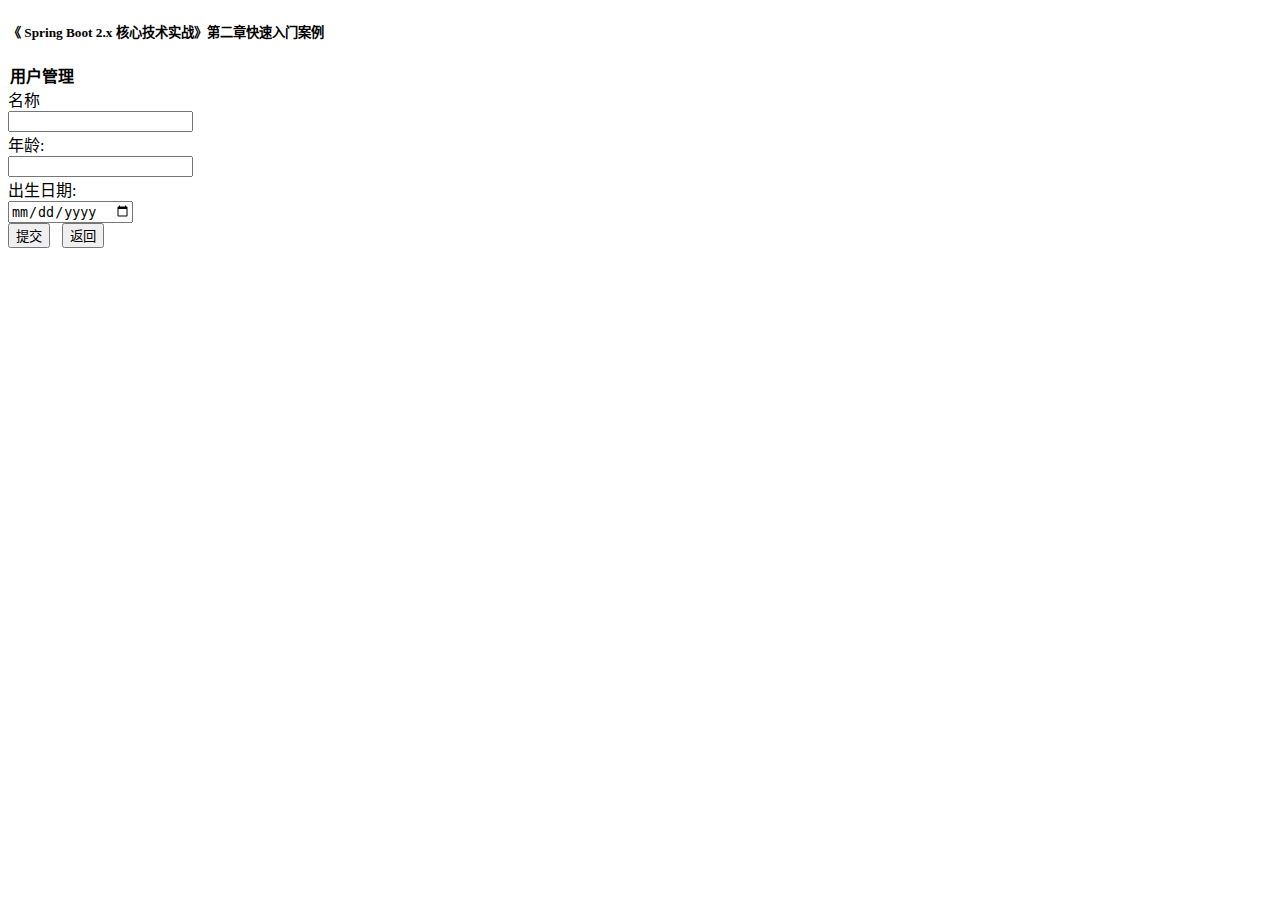
<file: chapter-2-spring-boot-quick-start/src/main/resources/templates/userForm.html>
<!DOCTYPE html>
<html lang="zh-CN">
    <head>
        <script type="text/javascript" th:src="@{https://cdn.bootcss.com/jquery/3.2.1/jquery.min.js}"></script>
        <link th:href="@{https://cdn.bootcss.com/bootstrap/3.3.7/css/bootstrap.min.css}" rel="stylesheet"/>
        <link th:href="@{/css/default.css}" rel="stylesheet"/>
        <link rel="icon" th:href="@{/images/favicon.ico}" type="image/x-icon"/>
        <meta charset="UTF-8"/>
        <title>用户管理</title>
    </head>

    <body>
        <div class="contentDiv">

            <h5> 《 Spring Boot 2.x 核心技术实战》第二章快速入门案例</h5>

            <legend>
                <strong>用户管理</strong>
            </legend>

            <form th:action="@{/users/{action}(action=${action})}" method="post" class="form-horizontal">

                <input type="hidden" name="id" th:value="${user.id}"/>

                <div class="form-group">
                    <label for="user_name" class="col-sm-2 control-label">名称</label>
                    <div class="col-xs-4">
                        <input type="text" class="form-control" id="user_name" name="name" th:value="${user.name}" />
                    </div>
                </div>

                <div class="form-group">
                    <label for="user_age" class="col-sm-2 control-label">年龄:</label>
                    <div class="col-xs-4">
                        <input type="text" class="form-control" id="user_age" name="age" th:value="${user.age}"/>
                    </div>
                </div>

                <div class="form-group">
                    <label for="user_birthday" class="col-sm-2 control-label">出生日期:</label>
                    <div class="col-xs-4">
                        <input type="date" class="form-control" id="user_birthday" name="birthday" th:value="${user.birthday}"/>
                    </div>
                </div>

                <div class="form-group">
                    <div class="col-sm-offset-2 col-sm-10">
                        <input class="btn btn-primary" type="submit" value="提交"/>&nbsp;&nbsp;
                        <input class="btn" type="button" value="返回" onclick="history.back()"/>
                    </div>
                </div>
            </form>
        </div>
    </body>
</html>
</file>
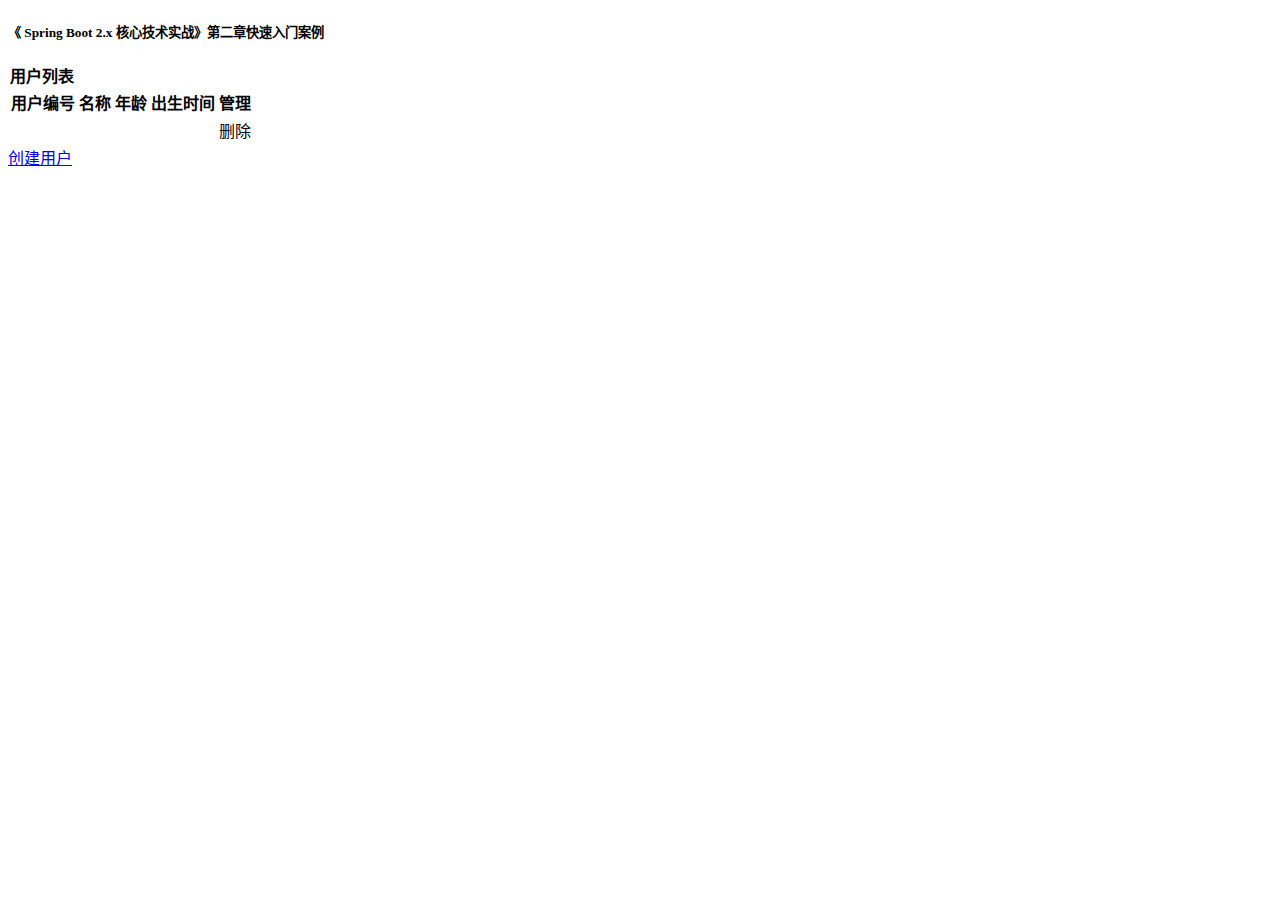
<file: chapter-2-spring-boot-quick-start/src/main/resources/templates/userList.html>
<!DOCTYPE html>
<html lang="zh-CN">
    <head>
        <script type="text/javascript" th:src="@{https://cdn.bootcss.com/jquery/3.2.1/jquery.min.js}"></script>
        <link th:href="@{https://cdn.bootcss.com/bootstrap/3.3.7/css/bootstrap.min.css}" rel="stylesheet"/>
        <link th:href="@{/css/default.css}" rel="stylesheet"/>
        <link rel="icon" th:href="@{/images/favicon.ico}" type="image/x-icon"/>
        <meta charset="UTF-8"/>
        <title>用户列表</title>
    </head>

    <body>

        <div class="contentDiv">

            <h5> 《 Spring Boot 2.x 核心技术实战》第二章快速入门案例</h5>

            <table class="table table-hover table-condensed">
                <legend>
                    <strong>用户列表</strong>
                </legend>
                <thead>
                    <tr>
                        <th>用户编号</th>
                        <th>名称</th>
                        <th>年龄</th>
                        <th>出生时间</th>
                        <th>管理</th>
                    </tr>
                </thead>
                <tbody>
                    <tr th:each="user : ${userList}">
                        <th scope="row" th:text="${user.id}"></th>
                        <td><a th:href="@{/users/update/{userId}(userId=${user.id})}" th:text="${user.name}"></a></td>
                        <td th:text="${user.age}"></td>
                        <td th:text="${user.birthday}"></td>
                        <td><a class="btn btn-danger" th:href="@{/users/delete/{userId}(userId=${user.id})}">删除</a></td>
                    </tr>
                </tbody>
            </table>

            <div><a class="btn btn-primary" href="/users/create" role="button">创建用户</a></div>
        </div>

    </body>
</html>
</file>
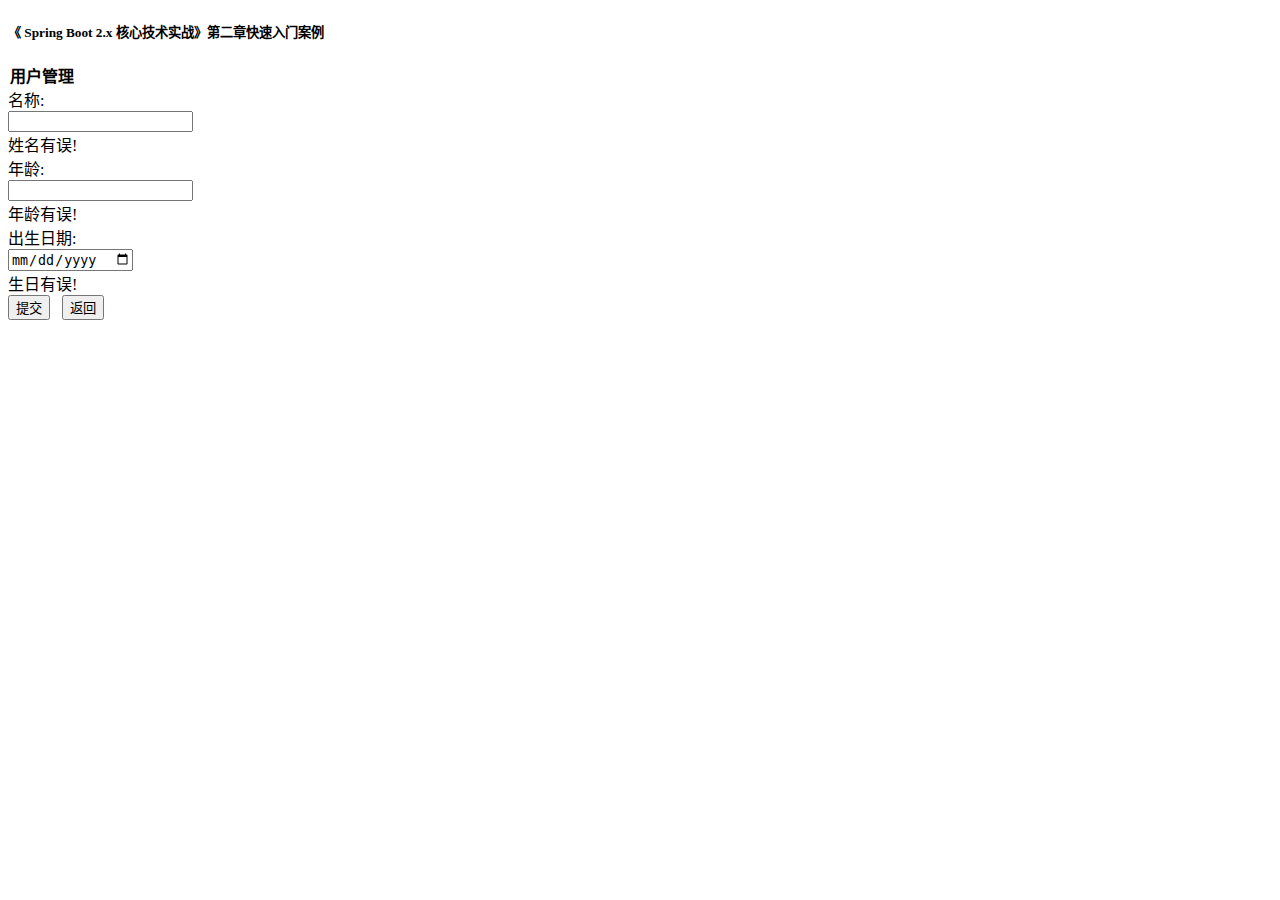
<file: chapter-4-spring-boot-validating-form-input/src/main/resources/templates/userForm.html>
<!DOCTYPE html>
<html lang="zh-CN">
    <head>
        <script type="text/javascript" th:src="@{https://cdn.bootcss.com/jquery/3.2.1/jquery.min.js}"></script>
        <link th:href="@{https://cdn.bootcss.com/bootstrap/3.3.7/css/bootstrap.min.css}" rel="stylesheet"/>
        <link th:href="@{/css/default.css}" rel="stylesheet"/>
        <link rel="icon" th:href="@{/images/favicon.ico}" type="image/x-icon"/>
        <meta charset="UTF-8"/>
        <title>用户管理</title>
    </head>

    <body>
        <div class="contentDiv">

            <h5> 《 Spring Boot 2.x 核心技术实战》第二章快速入门案例</h5>

            <legend>
                <strong>用户管理</strong>
            </legend>

            <form th:action="@{/users/{action}(action=${action})}" method="post" class="form-horizontal">

                <input type="hidden" name="id" th:value="${user.id}"/>

                <div class="form-group">
                    <label for="user_name" class="col-sm-2 control-label">名称:</label>
                    <div class="col-xs-4">
                        <input type="text" class="form-control" id="user_name" name="name" th:value="${user.name}" th:field="*{user.name}" />
                    </div>
                    <label class="col-sm-2 control-label text-danger" th:if="${#fields.hasErrors('user.name')}" th:errors="*{user.name}">姓名有误!</label>
                </div>

                <div class="form-group">
                    <label for="user_age" class="col-sm-2 control-label">年龄:</label>
                    <div class="col-xs-4">
                        <input type="text" class="form-control" id="user_age" name="age" th:value="${user.age}" th:field="*{user.age}" />
                    </div>
                    <label class="col-sm-2 control-label text-danger" th:if="${#fields.hasErrors('user.age')}" th:errors="*{user.age}">年龄有误!</label>
                </div>

                <div class="form-group">
                    <label for="user_birthday" class="col-sm-2 control-label">出生日期:</label>
                    <div class="col-xs-4">
                        <input type="date" class="form-control" id="user_birthday" name="birthday" th:value="${user.birthday}" th:field="*{user.birthday}"/>
                    </div>
                    <label class="col-sm-2 control-label text-danger" th:if="${#fields.hasErrors('user.birthday')}" th:errors="*{user.birthday}">生日有误!</label>
                </div>

                <div class="form-group">
                    <div class="col-sm-offset-2 col-sm-10">
                        <input class="btn btn-primary" type="submit" value="提交"/>&nbsp;&nbsp;
                        <input class="btn" type="button" value="返回" onclick="history.back()"/>
                    </div>
                </div>
            </form>
        </div>
    </body>
</html>
</file>
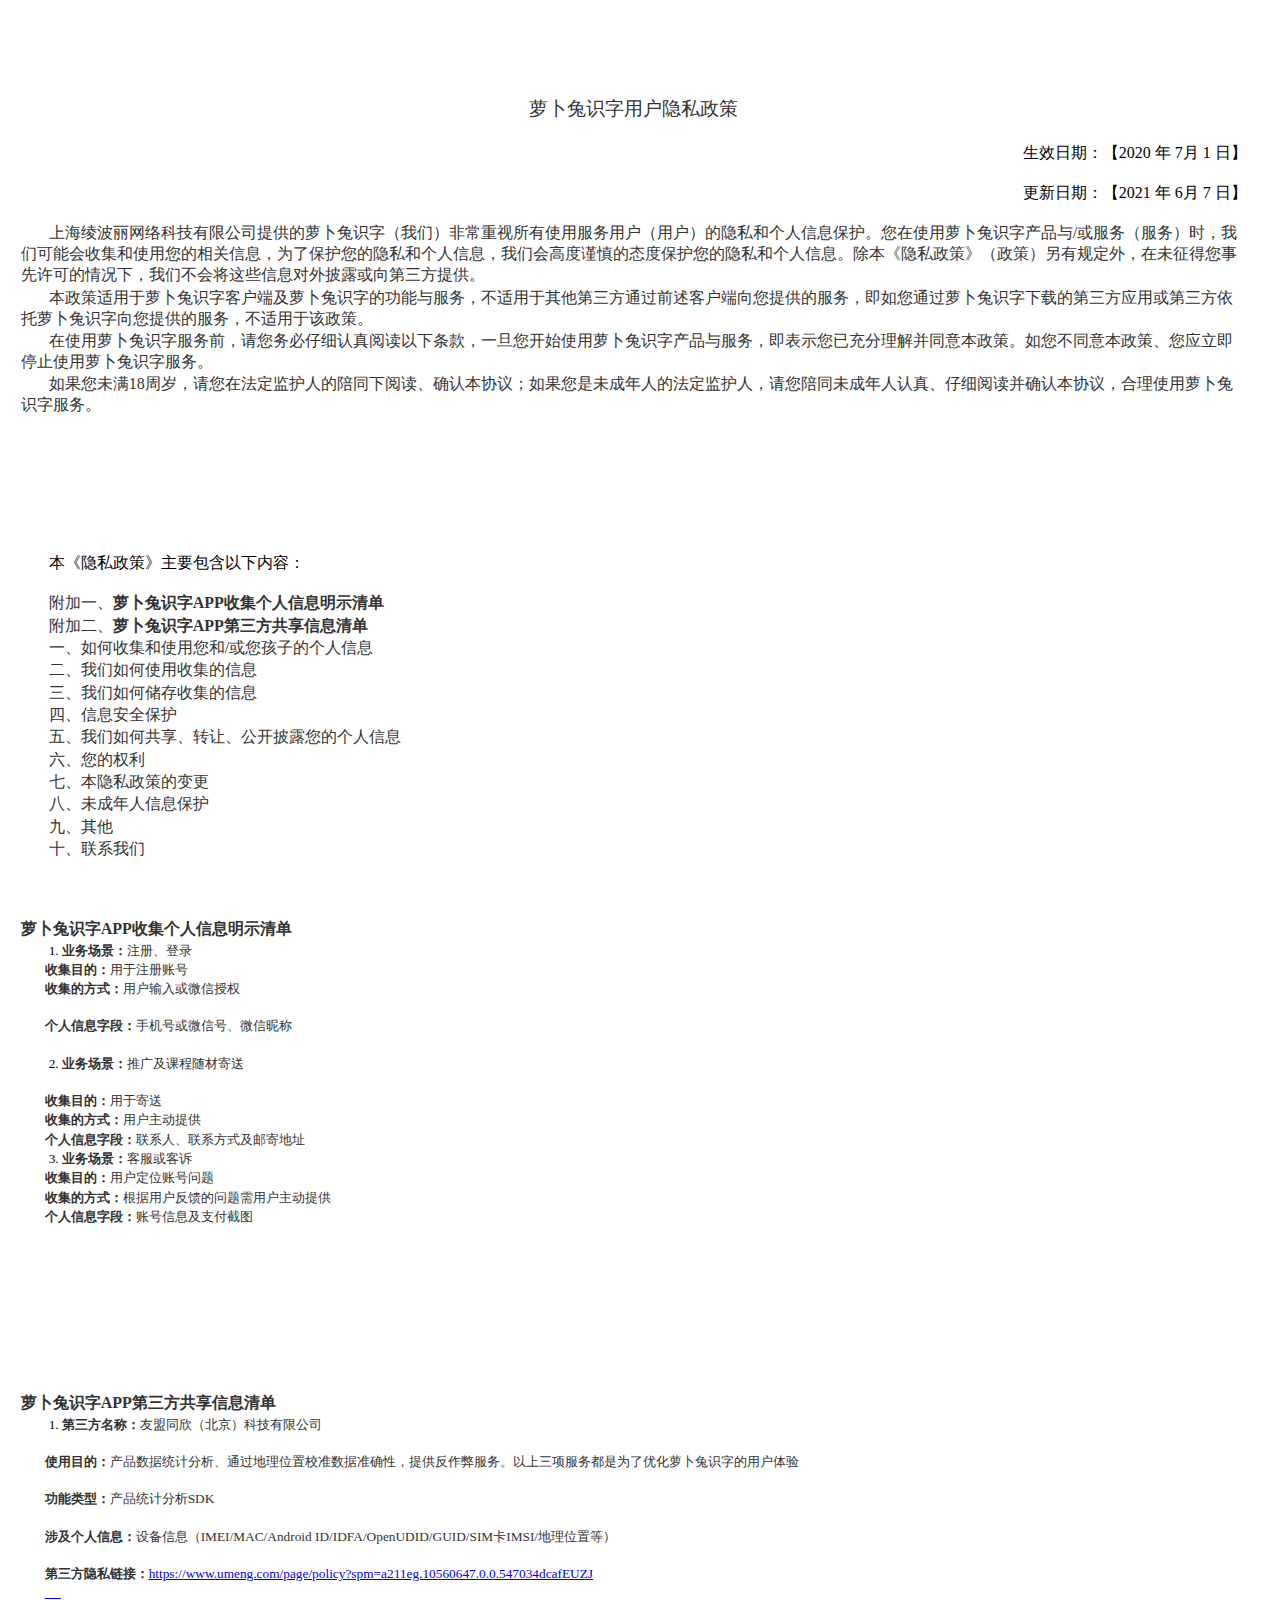
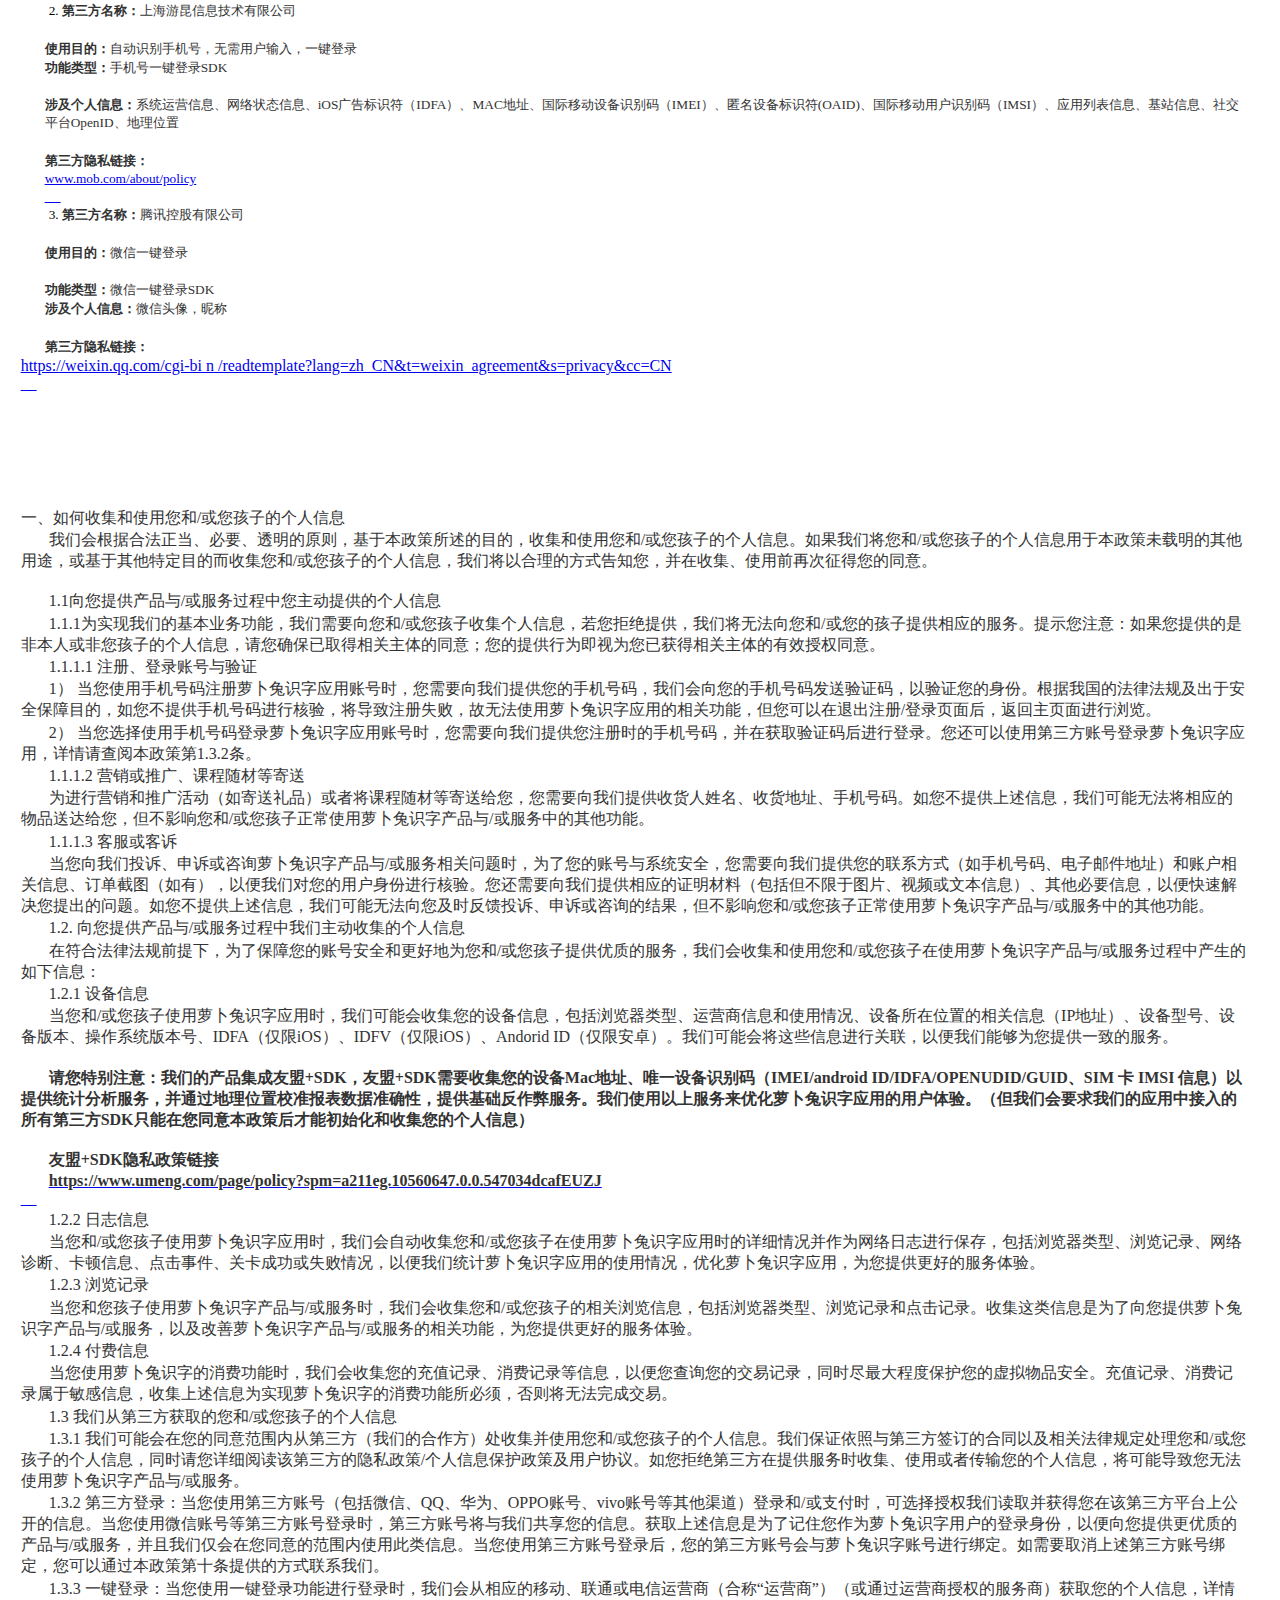
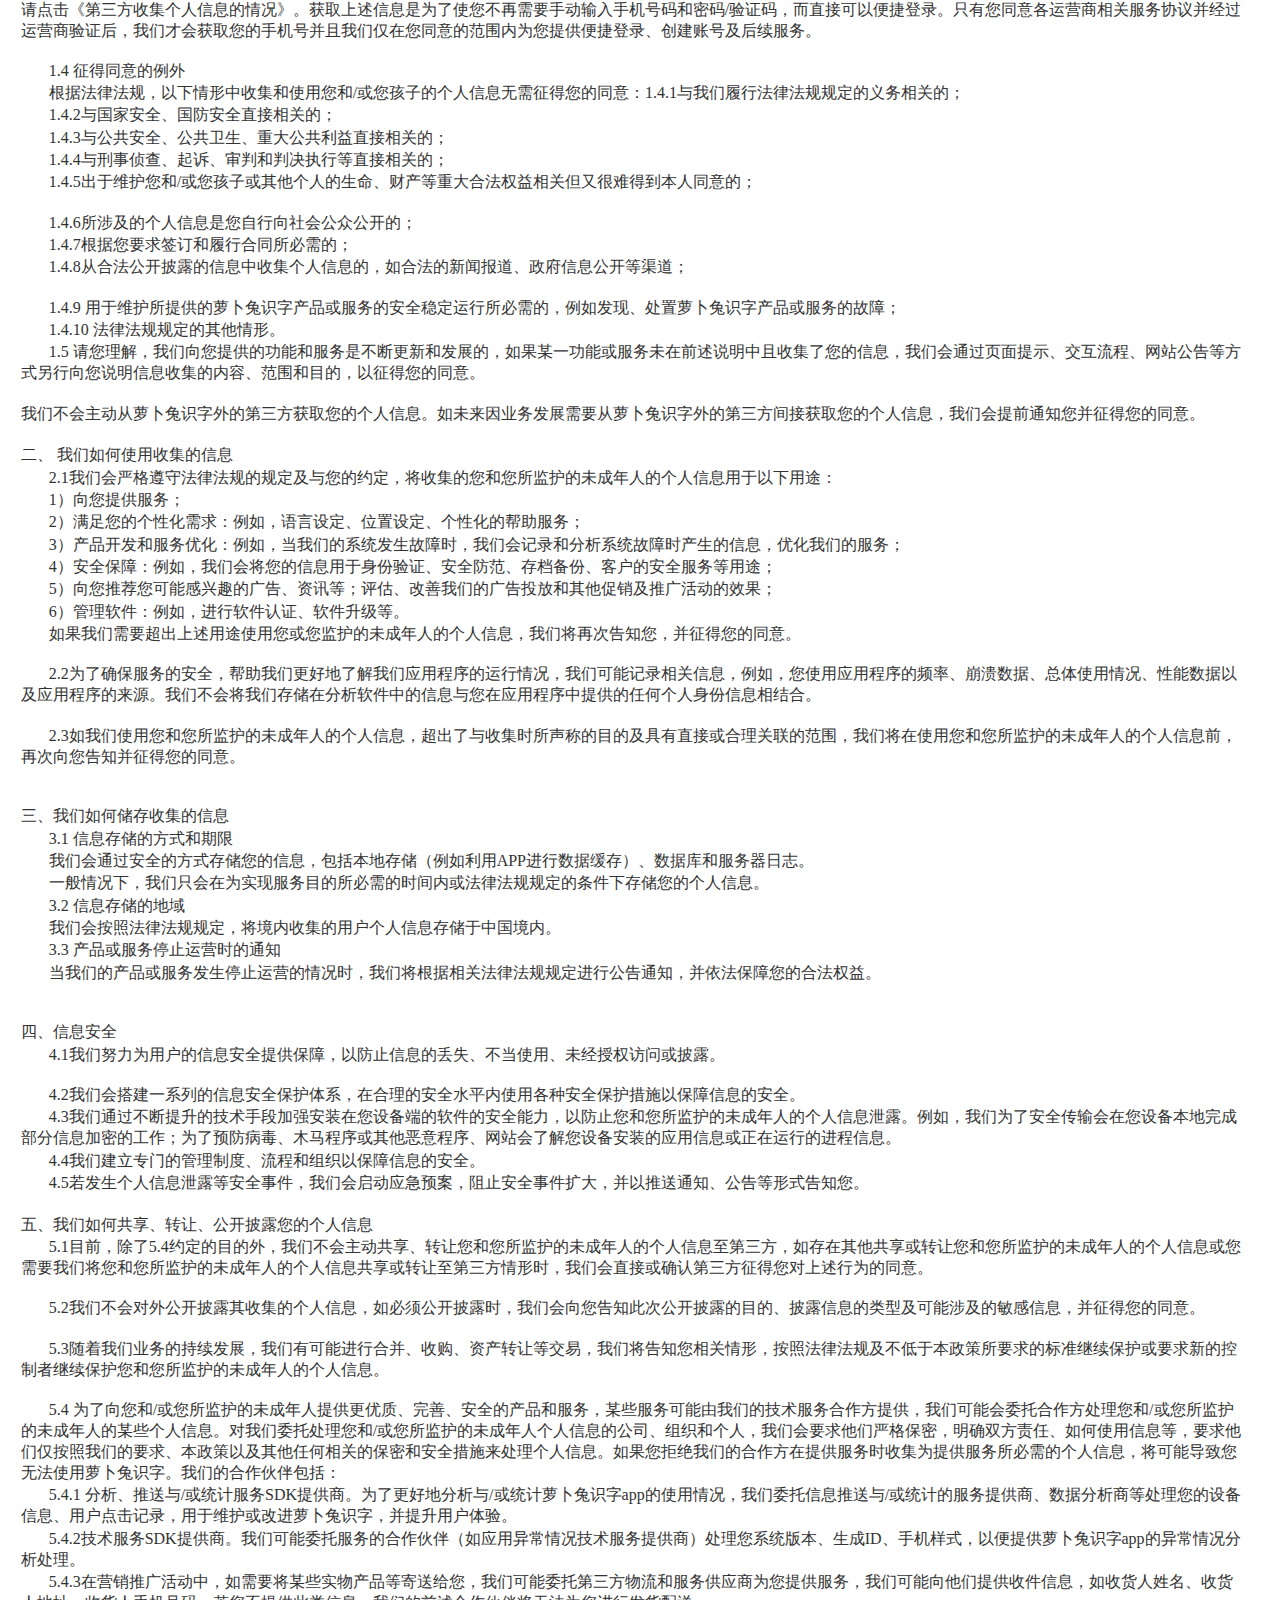
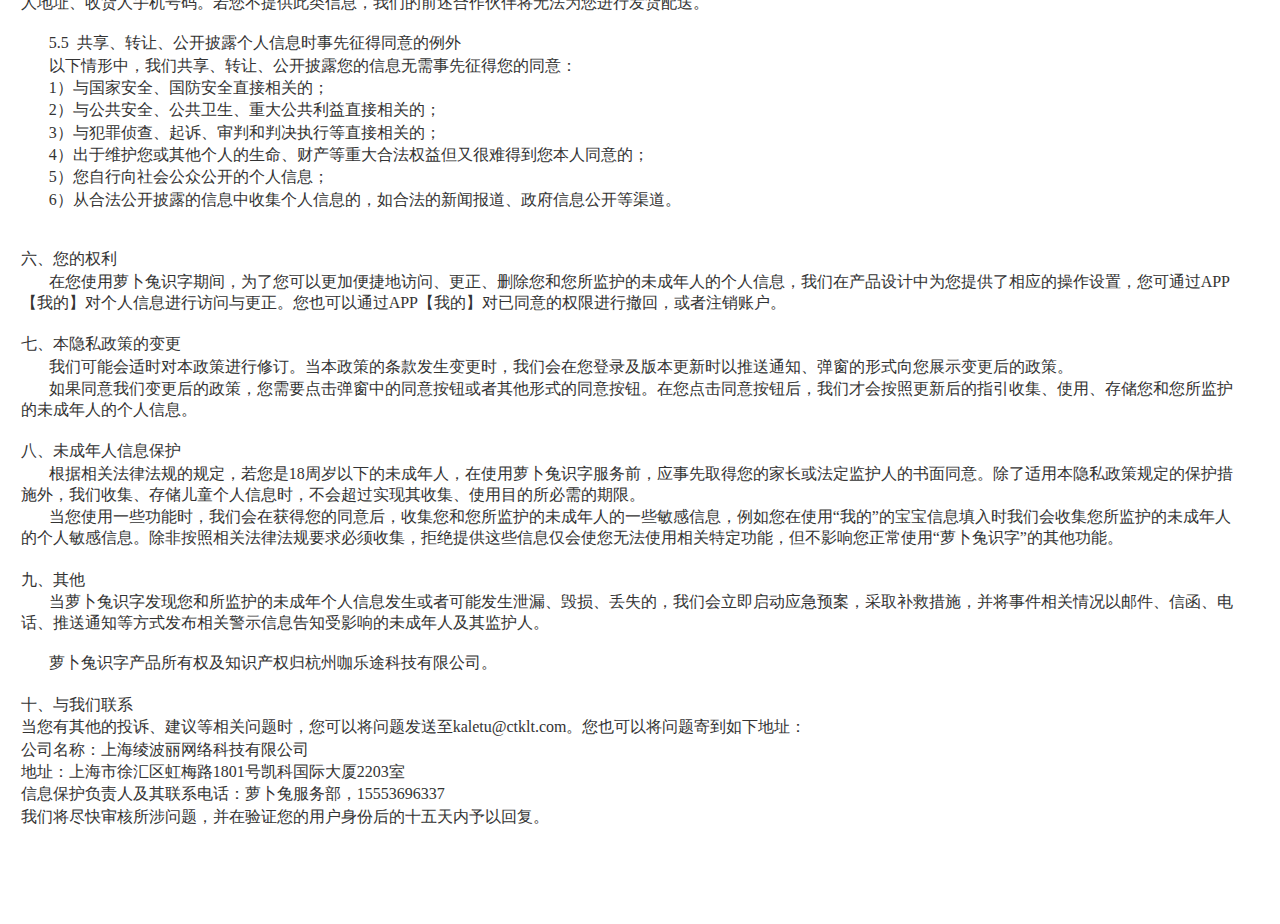
<file: springboot-mybatis-redis/src/main/resources/templates/1.html>
<html>
<head>
    <meta http-equiv="Content-Type" content="text/html;charset=utf-8">
    <style>p {
        margin-top: 0pt;
        margin-bottom: 1pt;
    }

    p.a {
        text-align: justified;
    }

    span.a {
        font-family: '等线';
        font-size: 10.0pt;
    }

    p.X4 {
        text-align: left;
        margin-top: 5.0pt;
        margin-bottom: 5.0pt;
    }

    span.X4 {
        font-family: '宋体';
        font-size: 12.0pt;
        font-weight: bold;
    }

    p.a3 {
        text-align: left;
    }

    span.a3 {
        font-family: 'Calibri';
    }

    span.a5 {
        font-size: 9.0pt;
    }

    p.a7 {
        text-align: left;
    }

    span.a7 {
        font-size: 9.0pt;
    }

    p.a9 {
        text-align: center;
    }

    span.a9 {
        font-size: 9.0pt;
    }

    p.ab {
        text-align: left;
        margin-top: 5.0pt;
        margin-bottom: 5.0pt;
    }

    span.ab {
        font-family: 'Calibri';
        font-size: 12.0pt;
    }

    span.ac {
        font-size: 10.0pt;
    }

    span.X40 {
        font-family: '宋体';
        font-size: 12.0pt;
        font-weight: bold;
    }

    span.aa {
        font-size: 9.0pt;
    }

    span.a8 {
        font-size: 9.0pt;
    }

    span.a6 {
        font-size: 9.0pt;
    }

    span.a4 {
        font-family: 'Calibri';
    }

    p.ad {
        text-indent: 21.0pt;
    }

    span.ae {
        color: #0000ff;
        text-decoration: underline;
    }

    span.af {
        font-weight: bold;
    }

    p.af0 {
        margin-left: 5.0pt;
    }

    span.af1 {
        font-family: '等线';
        font-size: 10.0pt;
    }

    span.af3 {
        color: #605e5c;
        background-color: #e1dfdd;
    }

    span.af4 {
        color: #954f72;
        text-decoration: underline;
    }</style>
</head>
<body>
<div style="width:97%;margin-bottom:72.0pt;margin-top:72.0pt;margin-left:1%;margin-right:1%;"><p
        style="text-align:center;white-space:pre-wrap;"><span
        style="font-family:'黑体';font-size:14.0pt;color:#333333;white-space:pre-wrap;">萝卜</span><span
        style="font-family:'黑体';font-size:14.0pt;color:#333333;white-space:pre-wrap;">兔</span><span
        style="font-family:'黑体';font-size:14.0pt;color:#333333;white-space:pre-wrap;">识字</span><span
        style="font-family:'黑体';font-size:14.0pt;color:#333333;white-space:pre-wrap;">用户隐私政策</span></p>
    <p style="text-align:right;white-space:pre-wrap;"><br/></p>
    <p style="text-align:right;white-space:pre-wrap;"><span
            style="font-family:'黑体';white-space:pre-wrap;">生效日期：【2020 年 </span><span
            style="font-family:'黑体';white-space:pre-wrap;">7</span><span style="font-family:'黑体';white-space:pre-wrap;">月 </span><span
            style="font-family:'黑体';white-space:pre-wrap;">1</span><span
            style="font-family:'黑体';white-space:pre-wrap;"> </span><span style="font-family:'黑体';white-space:pre-wrap;">日】</span>
    </p>
    <p style="text-align:right;white-space:pre-wrap;"><span
            style="font-family:'黑体';white-space:pre-wrap;">更新日期：【2</span><span
            style="font-family:'黑体';white-space:pre-wrap;">02</span><span
            style="font-family:'黑体';white-space:pre-wrap;">1 </span><span
            style="font-family:'黑体';white-space:pre-wrap;">年</span><span
            style="font-family:'黑体';white-space:pre-wrap;"> </span><span style="font-family:'黑体';white-space:pre-wrap;">6</span><span
            style="font-family:'黑体';white-space:pre-wrap;">月</span><span style="font-family:'黑体';white-space:pre-wrap;"> 7</span><span
            style="font-family:'黑体';white-space:pre-wrap;"> </span><span style="font-family:'黑体';white-space:pre-wrap;">日】</span>
    </p>
    <p style="text-indent:21.0pt;text-align:left;white-space:pre-wrap;"><span
            style="font-family:'黑体';color:#333333;white-space:pre-wrap;">上海</span><span
            style="font-family:'黑体';color:#333333;white-space:pre-wrap;">绫波丽网络</span><span
            style="font-family:'黑体';color:#333333;white-space:pre-wrap;">科技有限公司</span><span
            style="font-family:'黑体';color:#333333;white-space:pre-wrap;">提供的</span><span
            style="font-family:'黑体';color:#333333;white-space:pre-wrap;">萝卜</span><span
            style="font-family:'黑体';color:#333333;white-space:pre-wrap;">兔</span><span
            style="font-family:'黑体';color:#333333;white-space:pre-wrap;">识字</span><span
            style="font-family:'黑体';color:#333333;white-space:pre-wrap;">（我们）</span><span
            style="font-family:'黑体';color:#333333;white-space:pre-wrap;">非常重视</span><span
            style="font-family:'黑体';color:#333333;white-space:pre-wrap;">所有使用服务用户</span><span
            style="font-family:'黑体';color:#333333;white-space:pre-wrap;">（用户）</span><span
            style="font-family:'黑体';color:#333333;white-space:pre-wrap;">的隐私和个人信息保护。您在使用</span><span
            style="font-family:'黑体';color:#333333;white-space:pre-wrap;">萝卜</span><span
            style="font-family:'黑体';color:#333333;white-space:pre-wrap;">兔</span><span
            style="font-family:'黑体';color:#333333;white-space:pre-wrap;">识字</span><span
            style="font-family:'黑体';color:#333333;white-space:pre-wrap;">产品与/或服务</span><span
            style="font-family:'黑体';color:#333333;white-space:pre-wrap;">（服务）</span><span
            style="font-family:'黑体';color:#333333;white-space:pre-wrap;">时</span><span
            style="font-family:'黑体';color:#333333;white-space:pre-wrap;">，</span><span
            style="font-family:'黑体';color:#333333;white-space:pre-wrap;">我们</span><span
            style="font-family:'黑体';color:#333333;white-space:pre-wrap;">可能会收集和使用您的相关信息</span><span
            style="font-family:'黑体';color:#333333;white-space:pre-wrap;">，为了保护您的隐私和个人信息，</span><span
            style="font-family:'黑体';color:#333333;white-space:pre-wrap;">我们</span><span
            style="font-family:'黑体';color:#333333;white-space:pre-wrap;">会</span><span
            style="font-family:'黑体';color:#333333;white-space:pre-wrap;">高度谨慎的态度保护</span><span
            style="font-family:'黑体';color:#333333;white-space:pre-wrap;">您的隐私和个人信息。</span><span
            style="font-family:'黑体';color:#333333;white-space:pre-wrap;">除本</span><span
            style="font-family:'黑体';color:#333333;white-space:pre-wrap;">《</span><span
            style="font-family:'黑体';color:#333333;white-space:pre-wrap;">隐私政策</span><span
            style="font-family:'黑体';color:#333333;white-space:pre-wrap;">》（政策）</span><span
            style="font-family:'黑体';color:#333333;white-space:pre-wrap;">另有规定外，在未征得您事先许可的情况下，</span><span
            style="font-family:'黑体';color:#333333;white-space:pre-wrap;">我们</span><span
            style="font-family:'黑体';color:#333333;white-space:pre-wrap;">不会将这些信息对外披露或向第三方提供。</span></p>
    <p style="text-indent:21.0pt;text-align:left;white-space:pre-wrap;"><span
            style="font-family:'黑体';color:#333333;white-space:pre-wrap;">本政策适用于</span><span
            style="font-family:'黑体';color:#333333;white-space:pre-wrap;">萝卜</span><span
            style="font-family:'黑体';color:#333333;white-space:pre-wrap;">兔</span><span
            style="font-family:'黑体';color:#333333;white-space:pre-wrap;">识字</span><span
            style="font-family:'黑体';color:#333333;white-space:pre-wrap;">客户端及</span><span
            style="font-family:'黑体';color:#333333;white-space:pre-wrap;">萝卜</span><span
            style="font-family:'黑体';color:#333333;white-space:pre-wrap;">兔</span><span
            style="font-family:'黑体';color:#333333;white-space:pre-wrap;">识字</span><span
            style="font-family:'黑体';color:#333333;white-space:pre-wrap;">的功能与服务，不适用于</span><span
            style="font-family:'黑体';color:#333333;white-space:pre-wrap;">其他第三</span><span
            style="font-family:'黑体';color:#333333;white-space:pre-wrap;">方通过前述客户端向您提供的服务，</span><span
            style="font-family:'黑体';color:#333333;white-space:pre-wrap;">即如您</span><span
            style="font-family:'黑体';color:#333333;white-space:pre-wrap;">通过</span><span
            style="font-family:'黑体';color:#333333;white-space:pre-wrap;">萝卜</span><span
            style="font-family:'黑体';color:#333333;white-space:pre-wrap;">兔</span><span
            style="font-family:'黑体';color:#333333;white-space:pre-wrap;">识字</span><span
            style="font-family:'黑体';color:#333333;white-space:pre-wrap;">下载的第三</span><span
            style="font-family:'黑体';color:#333333;white-space:pre-wrap;">方应用</span><span
            style="font-family:'黑体';color:#333333;white-space:pre-wrap;">或第三方依托</span><span
            style="font-family:'黑体';color:#333333;white-space:pre-wrap;">萝卜</span><span
            style="font-family:'黑体';color:#333333;white-space:pre-wrap;">兔</span><span
            style="font-family:'黑体';color:#333333;white-space:pre-wrap;">识字</span><span
            style="font-family:'黑体';color:#333333;white-space:pre-wrap;">向您提供的服务，不适用于该政策。</span></p>
    <p style="text-indent:21.0pt;text-align:left;white-space:pre-wrap;"><span
            style="font-family:'黑体';color:#333333;white-space:pre-wrap;">在使用</span><span
            style="font-family:'黑体';color:#333333;white-space:pre-wrap;">萝卜</span><span
            style="font-family:'黑体';color:#333333;white-space:pre-wrap;">兔</span><span
            style="font-family:'黑体';color:#333333;white-space:pre-wrap;">识字</span><span
            style="font-family:'黑体';color:#333333;white-space:pre-wrap;">服务</span><span
            style="font-family:'黑体';color:#333333;white-space:pre-wrap;">前，请您务必仔细认真阅读以下条款，一旦您开始使用</span><span
            style="font-family:'黑体';color:#333333;white-space:pre-wrap;">萝卜</span><span
            style="font-family:'黑体';color:#333333;white-space:pre-wrap;">兔</span><span
            style="font-family:'黑体';color:#333333;white-space:pre-wrap;">识字</span><span
            style="font-family:'黑体';color:#333333;white-space:pre-wrap;">产品与服务</span><span
            style="font-family:'黑体';color:#333333;white-space:pre-wrap;">，即表示您已充分理解并同意本政策。如您不同意本政策、</span><span
            style="font-family:'黑体';color:#333333;white-space:pre-wrap;">您应</span><span
            style="font-family:'黑体';color:#333333;white-space:pre-wrap;">立即停止使用</span><span
            style="font-family:'黑体';color:#333333;white-space:pre-wrap;">萝卜</span><span
            style="font-family:'黑体';color:#333333;white-space:pre-wrap;">兔</span><span
            style="font-family:'黑体';color:#333333;white-space:pre-wrap;">识字</span><span
            style="font-family:'黑体';color:#333333;white-space:pre-wrap;">服务。</span></p>
    <p style="text-indent:21.0pt;text-align:left;white-space:pre-wrap;"><span
            style="font-family:'黑体';color:#333333;white-space:pre-wrap;">如果您未满18周岁，请您在法定监护人的陪同下阅读、确认本协议；如果您是未成年人的法定监护人，请您陪同未成年人认真、仔细阅读并确认本协议，合理使用</span><span
            style="font-family:'黑体';color:#333333;white-space:pre-wrap;">萝卜</span><span
            style="font-family:'黑体';color:#333333;white-space:pre-wrap;">兔</span><span
            style="font-family:'黑体';color:#333333;white-space:pre-wrap;">识字</span><span
            style="font-family:'黑体';color:#333333;white-space:pre-wrap;">服务。</span></p>
    <p style="text-align:left;white-space:pre-wrap;"><br/></p>
    <p style="text-align:left;white-space:pre-wrap;"><br/></p>
    <p style="text-align:left;white-space:pre-wrap;"><br/></p>
    <p style="text-align:left;white-space:pre-wrap;"><br/></p>
    <p style="text-align:left;white-space:pre-wrap;"><br/></p>
    <p style="text-align:left;white-space:pre-wrap;"><br/></p>
    <p style="text-align:left;white-space:pre-wrap;"><br/></p>
    <p style="text-indent:21.0pt;white-space:pre-wrap;"><span style="font-family:'黑体';white-space:pre-wrap;">本《隐私政策》主要包含以下内容：</span>
    </p>
    <p style="margin-left:21.0pt;text-align:left;background-color:#ffffff;white-space:pre-wrap;"><span
            style="font-family:'黑体';color:#333333;white-space:pre-wrap;">附加</span><span
            style="font-family:'黑体';color:#333333;white-space:pre-wrap;">一</span><span
            style="font-family:'黑体';color:#333333;white-space:pre-wrap;">、</span><span
            style="font-family:'黑体';font-weight:bold;color:#333333;white-space:pre-wrap;">萝卜</span><span
            style="font-family:'黑体';font-weight:bold;color:#333333;white-space:pre-wrap;">兔</span><span
            style="font-family:'黑体';font-weight:bold;color:#333333;white-space:pre-wrap;">识字</span><span
            style="font-family:'黑体';font-weight:bold;color:#333333;white-space:pre-wrap;">APP收集个人信息明示清单</span></p>
    <p style="margin-left:21.0pt;text-align:left;background-color:#ffffff;white-space:pre-wrap;"><span
            style="font-family:'黑体';color:#333333;white-space:pre-wrap;">附加二、</span><span
            style="font-family:'黑体';font-weight:bold;color:#333333;white-space:pre-wrap;">萝卜</span><span
            style="font-family:'黑体';font-weight:bold;color:#333333;white-space:pre-wrap;">兔</span><span
            style="font-family:'黑体';font-weight:bold;color:#333333;white-space:pre-wrap;">识字</span><span
            style="font-family:'黑体';font-weight:bold;color:#333333;white-space:pre-wrap;">APP第三方共享信息清单</span></p>
    <p style="margin-left:21.0pt;text-align:left;background-color:#ffffff;white-space:pre-wrap;"><span
            style="font-family:'黑体';color:#333333;white-space:pre-wrap;">一、</span><span
            style="font-family:'黑体';color:#333333;white-space:pre-wrap;">如何收集和使用您和/或您孩子的个人信息</span></p>
    <p style="margin-left:21.0pt;text-align:left;background-color:#ffffff;white-space:pre-wrap;"><span
            style="font-family:'黑体';color:#333333;white-space:pre-wrap;">二、</span><span
            style="font-family:'黑体';color:#333333;white-space:pre-wrap;">我们如何使用收集的</span><span
            style="font-family:'黑体';color:#333333;white-space:pre-wrap;">信息</span></p>
    <p style="margin-left:21.0pt;text-align:left;background-color:#ffffff;white-space:pre-wrap;"><span
            style="font-family:'黑体';color:#333333;white-space:pre-wrap;">三、我们如何储存收集的信息</span></p>
    <p style="margin-left:21.0pt;text-align:left;background-color:#ffffff;white-space:pre-wrap;"><span
            style="font-family:'黑体';color:#333333;white-space:pre-wrap;">四、信息安全保护</span></p>
    <p style="margin-left:21.0pt;text-align:left;background-color:#ffffff;white-space:pre-wrap;"><span
            style="font-family:'黑体';color:#333333;white-space:pre-wrap;">五、</span><span
            style="font-family:'黑体';color:#333333;white-space:pre-wrap;">我们如何共享、转让、公开披露您的个人信息</span></p>
    <p style="margin-left:21.0pt;text-align:left;background-color:#ffffff;white-space:pre-wrap;"><span
            style="font-family:'黑体';color:#333333;white-space:pre-wrap;">六、您的权利</span></p>
    <p style="margin-left:21.0pt;text-align:left;background-color:#ffffff;white-space:pre-wrap;"><span
            style="font-family:'黑体';color:#333333;white-space:pre-wrap;">七、</span><span
            style="font-family:'黑体';color:#333333;white-space:pre-wrap;">本隐私政策的</span><span
            style="font-family:'黑体';color:#333333;white-space:pre-wrap;">变更</span></p>
    <p style="margin-left:21.0pt;text-align:left;background-color:#ffffff;white-space:pre-wrap;"><span
            style="font-family:'黑体';color:#333333;white-space:pre-wrap;">八、未成年人</span><span
            style="font-family:'黑体';color:#333333;white-space:pre-wrap;">信息</span><span
            style="font-family:'黑体';color:#333333;white-space:pre-wrap;">保护</span></p>
    <p style="margin-left:21.0pt;text-align:left;background-color:#ffffff;white-space:pre-wrap;"><span
            style="font-family:'黑体';color:#333333;white-space:pre-wrap;">九、其他</span></p>
    <p style="margin-left:21.0pt;text-align:left;background-color:#ffffff;white-space:pre-wrap;"><span
            style="font-family:'黑体';color:#333333;white-space:pre-wrap;">十、联系我们</span></p>
    <p style="margin-left:21.0pt;text-align:left;background-color:#ffffff;white-space:pre-wrap;"><br/></p>
    <p style="margin-left:21.0pt;text-align:left;background-color:#ffffff;white-space:pre-wrap;"><br/></p>
    <p style="text-align:left;background-color:#ffffff;white-space:pre-wrap;"><br/></p>
    <p style="text-align:left;background-color:#ffffff;white-space:pre-wrap;"><span
            style="font-family:'黑体';font-weight:bold;color:#333333;white-space:pre-wrap;">萝卜</span><span
            style="font-family:'黑体';font-weight:bold;color:#333333;white-space:pre-wrap;">兔</span><span
            style="font-family:'黑体';font-weight:bold;color:#333333;white-space:pre-wrap;">识字</span><span
            style="font-family:'黑体';font-weight:bold;color:#333333;white-space:pre-wrap;">APP收集个人信息明示清单</span></p>
    <p class="a ad" style="text-align:left;background-color:#ffffff;white-space:pre-wrap;"><span class="a ad"
                                                                                                 style="text-align:left;background-color:#ffffff;white-space:pre-wrap;">1. </span><span
            class="a ad" style="font-family:'黑体';font-weight:bold;color:#333333;white-space:pre-wrap;">业务场景：</span><span
            class="a ad" style="font-family:'黑体';color:#333333;white-space:pre-wrap;">注册、登录</span></p>
    <p class="a ad"
       style="margin-left:18.0pt;text-indent:0.0pt;text-align:left;background-color:#ffffff;white-space:pre-wrap;"><span
            class="a ad" style="font-family:'黑体';font-weight:bold;color:#333333;white-space:pre-wrap;">收集目的：</span><span
            class="a ad" style="font-family:'黑体';color:#333333;white-space:pre-wrap;">用于注册账号</span></p>
    <p class="a ad"
       style="margin-left:18.0pt;text-indent:0.0pt;text-align:left;background-color:#ffffff;white-space:pre-wrap;"><span
            class="a ad"
            style="font-family:'黑体';font-weight:bold;color:#333333;white-space:pre-wrap;">收集的方式：</span><span
            class="a ad" style="font-family:'黑体';color:#333333;white-space:pre-wrap;">用户输入</span><span class="a ad"
                                                                                                       style="font-family:'黑体';color:#333333;white-space:pre-wrap;">或微信授权</span>
    </p>
    <p class="a ad"
       style="margin-left:18.0pt;text-indent:0.0pt;text-align:left;background-color:#ffffff;white-space:pre-wrap;"><span
            class="a ad"
            style="font-family:'黑体';font-weight:bold;color:#333333;white-space:pre-wrap;">个人信息字段：</span><span
            class="a ad" style="font-family:'黑体';color:#333333;white-space:pre-wrap;">手机号或微信号、</span><span class="a ad"
                                                                                                           style="font-family:'黑体';color:#333333;white-space:pre-wrap;">微信昵称</span>
    </p>
    <p class="a ad" style="text-align:left;background-color:#ffffff;white-space:pre-wrap;"><span class="a ad"
                                                                                                 style="text-align:left;background-color:#ffffff;white-space:pre-wrap;">2. </span><span
            class="a ad" style="font-family:'黑体';font-weight:bold;color:#333333;white-space:pre-wrap;">业务场景：</span><span
            class="a ad" style="font-family:'黑体';color:#333333;white-space:pre-wrap;">推广及</span><span class="a ad"
                                                                                                      style="font-family:'黑体';color:#333333;white-space:pre-wrap;">课程随材寄送</span>
    </p>
    <p class="a ad"
       style="margin-left:18.0pt;text-indent:0.0pt;text-align:left;background-color:#ffffff;white-space:pre-wrap;"><span
            class="a ad" style="font-family:'黑体';font-weight:bold;color:#333333;white-space:pre-wrap;">收集目的：</span><span
            class="a ad" style="font-family:'黑体';color:#333333;white-space:pre-wrap;">用于寄送</span></p>
    <p class="a ad"
       style="margin-left:18.0pt;text-indent:0.0pt;text-align:left;background-color:#ffffff;white-space:pre-wrap;"><span
            class="a ad"
            style="font-family:'黑体';font-weight:bold;color:#333333;white-space:pre-wrap;">收集的方式：</span><span
            class="a ad" style="font-family:'黑体';color:#333333;white-space:pre-wrap;">用户主动提供</span></p>
    <p class="a ad"
       style="margin-left:18.0pt;text-indent:0.0pt;text-align:left;background-color:#ffffff;white-space:pre-wrap;"><span
            class="a ad"
            style="font-family:'黑体';font-weight:bold;color:#333333;white-space:pre-wrap;">个人信息字段：</span><span
            class="a ad" style="font-family:'黑体';color:#333333;white-space:pre-wrap;">联系人、联系方式及邮寄地址</span></p>
    <p class="a ad" style="text-align:left;background-color:#ffffff;white-space:pre-wrap;"><span class="a ad"
                                                                                                 style="text-align:left;background-color:#ffffff;white-space:pre-wrap;">3. </span><span
            class="a ad" style="font-family:'黑体';font-weight:bold;color:#333333;white-space:pre-wrap;">业务场景：</span><span
            class="a ad" style="font-family:'黑体';color:#333333;white-space:pre-wrap;">客服或客诉</span></p>
    <p class="a ad"
       style="margin-left:18.0pt;text-indent:0.0pt;text-align:left;background-color:#ffffff;white-space:pre-wrap;"><span
            class="a ad" style="font-family:'黑体';font-weight:bold;color:#333333;white-space:pre-wrap;">收集目的：</span><span
            class="a ad" style="font-family:'黑体';color:#333333;white-space:pre-wrap;">用户定位账号问题</span></p>
    <p class="a ad"
       style="margin-left:18.0pt;text-indent:0.0pt;text-align:left;background-color:#ffffff;white-space:pre-wrap;"><span
            class="a ad"
            style="font-family:'黑体';font-weight:bold;color:#333333;white-space:pre-wrap;">收集的方式：</span><span
            class="a ad" style="font-family:'黑体';color:#333333;white-space:pre-wrap;">根据用户反馈的问题需用户主动提供</span></p>
    <p class="a ad"
       style="margin-left:18.0pt;text-indent:0.0pt;text-align:left;background-color:#ffffff;white-space:pre-wrap;"><span
            class="a ad"
            style="font-family:'黑体';font-weight:bold;color:#333333;white-space:pre-wrap;">个人信息字段：</span><span
            class="a ad" style="font-family:'黑体';color:#333333;white-space:pre-wrap;">账号信息及支付截图</span></p>
    <p class="a ad"
       style="margin-left:18.0pt;text-indent:0.0pt;text-align:left;background-color:#ffffff;white-space:pre-wrap;"><br/>
    </p>
    <p class="a ad"
       style="margin-left:18.0pt;text-indent:0.0pt;text-align:left;background-color:#ffffff;white-space:pre-wrap;"><br/>
    </p>
    <p class="a ad"
       style="margin-left:18.0pt;text-indent:0.0pt;text-align:left;background-color:#ffffff;white-space:pre-wrap;"><br/>
    </p>
    <p style="text-align:left;background-color:#ffffff;white-space:pre-wrap;"><span
            style="font-family:'黑体';font-weight:bold;color:#333333;white-space:pre-wrap;">萝卜</span><span
            style="font-family:'黑体';font-weight:bold;color:#333333;white-space:pre-wrap;">兔</span><span
            style="font-family:'黑体';font-weight:bold;color:#333333;white-space:pre-wrap;">识字</span><span
            style="font-family:'黑体';font-weight:bold;color:#333333;white-space:pre-wrap;">APP第三方共享信息清单</span></p>
    <p class="a ad" style="text-align:left;background-color:#ffffff;white-space:pre-wrap;"><span class="a ad"
                                                                                                 style="text-align:left;background-color:#ffffff;white-space:pre-wrap;">1. </span><span
            class="a ad" style="font-family:'黑体';font-weight:bold;color:#333333;white-space:pre-wrap;">第三方名称</span><span
            class="a ad" style="font-family:'黑体';font-weight:bold;color:#333333;white-space:pre-wrap;">：</span><span
            class="a ad" style="font-family:'黑体';color:#333333;white-space:pre-wrap;">友盟同</span><span class="a ad"
                                                                                                      style="font-family:'黑体';color:#333333;white-space:pre-wrap;">欣（北京）科技有限公司</span>
    </p>
    <p class="a ad"
       style="margin-left:18.0pt;text-indent:0.0pt;text-align:left;background-color:#ffffff;white-space:pre-wrap;"><span
            class="a ad" style="font-family:'黑体';font-weight:bold;color:#333333;white-space:pre-wrap;">使用目的</span><span
            class="a ad" style="font-family:'黑体';font-weight:bold;color:#333333;white-space:pre-wrap;">：</span><span
            class="a ad" style="font-family:'黑体';color:#333333;white-space:pre-wrap;">产品数据统计分析、通过地理位置校准数据准确性，提供反作弊服务。以上三项服务都是为了优化萝卜</span><span
            class="a ad" style="font-family:'黑体';color:#333333;white-space:pre-wrap;">兔</span><span class="a ad"
                                                                                                    style="font-family:'黑体';color:#333333;white-space:pre-wrap;">识字的用户体验</span>
    </p>
    <p class="a ad"
       style="margin-left:18.0pt;text-indent:0.0pt;text-align:left;background-color:#ffffff;white-space:pre-wrap;"><span
            class="a ad" style="font-family:'黑体';font-weight:bold;color:#333333;white-space:pre-wrap;">功能类型</span><span
            class="a ad" style="font-family:'黑体';font-weight:bold;color:#333333;white-space:pre-wrap;">：</span><span
            class="a ad" style="font-family:'黑体';color:#333333;white-space:pre-wrap;">产品统计分析</span><span class="a ad"
                                                                                                         style="font-family:'黑体';color:#333333;white-space:pre-wrap;">SDK</span>
    </p>
    <p class="a ad"
       style="margin-left:18.0pt;text-indent:0.0pt;text-align:left;background-color:#ffffff;white-space:pre-wrap;"><span
            class="a ad"
            style="font-family:'黑体';font-weight:bold;color:#333333;white-space:pre-wrap;">涉及个人信息</span><span
            class="a ad" style="font-family:'黑体';font-weight:bold;color:#333333;white-space:pre-wrap;">：</span><span
            class="a ad" style="font-family:'黑体';color:#333333;white-space:pre-wrap;">设备信息（</span><span class="a ad"
                                                                                                        style="font-family:'黑体';color:#333333;white-space:pre-wrap;">IMEI/MAC/Android ID/IDFA/</span><span
            class="a ad" style="font-family:'黑体';color:#333333;white-space:pre-wrap;">OpenUDID</span><span class="a ad"
                                                                                                           style="font-family:'黑体';color:#333333;white-space:pre-wrap;">/GUID/SIM卡IMSI/地理位置等）</span>
    </p>
    <p class="a ad"
       style="margin-left:18.0pt;text-indent:0.0pt;text-align:left;background-color:#ffffff;white-space:pre-wrap;"><span
            class="a ad"
            style="font-family:'黑体';font-weight:bold;color:#333333;white-space:pre-wrap;">第三方隐私链接</span><span
            class="a ad" style="font-family:'黑体';font-weight:bold;color:#333333;white-space:pre-wrap;">：</span><a
            href="https://www.umeng.com/page/policy?spm=a211eg.10560647.0.0.547034dcafEUZJ"><span class="a ad"
                                                                                                  style="font-family:'黑体';white-space:pre-wrap;">https://www.umeng.com/page/policy?spm=a211eg.10560647.0.0.547034dcafEUZJ</span>
    </a></p>
    <p class="a ad" style="text-align:left;background-color:#ffffff;white-space:pre-wrap;"><span class="a ad"
                                                                                                 style="text-align:left;background-color:#ffffff;white-space:pre-wrap;">2. </span><span
            class="a ad" style="font-family:'黑体';font-weight:bold;color:#333333;white-space:pre-wrap;">第三方名称</span><span
            class="a ad" style="font-family:'黑体';font-weight:bold;color:#333333;white-space:pre-wrap;">：</span><span
            class="a ad" style="font-family:'黑体';color:#333333;white-space:pre-wrap;">上海游昆信息技术</span><span class="a ad"
                                                                                                           style="font-family:'黑体';color:#333333;white-space:pre-wrap;">有限公司</span>
    </p>
    <p class="a ad"
       style="margin-left:18.0pt;text-indent:0.0pt;text-align:left;background-color:#ffffff;white-space:pre-wrap;"><span
            class="a ad" style="font-family:'黑体';font-weight:bold;color:#333333;white-space:pre-wrap;">使用目的</span><span
            class="a ad" style="font-family:'黑体';font-weight:bold;color:#333333;white-space:pre-wrap;">：</span><span
            class="a ad" style="font-family:'黑体';color:#333333;white-space:pre-wrap;">自动识别手机号，无需用户输入，一键登录</span></p>
    <p class="a ad"
       style="margin-left:18.0pt;text-indent:0.0pt;text-align:left;background-color:#ffffff;white-space:pre-wrap;"><span
            class="a ad" style="font-family:'黑体';font-weight:bold;color:#333333;white-space:pre-wrap;">功能类型</span><span
            class="a ad" style="font-family:'黑体';font-weight:bold;color:#333333;white-space:pre-wrap;">：</span><span
            class="a ad" style="font-family:'黑体';color:#333333;white-space:pre-wrap;">手机号一键登录</span><span class="a ad"
                                                                                                          style="font-family:'黑体';color:#333333;white-space:pre-wrap;">SDK</span>
    </p>
    <p class="a ad"
       style="margin-left:18.0pt;text-indent:0.0pt;text-align:left;background-color:#ffffff;white-space:pre-wrap;"><span
            class="a ad"
            style="font-family:'黑体';font-weight:bold;color:#333333;white-space:pre-wrap;">涉及个人信息</span><span
            class="a ad" style="font-family:'黑体';font-weight:bold;color:#333333;white-space:pre-wrap;">：</span><span
            class="a ad" style="font-family:'黑体';color:#333333;white-space:pre-wrap;">系统运营信息、网络状态信息、</span><span
            class="a ad" style="font-family:'黑体';color:#333333;white-space:pre-wrap;">iOS广告标识符（IDFA）、MAC地址、国际移动设备识别码（IMEI）、匿名设备标识符(OAID)、国际移动用户识别码（IMSI）、应用列表信息、基站信息、社交平台OpenID、地理位置</span>
    </p>
    <p class="a ad"
       style="margin-left:18.0pt;text-indent:0.0pt;text-align:left;background-color:#ffffff;white-space:pre-wrap;"><span
            class="a ad"
            style="font-family:'黑体';font-weight:bold;color:#333333;white-space:pre-wrap;">第三方隐私链接</span><span
            class="a ad" style="font-family:'黑体';font-weight:bold;color:#333333;white-space:pre-wrap;">：</span></p>
    <p class="a ad"
       style="margin-left:18.0pt;text-indent:0.0pt;text-align:left;background-color:#ffffff;white-space:pre-wrap;"><a
            href="http://www.mob.com/about/policy"><span class="a ad" style="font-family:'黑体';white-space:pre-wrap;">www.mob.com/about/policy</span>
    </a></p>
    <p class="a ad" style="text-align:left;background-color:#ffffff;white-space:pre-wrap;"><span class="a ad"
                                                                                                 style="text-align:left;background-color:#ffffff;white-space:pre-wrap;">3. </span><span
            class="a ad" style="font-family:'黑体';font-weight:bold;color:#333333;white-space:pre-wrap;">第三方名称</span><span
            class="a ad" style="font-family:'黑体';font-weight:bold;color:#333333;white-space:pre-wrap;">：</span><span
            class="a ad" style="font-family:'黑体';color:#333333;white-space:pre-wrap;">腾讯控股</span><span class="a ad"
                                                                                                       style="font-family:'黑体';color:#333333;white-space:pre-wrap;">有限公司</span>
    </p>
    <p class="a ad"
       style="margin-left:18.0pt;text-indent:0.0pt;text-align:left;background-color:#ffffff;white-space:pre-wrap;"><span
            class="a ad" style="font-family:'黑体';font-weight:bold;color:#333333;white-space:pre-wrap;">使用目的</span><span
            class="a ad" style="font-family:'黑体';font-weight:bold;color:#333333;white-space:pre-wrap;">：</span><span
            class="a ad" style="font-family:'黑体';color:#333333;white-space:pre-wrap;">微信一键</span><span class="a ad"
                                                                                                       style="font-family:'黑体';color:#333333;white-space:pre-wrap;">登录</span>
    </p>
    <p class="a ad"
       style="margin-left:18.0pt;text-indent:0.0pt;text-align:left;background-color:#ffffff;white-space:pre-wrap;"><span
            class="a ad" style="font-family:'黑体';font-weight:bold;color:#333333;white-space:pre-wrap;">功能类型</span><span
            class="a ad" style="font-family:'黑体';font-weight:bold;color:#333333;white-space:pre-wrap;">：</span><span
            class="a ad" style="font-family:'黑体';color:#333333;white-space:pre-wrap;">微信一键</span><span class="a ad"
                                                                                                       style="font-family:'黑体';color:#333333;white-space:pre-wrap;">登录</span><span
            class="a ad" style="font-family:'黑体';color:#333333;white-space:pre-wrap;">SDK</span></p>
    <p class="a ad"
       style="margin-left:18.0pt;text-indent:0.0pt;text-align:left;background-color:#ffffff;white-space:pre-wrap;"><span
            class="a ad"
            style="font-family:'黑体';font-weight:bold;color:#333333;white-space:pre-wrap;">涉及个人信息</span><span
            class="a ad" style="font-family:'黑体';font-weight:bold;color:#333333;white-space:pre-wrap;">：</span><span
            class="a ad" style="font-family:'黑体';color:#333333;white-space:pre-wrap;">微信头像</span><span class="a ad"
                                                                                                       style="font-family:'黑体';color:#333333;white-space:pre-wrap;">，昵称</span>
    </p>
    <p class="a ad"
       style="margin-left:18.0pt;text-indent:0.0pt;text-align:left;background-color:#ffffff;white-space:pre-wrap;"><span
            class="a ad"
            style="font-family:'黑体';font-weight:bold;color:#333333;white-space:pre-wrap;">第三方隐私链接</span><span
            class="a ad" style="font-family:'黑体';font-weight:bold;color:#333333;white-space:pre-wrap;">：</span></p>
    <p style="text-align:left;white-space:pre-wrap;"><a
            href="https://weixin.qq.com/cgi-bin/readtemplate?lang=zh_CN&t=weixin_agreement&s=privacy&cc=CN"><span
            style="font-family:'黑体';white-space:pre-wrap;">https://weixin.qq.com/cgi-bi</span> </a><a
            href="https://weixin.qq.com/cgi-bin/readtemplate?lang=zh_CN&t=weixin_agreement&s=privacy&cc=CN"><span
            style="font-family:'黑体';white-space:pre-wrap;">n</span> </a><a
            href="https://weixin.qq.com/cgi-bin/readtemplate?lang=zh_CN&t=weixin_agreement&s=privacy&cc=CN"><span
            style="font-family:'黑体';white-space:pre-wrap;">/readtemplate?lang=zh_CN&amp;t=weixin_agreement&amp;s=privacy&amp;cc=CN</span>
    </a></p>
    <p style="text-align:left;white-space:pre-wrap;"><br/></p>
    <p class="a ad"
       style="margin-left:18.0pt;text-indent:0.0pt;text-align:left;background-color:#ffffff;white-space:pre-wrap;"><br/>
    </p>
    <p style="text-align:left;background-color:#ffffff;white-space:pre-wrap;"><br/></p>
    <p style="text-align:left;background-color:#ffffff;white-space:pre-wrap;"><br/></p>
    <p style="text-align:left;background-color:#ffffff;white-space:pre-wrap;"><span
            style="font-family:'黑体';color:#333333;white-space:pre-wrap;">一、</span><span
            style="font-family:'黑体';color:#333333;white-space:pre-wrap;">如何收集和使用您和/或您孩子的个人信息</span></p>
    <p style="text-indent:21.0pt;text-align:left;background-color:#ffffff;white-space:pre-wrap;"><span
            style="font-family:'黑体';color:#333333;white-space:pre-wrap;">我们会根据合法正当、必要、透明的原则，基于本政策所述的目的，收集和使用您和/或您孩子的个人信息。如果我们将您和/或您孩子的个人信息用于本政策未载明的其他用途，或基于其他特定目的而收集您和/或您孩子的个人信息，我们将以合理的方式告知您，并在收集、使用前再次征得您的同意。</span>
    </p>
    <p style="text-indent:21.0pt;text-align:left;background-color:#ffffff;white-space:pre-wrap;"><span
            style="font-family:'黑体';color:#333333;white-space:pre-wrap;">1.1</span><span
            style="font-family:'黑体';color:#333333;white-space:pre-wrap;">向您提供产品与/或服务过程中您主动提供的个人信息</span></p>
    <p style="text-indent:21.0pt;text-align:left;background-color:#ffffff;white-space:pre-wrap;"><span
            style="font-family:'黑体';color:#333333;white-space:pre-wrap;">1</span><span
            style="font-family:'黑体';color:#333333;white-space:pre-wrap;">.1.1</span><span
            style="font-family:'黑体';color:#333333;white-space:pre-wrap;">为实现我们的基本业务功能，我们需要向您和/或您孩子收集个人信息，若</span><span
            style="font-family:'黑体';color:#333333;white-space:pre-wrap;">您拒绝</span><span
            style="font-family:'黑体';color:#333333;white-space:pre-wrap;">提供，我们将无法向您和/或您的孩子提供相应的服务。提示您注意：如果您提供的是非本人或非您孩子的个人信息，请</span><span
            style="font-family:'黑体';color:#333333;white-space:pre-wrap;">您确保</span><span
            style="font-family:'黑体';color:#333333;white-space:pre-wrap;">已取得相关主体的同意；您的提供行为即视为您已获得相关主体的有效授权同意。</span></p>
    <p style="text-indent:21.0pt;text-align:left;background-color:#ffffff;white-space:pre-wrap;"><span
            style="font-family:'黑体';color:#333333;white-space:pre-wrap;">1.1.1.1</span><span
            style="font-family:'黑体';color:#333333;white-space:pre-wrap;"> 注册、登录账号与验证</span></p>
    <p style="text-indent:21.0pt;text-align:left;background-color:#ffffff;white-space:pre-wrap;"><span
            style="font-family:'黑体';color:#333333;white-space:pre-wrap;">1</span><span
            style="font-family:'黑体';color:#333333;white-space:pre-wrap;">）</span><span
            style="font-family:'黑体';color:#333333;white-space:pre-wrap;"> 当您使用手机号码注册</span><span
            style="font-family:'黑体';color:#333333;white-space:pre-wrap;">萝卜</span><span
            style="font-family:'黑体';color:#333333;white-space:pre-wrap;">兔</span><span
            style="font-family:'黑体';color:#333333;white-space:pre-wrap;">识字</span><span
            style="font-family:'黑体';color:#333333;white-space:pre-wrap;">应用账号时，您需要向我们提供您的手机号码，我们会向您的手机号码发送验证码，以</span><span
            style="font-family:'黑体';color:#333333;white-space:pre-wrap;">验证您</span><span
            style="font-family:'黑体';color:#333333;white-space:pre-wrap;">的身份。根据我国的法律法规及出于安全保障目的，如您不提供手机号码进行核验，将导致注册失败，故无法使用</span><span
            style="font-family:'黑体';color:#333333;white-space:pre-wrap;">萝卜</span><span
            style="font-family:'黑体';color:#333333;white-space:pre-wrap;">兔</span><span
            style="font-family:'黑体';color:#333333;white-space:pre-wrap;">识字</span><span
            style="font-family:'黑体';color:#333333;white-space:pre-wrap;">应用的相关功能，但您可以在退出注册/登录页面后，返回主页面进行浏览。</span></p>
    <p style="text-indent:21.0pt;text-align:left;background-color:#ffffff;white-space:pre-wrap;"><span
            style="font-family:'黑体';color:#333333;white-space:pre-wrap;">2</span><span
            style="font-family:'黑体';color:#333333;white-space:pre-wrap;">）</span><span
            style="font-family:'黑体';color:#333333;white-space:pre-wrap;"> 当您选择使用手机号码登录</span><span
            style="font-family:'黑体';color:#333333;white-space:pre-wrap;">萝卜</span><span
            style="font-family:'黑体';color:#333333;white-space:pre-wrap;">兔</span><span
            style="font-family:'黑体';color:#333333;white-space:pre-wrap;">识字</span><span
            style="font-family:'黑体';color:#333333;white-space:pre-wrap;">应用账号时，您需要向我们提供</span><span
            style="font-family:'黑体';color:#333333;white-space:pre-wrap;">您注册</span><span
            style="font-family:'黑体';color:#333333;white-space:pre-wrap;">时的手机号码，并在获取验证码后进行登录。您还可以使用第三方账号登录</span><span
            style="font-family:'黑体';color:#333333;white-space:pre-wrap;">萝卜</span><span
            style="font-family:'黑体';color:#333333;white-space:pre-wrap;">兔</span><span
            style="font-family:'黑体';color:#333333;white-space:pre-wrap;">识字</span><span
            style="font-family:'黑体';color:#333333;white-space:pre-wrap;">应用，详情请查阅</span><span
            style="font-family:'黑体';color:#333333;white-space:pre-wrap;">本政策第</span><span
            style="font-family:'黑体';color:#333333;white-space:pre-wrap;">1.3</span><span
            style="font-family:'黑体';color:#333333;white-space:pre-wrap;">.2条。</span></p>
    <p style="text-indent:21.0pt;text-align:left;background-color:#ffffff;white-space:pre-wrap;"><span
            style="font-family:'黑体';color:#333333;white-space:pre-wrap;">1.1.1.2 营销或推广、</span><span
            style="font-family:'黑体';color:#333333;white-space:pre-wrap;">课程随材等</span><span
            style="font-family:'黑体';color:#333333;white-space:pre-wrap;">寄送</span></p>
    <p style="text-indent:21.0pt;text-align:left;background-color:#ffffff;white-space:pre-wrap;"><span
            style="font-family:'黑体';color:#333333;white-space:pre-wrap;">为进行营销和推广活动（如寄送礼品）或者将课程</span><span
            style="font-family:'黑体';color:#333333;white-space:pre-wrap;">随材等寄</span><span
            style="font-family:'黑体';color:#333333;white-space:pre-wrap;">送给您，您需要向我们提供收货人姓名、收货地址、手机号码。如您不提供上述信息，我们可能无法将相应的物品送达给您，但不影响您和/或您孩子正常使用</span><span
            style="font-family:'黑体';color:#333333;white-space:pre-wrap;">萝卜</span><span
            style="font-family:'黑体';color:#333333;white-space:pre-wrap;">兔</span><span
            style="font-family:'黑体';color:#333333;white-space:pre-wrap;">识字</span><span
            style="font-family:'黑体';color:#333333;white-space:pre-wrap;">产品与/或服务中的其他功能。</span></p>
    <p style="text-indent:21.0pt;text-align:left;background-color:#ffffff;white-space:pre-wrap;"><span
            style="font-family:'黑体';color:#333333;white-space:pre-wrap;">1.1.1.3</span><span
            style="font-family:'黑体';color:#333333;white-space:pre-wrap;"> 客服或客诉</span></p>
    <p style="text-indent:21.0pt;text-align:left;background-color:#ffffff;white-space:pre-wrap;"><span
            style="font-family:'黑体';color:#333333;white-space:pre-wrap;">当您向我们投诉、申诉或咨询</span><span
            style="font-family:'黑体';color:#333333;white-space:pre-wrap;">萝卜</span><span
            style="font-family:'黑体';color:#333333;white-space:pre-wrap;">兔</span><span
            style="font-family:'黑体';color:#333333;white-space:pre-wrap;">识字</span><span
            style="font-family:'黑体';color:#333333;white-space:pre-wrap;">产品与/或服务相关问题时，为了您的账号与系统安全，您需要向我们提供您的联系方式（如手机号码、电子邮件地址）和账户相关信息、订单截图（如有），以便我们对您的用户身份进行核验。您还需要向我们提供相应的证明材料（包括但不限于图片、视频或文本信息）、其他必要信息，以便快速解决您提出的问题。如您不提供上述信息，我们可能无法向您及时反馈投诉、申诉或咨询的结果，但不影响您和/或您孩子正常使用</span><span
            style="font-family:'黑体';color:#333333;white-space:pre-wrap;">萝卜</span><span
            style="font-family:'黑体';color:#333333;white-space:pre-wrap;">兔</span><span
            style="font-family:'黑体';color:#333333;white-space:pre-wrap;">识字</span><span
            style="font-family:'黑体';color:#333333;white-space:pre-wrap;">产品与/或服务中的其他功能。</span></p>
    <p style="text-indent:21.0pt;text-align:left;background-color:#ffffff;white-space:pre-wrap;"><span
            style="font-family:'黑体';color:#333333;white-space:pre-wrap;">1.2. 向您提供产品与/或服务过程中我们主动收集的个人信息</span></p>
    <p style="text-indent:21.0pt;text-align:left;background-color:#ffffff;white-space:pre-wrap;"><span
            style="font-family:'黑体';color:#333333;white-space:pre-wrap;">在符合法律法规前提下，为了保障您的账号安全和更好地为您和/或您孩子提供优质的服务，我们会收集和使用您和/或您孩子在使用</span><span
            style="font-family:'黑体';color:#333333;white-space:pre-wrap;">萝卜</span><span
            style="font-family:'黑体';color:#333333;white-space:pre-wrap;">兔</span><span
            style="font-family:'黑体';color:#333333;white-space:pre-wrap;">识字</span><span
            style="font-family:'黑体';color:#333333;white-space:pre-wrap;">产品与/或服务过程中产生的如下信息：</span></p>
    <p style="text-indent:21.0pt;text-align:left;background-color:#ffffff;white-space:pre-wrap;"><span
            style="font-family:'黑体';color:#333333;white-space:pre-wrap;">1.2.1</span><span
            style="font-family:'黑体';color:#333333;white-space:pre-wrap;"> 设备信息</span></p>
    <p style="text-indent:21.0pt;text-align:left;background-color:#ffffff;white-space:pre-wrap;"><span
            style="font-family:'黑体';color:#333333;white-space:pre-wrap;">当您和/或您孩子使用</span><span
            style="font-family:'黑体';color:#333333;white-space:pre-wrap;">萝卜</span><span
            style="font-family:'黑体';color:#333333;white-space:pre-wrap;">兔</span><span
            style="font-family:'黑体';color:#333333;white-space:pre-wrap;">识字</span><span
            style="font-family:'黑体';color:#333333;white-space:pre-wrap;">应用时，我们可能会收集您的设备信息，包括浏览器类型、运营商信息和使用情况、设备所在位置的相关信息（IP地址）、设备型号、设备版本、操作系统版本号、IDFA（仅限iOS）、IDFV（仅限iOS）、</span><span
            style="font-family:'黑体';color:#333333;white-space:pre-wrap;">Andorid</span><span
            style="font-family:'黑体';color:#333333;white-space:pre-wrap;"> ID（仅限安卓）。我们可能会将这些信息进行关联，以便我们能够为您提供一致的服务。</span>
    </p>
    <p style="text-indent:21.1pt;text-align:left;background-color:#ffffff;white-space:pre-wrap;"><span
            style="font-family:'黑体';font-weight:bold;color:#333333;white-space:pre-wrap;">请您特别注意：</span><span
            style="font-family:'黑体';font-weight:bold;color:#333333;white-space:pre-wrap;">我们的产品</span><span
            style="font-family:'黑体';font-weight:bold;color:#333333;white-space:pre-wrap;">集成友盟</span><span
            style="font-family:'黑体';font-weight:bold;color:#333333;white-space:pre-wrap;">+SDK，</span><span
            style="font-family:'黑体';font-weight:bold;color:#333333;white-space:pre-wrap;">友盟</span><span
            style="font-family:'黑体';font-weight:bold;color:#333333;white-space:pre-wrap;">+SDK需要收集您的设备Mac地址、唯一设备识别码（IMEI/android ID/IDFA/OPENUDID/GUID、SIM 卡 IMSI 信息）以提供统计分析服务，并通过地理位置校准报表数据准确性，提供基础反作弊服务。</span><span
            style="font-family:'黑体';font-weight:bold;color:#333333;white-space:pre-wrap;">我们使用</span><span
            style="font-family:'黑体';font-weight:bold;color:#333333;white-space:pre-wrap;">以上服务来优化萝卜</span><span
            style="font-family:'黑体';font-weight:bold;color:#333333;white-space:pre-wrap;">兔</span><span
            style="font-family:'黑体';font-weight:bold;color:#333333;white-space:pre-wrap;">识字</span><span
            style="font-family:'黑体';font-weight:bold;color:#333333;white-space:pre-wrap;">应用的</span><span
            style="font-family:'黑体';font-weight:bold;color:#333333;white-space:pre-wrap;">用户体验。</span><span
            style="font-family:'黑体';font-weight:bold;color:#333333;white-space:pre-wrap;">（但我们会要求我们的应用中接入的</span><span
            style="font-family:'黑体';font-weight:bold;color:#333333;white-space:pre-wrap;">所有第三</span><span
            style="font-family:'黑体';font-weight:bold;color:#333333;white-space:pre-wrap;">方SDK只能在您同意本政策后才能初始化和收集您的个人信息）</span>
    </p>
    <p style="text-indent:21.1pt;text-align:left;background-color:#ffffff;white-space:pre-wrap;"><span
            style="font-family:'黑体';font-weight:bold;color:#333333;white-space:pre-wrap;">友盟</span><span
            style="font-family:'黑体';font-weight:bold;color:#333333;white-space:pre-wrap;">+SDK隐私政策链接</span></p>
    <p style="text-indent:21.0pt;text-align:left;background-color:#ffffff;white-space:pre-wrap;"><a
            href="https://www.umeng.com/page/policy?spm=a211eg.10560647.0.0.547034dcafEUZJ"><span
            style="font-family:'黑体';font-weight:bold;color:#333333;white-space:pre-wrap;">https://www.umeng.com/page/policy?spm=a211eg.10560647.0.0.547034dcafEUZJ</span>
    </a></p>
    <p style="text-indent:21.0pt;text-align:left;background-color:#ffffff;white-space:pre-wrap;"><span
            style="font-family:'黑体';color:#333333;white-space:pre-wrap;">1.2.2</span><span
            style="font-family:'黑体';color:#333333;white-space:pre-wrap;"> 日志信息</span></p>
    <p style="text-indent:21.0pt;text-align:left;background-color:#ffffff;white-space:pre-wrap;"><span
            style="font-family:'黑体';color:#333333;white-space:pre-wrap;">当您和/或您孩子使用</span><span
            style="font-family:'黑体';color:#333333;white-space:pre-wrap;">萝卜</span><span
            style="font-family:'黑体';color:#333333;white-space:pre-wrap;">兔</span><span
            style="font-family:'黑体';color:#333333;white-space:pre-wrap;">识字</span><span
            style="font-family:'黑体';color:#333333;white-space:pre-wrap;">应用时，我们会自动收集您和/或您孩子在使用</span><span
            style="font-family:'黑体';color:#333333;white-space:pre-wrap;">萝卜</span><span
            style="font-family:'黑体';color:#333333;white-space:pre-wrap;">兔</span><span
            style="font-family:'黑体';color:#333333;white-space:pre-wrap;">识字</span><span
            style="font-family:'黑体';color:#333333;white-space:pre-wrap;">应用时的详细情况并作为网络日志进行保存，包括浏览器类型、浏览记录、网络诊断、卡顿信息、点击事件、关卡成功或失败情况，以便我们统计</span><span
            style="font-family:'黑体';color:#333333;white-space:pre-wrap;">萝卜</span><span
            style="font-family:'黑体';color:#333333;white-space:pre-wrap;">兔</span><span
            style="font-family:'黑体';color:#333333;white-space:pre-wrap;">识字</span><span
            style="font-family:'黑体';color:#333333;white-space:pre-wrap;">应用的使用情况，优化</span><span
            style="font-family:'黑体';color:#333333;white-space:pre-wrap;">萝卜</span><span
            style="font-family:'黑体';color:#333333;white-space:pre-wrap;">兔</span><span
            style="font-family:'黑体';color:#333333;white-space:pre-wrap;">识字</span><span
            style="font-family:'黑体';color:#333333;white-space:pre-wrap;">应用，为您提供更好的服务体验。</span></p>
    <p style="text-indent:21.0pt;text-align:left;background-color:#ffffff;white-space:pre-wrap;"><span
            style="font-family:'黑体';color:#333333;white-space:pre-wrap;">1.2.3</span><span
            style="font-family:'黑体';color:#333333;white-space:pre-wrap;"> 浏览记录</span></p>
    <p style="text-indent:21.0pt;text-align:left;background-color:#ffffff;white-space:pre-wrap;"><span
            style="font-family:'黑体';color:#333333;white-space:pre-wrap;">当您和您孩子使用</span><span
            style="font-family:'黑体';color:#333333;white-space:pre-wrap;">萝卜</span><span
            style="font-family:'黑体';color:#333333;white-space:pre-wrap;">兔</span><span
            style="font-family:'黑体';color:#333333;white-space:pre-wrap;">识字</span><span
            style="font-family:'黑体';color:#333333;white-space:pre-wrap;">产品与/或服务时，我们会收集您和/或您孩子的相关浏览信息，包括浏览器类型、浏览记录和点击记录。收集这类信息是为了向您提供</span><span
            style="font-family:'黑体';color:#333333;white-space:pre-wrap;">萝卜</span><span
            style="font-family:'黑体';color:#333333;white-space:pre-wrap;">兔</span><span
            style="font-family:'黑体';color:#333333;white-space:pre-wrap;">识字</span><span
            style="font-family:'黑体';color:#333333;white-space:pre-wrap;">产品与/或服务，以及改善</span><span
            style="font-family:'黑体';color:#333333;white-space:pre-wrap;">萝卜</span><span
            style="font-family:'黑体';color:#333333;white-space:pre-wrap;">兔</span><span
            style="font-family:'黑体';color:#333333;white-space:pre-wrap;">识字</span><span
            style="font-family:'黑体';color:#333333;white-space:pre-wrap;">产品与/或服务的相关功能，为您提供更好的服务体验。</span></p>
    <p style="text-indent:21.0pt;text-align:left;background-color:#ffffff;white-space:pre-wrap;"><span
            style="font-family:'黑体';color:#333333;white-space:pre-wrap;">1.2.4</span><span
            style="font-family:'黑体';color:#333333;white-space:pre-wrap;"> </span><span
            style="font-family:'黑体';color:#333333;white-space:pre-wrap;">付费</span><span
            style="font-family:'黑体';color:#333333;white-space:pre-wrap;">信息</span></p>
    <p style="text-indent:21.0pt;text-align:left;background-color:#ffffff;white-space:pre-wrap;"><span
            style="font-family:'黑体';color:#333333;white-space:pre-wrap;">当您使用</span><span
            style="font-family:'黑体';color:#333333;white-space:pre-wrap;">萝卜</span><span
            style="font-family:'黑体';color:#333333;white-space:pre-wrap;">兔</span><span
            style="font-family:'黑体';color:#333333;white-space:pre-wrap;">识字</span><span
            style="font-family:'黑体';color:#333333;white-space:pre-wrap;">的消费功能时，我们会收集您的充值记录、消费记录等信息，以便您</span><span
            style="font-family:'黑体';color:#333333;white-space:pre-wrap;">查询您</span><span
            style="font-family:'黑体';color:#333333;white-space:pre-wrap;">的交易记录，同时尽最大程度保护您的虚拟物品安全。充值记录、消费记录属于敏感信息，收集上述信息为实现</span><span
            style="font-family:'黑体';color:#333333;white-space:pre-wrap;">萝卜</span><span
            style="font-family:'黑体';color:#333333;white-space:pre-wrap;">兔</span><span
            style="font-family:'黑体';color:#333333;white-space:pre-wrap;">识字</span><span
            style="font-family:'黑体';color:#333333;white-space:pre-wrap;">的消费功能所必须，否则将无法完成交易。</span></p>
    <p style="text-indent:21.0pt;text-align:left;background-color:#ffffff;white-space:pre-wrap;"><span
            style="font-family:'黑体';color:#333333;white-space:pre-wrap;">1.</span><span
            style="font-family:'黑体';color:#333333;white-space:pre-wrap;">3</span><span
            style="font-family:'黑体';color:#333333;white-space:pre-wrap;"> 我们从第三方获取的您和/或您孩子的个人信息</span></p>
    <p style="text-indent:21.0pt;text-align:left;background-color:#ffffff;white-space:pre-wrap;"><span
            style="font-family:'黑体';color:#333333;white-space:pre-wrap;">1.3.1 我们可能会在您的同意范围内从第三方（我们的合作方）处收集并使用您和/或您孩子的个人信息。我们保证依照与第三方签订的合同以及相关法律规定处理您和/或您孩子的个人信息，同时请您详细阅读该第三方的隐私政策/个人信息保护政策及用户协议。如</span><span
            style="font-family:'黑体';color:#333333;white-space:pre-wrap;">您拒绝</span><span
            style="font-family:'黑体';color:#333333;white-space:pre-wrap;">第三方在提供服务时收集、使用或者传输您的个人信息，将可能导致您无法使用</span><span
            style="font-family:'黑体';color:#333333;white-space:pre-wrap;">萝卜</span><span
            style="font-family:'黑体';color:#333333;white-space:pre-wrap;">兔</span><span
            style="font-family:'黑体';color:#333333;white-space:pre-wrap;">识字</span><span
            style="font-family:'黑体';color:#333333;white-space:pre-wrap;">产品与/或服务。</span></p>
    <p style="text-indent:21.0pt;text-align:left;background-color:#ffffff;white-space:pre-wrap;"><span
            style="font-family:'黑体';color:#333333;white-space:pre-wrap;">1.</span><span
            style="font-family:'黑体';color:#333333;white-space:pre-wrap;">3</span><span
            style="font-family:'黑体';color:#333333;white-space:pre-wrap;">.2 第三方登录：当您使用第三方账号（包括微信、QQ、华为、OPPO账号、vivo账号等其他渠道）登录和/或支付时，可选择授权我们读取并获得您在该第三方平台上公开的信息。当您使用</span><span
            style="font-family:'黑体';color:#333333;white-space:pre-wrap;">微信账号</span><span
            style="font-family:'黑体';color:#333333;white-space:pre-wrap;">等第三方账号登录时，第三方账号将与我们共享您的信息。获取上述信息是为了记住您作为</span><span
            style="font-family:'黑体';color:#333333;white-space:pre-wrap;">萝卜</span><span
            style="font-family:'黑体';color:#333333;white-space:pre-wrap;">兔</span><span
            style="font-family:'黑体';color:#333333;white-space:pre-wrap;">识字</span><span
            style="font-family:'黑体';color:#333333;white-space:pre-wrap;">用户的登录身份，以便向您提供更优质的产品与/或服务，并且我们仅会在您同意的范围内使用此类信息。当您使用第三方账号登录后，您的第三方账号会与</span><span
            style="font-family:'黑体';color:#333333;white-space:pre-wrap;">萝卜</span><span
            style="font-family:'黑体';color:#333333;white-space:pre-wrap;">兔</span><span
            style="font-family:'黑体';color:#333333;white-space:pre-wrap;">识字</span><span
            style="font-family:'黑体';color:#333333;white-space:pre-wrap;">账号进行绑定。如需要取消</span><span
            style="font-family:'黑体';color:#333333;white-space:pre-wrap;">上述第三</span><span
            style="font-family:'黑体';color:#333333;white-space:pre-wrap;">方账号绑定，您可以通过本政策第</span><span
            style="font-family:'黑体';color:#333333;white-space:pre-wrap;">十</span><span
            style="font-family:'黑体';color:#333333;white-space:pre-wrap;">条提供的方式联系我们。</span></p>
    <p style="text-indent:21.0pt;text-align:left;background-color:#ffffff;white-space:pre-wrap;"><span
            style="font-family:'黑体';color:#333333;white-space:pre-wrap;">1.3.3 一键登录：当您使用一键登录功能进行登录时，我们会从相应的移动、联通或电信运营商（合称&ldquo;运营商&rdquo;）（或通过运营商授权的服务商）获取您的个人信息，详情请点击《第三方收集个人信息的情况》。获取上述信息是为了使您不再需要手动输入手机号码和密码/验证码，而直接可以便捷登录。只有您同意各运营</span><span
            style="font-family:'黑体';color:#333333;white-space:pre-wrap;">商相关</span><span
            style="font-family:'黑体';color:#333333;white-space:pre-wrap;">服务协议并经过运营商验证后，我们才会获取您的手机号并且我们仅在您同意的范围内为您提供便捷登录、创建账号及后续服务。</span>
    </p>
    <p style="text-indent:21.0pt;text-align:left;background-color:#ffffff;white-space:pre-wrap;"><span
            style="font-family:'黑体';color:#333333;white-space:pre-wrap;">1.</span><span
            style="font-family:'黑体';color:#333333;white-space:pre-wrap;">4</span><span
            style="font-family:'黑体';color:#333333;white-space:pre-wrap;"> 征得同意的例外</span></p>
    <p style="text-indent:21.0pt;text-align:left;background-color:#ffffff;white-space:pre-wrap;"><span
            style="font-family:'黑体';color:#333333;white-space:pre-wrap;">根据法律法规，以下情形中收集和使用您和/或您孩子的个人信息无需征得您的同意：</span><span
            style="font-family:'黑体';color:#333333;white-space:pre-wrap;">1</span><span
            style="font-family:'黑体';color:#333333;white-space:pre-wrap;">.4.1</span><span
            style="font-family:'黑体';color:#333333;white-space:pre-wrap;">与我们履行法律法规规定的义务相关的；</span></p>
    <p style="text-indent:21.0pt;text-align:left;background-color:#ffffff;white-space:pre-wrap;"><span
            style="font-family:'黑体';color:#333333;white-space:pre-wrap;">1.4.2</span><span
            style="font-family:'黑体';color:#333333;white-space:pre-wrap;">与国家安全、国防安全直接相关的；</span></p>
    <p style="text-indent:21.0pt;text-align:left;background-color:#ffffff;white-space:pre-wrap;"><span
            style="font-family:'黑体';color:#333333;white-space:pre-wrap;">1.4.3</span><span
            style="font-family:'黑体';color:#333333;white-space:pre-wrap;">与公共安全、公共卫生、重大公共利益直接相关的；</span></p>
    <p style="text-indent:21.0pt;text-align:left;background-color:#ffffff;white-space:pre-wrap;"><span
            style="font-family:'黑体';color:#333333;white-space:pre-wrap;">1.4.4</span><span
            style="font-family:'黑体';color:#333333;white-space:pre-wrap;">与刑事侦查、起诉、审判和判决执行等直接相关的；</span></p>
    <p style="text-indent:21.0pt;text-align:left;background-color:#ffffff;white-space:pre-wrap;"><span
            style="font-family:'黑体';color:#333333;white-space:pre-wrap;">1.4.5</span><span
            style="font-family:'黑体';color:#333333;white-space:pre-wrap;">出于维护您和/或您孩子或其他个人的生命、财产等重大合法权益相关但又很难得到本人同意的；</span>
    </p>
    <p style="text-indent:21.0pt;text-align:left;background-color:#ffffff;white-space:pre-wrap;"><span
            style="font-family:'黑体';color:#333333;white-space:pre-wrap;">1.4.6</span><span
            style="font-family:'黑体';color:#333333;white-space:pre-wrap;">所涉及的个人信息是您自行向社会公众公开的；</span></p>
    <p style="text-indent:21.0pt;text-align:left;background-color:#ffffff;white-space:pre-wrap;"><span
            style="font-family:'黑体';color:#333333;white-space:pre-wrap;">1.4.7根据您要求签订和履行合同所必需的；</span></p>
    <p style="text-indent:21.0pt;text-align:left;background-color:#ffffff;white-space:pre-wrap;"><span
            style="font-family:'黑体';color:#333333;white-space:pre-wrap;">1.4.8</span><span
            style="font-family:'黑体';color:#333333;white-space:pre-wrap;">从合法公开披露的信息中收集个人信息的，如合法的新闻报道、政府信息公开等渠道；</span>
    </p>
    <p style="text-indent:21.0pt;text-align:left;background-color:#ffffff;white-space:pre-wrap;"><span
            style="font-family:'黑体';color:#333333;white-space:pre-wrap;">1.4.9</span><span
            style="font-family:'黑体';color:#333333;white-space:pre-wrap;"> 用于维护所提供的</span><span
            style="font-family:'黑体';color:#333333;white-space:pre-wrap;">萝卜</span><span
            style="font-family:'黑体';color:#333333;white-space:pre-wrap;">兔</span><span
            style="font-family:'黑体';color:#333333;white-space:pre-wrap;">识字</span><span
            style="font-family:'黑体';color:#333333;white-space:pre-wrap;">产品或服务的安全稳定运行所必需的，例如发现、处置</span><span
            style="font-family:'黑体';color:#333333;white-space:pre-wrap;">萝卜</span><span
            style="font-family:'黑体';color:#333333;white-space:pre-wrap;">兔</span><span
            style="font-family:'黑体';color:#333333;white-space:pre-wrap;">识字</span><span
            style="font-family:'黑体';color:#333333;white-space:pre-wrap;">产品或服务的故障；</span></p>
    <p style="text-indent:21.0pt;text-align:left;background-color:#ffffff;white-space:pre-wrap;"><span
            style="font-family:'黑体';color:#333333;white-space:pre-wrap;">1.4.10</span><span
            style="font-family:'黑体';color:#333333;white-space:pre-wrap;"> 法律法规规定的其他情形。</span></p>
    <p style="text-indent:21.0pt;text-align:left;background-color:#ffffff;white-space:pre-wrap;"><span
            style="font-family:'黑体';color:#333333;white-space:pre-wrap;">1.5</span><span
            style="font-family:'黑体';color:#333333;white-space:pre-wrap;"> 请您理解，我们向您提供的功能和服务是不断更新和发展的，如果某一功能或服务未在前述说明中且收集了您的信息，我们会通过页面提示、交互流程、网站公告等方式另行向您说明信息收集的内容、范围和目的，以征得您的同意。</span>
    </p>
    <p style="text-align:left;background-color:#ffffff;white-space:pre-wrap;"><span
            style="font-family:'黑体';color:#333333;white-space:pre-wrap;">我们不会主动从</span><span
            style="font-family:'黑体';color:#333333;white-space:pre-wrap;">萝卜</span><span
            style="font-family:'黑体';color:#333333;white-space:pre-wrap;">兔</span><span
            style="font-family:'黑体';color:#333333;white-space:pre-wrap;">识字</span><span
            style="font-family:'黑体';color:#333333;white-space:pre-wrap;">外的第三方获取您的个人信息。如</span><span
            style="font-family:'黑体';color:#333333;white-space:pre-wrap;">未来</span><span
            style="font-family:'黑体';color:#333333;white-space:pre-wrap;">因</span><span
            style="font-family:'黑体';color:#333333;white-space:pre-wrap;">业务发展需要从</span><span
            style="font-family:'黑体';color:#333333;white-space:pre-wrap;">萝卜</span><span
            style="font-family:'黑体';color:#333333;white-space:pre-wrap;">兔</span><span
            style="font-family:'黑体';color:#333333;white-space:pre-wrap;">识字</span><span
            style="font-family:'黑体';color:#333333;white-space:pre-wrap;">外的第三方间接获取您的个人信息，</span><span
            style="font-family:'黑体';color:#333333;white-space:pre-wrap;">我们会提前通知您并征得您的同意。</span></p>
    <p style="text-align:left;background-color:#ffffff;white-space:pre-wrap;"><br/></p>
    <p style="text-align:left;background-color:#ffffff;white-space:pre-wrap;"><span
            style="font-family:'黑体';color:#333333;white-space:pre-wrap;">二、 我们如何使用收集的信息</span></p>
    <p style="text-indent:21.0pt;text-align:left;background-color:#ffffff;white-space:pre-wrap;"><span
            style="font-family:'黑体';color:#333333;white-space:pre-wrap;">2.1</span><span
            style="font-family:'黑体';color:#333333;white-space:pre-wrap;">我们</span><span
            style="font-family:'黑体';color:#333333;white-space:pre-wrap;">会</span><span
            style="font-family:'黑体';color:#333333;white-space:pre-wrap;">严格遵守法律法规的规定</span><span
            style="font-family:'黑体';color:#333333;white-space:pre-wrap;">及与您的约定</span><span
            style="font-family:'黑体';color:#333333;white-space:pre-wrap;">，将收集的您和您所监护的未成年人的个人信息用于以下用途：</span></p>
    <p style="text-indent:21.0pt;text-align:left;background-color:#ffffff;white-space:pre-wrap;"><span
            style="font-family:'黑体';color:#333333;white-space:pre-wrap;">1</span><span
            style="font-family:'黑体';color:#333333;white-space:pre-wrap;">）</span><span
            style="font-family:'黑体';color:#333333;white-space:pre-wrap;">向您提供服务</span><span
            style="font-family:'黑体';color:#333333;white-space:pre-wrap;">；</span></p>
    <p style="text-indent:21.0pt;text-align:left;background-color:#ffffff;white-space:pre-wrap;"><span
            style="font-family:'黑体';color:#333333;white-space:pre-wrap;">2</span><span
            style="font-family:'黑体';color:#333333;white-space:pre-wrap;">）</span><span
            style="font-family:'黑体';color:#333333;white-space:pre-wrap;">满足您的个性化需求</span><span
            style="font-family:'黑体';color:#333333;white-space:pre-wrap;">：</span><span
            style="font-family:'黑体';color:#333333;white-space:pre-wrap;">例如，语言设定、位置设定、个性化的帮助服务</span><span
            style="font-family:'黑体';color:#333333;white-space:pre-wrap;">；</span></p>
    <p style="text-indent:21.0pt;text-align:left;background-color:#ffffff;white-space:pre-wrap;"><span
            style="font-family:'黑体';color:#333333;white-space:pre-wrap;">3</span><span
            style="font-family:'黑体';color:#333333;white-space:pre-wrap;">）</span><span
            style="font-family:'黑体';color:#333333;white-space:pre-wrap;">产品开发和服务优化</span><span
            style="font-family:'黑体';color:#333333;white-space:pre-wrap;">：</span><span
            style="font-family:'黑体';color:#333333;white-space:pre-wrap;">例如，当我们的系统发生故障时，我们会记录和分析系统故障时产生的信息，优化我们的服务</span><span
            style="font-family:'黑体';color:#333333;white-space:pre-wrap;">；</span></p>
    <p style="text-indent:21.0pt;text-align:left;background-color:#ffffff;white-space:pre-wrap;"><span
            style="font-family:'黑体';color:#333333;white-space:pre-wrap;">4</span><span
            style="font-family:'黑体';color:#333333;white-space:pre-wrap;">）</span><span
            style="font-family:'黑体';color:#333333;white-space:pre-wrap;">安全保障</span><span
            style="font-family:'黑体';color:#333333;white-space:pre-wrap;">：</span><span
            style="font-family:'黑体';color:#333333;white-space:pre-wrap;">例如，我们会将您的信息用于身份验证、安全防范、存档备份、客户的安全服务等用途</span><span
            style="font-family:'黑体';color:#333333;white-space:pre-wrap;">；</span></p>
    <p style="text-indent:21.0pt;text-align:left;background-color:#ffffff;white-space:pre-wrap;"><span
            style="font-family:'黑体';color:#333333;white-space:pre-wrap;">5</span><span
            style="font-family:'黑体';color:#333333;white-space:pre-wrap;">）</span><span
            style="font-family:'黑体';color:#333333;white-space:pre-wrap;">向您推荐您可能感兴趣的广告、资讯等</span><span
            style="font-family:'黑体';color:#333333;white-space:pre-wrap;">；</span><span
            style="font-family:'黑体';color:#333333;white-space:pre-wrap;">评估、改善我们的广告投放和其他促销及推广活动的效果</span><span
            style="font-family:'黑体';color:#333333;white-space:pre-wrap;">；</span></p>
    <p style="text-indent:21.0pt;text-align:left;background-color:#ffffff;white-space:pre-wrap;"><span
            style="font-family:'黑体';color:#333333;white-space:pre-wrap;">6</span><span
            style="font-family:'黑体';color:#333333;white-space:pre-wrap;">）</span><span
            style="font-family:'黑体';color:#333333;white-space:pre-wrap;">管理软件</span><span
            style="font-family:'黑体';color:#333333;white-space:pre-wrap;">：</span><span
            style="font-family:'黑体';color:#333333;white-space:pre-wrap;">例如，进行软件认证、软件升级等。</span></p>
    <p style="text-indent:21.0pt;text-align:left;background-color:#ffffff;white-space:pre-wrap;"><span
            style="font-family:'黑体';color:#333333;white-space:pre-wrap;">如果我们需要超出上述用途使用您或您监护的未成年人的个人信息，我们将再次告知您，并征得您的同意。</span>
    </p>
    <p style="text-indent:21.0pt;text-align:left;background-color:#ffffff;white-space:pre-wrap;"><span
            style="font-family:'黑体';color:#333333;white-space:pre-wrap;">2</span><span
            style="font-family:'黑体';color:#333333;white-space:pre-wrap;">.2</span><span
            style="font-family:'黑体';color:#333333;white-space:pre-wrap;">为了确保服务的安全，帮助我们更好地了解我们应用程序的运行情况，我们可能记录相关信息，例如，您使用应用程序的频率、崩溃数据、总体使用情况、性能数据以及应用程序的来源。我们不会将我们存储在分析软件中的信息与您在应用程序中提供的任何个人身份信息相结合。</span>
    </p>
    <p style="text-indent:21.0pt;text-align:left;background-color:#ffffff;white-space:pre-wrap;"><span
            style="font-family:'黑体';color:#333333;white-space:pre-wrap;">2</span><span
            style="font-family:'黑体';color:#333333;white-space:pre-wrap;">.3</span><span
            style="font-family:'黑体';color:#333333;white-space:pre-wrap;">如我们使用您和您所监护的未成年人的个人信息，超出了与收集时所声称的目的及具有直接或合理关联的范围，我们将在使用您和您所监护的未成年人的个人信息前，再次向您告知并征得您的同意。</span>
    </p>
    <p style="text-indent:21.0pt;text-align:left;background-color:#ffffff;white-space:pre-wrap;"><br/></p>
    <p style="text-align:left;background-color:#ffffff;white-space:pre-wrap;"><span
            style="font-family:'黑体';color:#333333;white-space:pre-wrap;">三、</span><span
            style="font-family:'黑体';color:#333333;white-space:pre-wrap;">我们如何储存收集的信息</span></p>
    <p style="text-indent:21.0pt;text-align:left;background-color:#ffffff;white-space:pre-wrap;"><span
            style="font-family:'黑体';color:#333333;white-space:pre-wrap;">3.1 信息存储的方式和期限</span></p>
    <p style="text-indent:21.0pt;text-align:left;background-color:#ffffff;white-space:pre-wrap;"><span
            style="font-family:'黑体';color:#333333;white-space:pre-wrap;">我们会通过安全的方式</span><span
            style="font-family:'黑体';color:#333333;white-space:pre-wrap;">存储您</span><span
            style="font-family:'黑体';color:#333333;white-space:pre-wrap;">的信息，包括本地存储（例如利用</span><span
            style="font-family:'黑体';color:#333333;white-space:pre-wrap;">APP进行数据缓存）、数据库和服务器日志。</span></p>
    <p style="text-indent:21.0pt;text-align:left;background-color:#ffffff;white-space:pre-wrap;"><span
            style="font-family:'黑体';color:#333333;white-space:pre-wrap;">一般情况下，我们只会在为实现服务目的所必需的时间内或法律法规规定的条件下</span><span
            style="font-family:'黑体';color:#333333;white-space:pre-wrap;">存储您</span><span
            style="font-family:'黑体';color:#333333;white-space:pre-wrap;">的个人信息。</span></p>
    <p style="text-indent:21.0pt;text-align:left;background-color:#ffffff;white-space:pre-wrap;"><span
            style="font-family:'黑体';color:#333333;white-space:pre-wrap;">3.2 信息存储的地域</span></p>
    <p style="text-indent:21.0pt;text-align:left;background-color:#ffffff;white-space:pre-wrap;"><span
            style="font-family:'黑体';color:#333333;white-space:pre-wrap;">我们会按照法律法规规定，将境内收集的用户个人信息存储于中国境内。</span></p>
    <p style="text-indent:21.0pt;text-align:left;background-color:#ffffff;white-space:pre-wrap;"><span
            style="font-family:'黑体';color:#333333;white-space:pre-wrap;">3.3 产品或服务停止运营时的通知</span></p>
    <p style="text-indent:21.0pt;text-align:left;background-color:#ffffff;white-space:pre-wrap;"><span
            style="font-family:'黑体';color:#333333;white-space:pre-wrap;">当我们的产品或服务发生停止运营的情况时，我们将根据相关法律法规规定进行公告通知，并依法保障您的合法权益。</span>
    </p>
    <p style="text-align:left;background-color:#ffffff;white-space:pre-wrap;"><br/></p>
    <p style="text-align:left;background-color:#ffffff;white-space:pre-wrap;"><span
            style="font-family:'黑体';color:#333333;white-space:pre-wrap;">四</span><span
            style="font-family:'黑体';color:#333333;white-space:pre-wrap;">、信息安全</span></p>
    <p style="text-indent:21.0pt;text-align:left;background-color:#ffffff;white-space:pre-wrap;"><span
            style="font-family:'黑体';color:#333333;white-space:pre-wrap;">4</span><span
            style="font-family:'黑体';color:#333333;white-space:pre-wrap;">.1</span><span
            style="font-family:'黑体';color:#333333;white-space:pre-wrap;">我们努力为用户的信息安全提供保障，以防止信息的丢失、不当使用、未经授权访问或披露。</span>
    </p>
    <p style="text-indent:21.0pt;text-align:left;background-color:#ffffff;white-space:pre-wrap;"><span
            style="font-family:'黑体';color:#333333;white-space:pre-wrap;">4</span><span
            style="font-family:'黑体';color:#333333;white-space:pre-wrap;">.2</span><span
            style="font-family:'黑体';color:#333333;white-space:pre-wrap;">我们</span><span
            style="font-family:'黑体';color:#333333;white-space:pre-wrap;">会搭建一系列的信息安全保护体系，</span><span
            style="font-family:'黑体';color:#333333;white-space:pre-wrap;">在合理的安全水平内使用各种安全保护措施以保障信息的安全。</span></p>
    <p style="text-indent:21.0pt;text-align:left;background-color:#ffffff;white-space:pre-wrap;"><span
            style="font-family:'黑体';color:#333333;white-space:pre-wrap;">4</span><span
            style="font-family:'黑体';color:#333333;white-space:pre-wrap;">.3</span><span
            style="font-family:'黑体';color:#333333;white-space:pre-wrap;">我们通过不断提升的技术手段加强安装在</span><span
            style="font-family:'黑体';color:#333333;white-space:pre-wrap;">您设备</span><span
            style="font-family:'黑体';color:#333333;white-space:pre-wrap;">端的软件的安全能力，以防止您和您所监护的未成年人的个人信息泄露。例如，我们为了安全传输会在</span><span
            style="font-family:'黑体';color:#333333;white-space:pre-wrap;">您设备本地</span><span
            style="font-family:'黑体';color:#333333;white-space:pre-wrap;">完成部分信息加密的工作；为了预防病毒、木马程序或其他恶意程序、网站会了解</span><span
            style="font-family:'黑体';color:#333333;white-space:pre-wrap;">您设备</span><span
            style="font-family:'黑体';color:#333333;white-space:pre-wrap;">安装的应用信息或正在运行的进程信息。</span></p>
    <p style="text-indent:21.0pt;text-align:left;background-color:#ffffff;white-space:pre-wrap;"><span
            style="font-family:'黑体';color:#333333;white-space:pre-wrap;">4</span><span
            style="font-family:'黑体';color:#333333;white-space:pre-wrap;">.4</span><span
            style="font-family:'黑体';color:#333333;white-space:pre-wrap;">我们建立专门的管理制度、流程和组织以保障信息的安全。</span></p>
    <p style="text-indent:21.0pt;text-align:left;background-color:#ffffff;white-space:pre-wrap;"><span
            style="font-family:'黑体';color:#333333;white-space:pre-wrap;">4</span><span
            style="font-family:'黑体';color:#333333;white-space:pre-wrap;">.5</span><span
            style="font-family:'黑体';color:#333333;white-space:pre-wrap;">若发生个人信息泄露等安全事件，我们会启动应急预案，阻止安全事件扩大，并以推送通知、公告等形式告知您。</span><span
            style="font-family:'Calibri';color:#333333;white-space:pre-wrap;">&nbsp;</span></p>
    <p style="text-align:left;background-color:#ffffff;white-space:pre-wrap;"><br/></p>
    <p style="text-align:left;background-color:#ffffff;white-space:pre-wrap;"><span
            style="font-family:'黑体';color:#333333;white-space:pre-wrap;">五、</span><span
            style="font-family:'黑体';color:#333333;white-space:pre-wrap;">我们如何共享、转让、公开披露您的个人信息</span></p>
    <p style="text-indent:21.0pt;text-align:left;background-color:#ffffff;white-space:pre-wrap;"><span
            style="font-family:'黑体';color:#333333;white-space:pre-wrap;">5</span><span
            style="font-family:'黑体';color:#333333;white-space:pre-wrap;">.1</span><span
            style="font-family:'黑体';color:#333333;white-space:pre-wrap;">目前，</span><span
            style="font-family:'黑体';color:#333333;white-space:pre-wrap;">除了5</span><span
            style="font-family:'黑体';color:#333333;white-space:pre-wrap;">.4</span><span
            style="font-family:'黑体';color:#333333;white-space:pre-wrap;">约定的目的外，</span><span
            style="font-family:'黑体';color:#333333;white-space:pre-wrap;">我们不会主动共享</span><span
            style="font-family:'黑体';color:#333333;white-space:pre-wrap;">、</span><span
            style="font-family:'黑体';color:#333333;white-space:pre-wrap;">转让您</span><span
            style="font-family:'黑体';color:#333333;white-space:pre-wrap;">和您所监护的未成年人的个人信息至第三方，如存在其他共享或</span><span
            style="font-family:'黑体';color:#333333;white-space:pre-wrap;">转让您</span><span
            style="font-family:'黑体';color:#333333;white-space:pre-wrap;">和您所监护的未成年人的个人信息或您需要我们将您和您所监护的未成年人的个人信息共享或转让至第三方情形时，我们会直接或确认第三方征得您对上述行为的同意。</span>
    </p>
    <p style="text-indent:21.0pt;text-align:left;background-color:#ffffff;white-space:pre-wrap;"><span
            style="font-family:'黑体';color:#333333;white-space:pre-wrap;">5</span><span
            style="font-family:'黑体';color:#333333;white-space:pre-wrap;">.2</span><span
            style="font-family:'黑体';color:#333333;white-space:pre-wrap;">我们不会对外公开披露其收集的个人信息，如必须公开披露时，我们会向您告知此次公开披露的目的、披露信息的类型及可能涉及的敏感信息，并征得您的同意。</span>
    </p>
    <p style="text-indent:21.0pt;text-align:left;background-color:#ffffff;white-space:pre-wrap;"><span
            style="font-family:'黑体';color:#333333;white-space:pre-wrap;">5.3</span><span
            style="font-family:'黑体';color:#333333;white-space:pre-wrap;">随着我们业务的持续发展，我们有可能进行合并、收购、资产转让等交易，我们将告知</span><span
            style="font-family:'黑体';color:#333333;white-space:pre-wrap;">您相关</span><span
            style="font-family:'黑体';color:#333333;white-space:pre-wrap;">情形，按照法律法规及不低于本政策所要求的标准继续保护或要求新的控制者继续保护您和您所监护的未成年人的个人信息。</span>
    </p>
    <p style="text-indent:21.0pt;text-align:left;background-color:#ffffff;white-space:pre-wrap;"><span
            style="font-family:'黑体';color:#333333;white-space:pre-wrap;">5</span><span
            style="font-family:'黑体';color:#333333;white-space:pre-wrap;">.4 </span><span
            style="font-family:'黑体';color:#333333;white-space:pre-wrap;">为了向您和/或</span><span
            style="font-family:'黑体';color:#333333;white-space:pre-wrap;">您所监护的未成年人</span><span
            style="font-family:'黑体';color:#333333;white-space:pre-wrap;">提供更优质</span><span
            style="font-family:'黑体';color:#333333;white-space:pre-wrap;">、完善、安全</span><span
            style="font-family:'黑体';color:#333333;white-space:pre-wrap;">的产品和服务，某些</span><span
            style="font-family:'黑体';color:#333333;white-space:pre-wrap;">服务</span><span
            style="font-family:'黑体';color:#333333;white-space:pre-wrap;">可能由我们的技术服务合作方提供，我们可能会委托合作方处理您和/或</span><span
            style="font-family:'黑体';color:#333333;white-space:pre-wrap;">您所监护的未成年人</span><span
            style="font-family:'黑体';color:#333333;white-space:pre-wrap;">的某些个人信息。对我们委托处理您和/或</span><span
            style="font-family:'黑体';color:#333333;white-space:pre-wrap;">您所监护的未成年人</span><span
            style="font-family:'黑体';color:#333333;white-space:pre-wrap;">个人信息的公司、组织和个人，我们</span><span
            style="font-family:'黑体';color:#333333;white-space:pre-wrap;">会要求他们严格保密，</span><span
            style="font-family:'黑体';color:#333333;white-space:pre-wrap;">明确双方责任、</span><span
            style="font-family:'黑体';color:#333333;white-space:pre-wrap;">如何使用信息</span><span
            style="font-family:'黑体';color:#333333;white-space:pre-wrap;">等，要求他们仅按照我们的要求、本政策以及其他任何相关的保密和安全措施来处理个人信息。如果</span><span
            style="font-family:'黑体';color:#333333;white-space:pre-wrap;">您拒绝</span><span
            style="font-family:'黑体';color:#333333;white-space:pre-wrap;">我们的合作方在提供服务时收集为提供服务所必需的个人信息，将可能导致您无法使用</span><span
            style="font-family:'黑体';color:#333333;white-space:pre-wrap;">萝卜</span><span
            style="font-family:'黑体';color:#333333;white-space:pre-wrap;">兔</span><span
            style="font-family:'黑体';color:#333333;white-space:pre-wrap;">识字</span><span
            style="font-family:'黑体';color:#333333;white-space:pre-wrap;">。我们的合作伙伴包括：</span></p>
    <p style="text-indent:21.0pt;text-align:left;background-color:#ffffff;white-space:pre-wrap;"><span
            style="font-family:'黑体';color:#333333;white-space:pre-wrap;">5.4.1</span><span
            style="font-family:'黑体';color:#333333;white-space:pre-wrap;"> 分析、推送与/或统计服务SDK提供商。为了更好地分析与/或统计</span><span
            style="font-family:'黑体';color:#333333;white-space:pre-wrap;">萝卜</span><span
            style="font-family:'黑体';color:#333333;white-space:pre-wrap;">兔</span><span
            style="font-family:'黑体';color:#333333;white-space:pre-wrap;">识字app</span><span
            style="font-family:'黑体';color:#333333;white-space:pre-wrap;">的使用情况，我们委托信息推送与/或统计的服务提供商</span><span
            style="font-family:'黑体';color:#333333;white-space:pre-wrap;">、</span><span
            style="font-family:'黑体';color:#333333;white-space:pre-wrap;">数据分析</span><span
            style="font-family:'黑体';color:#333333;white-space:pre-wrap;">商等</span><span
            style="font-family:'黑体';color:#333333;white-space:pre-wrap;">处理您的设备信息、用户点击记录，用于维护或改进</span><span
            style="font-family:'黑体';color:#333333;white-space:pre-wrap;">萝卜</span><span
            style="font-family:'黑体';color:#333333;white-space:pre-wrap;">兔</span><span
            style="font-family:'黑体';color:#333333;white-space:pre-wrap;">识字</span><span
            style="font-family:'黑体';color:#333333;white-space:pre-wrap;">，并提升用户体验。</span></p>
    <p style="text-indent:21.0pt;text-align:left;background-color:#ffffff;white-space:pre-wrap;"><span
            style="font-family:'黑体';color:#333333;white-space:pre-wrap;">5.4.2</span><span
            style="font-family:'黑体';color:#333333;white-space:pre-wrap;">技术服务SDK提供商。我们可能委托服务的合作伙伴（如应用异常情况技术服务提供商）处理您系统版本、生成ID、手机样式，以便提供</span><span
            style="font-family:'黑体';color:#333333;white-space:pre-wrap;">萝卜</span><span
            style="font-family:'黑体';color:#333333;white-space:pre-wrap;">兔</span><span
            style="font-family:'黑体';color:#333333;white-space:pre-wrap;">识字app</span><span
            style="font-family:'黑体';color:#333333;white-space:pre-wrap;">的异常情况分析处理。</span></p>
    <p style="text-indent:21.0pt;text-align:left;background-color:#ffffff;white-space:pre-wrap;"><span
            style="font-family:'黑体';color:#333333;white-space:pre-wrap;">5.4.3</span><span
            style="font-family:'黑体';color:#333333;white-space:pre-wrap;">在营销推广活动中，如需要</span><span
            style="font-family:'黑体';color:#333333;white-space:pre-wrap;">将某些实物</span><span
            style="font-family:'黑体';color:#333333;white-space:pre-wrap;">产品</span><span
            style="font-family:'黑体';color:#333333;white-space:pre-wrap;">等</span><span
            style="font-family:'黑体';color:#333333;white-space:pre-wrap;">寄送给</span><span
            style="font-family:'黑体';color:#333333;white-space:pre-wrap;">您，我们可能委托第三方物流和服务供应商为您提供服务，我们可能向他们提供</span><span
            style="font-family:'黑体';color:#333333;white-space:pre-wrap;">收件信息，如</span><span
            style="font-family:'黑体';color:#333333;white-space:pre-wrap;">收货人姓名、收货人地址、收货人手机号码。若您不提供此类信息，我们的前述合作伙伴将无法为您进行发货配送。</span>
    </p>
    <p style="text-indent:21.0pt;text-align:left;background-color:#ffffff;white-space:pre-wrap;"><span
            style="font-family:'黑体';color:#333333;white-space:pre-wrap;">5</span><span
            style="font-family:'黑体';color:#333333;white-space:pre-wrap;">.</span><span
            style="font-family:'黑体';color:#333333;white-space:pre-wrap;">5</span><span
            style="font-family:'黑体';color:#333333;white-space:pre-wrap;"> </span><span
            style="font-family:'Calibri';color:#333333;white-space:pre-wrap;">&nbsp;</span><span
            style="font-family:'黑体';color:#333333;white-space:pre-wrap;">共享、转让、公开披露个人信息时事先征得同意的例外</span></p>
    <p style="text-indent:21.0pt;text-align:left;background-color:#ffffff;white-space:pre-wrap;"><span
            style="font-family:'黑体';color:#333333;white-space:pre-wrap;">以下情形中，我们共享、转让、公开披露您的信息无需事先征得您的同意：</span></p>
    <p style="text-indent:21.0pt;text-align:left;background-color:#ffffff;white-space:pre-wrap;"><span
            style="font-family:'黑体';color:#333333;white-space:pre-wrap;">1</span><span
            style="font-family:'黑体';color:#333333;white-space:pre-wrap;">）</span><span
            style="font-family:'黑体';color:#333333;white-space:pre-wrap;">与国家安全、国防安全直接相关的；</span></p>
    <p style="text-indent:21.0pt;text-align:left;background-color:#ffffff;white-space:pre-wrap;"><span
            style="font-family:'黑体';color:#333333;white-space:pre-wrap;">2</span><span
            style="font-family:'黑体';color:#333333;white-space:pre-wrap;">）</span><span
            style="font-family:'黑体';color:#333333;white-space:pre-wrap;">与公共安全、公共卫生、重大公共利益直接相关的；</span></p>
    <p style="text-indent:21.0pt;text-align:left;background-color:#ffffff;white-space:pre-wrap;"><span
            style="font-family:'黑体';color:#333333;white-space:pre-wrap;">3</span><span
            style="font-family:'黑体';color:#333333;white-space:pre-wrap;">）</span><span
            style="font-family:'黑体';color:#333333;white-space:pre-wrap;">与犯罪侦查、起诉、审判和判决执行等直接相关的；</span></p>
    <p style="text-indent:21.0pt;text-align:left;background-color:#ffffff;white-space:pre-wrap;"><span
            style="font-family:'黑体';color:#333333;white-space:pre-wrap;">4</span><span
            style="font-family:'黑体';color:#333333;white-space:pre-wrap;">）</span><span
            style="font-family:'黑体';color:#333333;white-space:pre-wrap;">出于维护您或其他个人的生命、财产等重大合法权益但又很难得到您本人同意的；</span></p>
    <p style="text-indent:21.0pt;text-align:left;background-color:#ffffff;white-space:pre-wrap;"><span
            style="font-family:'黑体';color:#333333;white-space:pre-wrap;">5</span><span
            style="font-family:'黑体';color:#333333;white-space:pre-wrap;">）</span><span
            style="font-family:'黑体';color:#333333;white-space:pre-wrap;">您自行向社会公众公开的个人信息；</span></p>
    <p style="text-indent:21.0pt;text-align:left;background-color:#ffffff;white-space:pre-wrap;"><span
            style="font-family:'黑体';color:#333333;white-space:pre-wrap;">6</span><span
            style="font-family:'黑体';color:#333333;white-space:pre-wrap;">）</span><span
            style="font-family:'黑体';color:#333333;white-space:pre-wrap;">从合法公开披露的信息中收集个人信息的，如合法的新闻报道、政府信息公开等渠道。</span>
    </p>
    <p style="text-indent:21.0pt;text-align:left;background-color:#ffffff;white-space:pre-wrap;"><br/></p>
    <p style="text-align:left;background-color:#ffffff;white-space:pre-wrap;"><span
            style="font-family:'黑体';color:#333333;white-space:pre-wrap;">六、</span><span
            style="font-family:'黑体';color:#333333;white-space:pre-wrap;">您的权利</span></p>
    <p style="text-indent:21.0pt;text-align:left;background-color:#ffffff;white-space:pre-wrap;"><span
            style="font-family:'黑体';color:#333333;white-space:pre-wrap;">在您使用</span><span
            style="font-family:'黑体';color:#333333;white-space:pre-wrap;">萝卜</span><span
            style="font-family:'黑体';color:#333333;white-space:pre-wrap;">兔</span><span
            style="font-family:'黑体';color:#333333;white-space:pre-wrap;">识字</span><span
            style="font-family:'黑体';color:#333333;white-space:pre-wrap;">期间，为了您可以更加便捷地访问、更正、</span><span
            style="font-family:'黑体';color:#333333;white-space:pre-wrap;">删除您</span><span
            style="font-family:'黑体';color:#333333;white-space:pre-wrap;">和您所监护的未成年人的个人信息，我们在产品设计中为您提供了相应的操作设置，您可通过APP【</span><span
            style="font-family:'黑体';color:#333333;white-space:pre-wrap;">我的</span><span
            style="font-family:'黑体';color:#333333;white-space:pre-wrap;">】对个人信息进行访问与更正。您也可以通过APP【</span><span
            style="font-family:'黑体';color:#333333;white-space:pre-wrap;">我的</span><span
            style="font-family:'黑体';color:#333333;white-space:pre-wrap;">】对已同意的权限进行撤回，或者注销账户。</span></p>
    <p style="text-align:left;background-color:#ffffff;white-space:pre-wrap;"><br/></p>
    <p style="text-align:left;background-color:#ffffff;white-space:pre-wrap;"><span
            style="font-family:'黑体';color:#333333;white-space:pre-wrap;">七、</span><span
            style="font-family:'黑体';color:#333333;white-space:pre-wrap;">本隐私政策的</span><span
            style="font-family:'黑体';color:#333333;white-space:pre-wrap;">变</span><span
            style="font-family:'黑体';color:#333333;white-space:pre-wrap;">更</span></p>
    <p style="text-indent:21.0pt;text-align:left;background-color:#ffffff;white-space:pre-wrap;"><span
            style="font-family:'黑体';color:#333333;white-space:pre-wrap;">我们可能会适时对本政策进行修订。当本政策的条款发生变更时，我们会在您登录及版本更新时以推送通知、</span><span
            style="font-family:'黑体';color:#333333;white-space:pre-wrap;">弹窗的</span><span
            style="font-family:'黑体';color:#333333;white-space:pre-wrap;">形式向您展示变更后的政策</span><span
            style="font-family:'黑体';color:#333333;white-space:pre-wrap;">。</span></p>
    <p style="text-indent:21.0pt;text-align:left;background-color:#ffffff;white-space:pre-wrap;"><span
            style="font-family:'黑体';color:#333333;white-space:pre-wrap;">如果同意我们变更后的政策，您需要</span><span
            style="font-family:'黑体';color:#333333;white-space:pre-wrap;">点击弹窗中的同意按钮</span><span
            style="font-family:'黑体';color:#333333;white-space:pre-wrap;">或者其他形式的同意按钮</span><span
            style="font-family:'黑体';color:#333333;white-space:pre-wrap;">。在您点击同意按钮后，</span><span
            style="font-family:'黑体';color:#333333;white-space:pre-wrap;">我们才会按照更新后的指引收集、使用、</span><span
            style="font-family:'黑体';color:#333333;white-space:pre-wrap;">存储您</span><span
            style="font-family:'黑体';color:#333333;white-space:pre-wrap;">和您所监护的未成年人的个人信息。</span></p>
    <p style="text-align:left;background-color:#ffffff;white-space:pre-wrap;"><br/></p>
    <p style="text-align:left;background-color:#ffffff;white-space:pre-wrap;"><span
            style="font-family:'黑体';color:#333333;white-space:pre-wrap;">八、</span><span
            style="font-family:'黑体';color:#333333;white-space:pre-wrap;">未成年人</span><span
            style="font-family:'黑体';color:#333333;white-space:pre-wrap;">信息</span><span
            style="font-family:'黑体';color:#333333;white-space:pre-wrap;">保护</span></p>
    <p style="text-indent:21.0pt;text-align:left;background-color:#ffffff;white-space:pre-wrap;"><span
            style="font-family:'黑体';color:#333333;white-space:pre-wrap;">根据相关法律法规的规定，若您是</span><span
            style="font-family:'黑体';color:#333333;white-space:pre-wrap;">18周岁以下的未成年人，在使用</span><span
            style="font-family:'黑体';color:#333333;white-space:pre-wrap;">萝卜</span><span
            style="font-family:'黑体';color:#333333;white-space:pre-wrap;">兔</span><span
            style="font-family:'黑体';color:#333333;white-space:pre-wrap;">识字</span><span
            style="font-family:'黑体';color:#333333;white-space:pre-wrap;">服务前，应事先取得您的家长或法定监护人的书面同意。</span><span
            style="font-family:'黑体';color:#333333;white-space:pre-wrap;">除了适用本隐私政策规定的保护措施外，我们收集、</span><span
            style="font-family:'黑体';color:#333333;white-space:pre-wrap;">存储儿童个人信息</span><span
            style="font-family:'黑体';color:#333333;white-space:pre-wrap;">时</span><span
            style="font-family:'黑体';color:#333333;white-space:pre-wrap;">，不会超过实现其收集、使用目的所必需的期限。</span></p>
    <p style="text-indent:21.0pt;text-align:left;background-color:#ffffff;white-space:pre-wrap;"><span
            style="font-family:'黑体';color:#333333;white-space:pre-wrap;">当您使用一些功能时，我们会在获得您的同意后，收集您和您所监护的未成年人的一些敏感信息，例如您在使用&ldquo;我的&rdquo;的宝宝信息填入时我们会收集您所监护的未成年人的个人敏感信息。除非按照相关法律法规要求必须收集，拒绝提供这些信息仅会使您无法使用相关特定功能，但不影响</span><span
            style="font-family:'黑体';color:#333333;white-space:pre-wrap;">您正常</span><span
            style="font-family:'黑体';color:#333333;white-space:pre-wrap;">使用</span><span
            style="font-family:'黑体';color:#333333;white-space:pre-wrap;">&ldquo;</span><span
            style="font-family:'黑体';color:#333333;white-space:pre-wrap;">萝卜兔识字</span><span
            style="font-family:'黑体';color:#333333;white-space:pre-wrap;">&rdquo;</span><span
            style="font-family:'黑体';color:#333333;white-space:pre-wrap;">的其他功能。</span></p>
    <p style="text-align:left;background-color:#ffffff;white-space:pre-wrap;"><br/></p>
    <p style="text-align:left;background-color:#ffffff;white-space:pre-wrap;"><span
            style="font-family:'黑体';color:#333333;white-space:pre-wrap;">九、</span><span
            style="font-family:'黑体';color:#333333;white-space:pre-wrap;">其他</span></p>
    <p style="text-indent:21.0pt;text-align:left;background-color:#ffffff;white-space:pre-wrap;"><span
            style="font-family:'黑体';color:#333333;white-space:pre-wrap;">当</span><span
            style="font-family:'黑体';color:#333333;white-space:pre-wrap;">萝卜</span><span
            style="font-family:'黑体';color:#333333;white-space:pre-wrap;">兔</span><span
            style="font-family:'黑体';color:#333333;white-space:pre-wrap;">识字</span><span
            style="font-family:'黑体';color:#333333;white-space:pre-wrap;">发现您和所监护的未成年个人信息发生或者可能发生泄漏、毁损、丢失的，我们会立即启动应急预案，采取补救措施，并将事件相关情况以邮件、信函、电话、推送通知等方式发布相关警示信息告知受影响的未成年人及其监护人。</span>
    </p>
    <p style="text-indent:21.0pt;text-align:left;background-color:#ffffff;white-space:pre-wrap;"><span
            style="font-family:'黑体';color:#333333;white-space:pre-wrap;">萝卜</span><span
            style="font-family:'黑体';color:#333333;white-space:pre-wrap;">兔</span><span
            style="font-family:'黑体';color:#333333;white-space:pre-wrap;">识字</span><span
            style="font-family:'黑体';color:#333333;white-space:pre-wrap;">产品所有权及知识产权归</span><span
            style="font-family:'黑体';color:#333333;white-space:pre-wrap;">杭州</span><span
            style="font-family:'黑体';color:#333333;white-space:pre-wrap;">咖乐途科技</span><span
            style="font-family:'黑体';color:#333333;white-space:pre-wrap;">有限公司</span><span
            style="font-family:'黑体';color:#333333;white-space:pre-wrap;">。</span></p>
    <p style="text-align:left;background-color:#ffffff;white-space:pre-wrap;"><br/></p>
    <p style="text-align:left;background-color:#ffffff;white-space:pre-wrap;"><span
            style="font-family:'黑体';color:#333333;white-space:pre-wrap;">十、与我们联系</span></p>
    <p style="text-align:left;background-color:#ffffff;white-space:pre-wrap;"><span
            style="font-family:'黑体';color:#333333;white-space:pre-wrap;">当您有其他的投诉、建议等相关问题时，您可以将问题发送至</span><span
            style="font-family:'黑体';color:#333333;white-space:pre-wrap;">kaletu@ctklt.com。您也可以将问题寄到如下地址：</span></p>
    <p style="text-align:left;background-color:#ffffff;white-space:pre-wrap;"><span
            style="font-family:'黑体';color:#333333;white-space:pre-wrap;">公司名称：上海</span><span
            style="font-family:'黑体';color:#333333;white-space:pre-wrap;">绫波丽网络</span><span
            style="font-family:'黑体';color:#333333;white-space:pre-wrap;">科技有限公司</span></p>
    <p style="text-align:left;background-color:#ffffff;white-space:pre-wrap;"><span
            style="font-family:'黑体';color:#333333;white-space:pre-wrap;">地址：上海市</span><span
            style="font-family:'黑体';color:#333333;white-space:pre-wrap;">徐汇区虹梅</span><span
            style="font-family:'黑体';color:#333333;white-space:pre-wrap;">路</span><span
            style="font-family:'黑体';color:#333333;white-space:pre-wrap;">1801号</span><span
            style="font-family:'黑体';color:#333333;white-space:pre-wrap;">凯</span><span
            style="font-family:'黑体';color:#333333;white-space:pre-wrap;">科国际大厦2203室</span></p>
    <p style="text-align:left;background-color:#ffffff;white-space:pre-wrap;"><span
            style="font-family:'黑体';color:#333333;white-space:pre-wrap;">信息保护负责人及其联系电话：萝卜</span><span
            style="font-family:'黑体';color:#333333;white-space:pre-wrap;">兔</span><span
            style="font-family:'黑体';color:#333333;white-space:pre-wrap;">服务部，</span><span
            style="font-family:'黑体';color:#333333;white-space:pre-wrap;">15553696337</span></p>
    <p style="text-align:left;background-color:#ffffff;white-space:pre-wrap;"><span
            style="font-family:'黑体';color:#333333;white-space:pre-wrap;">我们将尽快审核所涉问题，并在</span><span
            style="font-family:'黑体';color:#333333;white-space:pre-wrap;">验证您</span><span
            style="font-family:'黑体';color:#333333;white-space:pre-wrap;">的用户身份后的十五天内予以回复。</span></p></div>
</body>
</html>
</file>
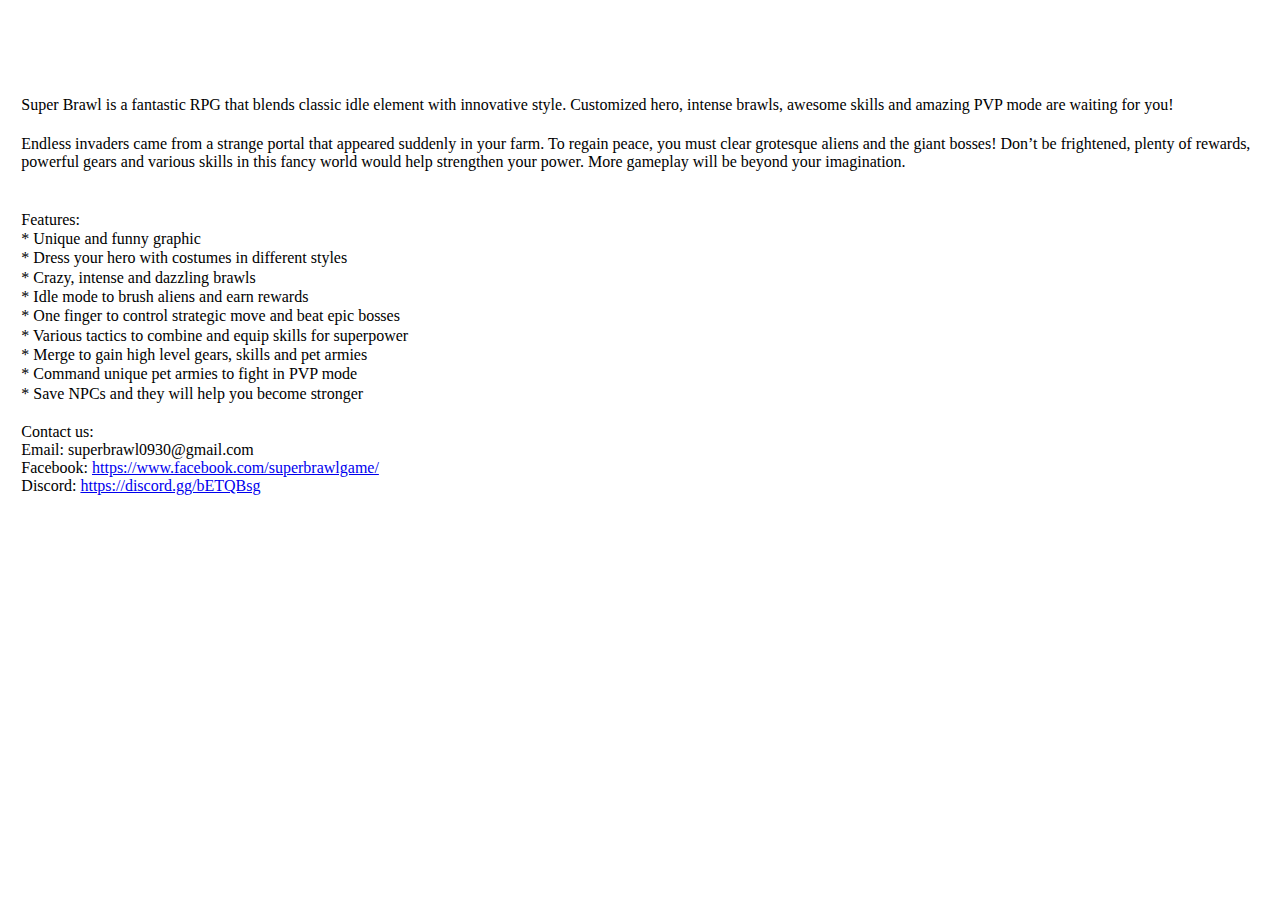
<file: springboot-mybatis-redis/src/main/resources/templates/agreement.html>
<html>
<head>
    <style>p {
        margin-top: 0pt;
        margin-bottom: 1pt;
    }

    span.a {
        font-family: 'ËÎÌå';
        font-size: 12.0pt;
    }

    span.a3 {
        color: #0000ff;
        text-decoration: underline;
    }</style>
</head>
<body>
<div style="width:100%;margin-bottom:72.0pt;margin-top:72.0pt;margin-left:10pt;margin-right:10.0pt;"><p
        style="text-align:justified;white-space:pre-wrap;"><span
        style="font-family:'Times New Roman';white-space:pre-wrap;">Super Brawl is a </span><span
        style="font-family:'Times New Roman';white-space:pre-wrap;">fantastic</span><span
        style="font-family:'Times New Roman';white-space:pre-wrap;"> RPG that blend</span><span
        style="font-family:'Times New Roman';white-space:pre-wrap;">s </span><span
        style="font-family:'Times New Roman';white-space:pre-wrap;">classic idle </span><span
        style="font-family:'Times New Roman';white-space:pre-wrap;">element</span><span
        style="font-family:'Times New Roman';white-space:pre-wrap;"> with </span><span
        style="font-family:'Times New Roman';white-space:pre-wrap;">innovative</span><span
        style="font-family:'Times New Roman';white-space:pre-wrap;"> style. </span><span
        style="font-family:'Times New Roman';white-space:pre-wrap;">Customized</span><span
        style="font-family:'Times New Roman';white-space:pre-wrap;"> </span><span
        style="font-family:'Times New Roman';white-space:pre-wrap;">hero</span><span
        style="font-family:'Times New Roman';white-space:pre-wrap;">, i</span><span
        style="font-family:'Times New Roman';white-space:pre-wrap;">ntense </span><span
        style="font-family:'Times New Roman';white-space:pre-wrap;">brawl</span><span
        style="font-family:'Times New Roman';white-space:pre-wrap;">s, awesome s</span><span
        style="font-family:'Times New Roman';white-space:pre-wrap;">kills</span><span
        style="font-family:'Times New Roman';white-space:pre-wrap;"> </span><span
        style="font-family:'Times New Roman';white-space:pre-wrap;">and </span><span
        style="font-family:'Times New Roman';white-space:pre-wrap;">amazing </span><span
        style="font-family:'Times New Roman';white-space:pre-wrap;">PVP </span><span
        style="font-family:'Times New Roman';white-space:pre-wrap;">mode</span><span
        style="font-family:'Times New Roman';white-space:pre-wrap;"> </span><span
        style="font-family:'Times New Roman';white-space:pre-wrap;">are</span><span
        style="font-family:'Times New Roman';white-space:pre-wrap;"> waiting for you!</span></p>
    <p style="text-align:justified;white-space:pre-wrap;"><br/></p>
    <p style="text-align:justified;white-space:pre-wrap;"><span
            style="font-family:'Times New Roman';white-space:pre-wrap;">Endless invaders came from a strange portal that appeared</span><span
            style="font-family:'Times New Roman';white-space:pre-wrap;"> </span><span
            style="font-family:'Times New Roman';white-space:pre-wrap;">suddenly</span><span
            style="font-family:'Times New Roman';white-space:pre-wrap;"> in your farm. To regain peace, you must clear </span><span
            style="font-family:'Times New Roman';white-space:pre-wrap;">grotesque</span> <span
            style="font-family:'Times New Roman';white-space:pre-wrap;">aliens </span><span
            style="font-family:'Times New Roman';white-space:pre-wrap;">and</span><span
            style="font-family:'Times New Roman';white-space:pre-wrap;"> </span><span
            style="font-family:'Times New Roman';white-space:pre-wrap;">the</span><span
            style="font-family:'Times New Roman';white-space:pre-wrap;"> </span><span
            style="font-family:'Times New Roman';white-space:pre-wrap;">giant bosses! Don&rsquo;t be frightened,</span><span
            style="font-family:'Times New Roman';white-space:pre-wrap;"> </span><span
            style="font-family:'Times New Roman';white-space:pre-wrap;">plenty of rewards, </span><span
            style="font-family:'Times New Roman';white-space:pre-wrap;">p</span><span
            style="font-family:'Times New Roman';white-space:pre-wrap;">owerful gears</span><span
            style="font-family:'Times New Roman';white-space:pre-wrap;"> and</span><span
            style="font-family:'Times New Roman';white-space:pre-wrap;"> </span><span
            style="font-family:'Times New Roman';white-space:pre-wrap;">various skills</span><span
            style="font-family:'Times New Roman';white-space:pre-wrap;"> </span><span
            style="font-family:'Times New Roman';white-space:pre-wrap;">in this fancy world would</span><span
            style="font-family:'Times New Roman';white-space:pre-wrap;"> </span><span
            style="font-family:'Times New Roman';white-space:pre-wrap;">help</span><span
            style="font-family:'Times New Roman';white-space:pre-wrap;"> </span><span
            style="font-family:'Times New Roman';white-space:pre-wrap;">strengthen</span><span
            style="font-family:'Times New Roman';white-space:pre-wrap;"> your power</span><span
            style="font-family:'Times New Roman';white-space:pre-wrap;">.</span><span
            style="font-family:'Times New Roman';white-space:pre-wrap;"> </span><span
            style="font-family:'Times New Roman';white-space:pre-wrap;">More</span><span
            style="font-family:'Times New Roman';white-space:pre-wrap;"> </span><span
            style="font-family:'Times New Roman';white-space:pre-wrap;">gameplay</span><span
            style="font-family:'Times New Roman';white-space:pre-wrap;"> will be beyond your imagination.</span></p>
    <p style="text-align:justified;white-space:pre-wrap;"><br/></p>
    <p style="text-align:justified;white-space:pre-wrap;"><br/></p>
    <p><span style="font-family:'Times New Roman';white-space:pre-wrap;">Features:</span></p>
    <p><span style="font-family:'Times New Roman';white-space:pre-wrap;">* </span><span
            style="font-family:'Times New Roman';white-space:pre-wrap;">Unique</span><span
            style="font-family:'Times New Roman';white-space:pre-wrap;"> </span><span
            style="font-family:'Times New Roman';white-space:pre-wrap;">and funny </span><span
            style="font-family:'Times New Roman';white-space:pre-wrap;">graphic</span></p>
    <p><span style="font-family:'Times New Roman';white-space:pre-wrap;">*</span><span
            style="font-family:'Times New Roman';white-space:pre-wrap;"> </span><span
            style="font-family:'Times New Roman';white-space:pre-wrap;">Dress your hero with costumes in different styles</span>
    </p>
    <p><span style="font-family:'Times New Roman';white-space:pre-wrap;">*</span><span
            style="font-family:'Times New Roman';white-space:pre-wrap;"> Crazy</span><span
            style="font-family:'Times New Roman';white-space:pre-wrap;">, intense and dazzling</span><span
            style="font-family:'Times New Roman';white-space:pre-wrap;"> </span><span
            style="font-family:'Times New Roman';white-space:pre-wrap;">brawls</span></p>
    <p><span style="font-family:'Times New Roman';white-space:pre-wrap;">*</span><span
            style="font-family:'Times New Roman';white-space:pre-wrap;"> </span><span
            style="font-family:'Times New Roman';white-space:pre-wrap;">Idle</span><span
            style="font-family:'Times New Roman';white-space:pre-wrap;"> </span><span
            style="font-family:'Times New Roman';white-space:pre-wrap;">mode</span><span
            style="font-family:'Times New Roman';white-space:pre-wrap;"> to </span><span
            style="font-family:'Times New Roman';white-space:pre-wrap;">brush</span><span
            style="font-family:'Times New Roman';white-space:pre-wrap;"> </span><span
            style="font-family:'Times New Roman';white-space:pre-wrap;">aliens</span><span
            style="font-family:'Times New Roman';white-space:pre-wrap;"> </span><span
            style="font-family:'Times New Roman';white-space:pre-wrap;">and</span><span
            style="font-family:'Times New Roman';white-space:pre-wrap;"> earn rewards</span></p>
    <p><span style="font-family:'Times New Roman';white-space:pre-wrap;">* One finger to </span><span
            style="font-family:'Times New Roman';white-space:pre-wrap;">control</span><span
            style="font-family:'Times New Roman';white-space:pre-wrap;"> strategic move </span><span
            style="font-family:'Times New Roman';white-space:pre-wrap;">and beat </span><span
            style="font-family:'Times New Roman';white-space:pre-wrap;">epic</span><span
            style="font-family:'Times New Roman';white-space:pre-wrap;"> </span><span
            style="font-family:'Times New Roman';white-space:pre-wrap;">bosses</span></p>
    <p><span style="font-family:'Times New Roman';white-space:pre-wrap;">*</span><span
            style="font-family:'Times New Roman';white-space:pre-wrap;"> </span><span
            style="font-family:'Times New Roman';white-space:pre-wrap;">Various </span><span
            style="font-family:'Times New Roman';white-space:pre-wrap;">t</span><span
            style="font-family:'Times New Roman';white-space:pre-wrap;">actics to combine</span><span
            style="font-family:'Times New Roman';white-space:pre-wrap;"> and equip</span><span
            style="font-family:'Times New Roman';white-space:pre-wrap;"> </span><span
            style="font-family:'Times New Roman';white-space:pre-wrap;">skills</span><span
            style="font-family:'Times New Roman';white-space:pre-wrap;"> for superpower</span><span
            style="font-family:'Times New Roman';white-space:pre-wrap;"> </span></p>
    <p><span style="font-family:'Times New Roman';white-space:pre-wrap;">*</span><span
            style="font-family:'Times New Roman';white-space:pre-wrap;"> Merge to </span><span
            style="font-family:'Times New Roman';white-space:pre-wrap;">gain </span><span
            style="font-family:'Times New Roman';white-space:pre-wrap;">high level </span><span
            style="font-family:'Times New Roman';white-space:pre-wrap;">gears</span><span
            style="font-family:'Times New Roman';white-space:pre-wrap;">, skills and </span><span
            style="font-family:'Times New Roman';white-space:pre-wrap;">pet</span><span
            style="font-family:'Times New Roman';white-space:pre-wrap;"> </span><span
            style="font-family:'Times New Roman';white-space:pre-wrap;">armies</span></p>
    <p><span style="font-family:'Times New Roman';white-space:pre-wrap;">*</span><span
            style="font-family:'Times New Roman';white-space:pre-wrap;"> </span><span
            style="font-family:'Times New Roman';white-space:pre-wrap;">Command</span><span
            style="font-family:'Times New Roman';white-space:pre-wrap;"> </span><span
            style="font-family:'Times New Roman';white-space:pre-wrap;">u</span><span
            style="font-family:'Times New Roman';white-space:pre-wrap;">nique</span><span
            style="font-family:'Times New Roman';white-space:pre-wrap;"> </span><span
            style="font-family:'Times New Roman';white-space:pre-wrap;">pet</span><span
            style="font-family:'Times New Roman';white-space:pre-wrap;"> </span><span
            style="font-family:'Times New Roman';white-space:pre-wrap;">armies</span><span
            style="font-family:'Times New Roman';white-space:pre-wrap;"> </span><span
            style="font-family:'Times New Roman';white-space:pre-wrap;">to</span><span
            style="font-family:'Times New Roman';white-space:pre-wrap;"> fight</span><span
            style="font-family:'Times New Roman';white-space:pre-wrap;"> </span><span
            style="font-family:'Times New Roman';white-space:pre-wrap;">in </span><span
            style="font-family:'Times New Roman';white-space:pre-wrap;">PVP</span><span
            style="font-family:'Times New Roman';white-space:pre-wrap;"> </span><span
            style="font-family:'Times New Roman';white-space:pre-wrap;">mode</span></p>
    <p><span style="font-family:'Times New Roman';white-space:pre-wrap;">* </span><span
            style="font-family:'Times New Roman';white-space:pre-wrap;">Save</span><span
            style="font-family:'Times New Roman';white-space:pre-wrap;"> NPCs</span><span
            style="font-family:'Times New Roman';white-space:pre-wrap;"> </span><span
            style="font-family:'Times New Roman';white-space:pre-wrap;">and</span><span
            style="font-family:'Times New Roman';white-space:pre-wrap;"> they</span><span
            style="font-family:'Times New Roman';white-space:pre-wrap;"> will help you become stronger </span></p>
    <p><br/></p>
    <p><span style="font-family:'Times New Roman';white-space:pre-wrap;">Contact us:</span><br/><span
            style="font-family:'Times New Roman';white-space:pre-wrap;">Email: superbrawl0930@gmail.com</span><br/><span
            style="font-family:'Times New Roman';white-space:pre-wrap;">Facebook: </span><a
            href="https://www.facebook.com/superbrawlgame/"><span
            style="font-family:'Times New Roman';white-space:pre-wrap;">https://www.facebook.com/superbrawlgame/</span>
    </a><br/><span style="font-family:'Times New Roman';white-space:pre-wrap;">Discord: </span><a
            href="https://discord.gg/bETQBsg"><span style="font-family:'Times New Roman';white-space:pre-wrap;">https://discord.gg/bETQBsg</span>
    </a></p>
    <p/></div>
</body>
</html>
</file>
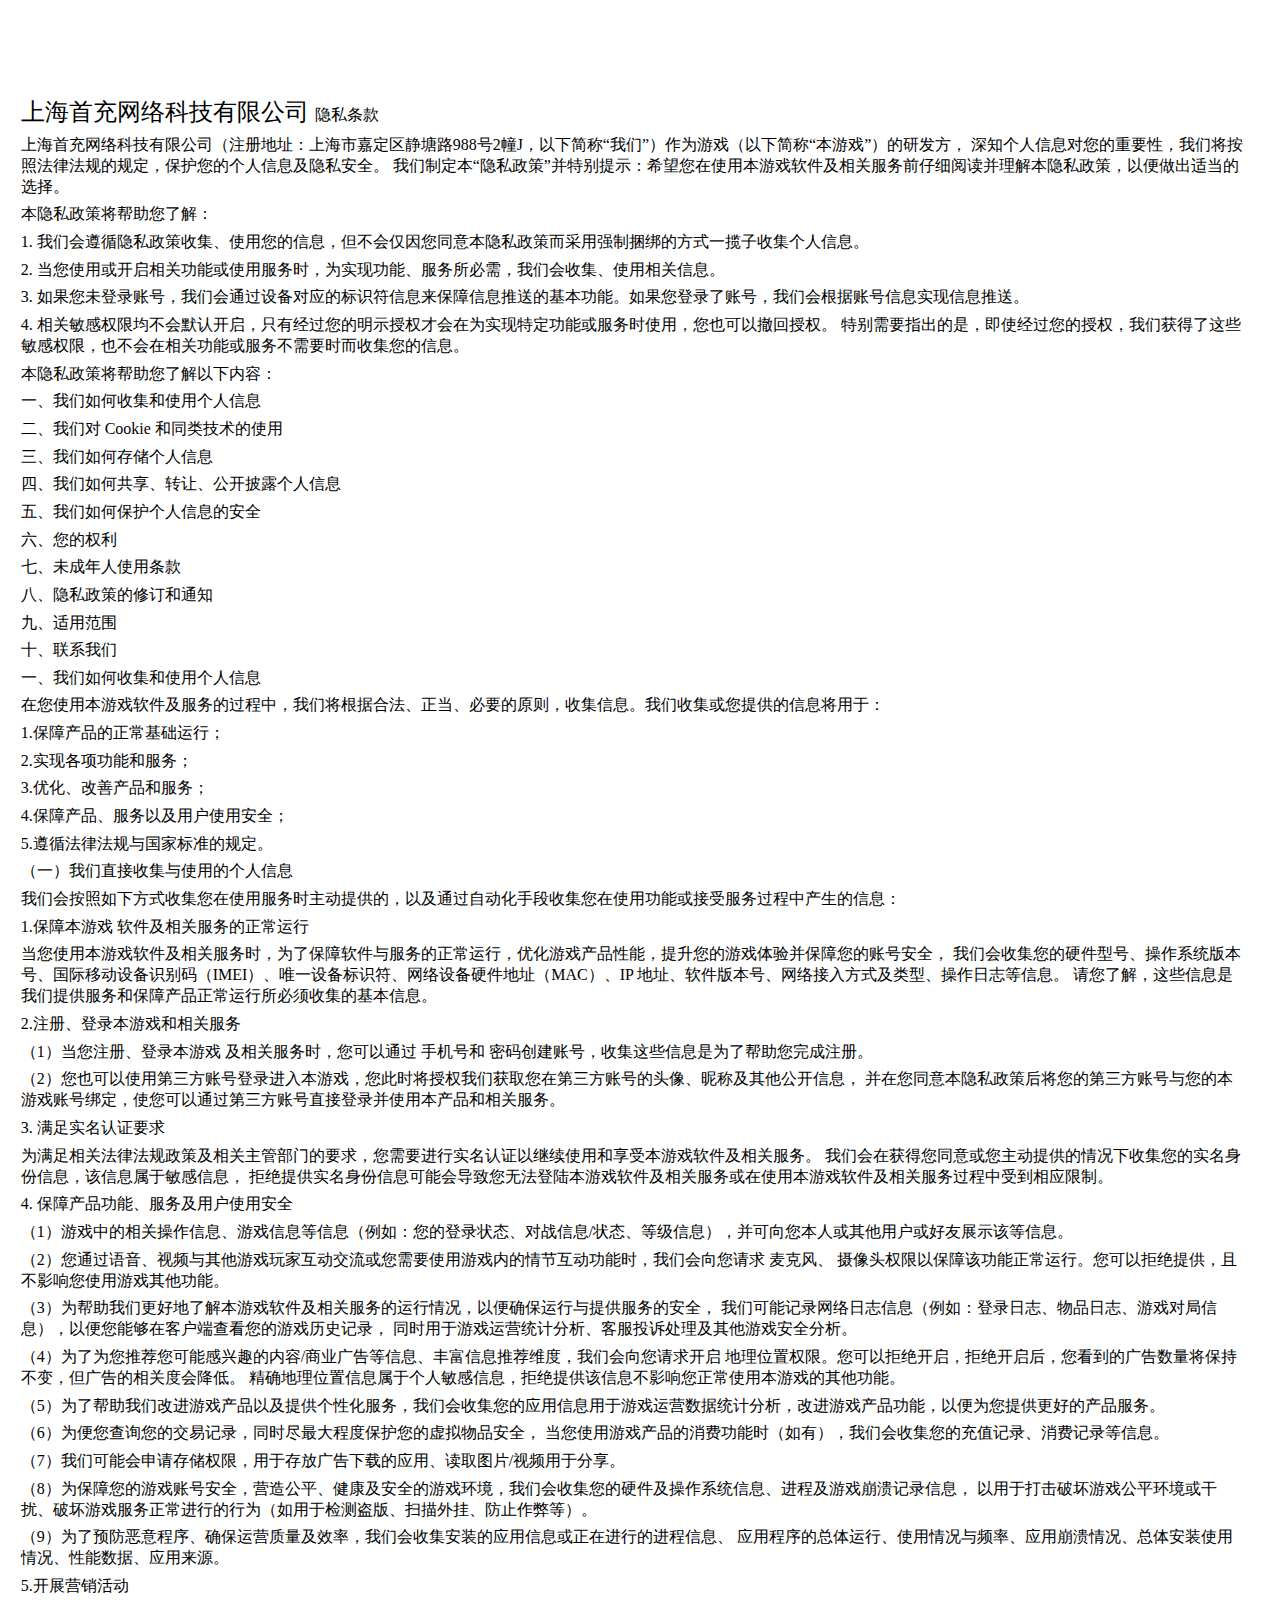
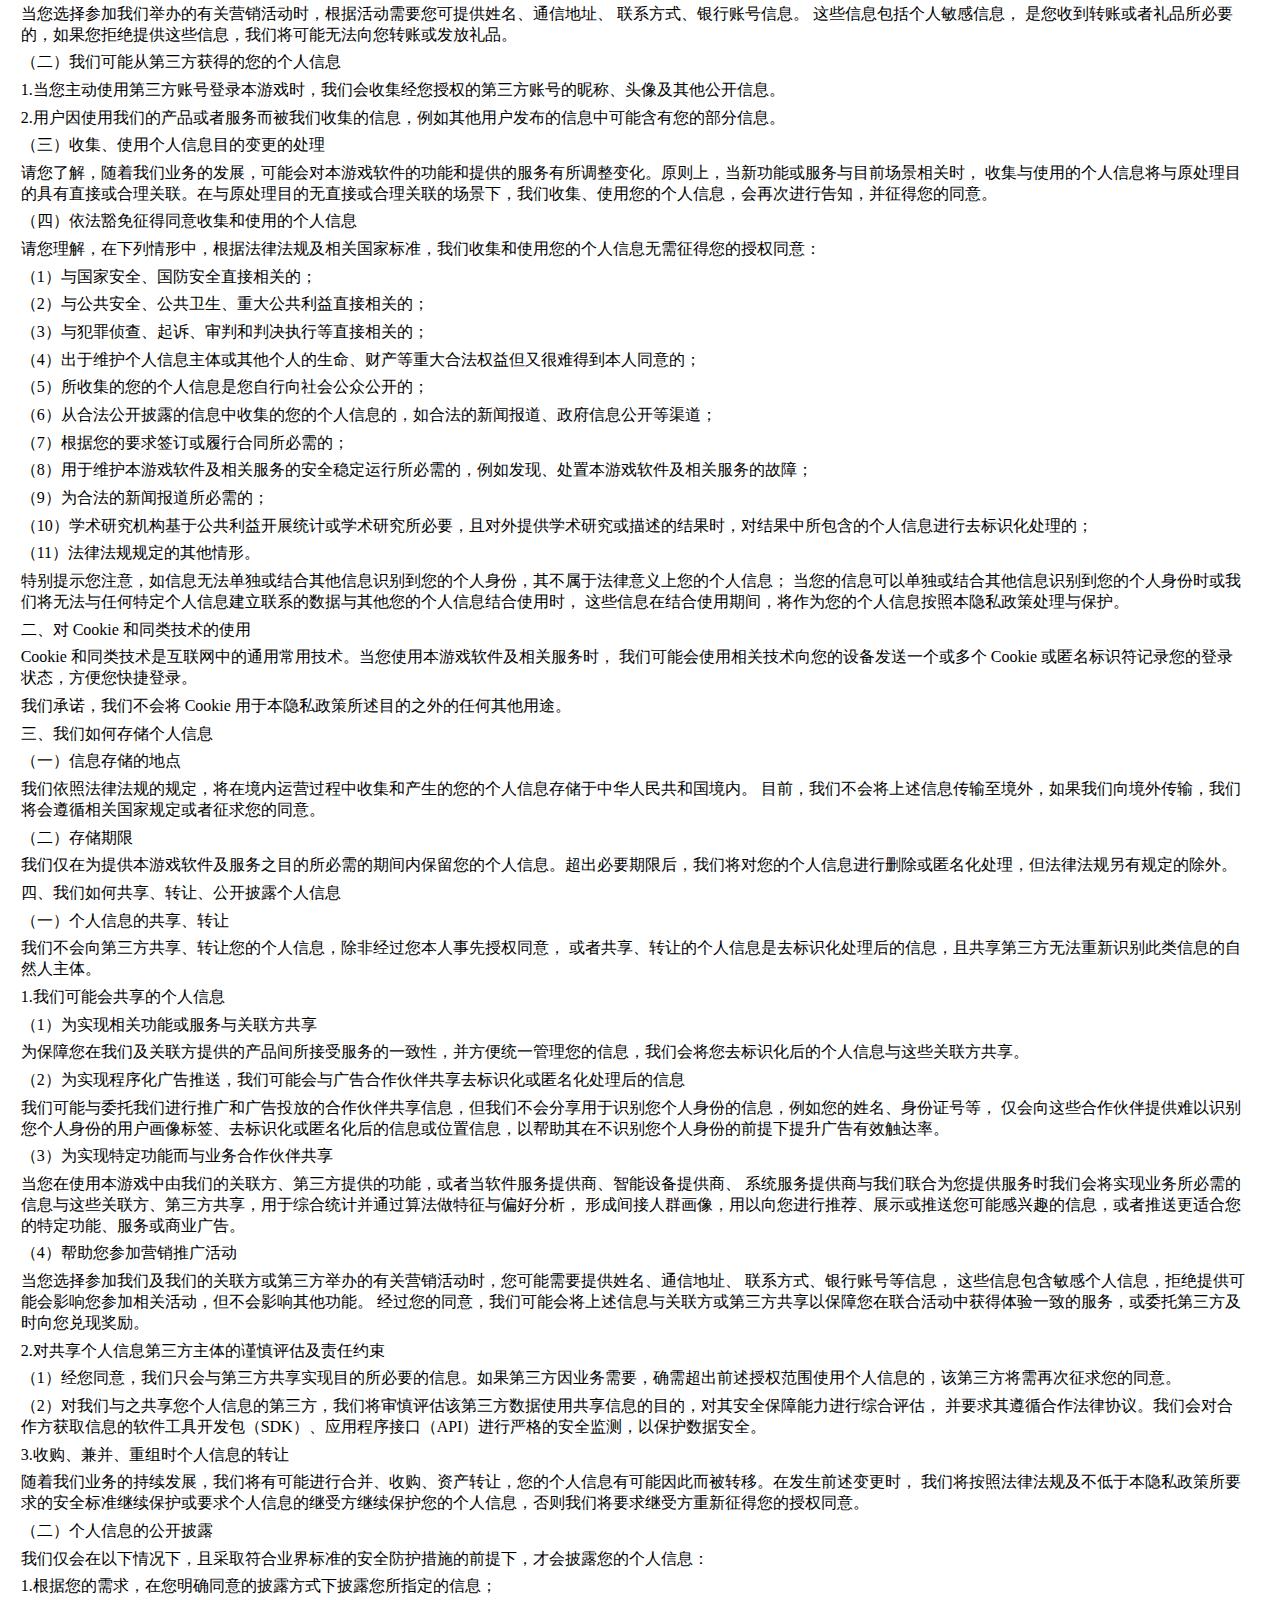
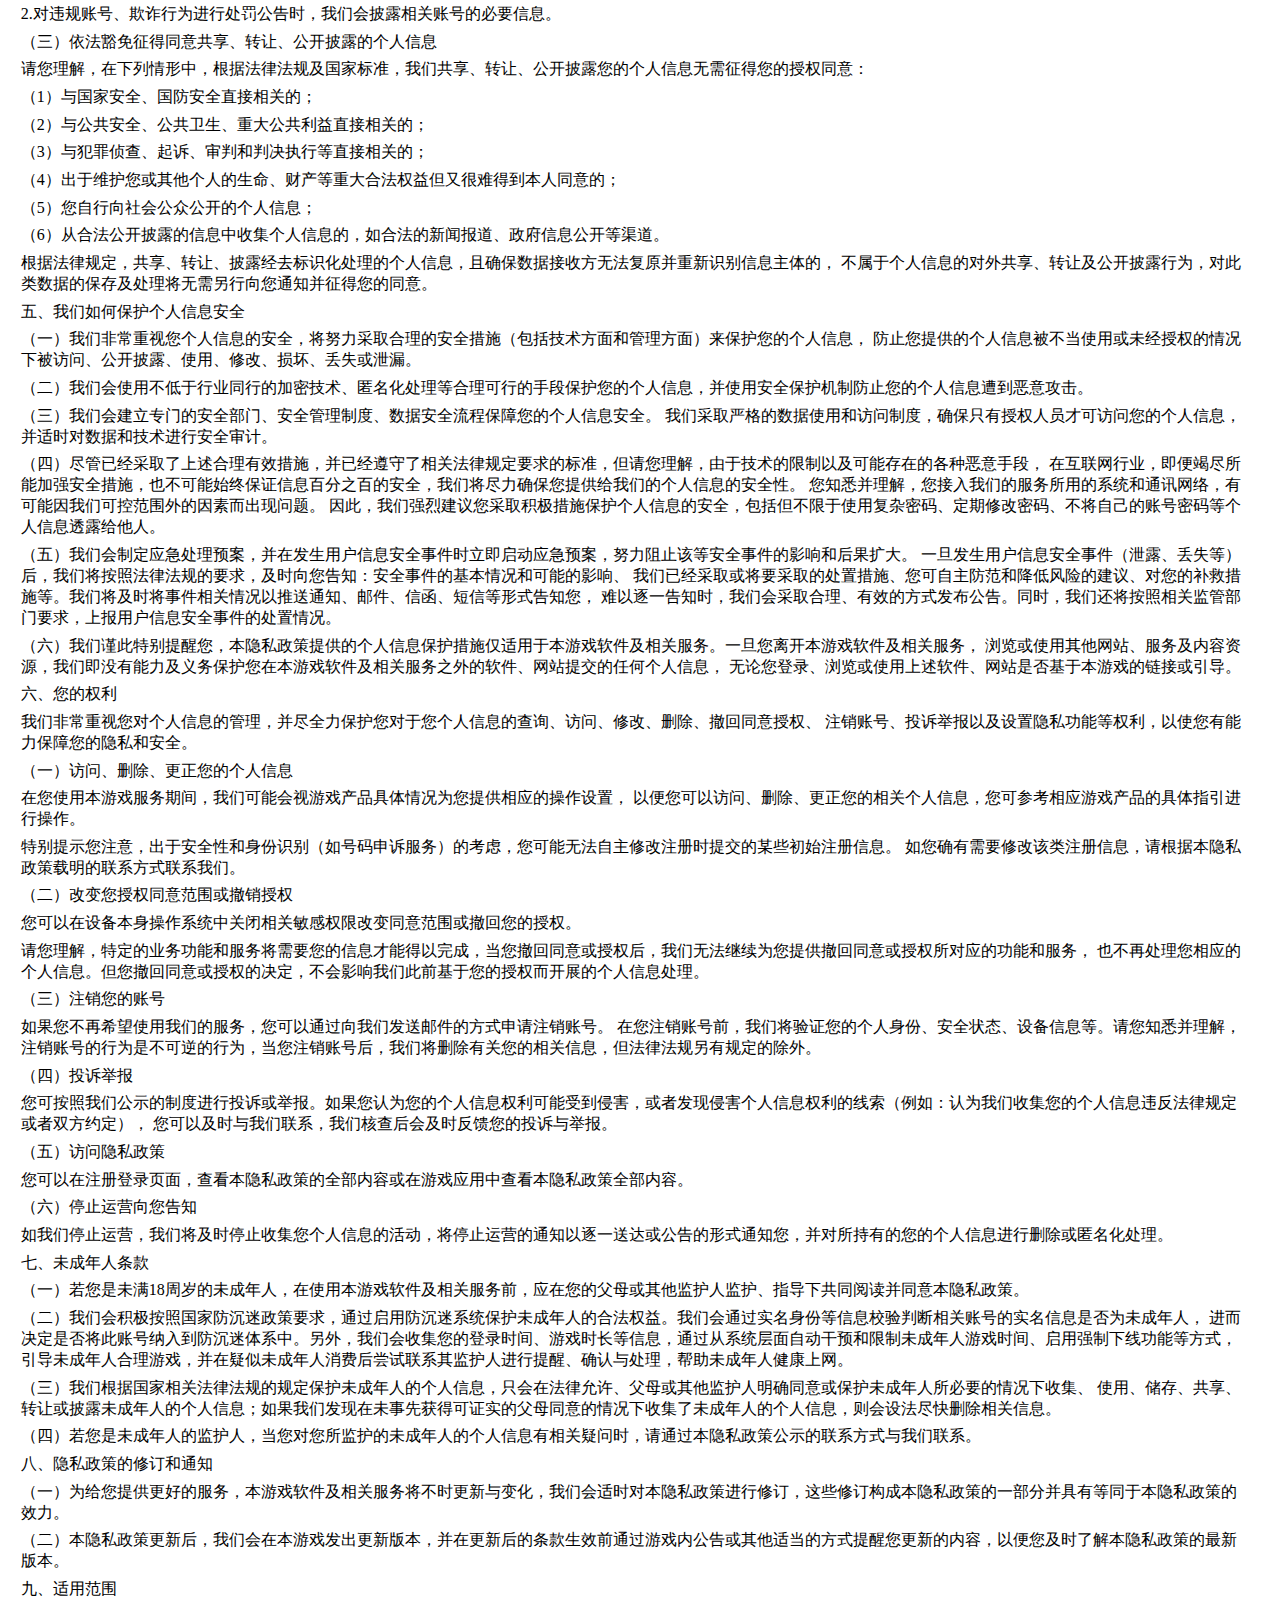
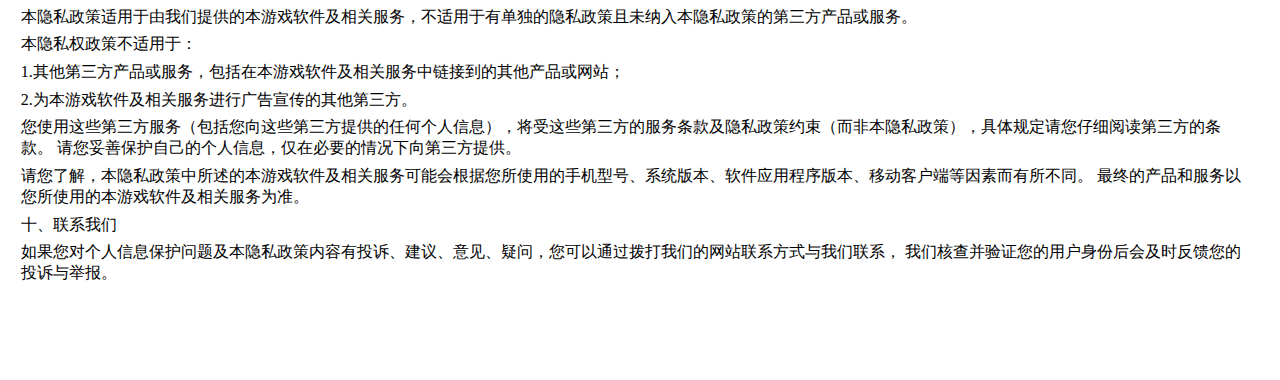
<file: springboot-mybatis-redis/src/main/resources/templates/money_privacy.html>
<html>
<head>
    <meta http-equiv="Content-Type" content="text/html;charset=utf-8">
    <style>p {
        margin-top: 0pt;
        margin-bottom: 1pt;
    }

    p.a {
        text-align: justified;
    }

    p.a3 {
        text-align: center;
    }

    span.a3 {
        font-size: 9.0pt;
    }

    span.a4 {
        font-size: 9.0pt;
    }

    p.a5 {
        text-align: left;
    }

    span.a5 {
        font-size: 9.0pt;
    }

    span.a6 {
        font-size: 9.0pt;
    }

    p.bold {
        text-align: left;
        margin-top: 5.0pt;
        margin-bottom: 5.0pt;
    }

    span.bold {
        font-family: '宋体';
        font-size: 12.0pt;
    }

    span.a7 {
        font-weight: bold;
    }

    p.a8 {
        text-align: left;
        margin-top: 5.0pt;
        margin-bottom: 5.0pt;
    }

    span.a8 {
        font-family: '宋体';
        font-size: 12.0pt;
    }</style>
</head>
<body>
<div style="width:97%;margin-bottom:72.0pt;margin-top:72.0pt;margin-left:1%;margin-right:1%;"><p class="a bold">
    <span class="a bold" style="font-size:18.0pt;white-space:pre-wrap;">上海首充网络科技有限公司 </span><span
        class="a bold">隐私</span><span class="a bold">条款</span></p>
    <p class="a a8"><span class="a a8">上海首充网络科技有限公司（注册地址：上海市嘉定</span><span class="a a8">区静塘路</span><span class="a a8">988号2幢J，以下简称&ldquo;我们&rdquo;）作为游戏（以下简称&ldquo;本游戏&rdquo;）的</span><span
            class="a a8">研发</span><span class="a a8">方， 深知个人信息对您的重要性，我们将按照法律法规的规定，保护您的个人信息及隐私安全。 我们制定本&ldquo;隐私政策&rdquo;并特别提示：希望您在使用本游戏软件及相关服务前仔细阅读并理解本隐私政策，以便做出适当的选择。</span>
    </p>
    <p class="a bold"><span class="a bold">本隐私政策将帮助您了解：</span></p>
    <p class="a a8"><span class="a a8">1. 我们会遵循隐私政策收集、使用您的信息，但不会仅因您同意本隐私政策而采用强制捆绑的方式一揽子收集个人信息。</span></p>
    <p class="a a8"><span class="a a8">2. 当您使用或开启相关功能或使用服务时，为实现功能、服务所必需，我们会收集、使用相关信息。</span></p>
    <p class="a a8"><span class="a a8">3. </span><span class="a a8">如果您未登录</span><span class="a a8">账号，我们会通过设备对应的标识符信息来保障信息推送的基本功能。如果您登录了账号，我们会根据账号信息实现信息推送。</span>
    </p>
    <p class="a a8"><span class="a a8">4. 相关敏感权限均不会默认开启，只有经过您的明示授权才会在为实现特定功能或服务时使用，您也可以撤回授权。 </span><span class="a a8">特别需要指出的是，即使经过您的授权，我们获得了这些敏感权限，也不会在相关功能或服务不需要时而收集您的信息。</span><span
            class="a a8"> </span></p>
    <p class="a bold"><span class="a bold">本隐私政策将帮助您了解以下内容：</span></p>
    <p class="a a8"><span class="a a8">一、我们如何收集和使用个人信息</span></p>
    <p class="a a8"><span class="a a8">二、我们对 Cookie 和同类技术的使用</span></p>
    <p class="a a8"><span class="a a8">三、我们如何存储个人信息</span></p>
    <p class="a a8"><span class="a a8">四、我们如何共享、转让、公开披露个人信息</span></p>
    <p class="a a8"><span class="a a8">五、我们如何保护个人信息的安全</span></p>
    <p class="a a8"><span class="a a8">六、您的权利</span></p>
    <p class="a a8"><span class="a a8">七、未成年人使用条款</span></p>
    <p class="a a8"><span class="a a8">八、隐私政策的修订和通知</span></p>
    <p class="a a8"><span class="a a8">九、适用范围</span></p>
    <p class="a a8"><span class="a a8">十、联系我们</span></p>
    <p class="a bold"><span class="a bold">一、我们如何收集和使用个人信息</span></p>
    <p class="a a8"><span class="a a8">在您使用本游戏软件及服务的过程中，我们将根据合法、正当、必要的原则，收集信息。我们收集或您提供的信息将用于：</span></p>
    <p class="a bold"><span class="a bold">1.保障产品的正常基础运行；</span></p>
    <p class="a bold"><span class="a bold">2.实现各项功能和服务；</span></p>
    <p class="a bold"><span class="a bold">3.优化、改善产品和服务；</span></p>
    <p class="a bold"><span class="a bold">4.保障产品、服务以及用户使用安全；</span></p>
    <p class="a bold"><span class="a bold">5.遵循法律法规与国家标准的规定。</span></p>
    <p class="a bold"><span class="a bold">（一）我们直接收集与使用的个人信息</span></p>
    <p class="a a8"><span class="a a8">我们会按照如下方式收集您在使用服务时主动提供的，以及通过自动化手段收集您在使用功能或接受服务过程中产生的信息：</span></p>
    <p class="a bold"><span class="a bold">1.保障本游戏 软件及相关服务的正常运行</span></p>
    <p class="a a8"><span class="a a8">当您使用本游戏软件及相关服务时，为了保障软件与服务的正常运行，优化游戏产品性能，提升您的游戏体验并保障您的账号安全， 我们会收集您的硬件型号、操作系统版本号、国际移动设备识别码（IMEI）、唯一设备标识符、网络设备硬件地址（MAC）、IP 地址、软件版本号、网络接入方式及类型、操作日志等信息。 </span><span
            class="a a8">请您了解，这些信息是我们提供服务和保障产品正常运行所必须收集的基本信息。</span></p>
    <p class="a bold"><span class="a bold">2.注册、登录本游戏和相关服务</span></p>
    <p class="a a8"><span class="a a8">（1）当您注册、登录本游戏 及相关服务时，您可以通过 </span><span class="a a8">手机号</span><span
            class="a a8">和 </span><span class="a a8">密码</span><span class="a a8">创建账号，收集这些信息是为了帮助您完成注册。</span></p>
    <p class="a a8"><span class="a a8">（2）您也可以使用第三方账号登录进入本游戏，</span><span class="a a8">您此时</span><span class="a a8">将授权我们获取您在第三方账号的头像、昵称及其他公开信息， 并在您同意本隐私政策后将您的第三方账号与您的本游戏账号绑定，使您可以通过第三方账号直接登录并使用本产品和相关服务。</span>
    </p>
    <p class="a bold"><span class="a bold">3. 满足实名认证要求</span></p>
    <p class="a a8"><span class="a a8">为满足相关法律法规政策及相关主管部门的要求，您需要进行实名认证以继续使用和享受本游戏软件及相关服务。 我们会在获得您同意或您主动提供的情况下收集您的实名身份信息，该信息属于敏感信息， 拒绝提供实名身份信息可能会导致您无法登陆本游戏软件及相关服务或在使用本游戏软件及相关服务过程中受到相应限制。</span>
    </p>
    <p class="a bold"><span class="a bold">4. 保障产品功能、服务及用户使用安全</span></p>
    <p class="a a8"><span class="a a8">（1）游戏中的相关操作信息、游戏信息等信息（例如：您的登录状态、对战信息/状态、等级信息），并可向您本人或其他用户或好友展示该等信息。</span></p>
    <p class="a a8"><span class="a a8">（2）您通过语音、视频与其他游戏玩家互动交流或您需要使用游戏内的情节互动功能时，我们会向您请求 </span><span
            class="a a8">麦克风</span><span class="a a8">、 </span><span class="a a8">摄像头</span><span class="a a8">权限以保障该功能正常运行。您可以拒绝提供，且不影响您使用游戏其他功能。</span>
    </p>
    <p class="a a8"><span class="a a8">（3）为帮助我们更好地了解本游戏软件及相关服务的运行情况，以便确保运行与提供服务的安全， 我们可能记录网络日志信息（例如：登录日志、物品日志、游戏对局信息），以便您能够在客户端</span><span
            class="a a8">查看您</span><span class="a a8">的游戏历史记录， 同时用于游戏运营统计分析、客</span><span class="a a8">服投诉</span><span
            class="a a8">处理及其他游戏安全分析。</span></p>
    <p class="a a8"><span class="a a8">（4）为了为您推荐您可能感兴趣的内容/商业广告等信息、丰富信息推荐维度，我们会向您请求开启 </span><span class="a a8">地理位置权限。您可以拒绝开启，拒绝开启后，您看到的广告数量将保持不变，但广告的相关度会降低。 精确地理位置信息属于个人敏感信息，拒绝提供该信息不影响</span><span
            class="a a8">您正常</span><span class="a a8">使用本游戏的其他功能。 </span></p>
    <p class="a a8"><span class="a a8">（5）为了帮助我们改进游戏产品以及提供个性化服务，我们会收集您的应用信息用于游戏运营数据统计分析，改进游戏产品功能，以便为您提供更好的产品服务。</span>
    </p>
    <p class="a a8"><span class="a a8">（6）为</span><span class="a a8">便您查询您</span><span class="a a8">的交易记录，同时尽最大程度保护您的虚拟物品安全， </span><span
            class="a a8">当您使用游戏产品的消费功能时（如有），我们会收集您的充值记录、消费记录等信息。</span><span class="a a8"> </span></p>
    <p class="a a8"><span class="a a8">（7）我们可能会申请存储权限，用于存放广告下载的应用、读取图片/视频用于分享。</span></p>
    <p class="a a8"><span class="a a8">（8）为保障您的游戏账号安全，营造公平、健康及安全的游戏环境，我们会收集您的硬件及操作系统信息、进程及游戏崩溃记录信息， 以用于打击破坏游戏公平环境或干扰、破坏游戏服务正常进行的行为（如用于检测盗版、扫描外挂、防止作弊等）。</span>
    </p>
    <p class="a a8"><span class="a a8">（9）为了预防恶意程序、确保运营质量及效率，我们会收集安装的应用信息或正在进行的进程信息、 应用程序的总体运行、使用情况与频率、应用崩溃情况、总体安装使用情况、性能数据、应用来源。</span>
    </p>
    <p class="a bold"><span class="a bold">5.开展营销活动</span></p>
    <p class="a a8"><span class="a a8">当您选择参加我们举办的有关营销活动时，根据活动需要您可提供姓名、通信地址、 </span><span
            class="a a8">联系方式、银行账号</span><span class="a a8">信息。 </span><span class="a a8">这些信息包括个人敏感信息</span><span
            class="a a8">， 是您收到转账或者礼品所必要的，如果</span><span class="a a8">您拒绝</span><span class="a a8">提供这些信息，我们将可能无法向您转账或发放礼品。</span>
    </p>
    <p class="a bold"><span class="a bold">（二）我们可能从第三方获得的您的个人信息</span></p>
    <p class="a a8"><span class="a a8">1.当您主动使用第三方账号登录本游戏时，我们会</span><span class="a a8">收集经您授权</span><span class="a a8">的第三方账号的昵称、头像及其他公开信息。</span>
    </p>
    <p class="a a8"><span class="a a8">2.用户因使用我们的产品或者服务而被我们收集的信息，例如其他用户发布的信息中可能含有您的部分信息。</span></p>
    <p class="a bold"><span class="a bold">（三）收集、使用个人信息目的变更的处理</span></p>
    <p class="a a8"><span class="a a8">请您了解，随着我们业务的发展，可能会对本游戏软件的功能和提供的服务有所调整变化。原则上，当新功能或服务与目前场景相关时， 收集与使用的个人信息将与原处理目的具有直接或合理关联。在与原处理目的无直接或合理关联的场景下，我们收集、使用您的个人信息，会再次进行告知，并征得您的同意。</span>
    </p>
    <p class="a bold"><span class="a bold">（四）依法豁免征得同意收集和使用的个人信息</span></p>
    <p class="a a8"><span class="a a8">请您理解，在下列情形中，根据法律法规及相关国家标准，我们收集和使用您的个人信息无需征得您的授权同意：</span></p>
    <p class="a a8"><span class="a a8">（1）与国家安全、国防安全直接相关的；</span></p>
    <p class="a a8"><span class="a a8">（2）与公共安全、公共卫生、重大公共利益直接相关的；</span></p>
    <p class="a a8"><span class="a a8">（3）与犯罪侦查、起诉、审判和判决执行等直接相关的；</span></p>
    <p class="a a8"><span class="a a8">（4）出于维护个人信息主体或其他个人的生命、财产等重大合法权益但又很难得到本人同意的；</span></p>
    <p class="a a8"><span class="a a8">（5）所收集的您的个人信息是您自行向社会公众公开的；</span></p>
    <p class="a a8"><span class="a a8">（6）从合法公开披露的信息中收集的您的个人信息的，如合法的新闻报道、政府信息公开等渠道；</span></p>
    <p class="a a8"><span class="a a8">（7）根据您的要求签订或履行合同所必需的；</span></p>
    <p class="a a8"><span class="a a8">（8）用于维护本游戏软件及相关服务的安全稳定运行所必需的，例如发现、处置本游戏软件及相关服务的故障；</span></p>
    <p class="a a8"><span class="a a8">（9）为合法的新闻报道所必需的；</span></p>
    <p class="a a8"><span class="a a8">（10）学术研究机构基于公共利益开展统计或学术研究所必要，</span><span class="a a8">且对外</span><span
            class="a a8">提供学术研究或描述的结果时，对结果中所包含的个人信息进行去标识化处理的；</span></p>
    <p class="a a8"><span class="a a8">（11）法律法规规定的其他情形。</span></p>
    <p class="a bold"><span class="a bold">特别提示您注意，如信息无法单独或结合其他信息识别到您的个人身份，其不属于法律意义上您的个人信息； 当您的信息可以单独或结合其他信息识别到您的个人身份时或我们将无法与任何特定个人信息建立联系的数据</span><span
            class="a bold">与其他您的</span><span class="a bold">个人信息结合使用时， 这些信息在结合使用期间，将作为您的个人信息按照本隐私政策处理与保护。</span></p>
    <p class="a bold"><span class="a bold">二、对 Cookie 和同类技术的使用</span></p>
    <p class="a a8"><span class="a a8">Cookie 和同类技术是互联网中的通用常用技术。当您使用本游戏软件及相关服务时， 我们可能会使用相关技术向您的设备发送一个或多个 Cookie 或匿名标识符记录您的登录状态，方便您快捷登录。</span>
    </p>
    <p class="a a8"><span class="a a8">我们承诺，我们不会将 Cookie 用于本隐私政策所述目的之外的任何其他用途。</span></p>
    <p class="a bold"><span class="a bold">三、我们如何存储个人信息</span></p>
    <p class="a bold"><span class="a bold">（一）信息存储的地点</span></p>
    <p class="a a8"><span class="a a8">我们依照法律法规的规定，将在境内运营过程中收集和产生的您的个人信息存储于中华人民共和国境内。 目前，我们不会将上述信息传输至境外，如果我们向境外传输，我们将会遵循相关国家规定或者征求您的同意。</span>
    </p>
    <p class="a bold"><span class="a bold">（二）存储期限</span></p>
    <p class="a a8"><span
            class="a a8">我们仅在为提供本游戏软件及服务之目的所必需的期间内保留您的个人信息。超出必要期限后，我们将对您的个人信息进行删除或匿名化处理，但法律法规另有规定的除外。</span></p>
    <p class="a bold"><span class="a bold">四、我们如何共享、转让、公开披露个人信息</span></p>
    <p class="a bold"><span class="a bold">（一）个人信息的共享、转让</span></p>
    <p class="a a8"><span class="a a8">我们不会向第三方共享、</span><span class="a a8">转让您</span><span class="a a8">的个人信息，除非经过您本人事先授权同意， 或者共享、转让的个人信息是去标识化处理后的信息，且共享第三方无法重新识别此类信息的自然人主体。</span>
    </p>
    <p class="a bold"><span class="a bold">1.我们可能会共享的个人信息</span></p>
    <p class="a bold"><span class="a bold">（1）为实现相关功能或服务与关联方共享</span></p>
    <p class="a a8"><span class="a a8">为保障您在我们及关联方提供的产品间所接受服务的一致性，并方便统一</span><span class="a a8">管理您</span><span
            class="a a8">的信息，我们会将您去标识化后的个人信息与这些关联方共享。</span></p>
    <p class="a bold"><span class="a bold">（2）为实现程序化广告推送，我们可能会与广告合作伙伴共享去标识化或匿名化处理后的信息</span></p>
    <p class="a a8"><span class="a a8">我们可能与委托我们进行推广和广告投放的合作伙伴共享信息，但我们不会分享用于</span><span class="a a8">识别您</span><span
            class="a a8">个人身份的信息，例如您的姓名、身份证号等， 仅会向这些合作伙伴提供难以</span><span class="a a8">识别您</span><span class="a a8">个人身份的用户画像标签、去标识化或匿名化后的信息或位置信息，以帮助其在不</span><span
            class="a a8">识别您</span><span class="a a8">个人身份的前提下提升广告</span><span class="a a8">有效触达率</span><span
            class="a a8">。</span></p>
    <p class="a bold"><span class="a bold">（3）为实现特定功能而与业务合作伙伴共享</span></p>
    <p class="a a8"><span class="a a8">当您在使用本游戏中由我们的关联方、第三方提供的功能，或者当软件服务提供商、智能设备提供商、 系统服务提供商与我们联合为您提供服务时我们会将实现业务所必需的信息与这些关联方、第三方共享，用于综合统计并通过算法</span><span
            class="a a8">做特征</span><span
            class="a a8">与偏好分析， 形成间接人群画像，用以向您进行推荐、展示或推送您可能感兴趣的信息，或者推送更适合您的特定功能、服务或商业广告。</span></p>
    <p class="a bold"><span class="a bold">（4）帮助您参加营销推广活动</span></p>
    <p class="a a8"><span class="a a8">当您选择参加我们及我们的关联方或第三方举办的有关营销活动时，您可能需要提供姓名、通信地址、 </span><span
            class="a a8">联系方式、银行账号</span><span class="a a8">等信息， </span><span class="a a8">这些信息包含敏感个人信息，拒绝提供可能会影响您参加相关活动，但不会影响其他功能。</span><span
            class="a a8"> 经过您的同意，我们可能会将上述信息与关联方或第三方共享以保障您在联合活动中获得体验一致的服务，或委托第三方及时向您兑现奖励。</span></p>
    <p class="a bold"><span class="a bold">2.对共享个人信息第三</span><span class="a bold">方主体</span><span class="a bold">的谨慎评估及责任约束</span>
    </p>
    <p class="a a8"><span class="a a8">（1）</span><span class="a a8">经您同意</span><span class="a a8">，我们只会与第三方共享实现目的所必要的信息。如果第三方因业务需要，确需超出前述授权范围使用个人信息的，该第三方将需再次征求您的同意。</span>
    </p>
    <p class="a a8"><span class="a a8">（2）对我们与之共享您个人信息的第三方，我们将审慎评估该第三方数据使用共享信息的目的，对其安全保障能力进行综合评估， 并要求其遵循合作法律协议。我们会对合作方获取信息的软件工具开发包（SDK）、应用程序接口（API）进行严格的安全监测，以保护数据安全。</span>
    </p>
    <p class="a bold"><span class="a bold">3.收购、兼并、重组时个人信息的转让</span></p>
    <p class="a a8"><span class="a a8">随着我们业务的持续发展，我们将有可能进行合并、收购、资产转让，您的个人信息有可能因此而被转移。在发生前述变更时， 我们将按照法律法规及不低于本隐私政策所要求的安全标准继续保护或要求个人信息的继受方继续保护您的个人信息，否则我们将要求继受方重新征得您的授权同意。</span>
    </p>
    <p class="a bold"><span class="a bold">（二）个人信息的公开披露</span></p>
    <p class="a a8"><span class="a a8">我们仅会在以下情况下，且采取符合业界标准的安全防护措施的前提下，才会披露您的个人信息：</span></p>
    <p class="a bold"><span class="a bold">1.根据您的需求，在</span><span class="a bold">您明确</span><span class="a bold">同意的披露方式下披露您所指定的信息；</span>
    </p>
    <p class="a bold"><span class="a bold">2.对违规账号、欺诈行为进行处罚公告时，我们会披露相关账号的必要信息。</span></p>
    <p class="a a8"><span class="a a8">（三）依法豁免征得同意共享、转让、公开披露的个人信息</span></p>
    <p class="a a8"><span class="a a8">请您理解，在下列情形中，根据法律法规及国家标准，我们共享、转让、公开披露您的个人信息无需征得您的授权同意：</span></p>
    <p class="a a8"><span class="a a8">（1）与国家安全、国防安全直接相关的；</span></p>
    <p class="a a8"><span class="a a8">（2）与公共安全、公共卫生、重大公共利益直接相关的；</span></p>
    <p class="a bold"><span class="a bold">（3）与犯罪侦查、起诉、审判和判决执行等直接相关的；</span></p>
    <p class="a a8"><span class="a a8">（4）出于维护您或其他个人的生命、财产等重大合法权益但又很难得到本人同意的；</span></p>
    <p class="a a8"><span class="a a8">（5）您自行向社会公众公开的个人信息；</span></p>
    <p class="a a8"><span class="a a8">（6）从合法公开披露的信息中收集个人信息的，如合法的新闻报道、政府信息公开等渠道。</span></p>
    <p class="a bold"><span class="a bold">根据法律规定，共享、转让、披露经去标识化处理的个人信息，且确保数据接收方无法复原并重新识别信息主体的， 不属于个人信息的对外共享、转让及公开披露行为，对此类数据的保存及处理将无需另行向您通知并征得您的同意。</span>
    </p>
    <p class="a bold"><span class="a bold">五、我们如何保护个人信息安全</span></p>
    <p class="a a8"><span class="a a8">（一）我们非常重视您个人信息的安全，将努力采取合理的安全措施（包括技术方面和管理方面）来保护您的个人信息， 防止您提供的个人信息被不当使用或未经授权的情况下被访问、公开披露、使用、修改、损坏、丢失或泄漏。</span>
    </p>
    <p class="a a8"><span class="a a8">（二）我们会使用不低于行业同行的加密技术、匿名化处理等合理可行的手段保护您的个人信息，并使用安全保护机制防止您的个人信息遭到恶意攻击。</span></p>
    <p class="a a8"><span class="a a8">（三）我们会建立专门的安全部门、安全管理制度、数据安全流程保障您的个人信息安全。 我们采取严格的数据使用和访问制度，确保只有授权人员才可</span><span
            class="a a8">访问您</span><span class="a a8">的个人信息，并适时对数据和技术进行安全审计。</span></p>
    <p class="a bold"><span class="a bold">（四）尽管已经采取了上述合理有效措施，并已经遵守了相关法律规定要求的标准，但请您理解，由于技术的限制以及可能存在的各种恶意手段， 在互联网行业，即便竭尽所能加强安全措施，也不可能始终保证信息百分之百的安全，我们将尽力确保您提供给我们的个人信息的安全性。 您知悉并理解，您接入我们的服务所用的系统和通讯网络，有可能因我们可控范围外的因素而出现问题。 因此，我们强烈建议</span><span
            class="a bold">您采取</span><span class="a bold">积极措施保护个人信息的安全，包括但不限于使用复杂密码、定期修改密码、不将自己的账号密码等个人信息透露给他人。</span>
    </p>
    <p class="a a8"><span class="a a8">（五）我们会制定应急处理预案，并在发生用户信息安全事件时立即启动应急预案，努力阻止该等安全事件的影响和后果扩大。 一旦发生用户信息安全事件（泄露、丢失等）后，我们将按照法律法规的要求，及时向您告知：安全事件的基本情况和可能的影响、 我们已经采取或将要采取的处置措施、您可自主防范和降低风险的建议、对您的补救措施等。我们将及时将事件相关情况以推送通知、邮件、信函、短信等形式告知您， 难以逐一告知时，我们会采取合理、有效的方式发布公告。同时，我们还将按照相关监管部门要求，上报用户信息安全事件的处置情况。</span>
    </p>
    <p class="a bold"><span class="a bold">（六）我们谨此特别提醒您，本隐私政策提供的个人信息保护措施仅适用于本游戏软件及相关服务。一旦您离开本游戏软件及相关服务， 浏览或使用其他网站、服务及内容资源，我们即没有能力及义务保护您在本游戏软件及相关服务之外的软件、网站提交的任何个人信息， 无论您登录、浏览或使用上述软件、网站是否基于本游戏的链接或引导。</span>
    </p>
    <p class="a bold"><span class="a bold">六、您的权利</span></p>
    <p class="a a8"><span class="a a8">我们非常重视您对个人信息的管理，并尽全力保护您对于您个人信息的查询、访问、修改、删除、撤回同意授权、 注销账号、投诉举报以及设置隐私功能等权利，以使您有能力保障您的隐私和安全。</span>
    </p>
    <p class="a bold"><span class="a bold">（一）访问、删除、</span><span class="a bold">更正您</span><span
            class="a bold">的个人信息</span></p>
    <p class="a a8"><span class="a a8">在您使用本游戏服务期间，我们可能会视游戏产品具体情况为您提供相应的操作设置， 以便您可以访问、删除、</span><span
            class="a a8">更正您</span><span class="a a8">的相关个人信息，您可参考相应游戏产品的具体指引进行操作。</span></p>
    <p class="a bold"><span class="a bold">特别提示您注意，出于安全性和身份识别（如号码申诉服务）的考虑，您可能无法自主修改注册时提交的某些初始注册信息。 如您确有需要修改该类注册信息，请根据本隐私政策载明的联系方式联系我们。</span>
    </p>
    <p class="a bold"><span class="a bold">（二）改变您授权同意范围或撤销授权</span></p>
    <p class="a a8"><span class="a a8">您可以在设备本身操作系统中关闭相关敏感权限改变同意范围或撤回您的授权。</span></p>
    <p class="a bold"><span
            class="a bold">请您理解，特定的业务功能和服务将需要您的信息才能得以完成，当您撤回同意或授权后，我们无法继续为您提供撤回同意或授权所对应的功能和服务， 也</span><span
            class="a bold">不</span><span class="a bold">再处理</span><span class="a bold">您相应</span><span class="a bold">的个人信息。但您撤回同意或授权的决定，不会影响我们此前基于您的授权而开展的个人信息处理。</span>
    </p>
    <p class="a bold"><span class="a bold">（三）注销您的账号</span></p>
    <p class="a a8"><span class="a a8">如果您不再希望使用我们的服务，您可以通过向我们发送邮件的方式申请注销账号。 在您注销账号前，我们将</span><span
            class="a a8">验证您</span><span class="a a8">的个人身份、安全状态、设备信息等。</span><span class="a a8">请您知悉并理解，注销账号的行为是不可逆的行为，当您注销账号后，我们将删除有关您的相关信息，但法律法规另有规定的除外。</span>
    </p>
    <p class="a bold"><span class="a bold">（四）投诉举报</span></p>
    <p class="a a8"><span class="a a8">您可按照我们公示的制度进行投诉或举报。如果您认为您的个人信息权利可能受到侵害，或者发现侵害个人信息权利的线索（例如：认为我们收集您的个人信息违反法律规定或者双方约定）， 您可以及时与我们联系，我们核查后会及时</span><span
            class="a a8">反馈您</span><span class="a a8">的投诉与举报。</span></p>
    <p class="a bold"><span class="a bold">（五）访问隐私政策</span></p>
    <p class="a a8"><span class="a a8">您可以在注册登录页面，查看本隐私政策的全部内容或在游戏应用中查看本隐私政策全部内容。</span></p>
    <p class="a bold"><span class="a bold">（六）停止运营向您告知</span></p>
    <p class="a a8"><span class="a a8">如我们停止运营，我们将及时停止收集您个人信息的活动，将停止运营的通知以逐一送达或公告的形式通知您，并对所持有的您的个人信息进行删除或匿名化处理。</span>
    </p>
    <p class="a bold"><span class="a bold">七、未成年人条款</span></p>
    <p class="a bold"><span class="a bold">（一）若您是未满18周岁的未成年人，在使用本游戏软件及相关服务前，应在您的父母或其他监护人监护、指导下共同阅读并同意本隐私政策。</span></p>
    <p class="a bold"><span class="a bold">（二）我们会积极按照国家防沉迷政策要求，通过启用防沉迷系统保护未成年人的合法权益。我们会通过实名身份等信息校验判断相关账号的实名信息是否为未成年人， 进而决定是否将此账号纳入到防沉迷体系中。另外，我们会收集您的登录时间、游戏时长等信息，通过从系统层面自动干预和限制未成年人游戏时间、启用强制下线功能等方式， 引导未成年人合理游戏，并在疑似未成年人消费后尝试联系其监护人进行提醒、确认与处理，帮助未成年人健康上网。</span>
    </p>
    <p class="a bold"><span class="a bold">（三）我们根据国家相关法律法规的规定保护未成年人的个人信息，只会在法律允许、父母或其他监护人明确同意或保护未成年人所必要的情况下收集、 使用、储存、共享、转让或披露未成年人的个人信息；如果我们发现在未事先获得可证实的父母同意的情况下收集了未成年人的个人信息，则会设法尽快删除相关信息。</span>
    </p>
    <p class="a bold"><span class="a bold">（四）若您是未成年人的监护人，当您对您所监护的未成年人的个人信息有相关疑问时，请通过本隐私政策公示的联系方式与我们联系。</span></p>
    <p class="a bold"><span class="a bold">八、隐私政策的修订和通知</span></p>
    <p class="a a8"><span
            class="a a8">（一）为给您提供更好的服务，本游戏软件及相关服务将不时更新与变化，我们会适时对本隐私政策进行修订，这些修订构成本隐私政策的一部分并具有等同于本隐私政策的效力。</span></p>
    <p class="a a8"><span
            class="a a8">（二）本隐私政策更新后，我们会在本游戏发出更新版本，并在更新后的条款生效前通过游戏内公告或其他适当的方式提醒您更新的内容，以便您及时了解本隐私政策的最新版本。</span></p>
    <p class="a bold"><span class="a bold">九、适用范围</span></p>
    <p class="a a8"><span class="a a8">本隐私政策适用于由我们提供的本游戏软件及相关服务，不适用于有单独的隐私政策且未纳入本隐私政策的第三方产品或服务。</span></p>
    <p class="a a8"><span class="a a8">本隐私权政策不适用于：</span></p>
    <p class="a a8"><span class="a a8">1.</span><span class="a a8">其他第三</span><span class="a a8">方产品或服务，包括在本游戏软件及相关服务中链接到的其他产品或网站；</span>
    </p>
    <p class="a a8"><span class="a a8">2.为本游戏软件及相关服务进行广告宣传的</span><span class="a a8">其他第三</span><span
            class="a a8">方。</span></p>
    <p class="a bold"><span class="a bold">您使用这些第三方服务（包括您向这些第三方提供的任何个人信息），将受这些第三方的服务条款及隐私政策约束（而非本隐私政策），具体规定请您仔细阅读第三方的条款。 请您妥善保护自己的个人信息，仅在必要的情况下向第三方提供。</span>
    </p>
    <p class="a bold"><span class="a bold">请您了解，本隐私政策中所述的本游戏软件及相关服务可能会根据您所使用的手机型号、系统版本、软件应用程序版本、移动客户端等因素而有所不同。 最终的产品和服务以您所使用的本游戏软件及相关服务为准。</span>
    </p>
    <p class="a a8"><span class="a a8">十、联系我们</span></p>
    <p class="a bold"><span class="a bold">如果您对个人信息保护问题及本隐私政策内容有投诉、建议、意见、疑问，您可以通过拨打我们的网站联系方式与我们联系， 我们核查并</span><span
            class="a bold">验证您</span><span class="a bold">的用户身份后会及时</span><span class="a bold">反馈您</span><span
            class="a bold">的投诉与举报。</span></p></div>
</body>
</html>
</file>
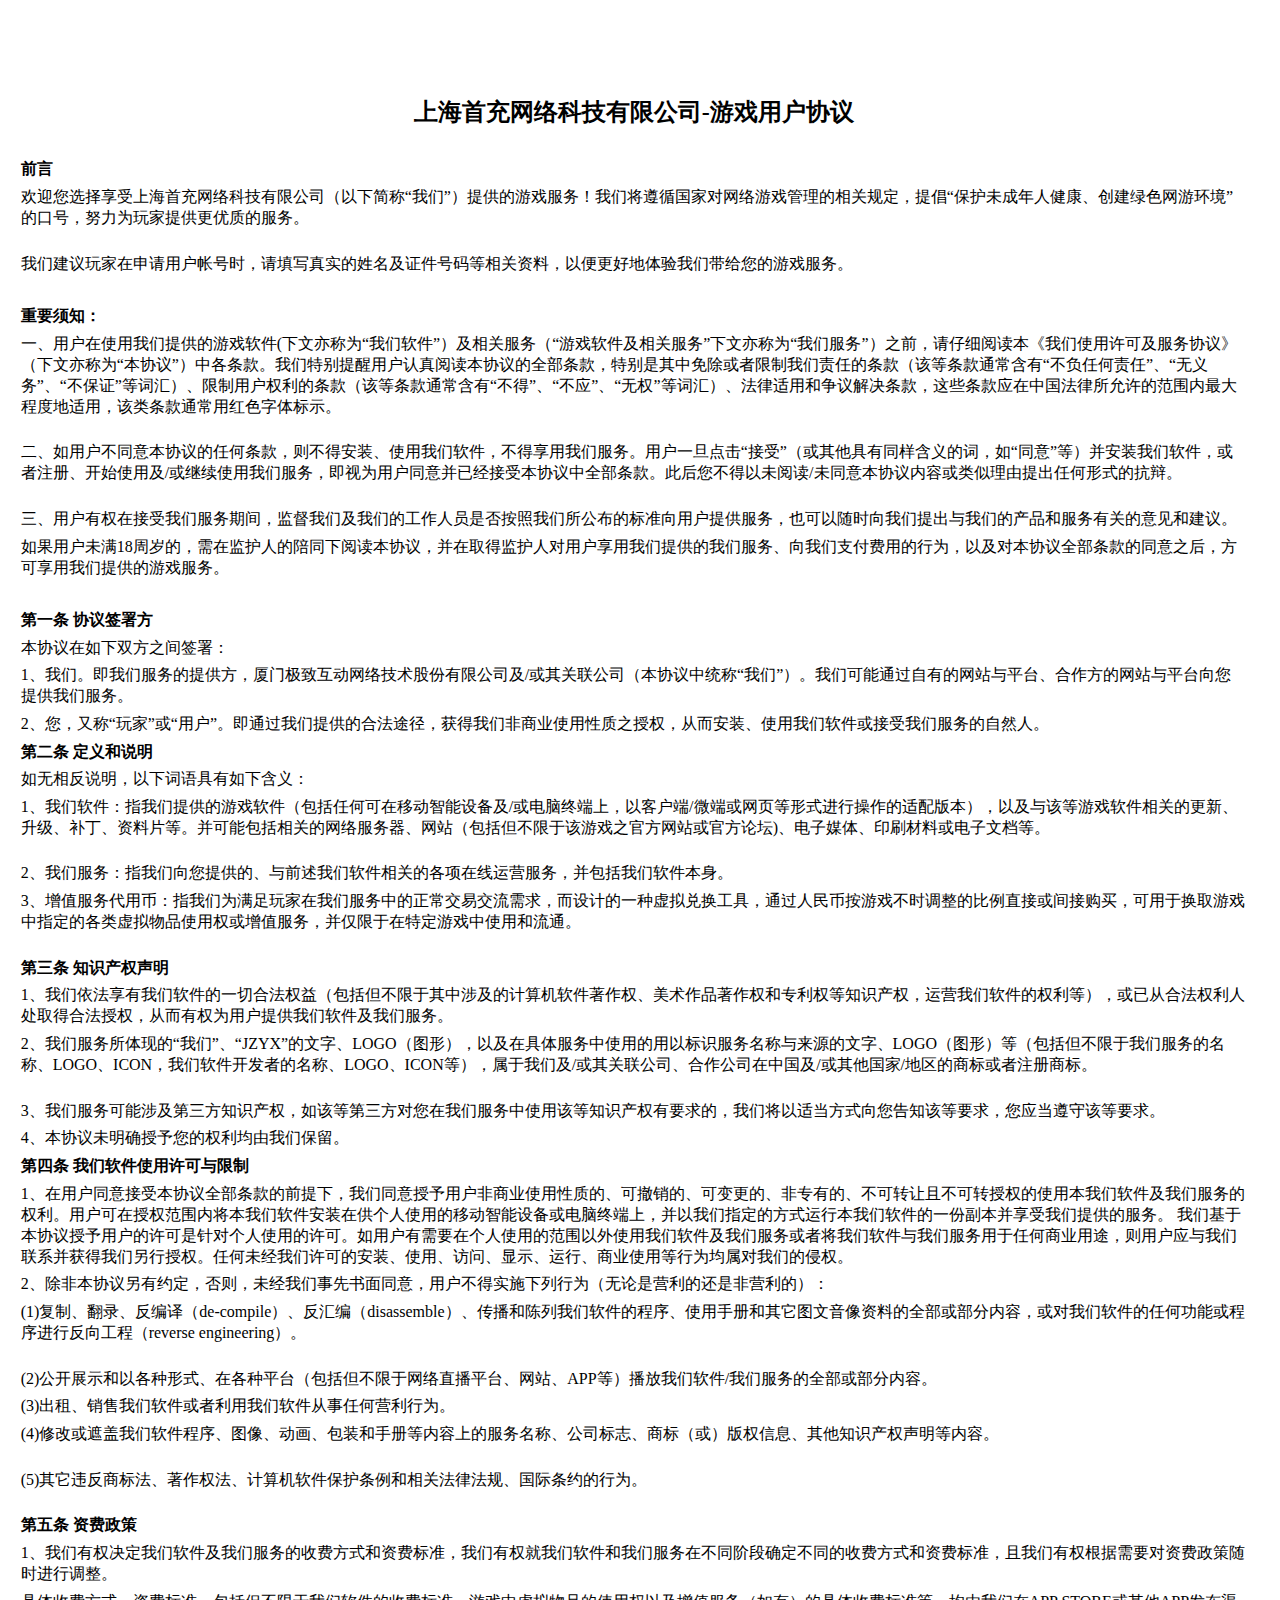
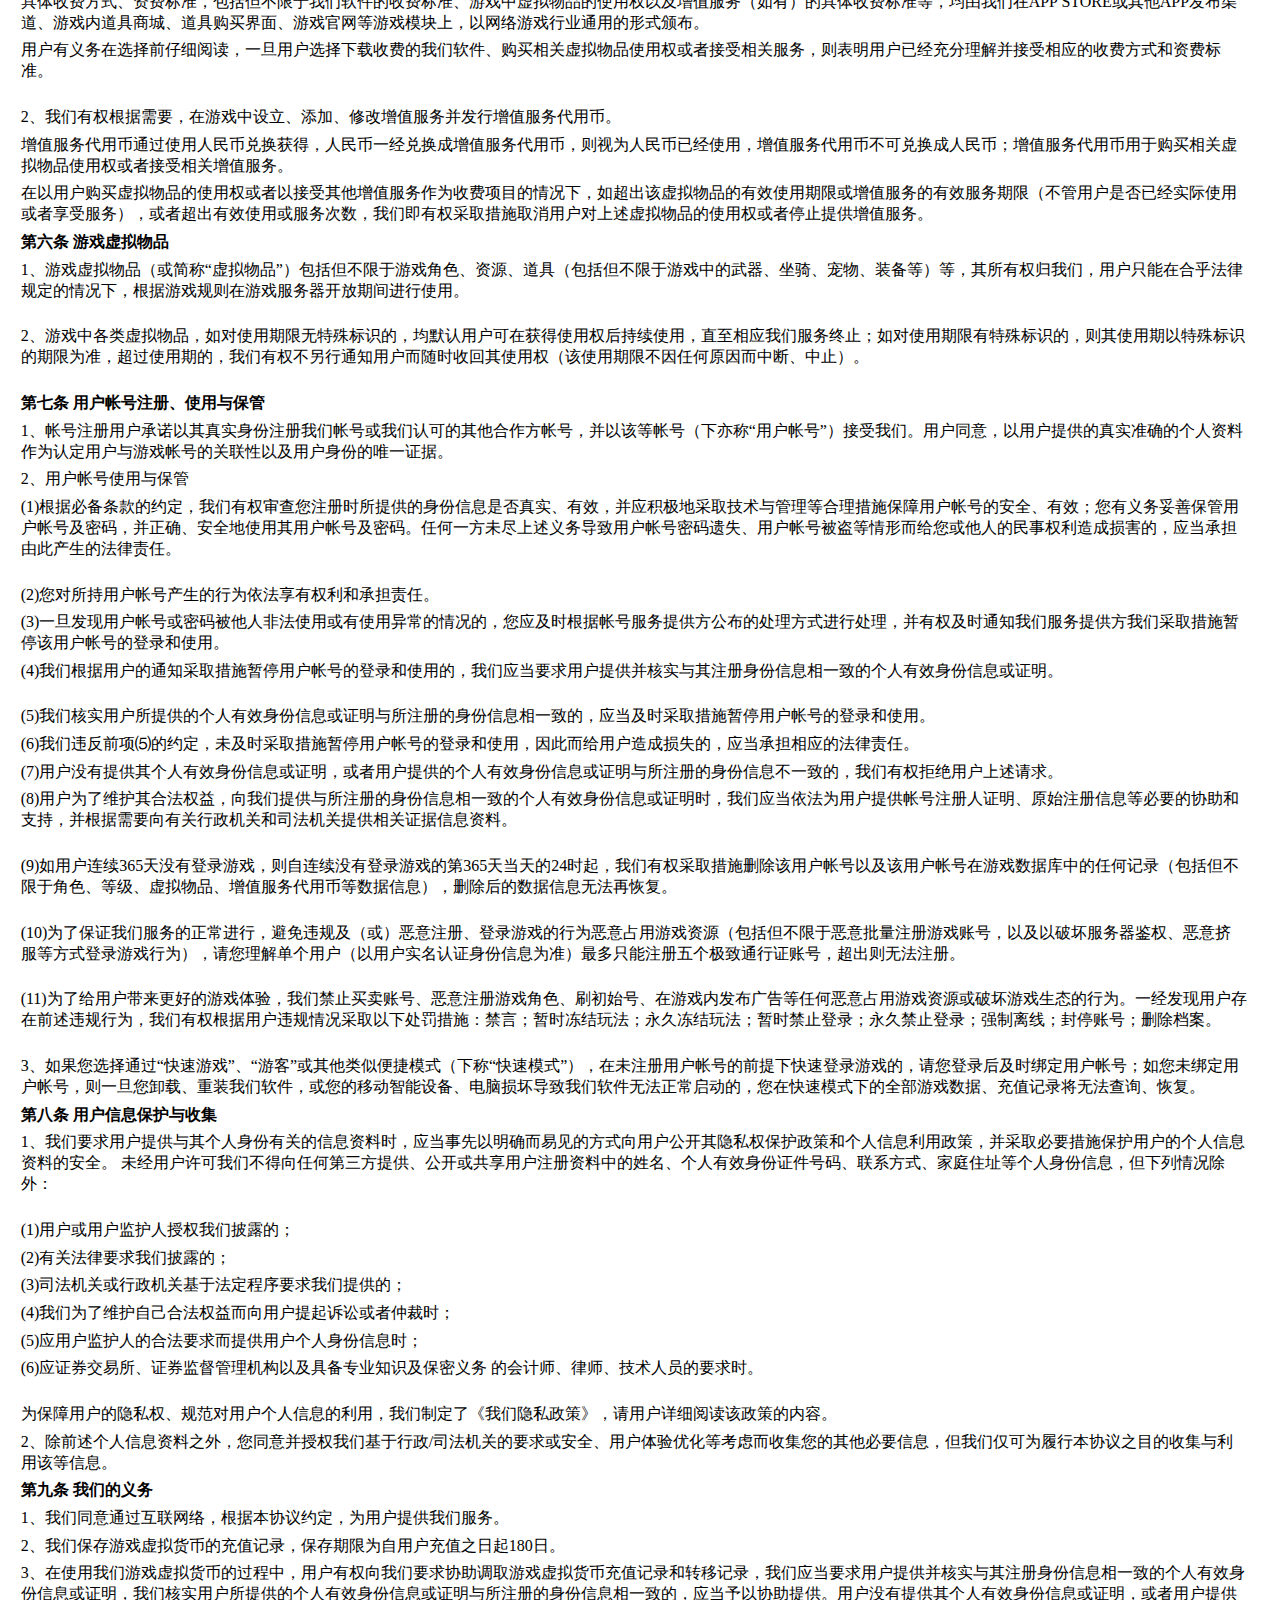
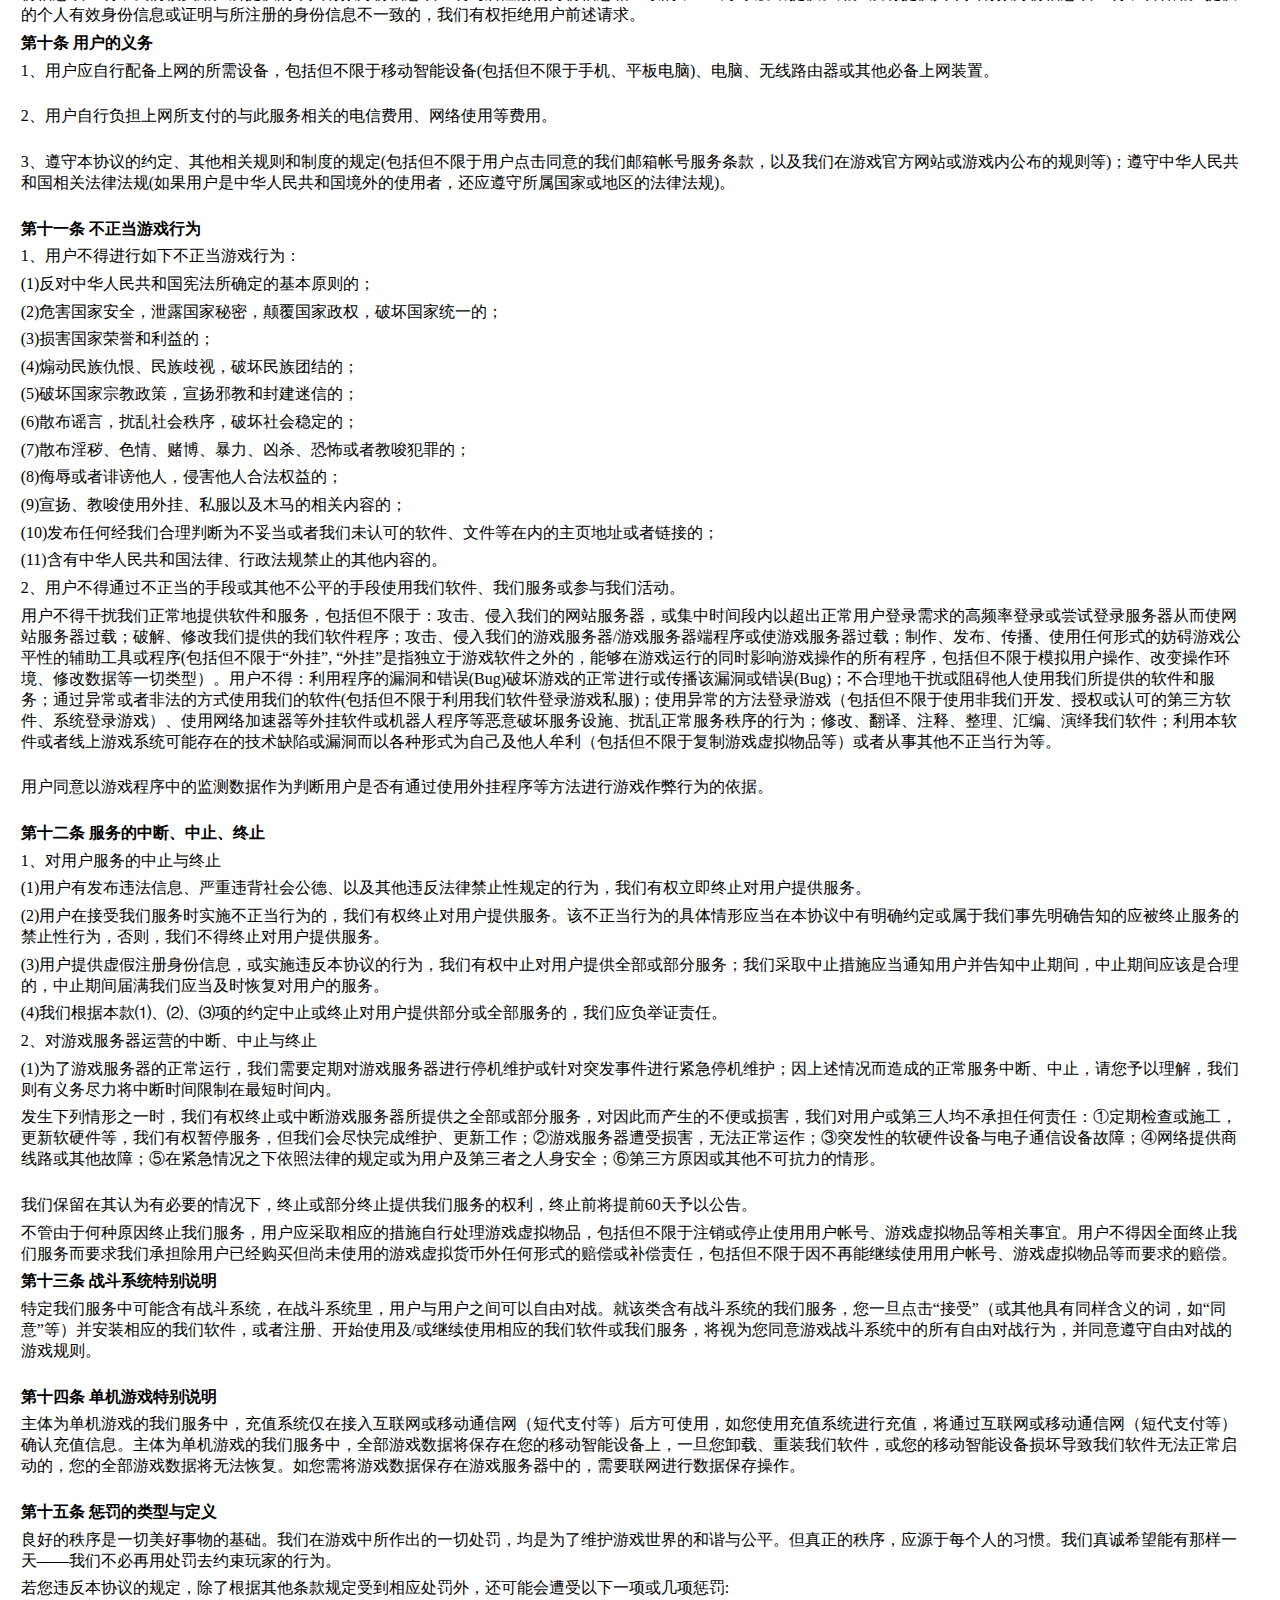
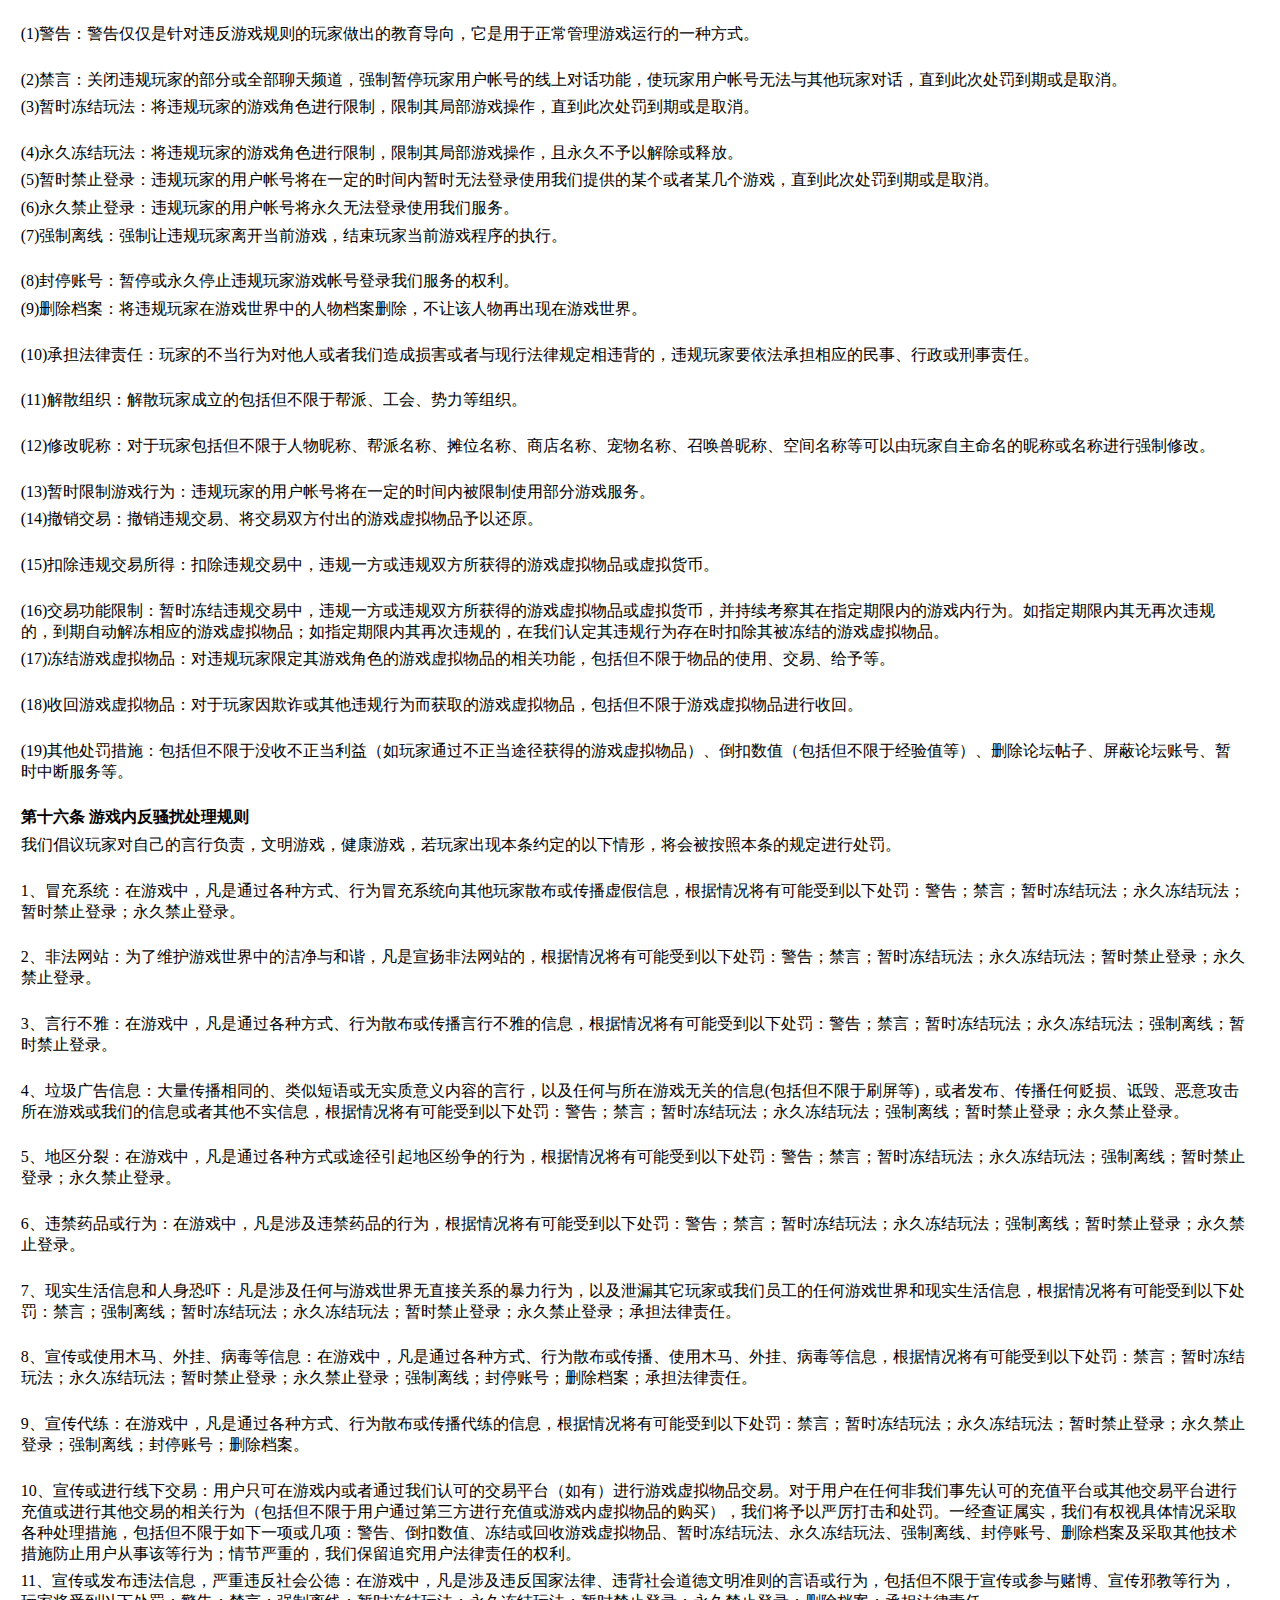
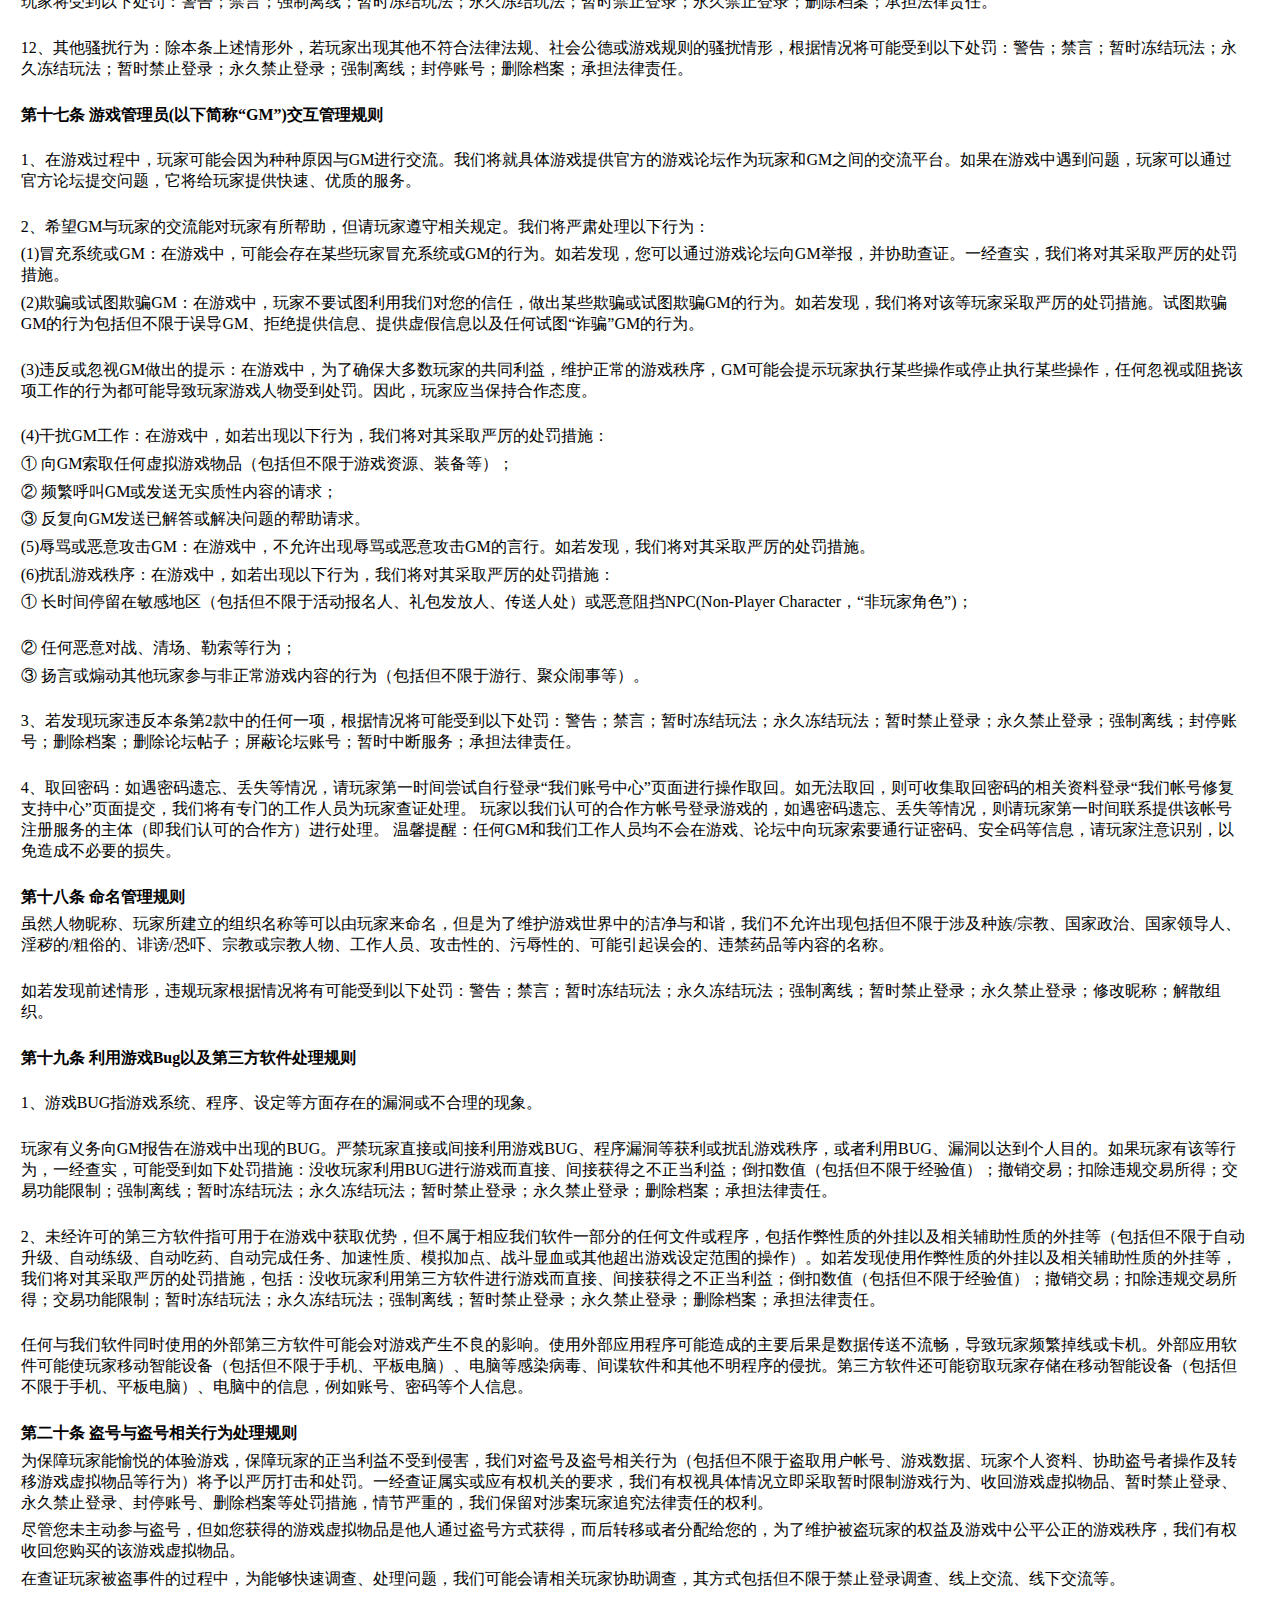
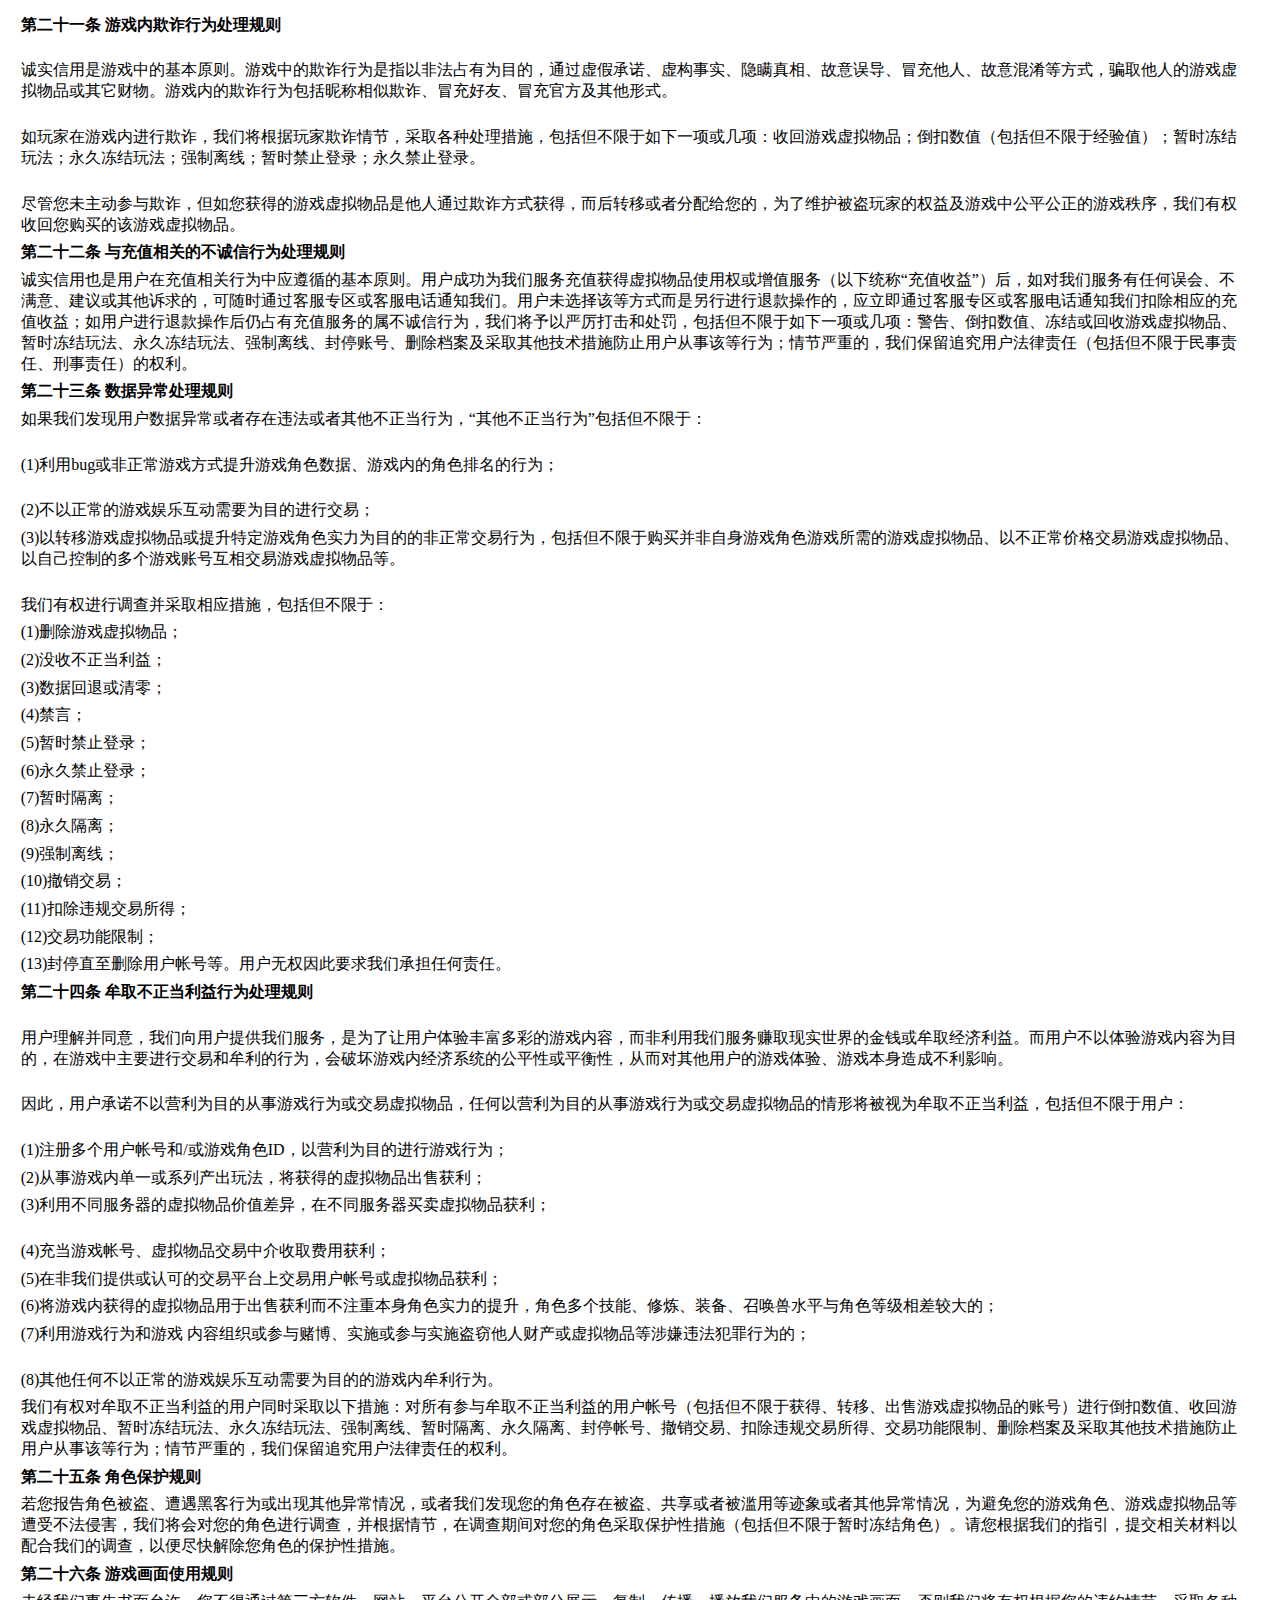
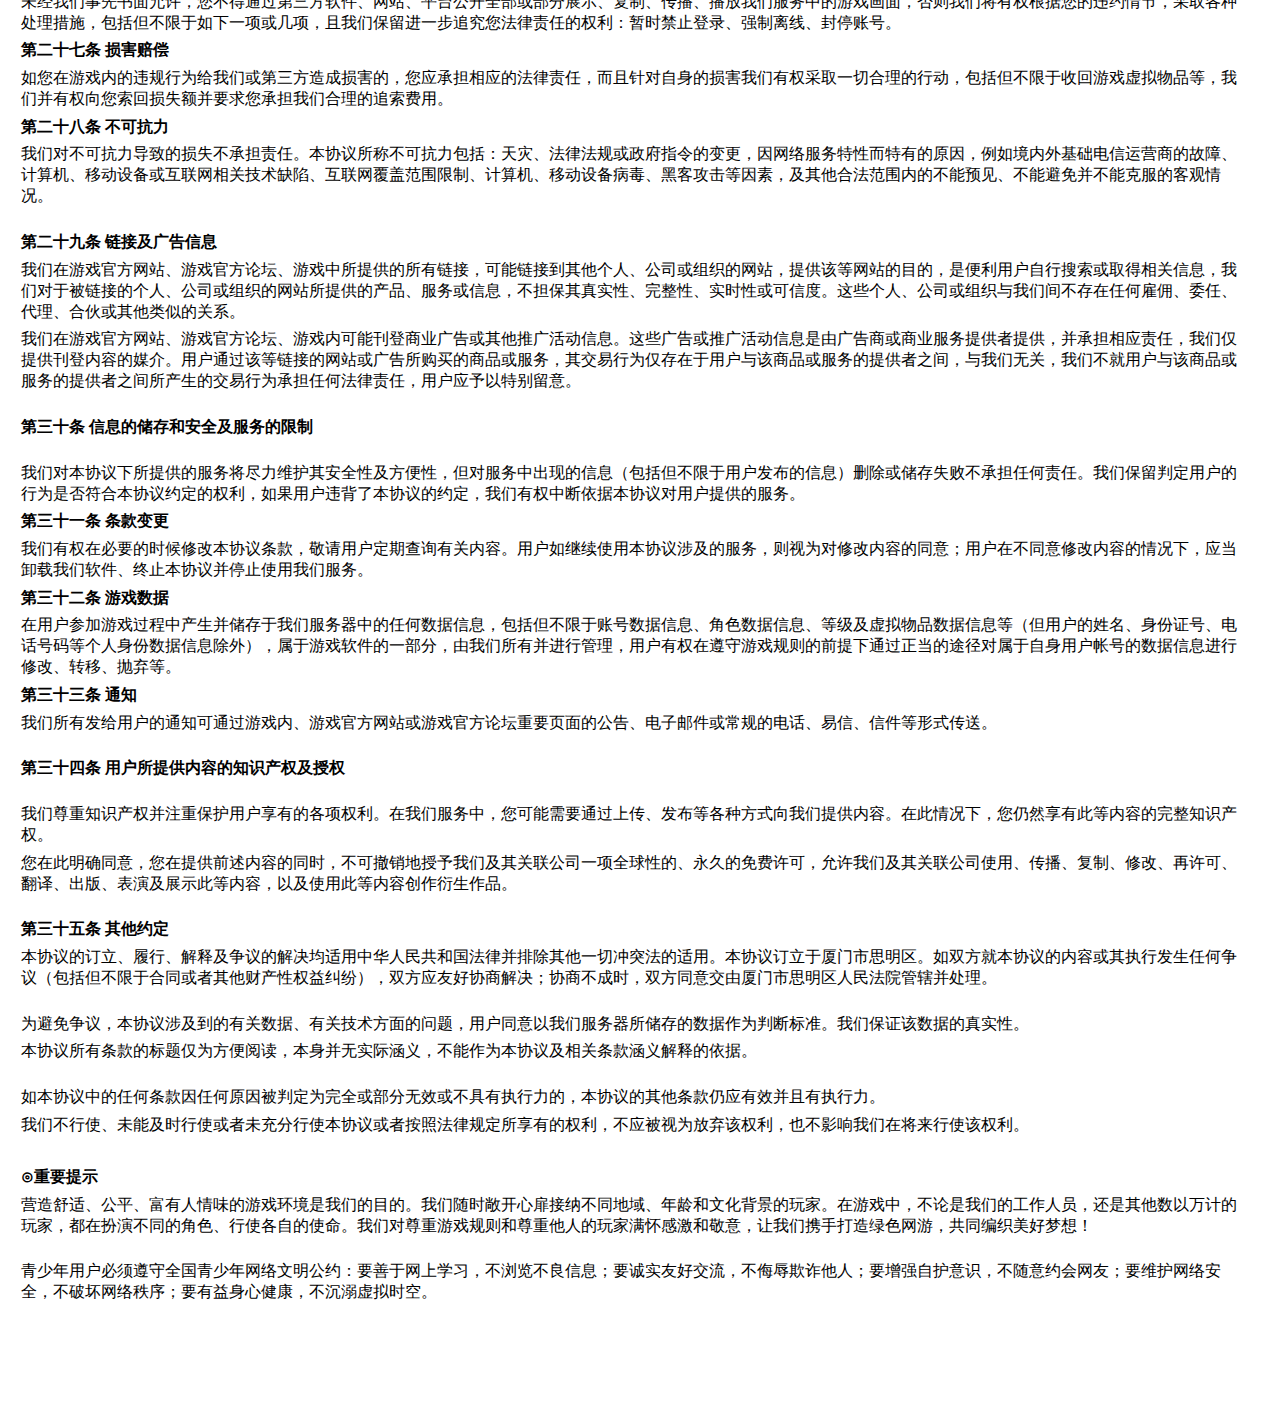
<file: springboot-mybatis-redis/src/main/resources/templates/money_user.html>
<html>
<head>
    <meta http-equiv="Content-Type" content="text/html;charset=utf-8">
    <style>p {
        margin-top: 0pt;
        margin-bottom: 1pt;
    }

    p.a {
        text-align: justified;
    }

    p.X2 {
        text-align: left;
        margin-top: 5.0pt;
        margin-bottom: 5.0pt;
    }

    span.X2 {
        font-family: '宋体';
        font-size: 18.0pt;
        font-weight: bold;
    }

    span.X20 {
        font-family: '宋体';
        font-size: 18.0pt;
        font-weight: bold;
    }

    p.a3 {
        text-align: left;
        margin-top: 5.0pt;
        margin-bottom: 5.0pt;
    }

    span.a3 {
        font-family: '宋体';
        font-size: 12.0pt;
    }

    span.a4 {
        font-weight: bold;
    }</style>
</head>
<body>
<div style="width:97%;margin-bottom:72.0pt;margin-top:72.0pt;margin-left:1%;margin-right:1%;"><p
        style="text-align:center;margin-top:5.0pt;margin-bottom:5.0pt;white-space:pre-wrap;"><span
        style="font-family:'宋体';font-size:18.0pt;font-weight:bold;white-space:pre-wrap;">上海首充网络科技有限公司-</span><span
        style="font-family:'宋体';font-size:18.0pt;font-weight:bold;white-space:pre-wrap;">游戏用户协议</span></p>
    <p style="text-align:left;margin-top:5.0pt;margin-bottom:5.0pt;white-space:pre-wrap;"><span
            style="font-family:'宋体';font-size:12.0pt;white-space:pre-wrap;">&nbsp;</span></p>
    <p style="text-align:left;margin-top:5.0pt;margin-bottom:5.0pt;white-space:pre-wrap;"><span
            style="font-family:'宋体';font-size:12.0pt;font-weight:bold;white-space:pre-wrap;">前言</span></p>
    <p style="text-align:left;margin-top:5.0pt;margin-bottom:5.0pt;white-space:pre-wrap;"><span
            style="font-family:'宋体';font-size:12.0pt;white-space:pre-wrap;">欢迎您选择享受</span><span
            style="font-family:'宋体';font-size:12.0pt;white-space:pre-wrap;">上海首充网络科技</span><span
            style="font-family:'宋体';font-size:12.0pt;white-space:pre-wrap;">有限公司（以下简称&ldquo;</span><span
            style="font-family:'宋体';font-size:12.0pt;white-space:pre-wrap;">我们</span><span
            style="font-family:'宋体';font-size:12.0pt;white-space:pre-wrap;">&rdquo;）提供的游戏服务！</span><span
            style="font-family:'宋体';font-size:12.0pt;white-space:pre-wrap;">我们</span><span
            style="font-family:'宋体';font-size:12.0pt;white-space:pre-wrap;">将遵循国家对网络游戏管理的相关规定，提倡&ldquo;保护未成年人健康、创建绿色网游环境&rdquo;的口号，努力为玩家提供更优质的服务。</span>
    </p>
    <p style="text-align:left;margin-top:5.0pt;margin-bottom:5.0pt;white-space:pre-wrap;"><span
            style="font-family:'宋体';font-size:12.0pt;white-space:pre-wrap;">我们</span><span
            style="font-family:'宋体';font-size:12.0pt;white-space:pre-wrap;">建议玩家在申请用户</span><span
            style="font-family:'宋体';font-size:12.0pt;white-space:pre-wrap;">帐号</span><span
            style="font-family:'宋体';font-size:12.0pt;white-space:pre-wrap;">时，请填写真实的姓名及证件号码等相关资料，以便更好地体验</span><span
            style="font-family:'宋体';font-size:12.0pt;white-space:pre-wrap;">我们</span><span
            style="font-family:'宋体';font-size:12.0pt;white-space:pre-wrap;">带给您的游戏服务。</span></p>
    <p style="text-align:left;margin-top:5.0pt;margin-bottom:5.0pt;white-space:pre-wrap;"><span
            style="font-family:'宋体';font-size:12.0pt;white-space:pre-wrap;">&nbsp;</span></p>
    <p style="text-align:left;margin-top:5.0pt;margin-bottom:5.0pt;white-space:pre-wrap;"><span
            style="font-family:'宋体';font-size:12.0pt;font-weight:bold;white-space:pre-wrap;">重要须知：</span></p>
    <p style="text-align:left;margin-top:5.0pt;margin-bottom:5.0pt;white-space:pre-wrap;"><span
            style="font-family:'宋体';font-size:12.0pt;white-space:pre-wrap;">一、用户在使用</span><span
            style="font-family:'宋体';font-size:12.0pt;white-space:pre-wrap;">我们</span><span
            style="font-family:'宋体';font-size:12.0pt;white-space:pre-wrap;">提供的游戏软件(下文亦称为&ldquo;</span><span
            style="font-family:'宋体';font-size:12.0pt;white-space:pre-wrap;">我们</span><span
            style="font-family:'宋体';font-size:12.0pt;white-space:pre-wrap;">软件&rdquo;）及相关服务（&ldquo;游戏软件及相关服务&rdquo;下文亦称为&ldquo;</span><span
            style="font-family:'宋体';font-size:12.0pt;white-space:pre-wrap;">我们</span><span
            style="font-family:'宋体';font-size:12.0pt;white-space:pre-wrap;">服务&rdquo;）之前，请仔细阅读本《</span><span
            style="font-family:'宋体';font-size:12.0pt;white-space:pre-wrap;">我们</span><span
            style="font-family:'宋体';font-size:12.0pt;white-space:pre-wrap;">使用许可及服务协议》（下文亦称为&ldquo;本协议&rdquo;）中各条款。</span><span
            style="font-family:'宋体';font-size:12.0pt;white-space:pre-wrap;">我们</span><span
            style="font-family:'宋体';font-size:12.0pt;white-space:pre-wrap;">特别提醒用户认真阅读本协议的全部条款，特别是其中免除或者限制</span><span
            style="font-family:'宋体';font-size:12.0pt;white-space:pre-wrap;">我们</span><span
            style="font-family:'宋体';font-size:12.0pt;white-space:pre-wrap;">责任的条款（该等条款通常含有&ldquo;不负任何责任&rdquo;、&ldquo;无义务&rdquo;、&ldquo;不保证&rdquo;等词汇）、限制用户权利的条款（该等条款通常含有&ldquo;不得&rdquo;、&ldquo;不应&rdquo;、&ldquo;无权&rdquo;等词汇）、法律适用和争议解决条款，这些条款应在中国法律所允许的范围内最大程度地适用，该类条款通常用红色字体标示。</span>
    </p>
    <p style="text-align:left;margin-top:5.0pt;margin-bottom:5.0pt;white-space:pre-wrap;"><span
            style="font-family:'宋体';font-size:12.0pt;white-space:pre-wrap;">二、如用户不同意本协议的任何条款，则不得安装、使用</span><span
            style="font-family:'宋体';font-size:12.0pt;white-space:pre-wrap;">我们</span><span
            style="font-family:'宋体';font-size:12.0pt;white-space:pre-wrap;">软件，不得享用</span><span
            style="font-family:'宋体';font-size:12.0pt;white-space:pre-wrap;">我们</span><span
            style="font-family:'宋体';font-size:12.0pt;white-space:pre-wrap;">服务。用户一旦点击&ldquo;接受&rdquo;（或其他具有同样含义的词，如&ldquo;同意&rdquo;等）并安装</span><span
            style="font-family:'宋体';font-size:12.0pt;white-space:pre-wrap;">我们</span><span
            style="font-family:'宋体';font-size:12.0pt;white-space:pre-wrap;">软件，或者注册、开始使用及/或继续使用</span><span
            style="font-family:'宋体';font-size:12.0pt;white-space:pre-wrap;">我们</span><span
            style="font-family:'宋体';font-size:12.0pt;white-space:pre-wrap;">服务，即视为用户同意并已经接受本协议中全部条款。此后您不得以未阅读/未同意本协议内容或类似理由提出任何形式的抗辩。</span>
    </p>
    <p style="text-align:left;margin-top:5.0pt;margin-bottom:5.0pt;white-space:pre-wrap;"><span
            style="font-family:'宋体';font-size:12.0pt;white-space:pre-wrap;">三、用户有权在接受</span><span
            style="font-family:'宋体';font-size:12.0pt;white-space:pre-wrap;">我们</span><span
            style="font-family:'宋体';font-size:12.0pt;white-space:pre-wrap;">服务期间，监督</span><span
            style="font-family:'宋体';font-size:12.0pt;white-space:pre-wrap;">我们</span><span
            style="font-family:'宋体';font-size:12.0pt;white-space:pre-wrap;">及</span><span
            style="font-family:'宋体';font-size:12.0pt;white-space:pre-wrap;">我们</span><span
            style="font-family:'宋体';font-size:12.0pt;white-space:pre-wrap;">的工作人员是否按照</span><span
            style="font-family:'宋体';font-size:12.0pt;white-space:pre-wrap;">我们</span><span
            style="font-family:'宋体';font-size:12.0pt;white-space:pre-wrap;">所公布的标准向用户提供服务，也可以随时向</span><span
            style="font-family:'宋体';font-size:12.0pt;white-space:pre-wrap;">我们</span><span
            style="font-family:'宋体';font-size:12.0pt;white-space:pre-wrap;">提出与</span><span
            style="font-family:'宋体';font-size:12.0pt;white-space:pre-wrap;">我们</span><span
            style="font-family:'宋体';font-size:12.0pt;white-space:pre-wrap;">的产品和服务有关的意见和建议。</span></p>
    <p style="text-align:left;margin-top:5.0pt;margin-bottom:5.0pt;white-space:pre-wrap;"><span
            style="font-family:'宋体';font-size:12.0pt;white-space:pre-wrap;">如果用户未满18周岁的，需在监护人的陪同下阅读本协议，并在取得监护人对用户享用</span><span
            style="font-family:'宋体';font-size:12.0pt;white-space:pre-wrap;">我们</span><span
            style="font-family:'宋体';font-size:12.0pt;white-space:pre-wrap;">提供的</span><span
            style="font-family:'宋体';font-size:12.0pt;white-space:pre-wrap;">我们</span><span
            style="font-family:'宋体';font-size:12.0pt;white-space:pre-wrap;">服务、向</span><span
            style="font-family:'宋体';font-size:12.0pt;white-space:pre-wrap;">我们</span><span
            style="font-family:'宋体';font-size:12.0pt;white-space:pre-wrap;">支付费用的行为，以及对本协议全部条款的同意之后，方可享用</span><span
            style="font-family:'宋体';font-size:12.0pt;white-space:pre-wrap;">我们</span><span
            style="font-family:'宋体';font-size:12.0pt;white-space:pre-wrap;">提供的游戏服务。</span></p>
    <p style="text-align:left;margin-top:5.0pt;margin-bottom:5.0pt;white-space:pre-wrap;"><span
            style="font-family:'宋体';font-size:12.0pt;white-space:pre-wrap;">&nbsp;</span></p>
    <p style="text-align:left;margin-top:5.0pt;margin-bottom:5.0pt;white-space:pre-wrap;"><span
            style="font-family:'宋体';font-size:12.0pt;font-weight:bold;white-space:pre-wrap;">第一条 协议签署方</span></p>
    <p style="text-align:left;margin-top:5.0pt;margin-bottom:5.0pt;white-space:pre-wrap;"><span
            style="font-family:'宋体';font-size:12.0pt;white-space:pre-wrap;">本协议在如下双方之间签署：</span></p>
    <p style="text-align:left;margin-top:5.0pt;margin-bottom:5.0pt;white-space:pre-wrap;"><span
            style="font-family:'宋体';font-size:12.0pt;white-space:pre-wrap;">1、</span><span
            style="font-family:'宋体';font-size:12.0pt;white-space:pre-wrap;">我们</span><span
            style="font-family:'宋体';font-size:12.0pt;white-space:pre-wrap;">。即</span><span
            style="font-family:'宋体';font-size:12.0pt;white-space:pre-wrap;">我们</span><span
            style="font-family:'宋体';font-size:12.0pt;white-space:pre-wrap;">服务的提供方，厦门极致互动网络技术股份有限公司及/或其关联公司（本协议中统称&ldquo;</span><span
            style="font-family:'宋体';font-size:12.0pt;white-space:pre-wrap;">我们</span><span
            style="font-family:'宋体';font-size:12.0pt;white-space:pre-wrap;">&rdquo;）。</span><span
            style="font-family:'宋体';font-size:12.0pt;white-space:pre-wrap;">我们</span><span
            style="font-family:'宋体';font-size:12.0pt;white-space:pre-wrap;">可能通过自有的网站与平台、合作方的网站与平台向您提供</span><span
            style="font-family:'宋体';font-size:12.0pt;white-space:pre-wrap;">我们</span><span
            style="font-family:'宋体';font-size:12.0pt;white-space:pre-wrap;">服务。</span></p>
    <p style="text-align:left;margin-top:5.0pt;margin-bottom:5.0pt;white-space:pre-wrap;"><span
            style="font-family:'宋体';font-size:12.0pt;white-space:pre-wrap;">2、您，又称&ldquo;玩家&rdquo;或&ldquo;用户&rdquo;。即通过</span><span
            style="font-family:'宋体';font-size:12.0pt;white-space:pre-wrap;">我们</span><span
            style="font-family:'宋体';font-size:12.0pt;white-space:pre-wrap;">提供的合法途径，获得</span><span
            style="font-family:'宋体';font-size:12.0pt;white-space:pre-wrap;">我们</span><span
            style="font-family:'宋体';font-size:12.0pt;white-space:pre-wrap;">非商业使用性质之授权，从而安装、使用</span><span
            style="font-family:'宋体';font-size:12.0pt;white-space:pre-wrap;">我们</span><span
            style="font-family:'宋体';font-size:12.0pt;white-space:pre-wrap;">软件或接受</span><span
            style="font-family:'宋体';font-size:12.0pt;white-space:pre-wrap;">我们</span><span
            style="font-family:'宋体';font-size:12.0pt;white-space:pre-wrap;">服务的自然人。</span></p>
    <p style="text-align:left;margin-top:5.0pt;margin-bottom:5.0pt;white-space:pre-wrap;"><span
            style="font-family:'宋体';font-size:12.0pt;font-weight:bold;white-space:pre-wrap;">第二条 定义和说明</span></p>
    <p style="text-align:left;margin-top:5.0pt;margin-bottom:5.0pt;white-space:pre-wrap;"><span
            style="font-family:'宋体';font-size:12.0pt;white-space:pre-wrap;">如无相反说明，以下词语具有如下含义：</span></p>
    <p style="text-align:left;margin-top:5.0pt;margin-bottom:5.0pt;white-space:pre-wrap;"><span
            style="font-family:'宋体';font-size:12.0pt;white-space:pre-wrap;">1、</span><span
            style="font-family:'宋体';font-size:12.0pt;white-space:pre-wrap;">我们</span><span
            style="font-family:'宋体';font-size:12.0pt;white-space:pre-wrap;">软件：指</span><span
            style="font-family:'宋体';font-size:12.0pt;white-space:pre-wrap;">我们</span><span
            style="font-family:'宋体';font-size:12.0pt;white-space:pre-wrap;">提供的游戏软件（包括任何可在移动智能设备及/或电脑终端上，以客户端/</span><span
            style="font-family:'宋体';font-size:12.0pt;white-space:pre-wrap;">微端或</span><span
            style="font-family:'宋体';font-size:12.0pt;white-space:pre-wrap;">网页等形式进行操作的适配版本），以及与该等游戏软件相关的更新、升级、补丁、资料片等。并可能包括相关的网络服务器、网站（包括但不限于该游戏之官方网站或官方论坛)、电子媒体、印刷材料或电子文档等。</span>
    </p>
    <p style="text-align:left;margin-top:5.0pt;margin-bottom:5.0pt;white-space:pre-wrap;"><span
            style="font-family:'宋体';font-size:12.0pt;white-space:pre-wrap;">2、</span><span
            style="font-family:'宋体';font-size:12.0pt;white-space:pre-wrap;">我们</span><span
            style="font-family:'宋体';font-size:12.0pt;white-space:pre-wrap;">服务：指</span><span
            style="font-family:'宋体';font-size:12.0pt;white-space:pre-wrap;">我们</span><span
            style="font-family:'宋体';font-size:12.0pt;white-space:pre-wrap;">向您提供的、与前述</span><span
            style="font-family:'宋体';font-size:12.0pt;white-space:pre-wrap;">我们</span><span
            style="font-family:'宋体';font-size:12.0pt;white-space:pre-wrap;">软件相关的各项在线运营服务，并包括</span><span
            style="font-family:'宋体';font-size:12.0pt;white-space:pre-wrap;">我们</span><span
            style="font-family:'宋体';font-size:12.0pt;white-space:pre-wrap;">软件本身。</span></p>
    <p style="text-align:left;margin-top:5.0pt;margin-bottom:5.0pt;white-space:pre-wrap;"><span
            style="font-family:'宋体';font-size:12.0pt;white-space:pre-wrap;">3、增值服务代用币：指</span><span
            style="font-family:'宋体';font-size:12.0pt;white-space:pre-wrap;">我们</span><span
            style="font-family:'宋体';font-size:12.0pt;white-space:pre-wrap;">为满足玩家在</span><span
            style="font-family:'宋体';font-size:12.0pt;white-space:pre-wrap;">我们</span><span
            style="font-family:'宋体';font-size:12.0pt;white-space:pre-wrap;">服务中的正常交易交流需求，而设计的一种虚拟兑换工具，通过人民币按游戏不时调整的比例直接或间接购买，可用于换取游戏中指定的各类虚拟物品使用权或增值服务，并仅限于在特定游戏中使用和流通。</span>
    </p>
    <p style="text-align:left;margin-top:5.0pt;margin-bottom:5.0pt;white-space:pre-wrap;"><span
            style="font-family:'宋体';font-size:12.0pt;font-weight:bold;white-space:pre-wrap;">第三条 知识产权声明</span></p>
    <p style="text-align:left;margin-top:5.0pt;margin-bottom:5.0pt;white-space:pre-wrap;"><span
            style="font-family:'宋体';font-size:12.0pt;white-space:pre-wrap;">1、</span><span
            style="font-family:'宋体';font-size:12.0pt;white-space:pre-wrap;">我们</span><span
            style="font-family:'宋体';font-size:12.0pt;white-space:pre-wrap;">依法享有</span><span
            style="font-family:'宋体';font-size:12.0pt;white-space:pre-wrap;">我们</span><span
            style="font-family:'宋体';font-size:12.0pt;white-space:pre-wrap;">软件的一切合法权益（包括但不限于其中涉及的计算机软件著作权、美术作品著作权和专利权等知识产权，运营</span><span
            style="font-family:'宋体';font-size:12.0pt;white-space:pre-wrap;">我们</span><span
            style="font-family:'宋体';font-size:12.0pt;white-space:pre-wrap;">软件的权利等），或已从合法权利人处取得合法授权，从而有权为用户提供</span><span
            style="font-family:'宋体';font-size:12.0pt;white-space:pre-wrap;">我们</span><span
            style="font-family:'宋体';font-size:12.0pt;white-space:pre-wrap;">软件及</span><span
            style="font-family:'宋体';font-size:12.0pt;white-space:pre-wrap;">我们</span><span
            style="font-family:'宋体';font-size:12.0pt;white-space:pre-wrap;">服务。</span></p>
    <p style="text-align:left;margin-top:5.0pt;margin-bottom:5.0pt;white-space:pre-wrap;"><span
            style="font-family:'宋体';font-size:12.0pt;white-space:pre-wrap;">2、</span><span
            style="font-family:'宋体';font-size:12.0pt;white-space:pre-wrap;">我们</span><span
            style="font-family:'宋体';font-size:12.0pt;white-space:pre-wrap;">服务所体现的&ldquo;</span><span
            style="font-family:'宋体';font-size:12.0pt;white-space:pre-wrap;">我们</span><span
            style="font-family:'宋体';font-size:12.0pt;white-space:pre-wrap;">&rdquo;、&ldquo;JZYX&rdquo;的文字、LOGO（图形），以及在具体服务中使用的用以标识服务名称与来源的文字、LOGO（图形）等（包括但不限于</span><span
            style="font-family:'宋体';font-size:12.0pt;white-space:pre-wrap;">我们</span><span
            style="font-family:'宋体';font-size:12.0pt;white-space:pre-wrap;">服务的名称、LOGO、ICON，</span><span
            style="font-family:'宋体';font-size:12.0pt;white-space:pre-wrap;">我们</span><span
            style="font-family:'宋体';font-size:12.0pt;white-space:pre-wrap;">软件开发者的名称、LOGO、ICON等），属于</span><span
            style="font-family:'宋体';font-size:12.0pt;white-space:pre-wrap;">我们</span><span
            style="font-family:'宋体';font-size:12.0pt;white-space:pre-wrap;">及/或其关联公司、合作公司在中国及/或其他国家/地区的商标或者注册商标。</span>
    </p>
    <p style="text-align:left;margin-top:5.0pt;margin-bottom:5.0pt;white-space:pre-wrap;"><span
            style="font-family:'宋体';font-size:12.0pt;white-space:pre-wrap;">3、</span><span
            style="font-family:'宋体';font-size:12.0pt;white-space:pre-wrap;">我们</span><span
            style="font-family:'宋体';font-size:12.0pt;white-space:pre-wrap;">服务可能涉及第三方知识产权，如该等第三方对您在</span><span
            style="font-family:'宋体';font-size:12.0pt;white-space:pre-wrap;">我们</span><span
            style="font-family:'宋体';font-size:12.0pt;white-space:pre-wrap;">服务中使用该等知识产权有要求的，</span><span
            style="font-family:'宋体';font-size:12.0pt;white-space:pre-wrap;">我们</span><span
            style="font-family:'宋体';font-size:12.0pt;white-space:pre-wrap;">将以适当方式向您告知该等要求，您应当遵守该等要求。</span></p>
    <p style="text-align:left;margin-top:5.0pt;margin-bottom:5.0pt;white-space:pre-wrap;"><span
            style="font-family:'宋体';font-size:12.0pt;white-space:pre-wrap;">4、本协议未明确授予您的权利均由</span><span
            style="font-family:'宋体';font-size:12.0pt;white-space:pre-wrap;">我们</span><span
            style="font-family:'宋体';font-size:12.0pt;white-space:pre-wrap;">保留。</span></p>
    <p style="text-align:left;margin-top:5.0pt;margin-bottom:5.0pt;white-space:pre-wrap;"><span
            style="font-family:'宋体';font-size:12.0pt;font-weight:bold;white-space:pre-wrap;">第四条 </span><span
            style="font-family:'宋体';font-size:12.0pt;font-weight:bold;white-space:pre-wrap;">我们</span><span
            style="font-family:'宋体';font-size:12.0pt;font-weight:bold;white-space:pre-wrap;">软件使用许可与限制</span></p>
    <p style="text-align:left;margin-top:5.0pt;margin-bottom:5.0pt;white-space:pre-wrap;"><span
            style="font-family:'宋体';font-size:12.0pt;white-space:pre-wrap;">1、在用户同意接受本协议全部条款的前提下，</span><span
            style="font-family:'宋体';font-size:12.0pt;white-space:pre-wrap;">我们</span><span
            style="font-family:'宋体';font-size:12.0pt;white-space:pre-wrap;">同意授予用户非商业使用性质的、可撤销的、可变更的、非专有的、不可转让且不可转授权的使用本</span><span
            style="font-family:'宋体';font-size:12.0pt;white-space:pre-wrap;">我</span><span
            style="font-family:'宋体';font-size:12.0pt;white-space:pre-wrap;">们</span><span
            style="font-family:'宋体';font-size:12.0pt;white-space:pre-wrap;">软件</span><span
            style="font-family:'宋体';font-size:12.0pt;white-space:pre-wrap;">及</span><span
            style="font-family:'宋体';font-size:12.0pt;white-space:pre-wrap;">我们</span><span
            style="font-family:'宋体';font-size:12.0pt;white-space:pre-wrap;">服务的权利。用户可在授权范围内将本</span><span
            style="font-family:'宋体';font-size:12.0pt;white-space:pre-wrap;">我</span><span
            style="font-family:'宋体';font-size:12.0pt;white-space:pre-wrap;">们</span><span
            style="font-family:'宋体';font-size:12.0pt;white-space:pre-wrap;">软件</span><span
            style="font-family:'宋体';font-size:12.0pt;white-space:pre-wrap;">安装在供个人使用的移动智能设备或电脑终端上，并以</span><span
            style="font-family:'宋体';font-size:12.0pt;white-space:pre-wrap;">我们</span><span
            style="font-family:'宋体';font-size:12.0pt;white-space:pre-wrap;">指定的方式运行本</span><span
            style="font-family:'宋体';font-size:12.0pt;white-space:pre-wrap;">我</span><span
            style="font-family:'宋体';font-size:12.0pt;white-space:pre-wrap;">们</span><span
            style="font-family:'宋体';font-size:12.0pt;white-space:pre-wrap;">软件</span><span
            style="font-family:'宋体';font-size:12.0pt;white-space:pre-wrap;">的一份副本并享受</span><span
            style="font-family:'宋体';font-size:12.0pt;white-space:pre-wrap;">我们</span><span
            style="font-family:'宋体';font-size:12.0pt;white-space:pre-wrap;">提供的服务。 </span><span
            style="font-family:'宋体';font-size:12.0pt;white-space:pre-wrap;">我们</span><span
            style="font-family:'宋体';font-size:12.0pt;white-space:pre-wrap;">基于本协议授予用户的许可是针对个人使用的许可。如用户有需要在个人使用的范围以外使用</span><span
            style="font-family:'宋体';font-size:12.0pt;white-space:pre-wrap;">我们</span><span
            style="font-family:'宋体';font-size:12.0pt;white-space:pre-wrap;">软件及</span><span
            style="font-family:'宋体';font-size:12.0pt;white-space:pre-wrap;">我们</span><span
            style="font-family:'宋体';font-size:12.0pt;white-space:pre-wrap;">服务或者将</span><span
            style="font-family:'宋体';font-size:12.0pt;white-space:pre-wrap;">我们</span><span
            style="font-family:'宋体';font-size:12.0pt;white-space:pre-wrap;">软件与</span><span
            style="font-family:'宋体';font-size:12.0pt;white-space:pre-wrap;">我们</span><span
            style="font-family:'宋体';font-size:12.0pt;white-space:pre-wrap;">服务用于任何商业用途，则用户应与</span><span
            style="font-family:'宋体';font-size:12.0pt;white-space:pre-wrap;">我们</span><span
            style="font-family:'宋体';font-size:12.0pt;white-space:pre-wrap;">联系并获得</span><span
            style="font-family:'宋体';font-size:12.0pt;white-space:pre-wrap;">我们</span><span
            style="font-family:'宋体';font-size:12.0pt;white-space:pre-wrap;">另行授权。任何未经</span><span
            style="font-family:'宋体';font-size:12.0pt;white-space:pre-wrap;">我们</span><span
            style="font-family:'宋体';font-size:12.0pt;white-space:pre-wrap;">许可的安装、使用、访问、显示、运行、商业使用等行为均属对</span><span
            style="font-family:'宋体';font-size:12.0pt;white-space:pre-wrap;">我们</span><span
            style="font-family:'宋体';font-size:12.0pt;white-space:pre-wrap;">的侵权。</span></p>
    <p style="text-align:left;margin-top:5.0pt;margin-bottom:5.0pt;white-space:pre-wrap;"><span
            style="font-family:'宋体';font-size:12.0pt;white-space:pre-wrap;">2、除非本协议另有约定，否则，未经</span><span
            style="font-family:'宋体';font-size:12.0pt;white-space:pre-wrap;">我们</span><span
            style="font-family:'宋体';font-size:12.0pt;white-space:pre-wrap;">事先书面同意，用户不得实施下列行为（无论是营利的还是非营利的）：</span></p>
    <p style="text-align:left;margin-top:5.0pt;margin-bottom:5.0pt;white-space:pre-wrap;"><span
            style="font-family:'宋体';font-size:12.0pt;white-space:pre-wrap;">(1)复制、翻录、反编译（de-compile）、反汇编（disassemble）、传播和陈列</span><span
            style="font-family:'宋体';font-size:12.0pt;white-space:pre-wrap;">我们</span><span
            style="font-family:'宋体';font-size:12.0pt;white-space:pre-wrap;">软件的程序、使用手册和其它图文音像资料的全部或部分内容，或对</span><span
            style="font-family:'宋体';font-size:12.0pt;white-space:pre-wrap;">我们</span><span
            style="font-family:'宋体';font-size:12.0pt;white-space:pre-wrap;">软件的任何功能或程序进行反向工程（reverse engineering）。</span>
    </p>
    <p style="text-align:left;margin-top:5.0pt;margin-bottom:5.0pt;white-space:pre-wrap;"><span
            style="font-family:'宋体';font-size:12.0pt;white-space:pre-wrap;">(2)公开展示和以各种形式、在各种平台（包括但不限于网络直播平台、网站、APP等）播放</span><span
            style="font-family:'宋体';font-size:12.0pt;white-space:pre-wrap;">我们</span><span
            style="font-family:'宋体';font-size:12.0pt;white-space:pre-wrap;">软件/</span><span
            style="font-family:'宋体';font-size:12.0pt;white-space:pre-wrap;">我们</span><span
            style="font-family:'宋体';font-size:12.0pt;white-space:pre-wrap;">服务的全部或部分内容。</span></p>
    <p style="text-align:left;margin-top:5.0pt;margin-bottom:5.0pt;white-space:pre-wrap;"><span
            style="font-family:'宋体';font-size:12.0pt;white-space:pre-wrap;">(3)出租、销售</span><span
            style="font-family:'宋体';font-size:12.0pt;white-space:pre-wrap;">我们</span><span
            style="font-family:'宋体';font-size:12.0pt;white-space:pre-wrap;">软件或者利用</span><span
            style="font-family:'宋体';font-size:12.0pt;white-space:pre-wrap;">我们</span><span
            style="font-family:'宋体';font-size:12.0pt;white-space:pre-wrap;">软件从事任何营利行为。</span></p>
    <p style="text-align:left;margin-top:5.0pt;margin-bottom:5.0pt;white-space:pre-wrap;"><span
            style="font-family:'宋体';font-size:12.0pt;white-space:pre-wrap;">(4)修改或遮盖</span><span
            style="font-family:'宋体';font-size:12.0pt;white-space:pre-wrap;">我们</span><span
            style="font-family:'宋体';font-size:12.0pt;white-space:pre-wrap;">软件程序、图像、动画、包装和手册等内容上的服务名称、公司标志、商标（或）版权信息、其他知识产权声明等内容。</span>
    </p>
    <p style="text-align:left;margin-top:5.0pt;margin-bottom:5.0pt;white-space:pre-wrap;"><span
            style="font-family:'宋体';font-size:12.0pt;white-space:pre-wrap;">(5)其它违反商标法、著作权法、计算机软件保护条例和相关法律法规、国际条约的行为。</span>
    </p>
    <p style="text-align:left;margin-top:5.0pt;margin-bottom:5.0pt;white-space:pre-wrap;"><span
            style="font-family:'宋体';font-size:12.0pt;font-weight:bold;white-space:pre-wrap;">第五条 资费政策</span></p>
    <p style="text-align:left;margin-top:5.0pt;margin-bottom:5.0pt;white-space:pre-wrap;"><span
            style="font-family:'宋体';font-size:12.0pt;white-space:pre-wrap;">1、</span><span
            style="font-family:'宋体';font-size:12.0pt;white-space:pre-wrap;">我们</span><span
            style="font-family:'宋体';font-size:12.0pt;white-space:pre-wrap;">有权决定</span><span
            style="font-family:'宋体';font-size:12.0pt;white-space:pre-wrap;">我们</span><span
            style="font-family:'宋体';font-size:12.0pt;white-space:pre-wrap;">软件及</span><span
            style="font-family:'宋体';font-size:12.0pt;white-space:pre-wrap;">我们</span><span
            style="font-family:'宋体';font-size:12.0pt;white-space:pre-wrap;">服务的收费方式和资费标准，</span><span
            style="font-family:'宋体';font-size:12.0pt;white-space:pre-wrap;">我们</span><span
            style="font-family:'宋体';font-size:12.0pt;white-space:pre-wrap;">有权就</span><span
            style="font-family:'宋体';font-size:12.0pt;white-space:pre-wrap;">我们</span><span
            style="font-family:'宋体';font-size:12.0pt;white-space:pre-wrap;">软件和</span><span
            style="font-family:'宋体';font-size:12.0pt;white-space:pre-wrap;">我们</span><span
            style="font-family:'宋体';font-size:12.0pt;white-space:pre-wrap;">服务在不同阶段确定不同的收费方式和资费标准，且</span><span
            style="font-family:'宋体';font-size:12.0pt;white-space:pre-wrap;">我们</span><span
            style="font-family:'宋体';font-size:12.0pt;white-space:pre-wrap;">有权根据需要对资费政策随时进行调整。</span></p>
    <p style="text-align:left;margin-top:5.0pt;margin-bottom:5.0pt;white-space:pre-wrap;"><span
            style="font-family:'宋体';font-size:12.0pt;white-space:pre-wrap;">具体收费方式、资费标准，包括但不限于</span><span
            style="font-family:'宋体';font-size:12.0pt;white-space:pre-wrap;">我们</span><span
            style="font-family:'宋体';font-size:12.0pt;white-space:pre-wrap;">软件的收费标准、游戏中虚拟物品的使用权以及增值服务（如有）的具体收费标准等，均由</span><span
            style="font-family:'宋体';font-size:12.0pt;white-space:pre-wrap;">我们</span><span
            style="font-family:'宋体';font-size:12.0pt;white-space:pre-wrap;">在APP STORE或其他APP发布渠道、游戏内道具商城、道具购买界面、</span><span
            style="font-family:'宋体';font-size:12.0pt;white-space:pre-wrap;">游戏官网等</span><span
            style="font-family:'宋体';font-size:12.0pt;white-space:pre-wrap;">游戏模块上，以网络游戏行业通用的形式颁布。</span></p>
    <p style="text-align:left;margin-top:5.0pt;margin-bottom:5.0pt;white-space:pre-wrap;"><span
            style="font-family:'宋体';font-size:12.0pt;white-space:pre-wrap;">用户有义务在选择前仔细阅读，一旦用户选择下载收费的</span><span
            style="font-family:'宋体';font-size:12.0pt;white-space:pre-wrap;">我们</span><span
            style="font-family:'宋体';font-size:12.0pt;white-space:pre-wrap;">软件、购买相关虚拟物品使用权或者接受相关服务，则表明用户已经充分理解并接受相应的收费方式和资费标准。</span>
    </p>
    <p style="text-align:left;margin-top:5.0pt;margin-bottom:5.0pt;white-space:pre-wrap;"><span
            style="font-family:'宋体';font-size:12.0pt;white-space:pre-wrap;">2、</span><span
            style="font-family:'宋体';font-size:12.0pt;white-space:pre-wrap;">我们</span><span
            style="font-family:'宋体';font-size:12.0pt;white-space:pre-wrap;">有权根据需要，在游戏中设立、添加、</span><span
            style="font-family:'宋体';font-size:12.0pt;white-space:pre-wrap;">修改增值</span><span
            style="font-family:'宋体';font-size:12.0pt;white-space:pre-wrap;">服务并发行增值服务代用币。</span></p>
    <p style="text-align:left;margin-top:5.0pt;margin-bottom:5.0pt;white-space:pre-wrap;"><span
            style="font-family:'宋体';font-size:12.0pt;white-space:pre-wrap;">增值服务代用</span><span
            style="font-family:'宋体';font-size:12.0pt;white-space:pre-wrap;">币通过</span><span
            style="font-family:'宋体';font-size:12.0pt;white-space:pre-wrap;">使用人民币兑换获得，人民币一经兑换成增值服务代用币，则视为人民币已经使用，增值服务代用</span><span
            style="font-family:'宋体';font-size:12.0pt;white-space:pre-wrap;">币不可</span><span
            style="font-family:'宋体';font-size:12.0pt;white-space:pre-wrap;">兑换成人民币；增值服务代用</span><span
            style="font-family:'宋体';font-size:12.0pt;white-space:pre-wrap;">币用于</span><span
            style="font-family:'宋体';font-size:12.0pt;white-space:pre-wrap;">购买相关虚拟物品使用权或者接受相关增值服务。</span></p>
    <p style="text-align:left;margin-top:5.0pt;margin-bottom:5.0pt;white-space:pre-wrap;"><span
            style="font-family:'宋体';font-size:12.0pt;white-space:pre-wrap;">在以用户购买虚拟物品的使用权或者以接受其他增值服务作为收费项目的情况下，如超出该虚拟物品的有效使用期限或增值服务的有效服务期限（不管用户是否已经实际使用或者享受服务），或者超出有效使用或服务次数，</span><span
            style="font-family:'宋体';font-size:12.0pt;white-space:pre-wrap;">我们</span><span
            style="font-family:'宋体';font-size:12.0pt;white-space:pre-wrap;">即有权采取措施取消用户对上述虚拟物品的使用权或者停止提供增值服务。</span></p>
    <p style="text-align:left;margin-top:5.0pt;margin-bottom:5.0pt;white-space:pre-wrap;"><span
            style="font-family:'宋体';font-size:12.0pt;font-weight:bold;white-space:pre-wrap;">第六条 游戏虚拟物品</span></p>
    <p style="text-align:left;margin-top:5.0pt;margin-bottom:5.0pt;white-space:pre-wrap;"><span
            style="font-family:'宋体';font-size:12.0pt;white-space:pre-wrap;">1、游戏虚拟物品（或简称&ldquo;虚拟物品&rdquo;）包括但不限于游戏角色、资源、道具（包括但不限于游戏中的武器、坐骑、宠物、装备等）等，其所有权归</span><span
            style="font-family:'宋体';font-size:12.0pt;white-space:pre-wrap;">我们</span><span
            style="font-family:'宋体';font-size:12.0pt;white-space:pre-wrap;">，用户只能在合乎法律规定的情况下，根据游戏规则在游戏服务器开放期间进行使用。</span>
    </p>
    <p style="text-align:left;margin-top:5.0pt;margin-bottom:5.0pt;white-space:pre-wrap;"><span
            style="font-family:'宋体';font-size:12.0pt;white-space:pre-wrap;">2、游戏中各类虚拟物品，如对使用期限无特殊标识的，均默认用户可在获得使用权后持续使用，直至相应</span><span
            style="font-family:'宋体';font-size:12.0pt;white-space:pre-wrap;">我们</span><span
            style="font-family:'宋体';font-size:12.0pt;white-space:pre-wrap;">服务终止；如对使用期限有特殊标识的，则其使用期以特殊标识的期限为准，超过使用期的，</span><span
            style="font-family:'宋体';font-size:12.0pt;white-space:pre-wrap;">我们</span><span
            style="font-family:'宋体';font-size:12.0pt;white-space:pre-wrap;">有权不另行通知用户而随时收回其使用权（该使用期限不因任何原因而中断、中止）。</span>
    </p>
    <p style="text-align:left;margin-top:5.0pt;margin-bottom:5.0pt;white-space:pre-wrap;"><span
            style="font-family:'宋体';font-size:12.0pt;font-weight:bold;white-space:pre-wrap;">第七条 用户</span><span
            style="font-family:'宋体';font-size:12.0pt;font-weight:bold;white-space:pre-wrap;">帐号</span><span
            style="font-family:'宋体';font-size:12.0pt;font-weight:bold;white-space:pre-wrap;">注册、使用与保管</span></p>
    <p style="text-align:left;margin-top:5.0pt;margin-bottom:5.0pt;white-space:pre-wrap;"><span
            style="font-family:'宋体';font-size:12.0pt;white-space:pre-wrap;">1、</span><span
            style="font-family:'宋体';font-size:12.0pt;white-space:pre-wrap;">帐号</span><span
            style="font-family:'宋体';font-size:12.0pt;white-space:pre-wrap;">注册用户承诺以其真实身份注册</span><span
            style="font-family:'宋体';font-size:12.0pt;white-space:pre-wrap;">我们</span><span
            style="font-family:'宋体';font-size:12.0pt;white-space:pre-wrap;">帐号</span><span
            style="font-family:'宋体';font-size:12.0pt;white-space:pre-wrap;">或</span><span
            style="font-family:'宋体';font-size:12.0pt;white-space:pre-wrap;">我们</span><span
            style="font-family:'宋体';font-size:12.0pt;white-space:pre-wrap;">认可的其他合作方</span><span
            style="font-family:'宋体';font-size:12.0pt;white-space:pre-wrap;">帐号</span><span
            style="font-family:'宋体';font-size:12.0pt;white-space:pre-wrap;">，并以该等</span><span
            style="font-family:'宋体';font-size:12.0pt;white-space:pre-wrap;">帐号</span><span
            style="font-family:'宋体';font-size:12.0pt;white-space:pre-wrap;">（下亦称&ldquo;用户</span><span
            style="font-family:'宋体';font-size:12.0pt;white-space:pre-wrap;">帐号</span><span
            style="font-family:'宋体';font-size:12.0pt;white-space:pre-wrap;">&rdquo;）接受</span><span
            style="font-family:'宋体';font-size:12.0pt;white-space:pre-wrap;">我们</span><span
            style="font-family:'宋体';font-size:12.0pt;white-space:pre-wrap;">。用户同意，以用户提供的真实准确的个人资料作为认定用户与游戏</span><span
            style="font-family:'宋体';font-size:12.0pt;white-space:pre-wrap;">帐号</span><span
            style="font-family:'宋体';font-size:12.0pt;white-space:pre-wrap;">的关联性以及用户身份的唯一证据。</span></p>
    <p style="text-align:left;margin-top:5.0pt;margin-bottom:5.0pt;white-space:pre-wrap;"><span
            style="font-family:'宋体';font-size:12.0pt;white-space:pre-wrap;">2、用户</span><span
            style="font-family:'宋体';font-size:12.0pt;white-space:pre-wrap;">帐号</span><span
            style="font-family:'宋体';font-size:12.0pt;white-space:pre-wrap;">使用与保管</span></p>
    <p style="text-align:left;margin-top:5.0pt;margin-bottom:5.0pt;white-space:pre-wrap;"><span
            style="font-family:'宋体';font-size:12.0pt;white-space:pre-wrap;">(1)根据必备条款的约定，</span><span
            style="font-family:'宋体';font-size:12.0pt;white-space:pre-wrap;">我们</span><span
            style="font-family:'宋体';font-size:12.0pt;white-space:pre-wrap;">有权</span><span
            style="font-family:'宋体';font-size:12.0pt;white-space:pre-wrap;">审查您注册</span><span
            style="font-family:'宋体';font-size:12.0pt;white-space:pre-wrap;">时所提供的身份信息是否真实、有效，并应积极地采取技术与管理等合理措施保障用户</span><span
            style="font-family:'宋体';font-size:12.0pt;white-space:pre-wrap;">帐号</span><span
            style="font-family:'宋体';font-size:12.0pt;white-space:pre-wrap;">的安全、有效；您有义务妥善保管用户</span><span
            style="font-family:'宋体';font-size:12.0pt;white-space:pre-wrap;">帐号</span><span
            style="font-family:'宋体';font-size:12.0pt;white-space:pre-wrap;">及密码，并正确、安全地使用其用户</span><span
            style="font-family:'宋体';font-size:12.0pt;white-space:pre-wrap;">帐号</span><span
            style="font-family:'宋体';font-size:12.0pt;white-space:pre-wrap;">及密码。任何一方未尽上述义务导致用户</span><span
            style="font-family:'宋体';font-size:12.0pt;white-space:pre-wrap;">帐号</span><span
            style="font-family:'宋体';font-size:12.0pt;white-space:pre-wrap;">密码遗失、用户</span><span
            style="font-family:'宋体';font-size:12.0pt;white-space:pre-wrap;">帐号</span><span
            style="font-family:'宋体';font-size:12.0pt;white-space:pre-wrap;">被盗等情形而给您或他人的民事权利造成损害的，应当承担由此产生的法律责任。</span>
    </p>
    <p style="text-align:left;margin-top:5.0pt;margin-bottom:5.0pt;white-space:pre-wrap;"><span
            style="font-family:'宋体';font-size:12.0pt;white-space:pre-wrap;">(2)您对所持用户</span><span
            style="font-family:'宋体';font-size:12.0pt;white-space:pre-wrap;">帐号</span><span
            style="font-family:'宋体';font-size:12.0pt;white-space:pre-wrap;">产生的行为依法享有权利和承担责任。</span></p>
    <p style="text-align:left;margin-top:5.0pt;margin-bottom:5.0pt;white-space:pre-wrap;"><span
            style="font-family:'宋体';font-size:12.0pt;white-space:pre-wrap;">(3)一旦发现用户</span><span
            style="font-family:'宋体';font-size:12.0pt;white-space:pre-wrap;">帐号</span><span
            style="font-family:'宋体';font-size:12.0pt;white-space:pre-wrap;">或密码被他人非法使用或有使用异常的情况的，您应及时根据</span><span
            style="font-family:'宋体';font-size:12.0pt;white-space:pre-wrap;">帐号</span><span
            style="font-family:'宋体';font-size:12.0pt;white-space:pre-wrap;">服务提供</span><span
            style="font-family:'宋体';font-size:12.0pt;white-space:pre-wrap;">方公布</span><span
            style="font-family:'宋体';font-size:12.0pt;white-space:pre-wrap;">的处理方式进行处理，并有权及时通知</span><span
            style="font-family:'宋体';font-size:12.0pt;white-space:pre-wrap;">我们</span><span
            style="font-family:'宋体';font-size:12.0pt;white-space:pre-wrap;">服务提供方</span><span
            style="font-family:'宋体';font-size:12.0pt;white-space:pre-wrap;">我们</span><span
            style="font-family:'宋体';font-size:12.0pt;white-space:pre-wrap;">采取措施暂停该用户</span><span
            style="font-family:'宋体';font-size:12.0pt;white-space:pre-wrap;">帐号</span><span
            style="font-family:'宋体';font-size:12.0pt;white-space:pre-wrap;">的登录和使用。</span></p>
    <p style="text-align:left;margin-top:5.0pt;margin-bottom:5.0pt;white-space:pre-wrap;"><span
            style="font-family:'宋体';font-size:12.0pt;white-space:pre-wrap;">(4)</span><span
            style="font-family:'宋体';font-size:12.0pt;white-space:pre-wrap;">我们</span><span
            style="font-family:'宋体';font-size:12.0pt;white-space:pre-wrap;">根据用户的通知采取措施暂停用户</span><span
            style="font-family:'宋体';font-size:12.0pt;white-space:pre-wrap;">帐号</span><span
            style="font-family:'宋体';font-size:12.0pt;white-space:pre-wrap;">的登录和使用的，</span><span
            style="font-family:'宋体';font-size:12.0pt;white-space:pre-wrap;">我们</span><span
            style="font-family:'宋体';font-size:12.0pt;white-space:pre-wrap;">应当要求用户提供并核实与其注册身份信息相一致的个人有效身份信息或证明。</span>
    </p>
    <p style="text-align:left;margin-top:5.0pt;margin-bottom:5.0pt;white-space:pre-wrap;"><span
            style="font-family:'宋体';font-size:12.0pt;white-space:pre-wrap;">(5)</span><span
            style="font-family:'宋体';font-size:12.0pt;white-space:pre-wrap;">我们</span><span
            style="font-family:'宋体';font-size:12.0pt;white-space:pre-wrap;">核实用户所提供的个人有效身份信息或证明与所注册的身份信息相一致的，应当及时采取措施暂停用户</span><span
            style="font-family:'宋体';font-size:12.0pt;white-space:pre-wrap;">帐号</span><span
            style="font-family:'宋体';font-size:12.0pt;white-space:pre-wrap;">的登录和使用。</span></p>
    <p style="text-align:left;margin-top:5.0pt;margin-bottom:5.0pt;white-space:pre-wrap;"><span
            style="font-family:'宋体';font-size:12.0pt;white-space:pre-wrap;">(6)</span><span
            style="font-family:'宋体';font-size:12.0pt;white-space:pre-wrap;">我们</span><span
            style="font-family:'宋体';font-size:12.0pt;white-space:pre-wrap;">违反前项⑸的约定，未及时采取措施暂停用户</span><span
            style="font-family:'宋体';font-size:12.0pt;white-space:pre-wrap;">帐号</span><span
            style="font-family:'宋体';font-size:12.0pt;white-space:pre-wrap;">的登录和使用，因此而给用户造成损失的，应当承担相应的法律责任。</span></p>
    <p style="text-align:left;margin-top:5.0pt;margin-bottom:5.0pt;white-space:pre-wrap;"><span
            style="font-family:'宋体';font-size:12.0pt;white-space:pre-wrap;">(7)用户没有提供其个人有效身份信息或证明，或者用户提供的个人有效身份信息或证明与所注册的身份信息不一致的，</span><span
            style="font-family:'宋体';font-size:12.0pt;white-space:pre-wrap;">我们</span><span
            style="font-family:'宋体';font-size:12.0pt;white-space:pre-wrap;">有权拒绝用户上述请求。</span></p>
    <p style="text-align:left;margin-top:5.0pt;margin-bottom:5.0pt;white-space:pre-wrap;"><span
            style="font-family:'宋体';font-size:12.0pt;white-space:pre-wrap;">(8)用户为了维护其合法权益，向</span><span
            style="font-family:'宋体';font-size:12.0pt;white-space:pre-wrap;">我们</span><span
            style="font-family:'宋体';font-size:12.0pt;white-space:pre-wrap;">提供与所注册的身份信息相一致的个人有效身份信息或证明时，</span><span
            style="font-family:'宋体';font-size:12.0pt;white-space:pre-wrap;">我们</span><span
            style="font-family:'宋体';font-size:12.0pt;white-space:pre-wrap;">应当依法为用户提供</span><span
            style="font-family:'宋体';font-size:12.0pt;white-space:pre-wrap;">帐号</span><span
            style="font-family:'宋体';font-size:12.0pt;white-space:pre-wrap;">注册人证明、原始注册信息等必要的协助和支持，并根据需要向有关行政机关和司法机关提供相关证据信息资料。</span>
    </p>
    <p style="text-align:left;margin-top:5.0pt;margin-bottom:5.0pt;white-space:pre-wrap;"><span
            style="font-family:'宋体';font-size:12.0pt;white-space:pre-wrap;">(9)如用户连续365天没有登录游戏，则</span><span
            style="font-family:'宋体';font-size:12.0pt;white-space:pre-wrap;">自连续</span><span
            style="font-family:'宋体';font-size:12.0pt;white-space:pre-wrap;">没有登录游戏的第365天当天的24时起，</span><span
            style="font-family:'宋体';font-size:12.0pt;white-space:pre-wrap;">我们</span><span
            style="font-family:'宋体';font-size:12.0pt;white-space:pre-wrap;">有权采取措施删除该用户</span><span
            style="font-family:'宋体';font-size:12.0pt;white-space:pre-wrap;">帐号</span><span
            style="font-family:'宋体';font-size:12.0pt;white-space:pre-wrap;">以及该用户</span><span
            style="font-family:'宋体';font-size:12.0pt;white-space:pre-wrap;">帐号</span><span
            style="font-family:'宋体';font-size:12.0pt;white-space:pre-wrap;">在游戏数据库中的任何记录（包括但不限于角色、等级、虚拟物品、增值服务代用币等数据信息），删除后的数据信息无法再恢复。</span>
    </p>
    <p style="text-align:left;margin-top:5.0pt;margin-bottom:5.0pt;white-space:pre-wrap;"><span
            style="font-family:'宋体';font-size:12.0pt;white-space:pre-wrap;">(10)为了保证</span><span
            style="font-family:'宋体';font-size:12.0pt;white-space:pre-wrap;">我们</span><span
            style="font-family:'宋体';font-size:12.0pt;white-space:pre-wrap;">服务的正常进行，避免违规及（或）恶意注册、登录游戏的行为恶意占用游戏资源（包括但不限于恶意批量注册游戏账号，以及以破坏服务器鉴权、</span><span
            style="font-family:'宋体';font-size:12.0pt;white-space:pre-wrap;">恶意挤服等</span><span
            style="font-family:'宋体';font-size:12.0pt;white-space:pre-wrap;">方式登录游戏行为），请您理解单个用户（以用户实名认证身份信息为准）最多只能注册五个极致通行证账号，超出则无法注册。</span>
    </p>
    <p style="text-align:left;margin-top:5.0pt;margin-bottom:5.0pt;white-space:pre-wrap;"><span
            style="font-family:'宋体';font-size:12.0pt;white-space:pre-wrap;">(11)为了给用户带来更好的游戏体验，</span><span
            style="font-family:'宋体';font-size:12.0pt;white-space:pre-wrap;">我们</span><span
            style="font-family:'宋体';font-size:12.0pt;white-space:pre-wrap;">禁止买卖账号、恶意注册游戏角色、刷初始号、在游戏内发布广告等任何恶意占用游戏资源或破坏游戏生态的行为。一经发现用户存在前述违规行为，</span><span
            style="font-family:'宋体';font-size:12.0pt;white-space:pre-wrap;">我们</span><span
            style="font-family:'宋体';font-size:12.0pt;white-space:pre-wrap;">有权根据用户违规情况采取以下处罚措施：禁言；暂时冻结玩法；永久冻结玩法；暂时禁止登录；永久禁止登录；强制离线；封停账号；删除档案。</span>
    </p>
    <p style="text-align:left;margin-top:5.0pt;margin-bottom:5.0pt;white-space:pre-wrap;"><span
            style="font-family:'宋体';font-size:12.0pt;white-space:pre-wrap;">3、如果您选择通过&ldquo;快速游戏&rdquo;、&ldquo;游客&rdquo;或其他类似便捷模式（下称&ldquo;快速模式&rdquo;），在未注册用户</span><span
            style="font-family:'宋体';font-size:12.0pt;white-space:pre-wrap;">帐号</span><span
            style="font-family:'宋体';font-size:12.0pt;white-space:pre-wrap;">的前提下快速登录游戏的，请您登录后及时绑定用户</span><span
            style="font-family:'宋体';font-size:12.0pt;white-space:pre-wrap;">帐号</span><span
            style="font-family:'宋体';font-size:12.0pt;white-space:pre-wrap;">；</span><span
            style="font-family:'宋体';font-size:12.0pt;white-space:pre-wrap;">如您未绑定</span><span
            style="font-family:'宋体';font-size:12.0pt;white-space:pre-wrap;">用户</span><span
            style="font-family:'宋体';font-size:12.0pt;white-space:pre-wrap;">帐号</span><span
            style="font-family:'宋体';font-size:12.0pt;white-space:pre-wrap;">，则一旦您卸载、重装</span><span
            style="font-family:'宋体';font-size:12.0pt;white-space:pre-wrap;">我们</span><span
            style="font-family:'宋体';font-size:12.0pt;white-space:pre-wrap;">软件，或您的移动智能设备、电脑损坏导致</span><span
            style="font-family:'宋体';font-size:12.0pt;white-space:pre-wrap;">我们</span><span
            style="font-family:'宋体';font-size:12.0pt;white-space:pre-wrap;">软件无法正常启动的，您在快速模式下的全部游戏数据、充</span><span
            style="font-family:'宋体';font-size:12.0pt;white-space:pre-wrap;">值记录</span><span
            style="font-family:'宋体';font-size:12.0pt;white-space:pre-wrap;">将无法查询、恢复。</span></p>
    <p style="text-align:left;margin-top:5.0pt;margin-bottom:5.0pt;white-space:pre-wrap;"><span
            style="font-family:'宋体';font-size:12.0pt;font-weight:bold;white-space:pre-wrap;">第八条 用户信息保护与收集</span></p>
    <p style="text-align:left;margin-top:5.0pt;margin-bottom:5.0pt;white-space:pre-wrap;"><span
            style="font-family:'宋体';font-size:12.0pt;white-space:pre-wrap;">1、</span><span
            style="font-family:'宋体';font-size:12.0pt;white-space:pre-wrap;">我们</span><span
            style="font-family:'宋体';font-size:12.0pt;white-space:pre-wrap;">要求用户提供与其个人身份有关的信息资料时，应当事先以明确而易见的方式向用户公开其隐私权保护政策和个人信息利用政策，并采取必要措施保护用户的个人信息资料的安全。 未经用户许可</span><span
            style="font-family:'宋体';font-size:12.0pt;white-space:pre-wrap;">我们</span><span
            style="font-family:'宋体';font-size:12.0pt;white-space:pre-wrap;">不得向任何第三方提供、公开或共享用户注册资料中的姓名、个人有效身份证件号码、联系方式、家庭住址等个人身份信息，但下列情况除外：</span>
    </p>
    <p style="text-align:left;margin-top:5.0pt;margin-bottom:5.0pt;white-space:pre-wrap;"><span
            style="font-family:'宋体';font-size:12.0pt;white-space:pre-wrap;">(1)用户或用户监护人授权</span><span
            style="font-family:'宋体';font-size:12.0pt;white-space:pre-wrap;">我们</span><span
            style="font-family:'宋体';font-size:12.0pt;white-space:pre-wrap;">披露的；</span></p>
    <p style="text-align:left;margin-top:5.0pt;margin-bottom:5.0pt;white-space:pre-wrap;"><span
            style="font-family:'宋体';font-size:12.0pt;white-space:pre-wrap;">(2)有关法律要求</span><span
            style="font-family:'宋体';font-size:12.0pt;white-space:pre-wrap;">我们</span><span
            style="font-family:'宋体';font-size:12.0pt;white-space:pre-wrap;">披露的；</span></p>
    <p style="text-align:left;margin-top:5.0pt;margin-bottom:5.0pt;white-space:pre-wrap;"><span
            style="font-family:'宋体';font-size:12.0pt;white-space:pre-wrap;">(3)司法机关或行政机关基于法定程序要求</span><span
            style="font-family:'宋体';font-size:12.0pt;white-space:pre-wrap;">我们</span><span
            style="font-family:'宋体';font-size:12.0pt;white-space:pre-wrap;">提供的；</span></p>
    <p style="text-align:left;margin-top:5.0pt;margin-bottom:5.0pt;white-space:pre-wrap;"><span
            style="font-family:'宋体';font-size:12.0pt;white-space:pre-wrap;">(4)</span><span
            style="font-family:'宋体';font-size:12.0pt;white-space:pre-wrap;">我们</span><span
            style="font-family:'宋体';font-size:12.0pt;white-space:pre-wrap;">为了维护自己合法权益而向用户提起诉讼或者仲裁时；</span></p>
    <p style="text-align:left;margin-top:5.0pt;margin-bottom:5.0pt;white-space:pre-wrap;"><span
            style="font-family:'宋体';font-size:12.0pt;white-space:pre-wrap;">(5)应用户监护人的合法要求而提供用户个人身份信息时；</span></p>
    <p style="text-align:left;margin-top:5.0pt;margin-bottom:5.0pt;white-space:pre-wrap;"><span
            style="font-family:'宋体';font-size:12.0pt;white-space:pre-wrap;">(6)应证券交易所、证券监督管理机构以及具备专业知识及保密义务 的会计师、律师、技术人员的要求时。</span>
    </p>
    <p style="text-align:left;margin-top:5.0pt;margin-bottom:5.0pt;white-space:pre-wrap;"><span
            style="font-family:'宋体';font-size:12.0pt;white-space:pre-wrap;">为保障用户的隐私权、规范对用户个人信息的利用，</span><span
            style="font-family:'宋体';font-size:12.0pt;white-space:pre-wrap;">我们</span><span
            style="font-family:'宋体';font-size:12.0pt;white-space:pre-wrap;">制定了《</span><span
            style="font-family:'宋体';font-size:12.0pt;white-space:pre-wrap;">我们</span><span
            style="font-family:'宋体';font-size:12.0pt;white-space:pre-wrap;">隐私政策》，请用户详细阅读该政策的内容。</span></p>
    <p style="text-align:left;margin-top:5.0pt;margin-bottom:5.0pt;white-space:pre-wrap;"><span
            style="font-family:'宋体';font-size:12.0pt;white-space:pre-wrap;">2、除前述个人信息资料之外，您同意并授权</span><span
            style="font-family:'宋体';font-size:12.0pt;white-space:pre-wrap;">我们</span><span
            style="font-family:'宋体';font-size:12.0pt;white-space:pre-wrap;">基于行政/司法机关的要求或安全、用户体验优化等考虑而收集您的其他必要信息，但</span><span
            style="font-family:'宋体';font-size:12.0pt;white-space:pre-wrap;">我们</span><span
            style="font-family:'宋体';font-size:12.0pt;white-space:pre-wrap;">仅可为履行本协议之目的收集与利用该等信息。</span></p>
    <p style="text-align:left;margin-top:5.0pt;margin-bottom:5.0pt;white-space:pre-wrap;"><span
            style="font-family:'宋体';font-size:12.0pt;font-weight:bold;white-space:pre-wrap;">第九条 </span><span
            style="font-family:'宋体';font-size:12.0pt;font-weight:bold;white-space:pre-wrap;">我们</span><span
            style="font-family:'宋体';font-size:12.0pt;font-weight:bold;white-space:pre-wrap;">的义务</span></p>
    <p style="text-align:left;margin-top:5.0pt;margin-bottom:5.0pt;white-space:pre-wrap;"><span
            style="font-family:'宋体';font-size:12.0pt;white-space:pre-wrap;">1、</span><span
            style="font-family:'宋体';font-size:12.0pt;white-space:pre-wrap;">我们</span><span
            style="font-family:'宋体';font-size:12.0pt;white-space:pre-wrap;">同意通过互联网络，根据本协议约定，为用户提供</span><span
            style="font-family:'宋体';font-size:12.0pt;white-space:pre-wrap;">我们</span><span
            style="font-family:'宋体';font-size:12.0pt;white-space:pre-wrap;">服务。</span></p>
    <p style="text-align:left;margin-top:5.0pt;margin-bottom:5.0pt;white-space:pre-wrap;"><span
            style="font-family:'宋体';font-size:12.0pt;white-space:pre-wrap;">2、</span><span
            style="font-family:'宋体';font-size:12.0pt;white-space:pre-wrap;">我们</span><span
            style="font-family:'宋体';font-size:12.0pt;white-space:pre-wrap;">保存游戏虚拟货币的充值记录，保存期限为自用户充值之日起180日。</span></p>
    <p style="text-align:left;margin-top:5.0pt;margin-bottom:5.0pt;white-space:pre-wrap;"><span
            style="font-family:'宋体';font-size:12.0pt;white-space:pre-wrap;">3、在使用</span><span
            style="font-family:'宋体';font-size:12.0pt;white-space:pre-wrap;">我们</span><span
            style="font-family:'宋体';font-size:12.0pt;white-space:pre-wrap;">游戏虚拟货币的过程中，用户有权向</span><span
            style="font-family:'宋体';font-size:12.0pt;white-space:pre-wrap;">我们</span><span
            style="font-family:'宋体';font-size:12.0pt;white-space:pre-wrap;">要求协助调取游戏虚拟货币充</span><span
            style="font-family:'宋体';font-size:12.0pt;white-space:pre-wrap;">值记录</span><span
            style="font-family:'宋体';font-size:12.0pt;white-space:pre-wrap;">和转移记录，</span><span
            style="font-family:'宋体';font-size:12.0pt;white-space:pre-wrap;">我们</span><span
            style="font-family:'宋体';font-size:12.0pt;white-space:pre-wrap;">应当要求用户提供并核实与其注册身份信息相一致的个人有效身份信息或证明，</span><span
            style="font-family:'宋体';font-size:12.0pt;white-space:pre-wrap;">我们</span><span
            style="font-family:'宋体';font-size:12.0pt;white-space:pre-wrap;">核实用户所提供的个人有效身份信息或证明与所注册的身份信息相一致的，应当予以协助提供。用户没有提供其个人有效身份信息或证明，或者用户提供的个人有效身份信息或证明与所注册的身份信息不一致的，</span><span
            style="font-family:'宋体';font-size:12.0pt;white-space:pre-wrap;">我们</span><span
            style="font-family:'宋体';font-size:12.0pt;white-space:pre-wrap;">有权拒绝用户前述请求。</span></p>
    <p style="text-align:left;margin-top:5.0pt;margin-bottom:5.0pt;white-space:pre-wrap;"><span
            style="font-family:'宋体';font-size:12.0pt;font-weight:bold;white-space:pre-wrap;">第十条 用户的义务</span></p>
    <p style="text-align:left;margin-top:5.0pt;margin-bottom:5.0pt;white-space:pre-wrap;"><span
            style="font-family:'宋体';font-size:12.0pt;white-space:pre-wrap;">1、用户应自行配备上网的所需设备，包括但不限于移动智能设备(包括但不限于手机、平板电脑)、电脑、无线路由器或其他必备上网装置。</span>
    </p>
    <p style="text-align:left;margin-top:5.0pt;margin-bottom:5.0pt;white-space:pre-wrap;"><span
            style="font-family:'宋体';font-size:12.0pt;white-space:pre-wrap;">2、用户自行负担上网所支付的与此服务相关的电信费用、网络使用等费用。</span>
    </p>
    <p style="text-align:left;margin-top:5.0pt;margin-bottom:5.0pt;white-space:pre-wrap;"><span
            style="font-family:'宋体';font-size:12.0pt;white-space:pre-wrap;">3、遵守本协议的约定、其他相关规则和制度的规定(包括但不限于用户点击同意的</span><span
            style="font-family:'宋体';font-size:12.0pt;white-space:pre-wrap;">我们</span><span
            style="font-family:'宋体';font-size:12.0pt;white-space:pre-wrap;">邮箱</span><span
            style="font-family:'宋体';font-size:12.0pt;white-space:pre-wrap;">帐号</span><span
            style="font-family:'宋体';font-size:12.0pt;white-space:pre-wrap;">服务条款，以及</span><span
            style="font-family:'宋体';font-size:12.0pt;white-space:pre-wrap;">我们</span><span
            style="font-family:'宋体';font-size:12.0pt;white-space:pre-wrap;">在游戏官方网站或游戏内公布的规则等)；遵守中华人民共和国相关法律法规(如果用户是中华人民共和国境外的使用者，还应遵守所属国家或地区的法律法规)。</span>
    </p>
    <p style="text-align:left;margin-top:5.0pt;margin-bottom:5.0pt;white-space:pre-wrap;"><span
            style="font-family:'宋体';font-size:12.0pt;font-weight:bold;white-space:pre-wrap;">第十一条 不正当游戏行为</span></p>
    <p style="text-align:left;margin-top:5.0pt;margin-bottom:5.0pt;white-space:pre-wrap;"><span
            style="font-family:'宋体';font-size:12.0pt;white-space:pre-wrap;">1、用户不得进行如下不正当游戏行为：</span></p>
    <p style="text-align:left;margin-top:5.0pt;margin-bottom:5.0pt;white-space:pre-wrap;"><span
            style="font-family:'宋体';font-size:12.0pt;white-space:pre-wrap;">(1)反对中华人民共和国宪法所确定的基本原则的；</span></p>
    <p style="text-align:left;margin-top:5.0pt;margin-bottom:5.0pt;white-space:pre-wrap;"><span
            style="font-family:'宋体';font-size:12.0pt;white-space:pre-wrap;">(2)危害国家安全，泄露国家秘密，颠覆国家政权，破坏国家统一的；</span></p>
    <p style="text-align:left;margin-top:5.0pt;margin-bottom:5.0pt;white-space:pre-wrap;"><span
            style="font-family:'宋体';font-size:12.0pt;white-space:pre-wrap;">(3)损害国家荣誉和利益的；</span></p>
    <p style="text-align:left;margin-top:5.0pt;margin-bottom:5.0pt;white-space:pre-wrap;"><span
            style="font-family:'宋体';font-size:12.0pt;white-space:pre-wrap;">(4)煽动民族仇恨、民族歧视，破坏民族团结的；</span></p>
    <p style="text-align:left;margin-top:5.0pt;margin-bottom:5.0pt;white-space:pre-wrap;"><span
            style="font-family:'宋体';font-size:12.0pt;white-space:pre-wrap;">(5)破坏国家宗教政策，宣扬邪教和封建迷信的；</span></p>
    <p style="text-align:left;margin-top:5.0pt;margin-bottom:5.0pt;white-space:pre-wrap;"><span
            style="font-family:'宋体';font-size:12.0pt;white-space:pre-wrap;">(6)散布谣言，扰乱社会秩序，破坏社会稳定的；</span></p>
    <p style="text-align:left;margin-top:5.0pt;margin-bottom:5.0pt;white-space:pre-wrap;"><span
            style="font-family:'宋体';font-size:12.0pt;white-space:pre-wrap;">(7)散布淫秽、色情、赌博、暴力、凶杀、恐怖或者教唆犯罪的；</span></p>
    <p style="text-align:left;margin-top:5.0pt;margin-bottom:5.0pt;white-space:pre-wrap;"><span
            style="font-family:'宋体';font-size:12.0pt;white-space:pre-wrap;">(8)侮辱或者诽谤他人，侵害他人合法权益的；</span></p>
    <p style="text-align:left;margin-top:5.0pt;margin-bottom:5.0pt;white-space:pre-wrap;"><span
            style="font-family:'宋体';font-size:12.0pt;white-space:pre-wrap;">(9)宣扬、教唆使用外挂、</span><span
            style="font-family:'宋体';font-size:12.0pt;white-space:pre-wrap;">私服以及</span><span
            style="font-family:'宋体';font-size:12.0pt;white-space:pre-wrap;">木马的相关内容的；</span></p>
    <p style="text-align:left;margin-top:5.0pt;margin-bottom:5.0pt;white-space:pre-wrap;"><span
            style="font-family:'宋体';font-size:12.0pt;white-space:pre-wrap;">(10)发布任何经</span><span
            style="font-family:'宋体';font-size:12.0pt;white-space:pre-wrap;">我们</span><span
            style="font-family:'宋体';font-size:12.0pt;white-space:pre-wrap;">合理判断为不妥当或者</span><span
            style="font-family:'宋体';font-size:12.0pt;white-space:pre-wrap;">我们</span><span
            style="font-family:'宋体';font-size:12.0pt;white-space:pre-wrap;">未认可的软件、文件等在内的主页地址或者链接的；</span></p>
    <p style="text-align:left;margin-top:5.0pt;margin-bottom:5.0pt;white-space:pre-wrap;"><span
            style="font-family:'宋体';font-size:12.0pt;white-space:pre-wrap;">(11)含有中华人民共和国法律、行政法规禁止的其他内容的。</span></p>
    <p style="text-align:left;margin-top:5.0pt;margin-bottom:5.0pt;white-space:pre-wrap;"><span
            style="font-family:'宋体';font-size:12.0pt;white-space:pre-wrap;">2、用户不得通过不正当的手段或其他不公平的手段使用</span><span
            style="font-family:'宋体';font-size:12.0pt;white-space:pre-wrap;">我们</span><span
            style="font-family:'宋体';font-size:12.0pt;white-space:pre-wrap;">软件、</span><span
            style="font-family:'宋体';font-size:12.0pt;white-space:pre-wrap;">我们</span><span
            style="font-family:'宋体';font-size:12.0pt;white-space:pre-wrap;">服务或参与</span><span
            style="font-family:'宋体';font-size:12.0pt;white-space:pre-wrap;">我们</span><span
            style="font-family:'宋体';font-size:12.0pt;white-space:pre-wrap;">活动。</span></p>
    <p style="text-align:left;margin-top:5.0pt;margin-bottom:5.0pt;white-space:pre-wrap;"><span
            style="font-family:'宋体';font-size:12.0pt;white-space:pre-wrap;">用户不得干扰</span><span
            style="font-family:'宋体';font-size:12.0pt;white-space:pre-wrap;">我们</span><span
            style="font-family:'宋体';font-size:12.0pt;white-space:pre-wrap;">正常地提供软件和服务，包括但不限于：攻击、侵入</span><span
            style="font-family:'宋体';font-size:12.0pt;white-space:pre-wrap;">我们</span><span
            style="font-family:'宋体';font-size:12.0pt;white-space:pre-wrap;">的网站服务器，或集中时间段内以超出正常用户登录需求的高频率登录或尝试登录服务器从而使网站服务器过载；破解、修改</span><span
            style="font-family:'宋体';font-size:12.0pt;white-space:pre-wrap;">我们</span><span
            style="font-family:'宋体';font-size:12.0pt;white-space:pre-wrap;">提供的</span><span
            style="font-family:'宋体';font-size:12.0pt;white-space:pre-wrap;">我们</span><span
            style="font-family:'宋体';font-size:12.0pt;white-space:pre-wrap;">软件程序；攻击、侵入</span><span
            style="font-family:'宋体';font-size:12.0pt;white-space:pre-wrap;">我们</span><span
            style="font-family:'宋体';font-size:12.0pt;white-space:pre-wrap;">的游戏服务器/游戏服务器端程序或使游戏服务器过载；制作、发布、传播、使用任何形式的妨碍游戏公平性的辅助工具或程序(包括但不限于&ldquo;外挂&rdquo;, &ldquo;外挂&rdquo;是指独立于游戏软件之外的，能够在游戏运行的同时影响游戏操作的所有程序，包括但不限于模拟用户操作、改变操作环境、修改数据等一切类型）。用户不得：利用程序的漏洞和错误(Bug)破坏游戏的正常进行或传播该漏洞或错误(Bug)；不合理地干扰或阻碍他人使用</span><span
            style="font-family:'宋体';font-size:12.0pt;white-space:pre-wrap;">我们</span><span
            style="font-family:'宋体';font-size:12.0pt;white-space:pre-wrap;">所提供的软件和服务；通过异常或者非法的方式使用</span><span
            style="font-family:'宋体';font-size:12.0pt;white-space:pre-wrap;">我们</span><span
            style="font-family:'宋体';font-size:12.0pt;white-space:pre-wrap;">的软件(包括但不限于利用</span><span
            style="font-family:'宋体';font-size:12.0pt;white-space:pre-wrap;">我们</span><span
            style="font-family:'宋体';font-size:12.0pt;white-space:pre-wrap;">软件登录</span><span
            style="font-family:'宋体';font-size:12.0pt;white-space:pre-wrap;">游戏私服</span><span
            style="font-family:'宋体';font-size:12.0pt;white-space:pre-wrap;">)；使用异常的方法登录游戏（包括但不限于使用非</span><span
            style="font-family:'宋体';font-size:12.0pt;white-space:pre-wrap;">我们</span><span
            style="font-family:'宋体';font-size:12.0pt;white-space:pre-wrap;">开发、授权或认可的第三方软件、系统登录游戏）、使用网络加速器等外挂软件或机器人程序等恶意破坏服务设施、扰乱正常服务秩序的行为；修改、翻译、注释、整理、汇编、演绎</span><span
            style="font-family:'宋体';font-size:12.0pt;white-space:pre-wrap;">我们</span><span
            style="font-family:'宋体';font-size:12.0pt;white-space:pre-wrap;">软件；利用本软件或者线上游戏系统可能存在的技术缺陷或漏洞而以各种形式为自己及他人牟利（包括但不限于复制游戏虚拟物品等）或者从事其他不正当行为等。</span>
    </p>
    <p style="text-align:left;margin-top:5.0pt;margin-bottom:5.0pt;white-space:pre-wrap;"><span
            style="font-family:'宋体';font-size:12.0pt;white-space:pre-wrap;">用户同意以游戏程序中的监测数据作为判断用户是否有通过使用外挂程序等方法进行游戏作弊行为的依据。</span>
    </p>
    <p style="text-align:left;margin-top:5.0pt;margin-bottom:5.0pt;white-space:pre-wrap;"><span
            style="font-family:'宋体';font-size:12.0pt;font-weight:bold;white-space:pre-wrap;">第十二条 服务的中断、中止、终止</span></p>
    <p style="text-align:left;margin-top:5.0pt;margin-bottom:5.0pt;white-space:pre-wrap;"><span
            style="font-family:'宋体';font-size:12.0pt;white-space:pre-wrap;">1、对用户服务的中止与终止</span></p>
    <p style="text-align:left;margin-top:5.0pt;margin-bottom:5.0pt;white-space:pre-wrap;"><span
            style="font-family:'宋体';font-size:12.0pt;white-space:pre-wrap;">(1)用户有发布违法信息、严重违背社会公德、以及其他违反法律禁止性规定的行为，</span><span
            style="font-family:'宋体';font-size:12.0pt;white-space:pre-wrap;">我们</span><span
            style="font-family:'宋体';font-size:12.0pt;white-space:pre-wrap;">有权立即终止对用户提供服务。</span></p>
    <p style="text-align:left;margin-top:5.0pt;margin-bottom:5.0pt;white-space:pre-wrap;"><span
            style="font-family:'宋体';font-size:12.0pt;white-space:pre-wrap;">(2)用户在接受</span><span
            style="font-family:'宋体';font-size:12.0pt;white-space:pre-wrap;">我们</span><span
            style="font-family:'宋体';font-size:12.0pt;white-space:pre-wrap;">服务时实施不正当行为的，</span><span
            style="font-family:'宋体';font-size:12.0pt;white-space:pre-wrap;">我们</span><span
            style="font-family:'宋体';font-size:12.0pt;white-space:pre-wrap;">有权终止对用户提供服务。该不正当行为的具体情形应当在本协议中有明确约定或属于</span><span
            style="font-family:'宋体';font-size:12.0pt;white-space:pre-wrap;">我们</span><span
            style="font-family:'宋体';font-size:12.0pt;white-space:pre-wrap;">事先明确告知的应被终止服务的禁止性行为，否则，</span><span
            style="font-family:'宋体';font-size:12.0pt;white-space:pre-wrap;">我们</span><span
            style="font-family:'宋体';font-size:12.0pt;white-space:pre-wrap;">不得终止对用户提供服务。</span></p>
    <p style="text-align:left;margin-top:5.0pt;margin-bottom:5.0pt;white-space:pre-wrap;"><span
            style="font-family:'宋体';font-size:12.0pt;white-space:pre-wrap;">(3)用户提供虚假注册身份信息，或实施违反本协议的行为，</span><span
            style="font-family:'宋体';font-size:12.0pt;white-space:pre-wrap;">我们</span><span
            style="font-family:'宋体';font-size:12.0pt;white-space:pre-wrap;">有权中止对用户提供全部或部分服务；</span><span
            style="font-family:'宋体';font-size:12.0pt;white-space:pre-wrap;">我们</span><span
            style="font-family:'宋体';font-size:12.0pt;white-space:pre-wrap;">采取中止措施应当通知用户并告知中止期间，中止期间应该是合理的，中止期间届满</span><span
            style="font-family:'宋体';font-size:12.0pt;white-space:pre-wrap;">我们</span><span
            style="font-family:'宋体';font-size:12.0pt;white-space:pre-wrap;">应当及时恢复对用户的服务。</span></p>
    <p style="text-align:left;margin-top:5.0pt;margin-bottom:5.0pt;white-space:pre-wrap;"><span
            style="font-family:'宋体';font-size:12.0pt;white-space:pre-wrap;">(4)</span><span
            style="font-family:'宋体';font-size:12.0pt;white-space:pre-wrap;">我们</span><span
            style="font-family:'宋体';font-size:12.0pt;white-space:pre-wrap;">根据本款⑴、⑵、⑶项的约定中止或终止对用户提供部分或全部服务的，</span><span
            style="font-family:'宋体';font-size:12.0pt;white-space:pre-wrap;">我们</span><span
            style="font-family:'宋体';font-size:12.0pt;white-space:pre-wrap;">应负举证责任。</span></p>
    <p style="text-align:left;margin-top:5.0pt;margin-bottom:5.0pt;white-space:pre-wrap;"><span
            style="font-family:'宋体';font-size:12.0pt;white-space:pre-wrap;">2、对游戏服务器运营的中断、中止与终止</span></p>
    <p style="text-align:left;margin-top:5.0pt;margin-bottom:5.0pt;white-space:pre-wrap;"><span
            style="font-family:'宋体';font-size:12.0pt;white-space:pre-wrap;">(1)为了游戏服务器的正常运行，</span><span
            style="font-family:'宋体';font-size:12.0pt;white-space:pre-wrap;">我们</span><span
            style="font-family:'宋体';font-size:12.0pt;white-space:pre-wrap;">需要定期对游戏服务器进行停机维护或针对突发事件进行紧急停机维护；因上述情况而造成的正常服务中断、中止，请</span><span
            style="font-family:'宋体';font-size:12.0pt;white-space:pre-wrap;">您予以</span><span
            style="font-family:'宋体';font-size:12.0pt;white-space:pre-wrap;">理解，</span><span
            style="font-family:'宋体';font-size:12.0pt;white-space:pre-wrap;">我们</span><span
            style="font-family:'宋体';font-size:12.0pt;white-space:pre-wrap;">则有义务尽力将中断时间限制在最短时间内。</span></p>
    <p style="text-align:left;margin-top:5.0pt;margin-bottom:5.0pt;white-space:pre-wrap;"><span
            style="font-family:'宋体';font-size:12.0pt;white-space:pre-wrap;">发生下列情形之一时，</span><span
            style="font-family:'宋体';font-size:12.0pt;white-space:pre-wrap;">我们</span><span
            style="font-family:'宋体';font-size:12.0pt;white-space:pre-wrap;">有权终止或中断游戏服务器所提供之全部或部分服务，对因此而产生的不便或损害，</span><span
            style="font-family:'宋体';font-size:12.0pt;white-space:pre-wrap;">我们</span><span
            style="font-family:'宋体';font-size:12.0pt;white-space:pre-wrap;">对用户或第三人均不承担任何责任：①定期检查或施工，更新软硬件等，</span><span
            style="font-family:'宋体';font-size:12.0pt;white-space:pre-wrap;">我们</span><span
            style="font-family:'宋体';font-size:12.0pt;white-space:pre-wrap;">有权暂停服务，但</span><span
            style="font-family:'宋体';font-size:12.0pt;white-space:pre-wrap;">我们</span><span
            style="font-family:'宋体';font-size:12.0pt;white-space:pre-wrap;">会尽快完成维护、更新工作；②游戏服务器遭受损害，无法正常运作；③突发性的软硬件设备与电子通信设备故障；④网络提供商线路或其他故障；⑤在紧急情况之下依照法律的规定或为用户及第三者之人身安全；⑥第三方原因或其他不可抗力的情形。</span>
    </p>
    <p style="text-align:left;margin-top:5.0pt;margin-bottom:5.0pt;white-space:pre-wrap;"><span
            style="font-family:'宋体';font-size:12.0pt;white-space:pre-wrap;">我们</span><span
            style="font-family:'宋体';font-size:12.0pt;white-space:pre-wrap;">保留在其认为有必要的情况下，终止或部分终止提供</span><span
            style="font-family:'宋体';font-size:12.0pt;white-space:pre-wrap;">我们</span><span
            style="font-family:'宋体';font-size:12.0pt;white-space:pre-wrap;">服务的权利，终止前将提前60天予以公告。</span></p>
    <p style="text-align:left;margin-top:5.0pt;margin-bottom:5.0pt;white-space:pre-wrap;"><span
            style="font-family:'宋体';font-size:12.0pt;white-space:pre-wrap;">不管由于何种原因终止</span><span
            style="font-family:'宋体';font-size:12.0pt;white-space:pre-wrap;">我们</span><span
            style="font-family:'宋体';font-size:12.0pt;white-space:pre-wrap;">服务，用户应采取相应的措施自行处理游戏虚拟物品，包括但不限于注销或停止使用用户</span><span
            style="font-family:'宋体';font-size:12.0pt;white-space:pre-wrap;">帐号</span><span
            style="font-family:'宋体';font-size:12.0pt;white-space:pre-wrap;">、游戏虚拟物品等相关事宜。用户不得因全面终止</span><span
            style="font-family:'宋体';font-size:12.0pt;white-space:pre-wrap;">我们</span><span
            style="font-family:'宋体';font-size:12.0pt;white-space:pre-wrap;">服务而要求</span><span
            style="font-family:'宋体';font-size:12.0pt;white-space:pre-wrap;">我们</span><span
            style="font-family:'宋体';font-size:12.0pt;white-space:pre-wrap;">承担</span><span
            style="font-family:'宋体';font-size:12.0pt;white-space:pre-wrap;">除用户</span><span
            style="font-family:'宋体';font-size:12.0pt;white-space:pre-wrap;">已经购买但尚未使用的游戏虚拟货币外任何形式的赔偿或补偿责任，包括但不限于因不再能继续使用用户</span><span
            style="font-family:'宋体';font-size:12.0pt;white-space:pre-wrap;">帐号</span><span
            style="font-family:'宋体';font-size:12.0pt;white-space:pre-wrap;">、游戏虚拟物品等而要求的赔偿。</span></p>
    <p style="text-align:left;margin-top:5.0pt;margin-bottom:5.0pt;white-space:pre-wrap;"><span
            style="font-family:'宋体';font-size:12.0pt;font-weight:bold;white-space:pre-wrap;">第十三条 战斗系统特别说明</span></p>
    <p style="text-align:left;margin-top:5.0pt;margin-bottom:5.0pt;white-space:pre-wrap;"><span
            style="font-family:'宋体';font-size:12.0pt;white-space:pre-wrap;">特定</span><span
            style="font-family:'宋体';font-size:12.0pt;white-space:pre-wrap;">我们</span><span
            style="font-family:'宋体';font-size:12.0pt;white-space:pre-wrap;">服务中可能含有战斗系统，在战斗系统里，用户与用户之间可以自由对战。就该类含有战斗系统的</span><span
            style="font-family:'宋体';font-size:12.0pt;white-space:pre-wrap;">我们</span><span
            style="font-family:'宋体';font-size:12.0pt;white-space:pre-wrap;">服务，您一旦点击&ldquo;接受&rdquo;（或其他具有同</span><span
            style="font-family:'宋体';font-size:12.0pt;white-space:pre-wrap;">样含义的词，如&ldquo;同意&rdquo;等）并安装相应的</span><span
            style="font-family:'宋体';font-size:12.0pt;white-space:pre-wrap;">我们</span><span
            style="font-family:'宋体';font-size:12.0pt;white-space:pre-wrap;">软件，或者注册、开始使用及/或继续使用相应的</span><span
            style="font-family:'宋体';font-size:12.0pt;white-space:pre-wrap;">我们</span><span
            style="font-family:'宋体';font-size:12.0pt;white-space:pre-wrap;">软件或</span><span
            style="font-family:'宋体';font-size:12.0pt;white-space:pre-wrap;">我们</span><span
            style="font-family:'宋体';font-size:12.0pt;white-space:pre-wrap;">服务，将视为您同意游戏战斗系统中的所有自由对战行为，并同意遵守自由对战的游戏规则。</span>
    </p>
    <p style="text-align:left;margin-top:5.0pt;margin-bottom:5.0pt;white-space:pre-wrap;"><span
            style="font-family:'宋体';font-size:12.0pt;font-weight:bold;white-space:pre-wrap;">第十四条 单机游戏特别说明</span></p>
    <p style="text-align:left;margin-top:5.0pt;margin-bottom:5.0pt;white-space:pre-wrap;"><span
            style="font-family:'宋体';font-size:12.0pt;white-space:pre-wrap;">主体为单机游戏的</span><span
            style="font-family:'宋体';font-size:12.0pt;white-space:pre-wrap;">我们</span><span
            style="font-family:'宋体';font-size:12.0pt;white-space:pre-wrap;">服务中，充值系统仅在接入互联网或移动通信网（</span><span
            style="font-family:'宋体';font-size:12.0pt;white-space:pre-wrap;">短代支付</span><span
            style="font-family:'宋体';font-size:12.0pt;white-space:pre-wrap;">等）后方可使用，如您使用充值系统进行充值，将通过互联网或移动通信网（</span><span
            style="font-family:'宋体';font-size:12.0pt;white-space:pre-wrap;">短代支付</span><span
            style="font-family:'宋体';font-size:12.0pt;white-space:pre-wrap;">等）确认充值信息。主体为单机游戏的</span><span
            style="font-family:'宋体';font-size:12.0pt;white-space:pre-wrap;">我们</span><span
            style="font-family:'宋体';font-size:12.0pt;white-space:pre-wrap;">服务中，全部游戏数据将保存在您的移动智能设备上，一旦您卸载、重装</span><span
            style="font-family:'宋体';font-size:12.0pt;white-space:pre-wrap;">我们</span><span
            style="font-family:'宋体';font-size:12.0pt;white-space:pre-wrap;">软件，或您的移动智能设备损坏导致</span><span
            style="font-family:'宋体';font-size:12.0pt;white-space:pre-wrap;">我们</span><span
            style="font-family:'宋体';font-size:12.0pt;white-space:pre-wrap;">软件无法正常启动的，您的全部游戏数据将无法恢复。如您需将游戏数据保存在游戏服务器中的，需要联网进行数据保存操作。</span>
    </p>
    <p style="text-align:left;margin-top:5.0pt;margin-bottom:5.0pt;white-space:pre-wrap;"><span
            style="font-family:'宋体';font-size:12.0pt;font-weight:bold;white-space:pre-wrap;">第十五条 惩罚的类型与定义</span></p>
    <p style="text-align:left;margin-top:5.0pt;margin-bottom:5.0pt;white-space:pre-wrap;"><span
            style="font-family:'宋体';font-size:12.0pt;white-space:pre-wrap;">良好的秩序是一切美好事物的基础。</span><span
            style="font-family:'宋体';font-size:12.0pt;white-space:pre-wrap;">我们</span><span
            style="font-family:'宋体';font-size:12.0pt;white-space:pre-wrap;">在游戏中所</span><span
            style="font-family:'宋体';font-size:12.0pt;white-space:pre-wrap;">作出</span><span
            style="font-family:'宋体';font-size:12.0pt;white-space:pre-wrap;">的一切处罚，均是为了维护游戏世界的和谐与公平。但真正的秩序，应源于每个人的习惯。</span><span
            style="font-family:'宋体';font-size:12.0pt;white-space:pre-wrap;">我们</span><span
            style="font-family:'宋体';font-size:12.0pt;white-space:pre-wrap;">真诚希望能有那样一天&mdash;&mdash;</span><span
            style="font-family:'宋体';font-size:12.0pt;white-space:pre-wrap;">我们</span><span
            style="font-family:'宋体';font-size:12.0pt;white-space:pre-wrap;">不必再用处罚去约束玩家的行为。</span></p>
    <p style="text-align:left;margin-top:5.0pt;margin-bottom:5.0pt;white-space:pre-wrap;"><span
            style="font-family:'宋体';font-size:12.0pt;white-space:pre-wrap;">若您违反本协议的规定，除了根据其他条款规定受到相应处罚外，还可能会遭受以下一项或几项惩罚:</span>
    </p>
    <p style="text-align:left;margin-top:5.0pt;margin-bottom:5.0pt;white-space:pre-wrap;"><span
            style="font-family:'宋体';font-size:12.0pt;white-space:pre-wrap;">(1)警告：警告仅仅是针对违反游戏规则的玩家做出的教育导向，它是用于正常管理游戏运行的一种方式。</span>
    </p>
    <p style="text-align:left;margin-top:5.0pt;margin-bottom:5.0pt;white-space:pre-wrap;"><span
            style="font-family:'宋体';font-size:12.0pt;white-space:pre-wrap;">(2)禁言：关闭违规玩家的部分或全部聊天频道，强制暂停玩家用户</span><span
            style="font-family:'宋体';font-size:12.0pt;white-space:pre-wrap;">帐号</span><span
            style="font-family:'宋体';font-size:12.0pt;white-space:pre-wrap;">的线上对话功能，使玩家用户</span><span
            style="font-family:'宋体';font-size:12.0pt;white-space:pre-wrap;">帐号</span><span
            style="font-family:'宋体';font-size:12.0pt;white-space:pre-wrap;">无法与其他玩家对话，直到此次处罚到期或是取消。</span></p>
    <p style="text-align:left;margin-top:5.0pt;margin-bottom:5.0pt;white-space:pre-wrap;"><span
            style="font-family:'宋体';font-size:12.0pt;white-space:pre-wrap;">(3)暂时冻结玩法：将违规玩家的游戏角色进行限制，限制其局部游戏操作，直到此次处罚到期或是取消。</span>
    </p>
    <p style="text-align:left;margin-top:5.0pt;margin-bottom:5.0pt;white-space:pre-wrap;"><span
            style="font-family:'宋体';font-size:12.0pt;white-space:pre-wrap;">(4)永久冻结玩法：将违规玩家的游戏角色进行限制，限制其局部游戏操作，且</span><span
            style="font-family:'宋体';font-size:12.0pt;white-space:pre-wrap;">永久不</span><span
            style="font-family:'宋体';font-size:12.0pt;white-space:pre-wrap;">予以解除或释放。</span></p>
    <p style="text-align:left;margin-top:5.0pt;margin-bottom:5.0pt;white-space:pre-wrap;"><span
            style="font-family:'宋体';font-size:12.0pt;white-space:pre-wrap;">(5)暂时禁止登录：违规玩家的用户</span><span
            style="font-family:'宋体';font-size:12.0pt;white-space:pre-wrap;">帐号</span><span
            style="font-family:'宋体';font-size:12.0pt;white-space:pre-wrap;">将在一定的时间内暂时无法登录使用</span><span
            style="font-family:'宋体';font-size:12.0pt;white-space:pre-wrap;">我们</span><span
            style="font-family:'宋体';font-size:12.0pt;white-space:pre-wrap;">提供的某个或者某几个游戏，直到此次处罚到期或是取消。</span></p>
    <p style="text-align:left;margin-top:5.0pt;margin-bottom:5.0pt;white-space:pre-wrap;"><span
            style="font-family:'宋体';font-size:12.0pt;white-space:pre-wrap;">(6)永久禁止登录：违规玩家的用户</span><span
            style="font-family:'宋体';font-size:12.0pt;white-space:pre-wrap;">帐号</span><span
            style="font-family:'宋体';font-size:12.0pt;white-space:pre-wrap;">将永久无法登录使用</span><span
            style="font-family:'宋体';font-size:12.0pt;white-space:pre-wrap;">我们</span><span
            style="font-family:'宋体';font-size:12.0pt;white-space:pre-wrap;">服务。</span></p>
    <p style="text-align:left;margin-top:5.0pt;margin-bottom:5.0pt;white-space:pre-wrap;"><span
            style="font-family:'宋体';font-size:12.0pt;white-space:pre-wrap;">(7)强制离线：强制让违规玩家离开当前游戏，结束玩家当前游戏程序的执行。</span>
    </p>
    <p style="text-align:left;margin-top:5.0pt;margin-bottom:5.0pt;white-space:pre-wrap;"><span
            style="font-family:'宋体';font-size:12.0pt;white-space:pre-wrap;">(8)封停账号：暂停或永久停止违规玩家游戏</span><span
            style="font-family:'宋体';font-size:12.0pt;white-space:pre-wrap;">帐号</span><span
            style="font-family:'宋体';font-size:12.0pt;white-space:pre-wrap;">登录</span><span
            style="font-family:'宋体';font-size:12.0pt;white-space:pre-wrap;">我们</span><span
            style="font-family:'宋体';font-size:12.0pt;white-space:pre-wrap;">服务的权利。</span></p>
    <p style="text-align:left;margin-top:5.0pt;margin-bottom:5.0pt;white-space:pre-wrap;"><span
            style="font-family:'宋体';font-size:12.0pt;white-space:pre-wrap;">(9)删除档案：将违规玩家在游戏世界中的人物档案删除，不让该人物再出现在游戏世界。</span>
    </p>
    <p style="text-align:left;margin-top:5.0pt;margin-bottom:5.0pt;white-space:pre-wrap;"><span
            style="font-family:'宋体';font-size:12.0pt;white-space:pre-wrap;">(10)承担法律责任：玩家的不当行为对他人或者</span><span
            style="font-family:'宋体';font-size:12.0pt;white-space:pre-wrap;">我们</span><span
            style="font-family:'宋体';font-size:12.0pt;white-space:pre-wrap;">造成损害或者与现行法律规定相违背的，违规玩家要依法承担相应的民事、行政或刑事责任。</span>
    </p>
    <p style="text-align:left;margin-top:5.0pt;margin-bottom:5.0pt;white-space:pre-wrap;"><span
            style="font-family:'宋体';font-size:12.0pt;white-space:pre-wrap;">(11)解散组织：解散玩家成立的包括但不限于帮派、工会、势力等组织。</span>
    </p>
    <p style="text-align:left;margin-top:5.0pt;margin-bottom:5.0pt;white-space:pre-wrap;"><span
            style="font-family:'宋体';font-size:12.0pt;white-space:pre-wrap;">(12)修改昵称：对于玩家包括但不限于人物昵称、帮派名称、摊位名称、商店名称、宠物名称、召唤兽昵称、空间名称等可以由玩家自主命名的昵称或名称进行强制修改。</span>
    </p>
    <p style="text-align:left;margin-top:5.0pt;margin-bottom:5.0pt;white-space:pre-wrap;"><span
            style="font-family:'宋体';font-size:12.0pt;white-space:pre-wrap;">(13)暂时限制游戏行为：违规玩家的用户</span><span
            style="font-family:'宋体';font-size:12.0pt;white-space:pre-wrap;">帐号</span><span
            style="font-family:'宋体';font-size:12.0pt;white-space:pre-wrap;">将在一定的时间内被限制使用部分游戏服务。</span></p>
    <p style="text-align:left;margin-top:5.0pt;margin-bottom:5.0pt;white-space:pre-wrap;"><span
            style="font-family:'宋体';font-size:12.0pt;white-space:pre-wrap;">(14)撤销交易：撤销违规交易、将交易双方付出的游戏虚拟物品予以还原。</span>
    </p>
    <p style="text-align:left;margin-top:5.0pt;margin-bottom:5.0pt;white-space:pre-wrap;"><span
            style="font-family:'宋体';font-size:12.0pt;white-space:pre-wrap;">(15)扣除违规交易所得：扣除违规交易中，违规一方或违规双方所获得的游戏虚拟物品或虚拟货币。</span>
    </p>
    <p style="text-align:left;margin-top:5.0pt;margin-bottom:5.0pt;white-space:pre-wrap;"><span
            style="font-family:'宋体';font-size:12.0pt;white-space:pre-wrap;">(16)交易功能限制：暂时冻结违规交易中，违规一方或违规双方所获得的游戏虚拟物品或虚拟货币，并持续考察其在指定期限内的游戏内行为。如指定期限内其无再次违规的，到期自动解冻相应的游戏虚拟物品；如指定期限内其再次违规的，在</span><span
            style="font-family:'宋体';font-size:12.0pt;white-space:pre-wrap;">我们</span><span
            style="font-family:'宋体';font-size:12.0pt;white-space:pre-wrap;">认定其违规行为存在时扣除其被冻结的游戏虚拟物品。</span></p>
    <p style="text-align:left;margin-top:5.0pt;margin-bottom:5.0pt;white-space:pre-wrap;"><span
            style="font-family:'宋体';font-size:12.0pt;white-space:pre-wrap;">(17)冻结游戏虚拟物品：对违规玩家限定其游戏角色的游戏虚拟物品的相关功能，包括但不限于物品的使用、交易、给予等。</span>
    </p>
    <p style="text-align:left;margin-top:5.0pt;margin-bottom:5.0pt;white-space:pre-wrap;"><span
            style="font-family:'宋体';font-size:12.0pt;white-space:pre-wrap;">(18)收回游戏虚拟物品：对于玩家因欺诈或其他违规行为而获取的游戏虚拟物品，包括但不限于游戏虚拟物品进行收回。</span>
    </p>
    <p style="text-align:left;margin-top:5.0pt;margin-bottom:5.0pt;white-space:pre-wrap;"><span
            style="font-family:'宋体';font-size:12.0pt;white-space:pre-wrap;">(19)其他处罚措施：包括但不限于没收不正当利益（如玩家通过不正当途径获得的游戏虚拟物品）、倒扣数值（包括但不限于经验值等）、删除论坛帖子、屏蔽论坛账号、暂时中断服务等。</span>
    </p>
    <p style="text-align:left;margin-top:5.0pt;margin-bottom:5.0pt;white-space:pre-wrap;"><span
            style="font-family:'宋体';font-size:12.0pt;font-weight:bold;white-space:pre-wrap;">第十六条 游戏内反骚扰处理规则</span></p>
    <p style="text-align:left;margin-top:5.0pt;margin-bottom:5.0pt;white-space:pre-wrap;"><span
            style="font-family:'宋体';font-size:12.0pt;white-space:pre-wrap;">我们</span><span
            style="font-family:'宋体';font-size:12.0pt;white-space:pre-wrap;">倡议玩家对自己的言行负责，文明游戏，健康游戏，若玩家出现本条约定的以下情形，将会被按照本条的规定进行处罚。</span>
    </p>
    <p style="text-align:left;margin-top:5.0pt;margin-bottom:5.0pt;white-space:pre-wrap;"><span
            style="font-family:'宋体';font-size:12.0pt;white-space:pre-wrap;">1、冒充系统：在游戏中，凡是通过各种方式、行为冒充系统向其他玩家散布或传播虚假信息，根据情况将有可能受到以下处罚：警告；禁言；暂时冻结玩法；永久冻结玩法；暂时禁止登录；永久禁止登录。</span>
    </p>
    <p style="text-align:left;margin-top:5.0pt;margin-bottom:5.0pt;white-space:pre-wrap;"><span
            style="font-family:'宋体';font-size:12.0pt;white-space:pre-wrap;">2、非法网站：为了维护游戏世界中的洁净与和谐，凡是宣扬非法网站的，根据情况将有可能受到以下处罚：警告；禁言；暂时冻结玩法；永久冻结玩法；暂时禁止登录；永久禁止登录。</span>
    </p>
    <p style="text-align:left;margin-top:5.0pt;margin-bottom:5.0pt;white-space:pre-wrap;"><span
            style="font-family:'宋体';font-size:12.0pt;white-space:pre-wrap;">3、言行不雅：在游戏中，凡是通过各种方式、行为散布或传播言行不雅的信息，根据情况将有可能受到以下处罚：警告；禁言；暂时冻结玩法；永久冻结玩法；强制离线；暂时禁止登录。</span>
    </p>
    <p style="text-align:left;margin-top:5.0pt;margin-bottom:5.0pt;white-space:pre-wrap;"><span
            style="font-family:'宋体';font-size:12.0pt;white-space:pre-wrap;">4、垃圾广告信息：大量传播相同的、类似短语或无实质意义内容的言行，以及任何与所在游戏无关的信息(包括但不限于刷屏等)，或者发布、传播任何贬损、诋毁、恶意攻击所在游戏或</span><span
            style="font-family:'宋体';font-size:12.0pt;white-space:pre-wrap;">我们</span><span
            style="font-family:'宋体';font-size:12.0pt;white-space:pre-wrap;">的信息或者其他不实信息，根据情况将有可能受到以下处罚：警告；禁言；暂时冻结玩法；永久冻结玩法；强制离线；暂时禁止登录；永久禁止登录。</span>
    </p>
    <p style="text-align:left;margin-top:5.0pt;margin-bottom:5.0pt;white-space:pre-wrap;"><span
            style="font-family:'宋体';font-size:12.0pt;white-space:pre-wrap;">5、地区分裂：在游戏中，凡是通过各种方式或途径引起地区纷争的行为，根据情况将有可能受到以下处罚：警告；禁言；暂时冻结玩法；永久冻结玩法；强制离线；暂时禁止登录；永久禁止登录。</span>
    </p>
    <p style="text-align:left;margin-top:5.0pt;margin-bottom:5.0pt;white-space:pre-wrap;"><span
            style="font-family:'宋体';font-size:12.0pt;white-space:pre-wrap;">6、违禁药品或行为：在游戏中，凡是涉及违禁药品的行为，根据情况将有可能受到以下处罚：警告；禁言；暂时冻结玩法；永久冻结玩法；强制离线；暂时禁止登录；永久禁止登录。</span>
    </p>
    <p style="text-align:left;margin-top:5.0pt;margin-bottom:5.0pt;white-space:pre-wrap;"><span
            style="font-family:'宋体';font-size:12.0pt;white-space:pre-wrap;">7、现实生活信息和人身恐吓：凡是涉及任何与游戏世界无直接关系的暴力行为，以及泄漏其它玩家或</span><span
            style="font-family:'宋体';font-size:12.0pt;white-space:pre-wrap;">我们</span><span
            style="font-family:'宋体';font-size:12.0pt;white-space:pre-wrap;">员工的任何游戏世界和现实生活信息，根据情况将有可能受到以下处罚：禁言；强制离线；暂时冻结玩法；永久冻结玩法；暂时禁止登录；永久禁止登录；承担法律责任。</span>
    </p>
    <p style="text-align:left;margin-top:5.0pt;margin-bottom:5.0pt;white-space:pre-wrap;"><span
            style="font-family:'宋体';font-size:12.0pt;white-space:pre-wrap;">8、宣传或使用木马、外挂、病毒等信息：在游戏中，凡是通过各种方式、行为散布或传播、使用木马、外挂、病毒等信息，根据情况将有可能受到以下处罚：禁言；暂时冻结玩法；永久冻结玩法；暂时禁止登录；永久禁止登录；强制离线；封停账号；删除档案；承担法律责任。</span>
    </p>
    <p style="text-align:left;margin-top:5.0pt;margin-bottom:5.0pt;white-space:pre-wrap;"><span
            style="font-family:'宋体';font-size:12.0pt;white-space:pre-wrap;">9、宣传代练：在游戏中，凡是通过各种方式、行为散布或传播代练的信息，根据情况将有可能受到以下处罚：禁言；暂时冻结玩法；永久冻结玩法；暂时禁止登录；永久禁止登录；强制离线；封停账号；删除档案。</span>
    </p>
    <p style="text-align:left;margin-top:5.0pt;margin-bottom:5.0pt;white-space:pre-wrap;"><span
            style="font-family:'宋体';font-size:12.0pt;white-space:pre-wrap;">10、宣传或进行线下交易：用户只可在游戏内或者通过</span><span
            style="font-family:'宋体';font-size:12.0pt;white-space:pre-wrap;">我们</span><span
            style="font-family:'宋体';font-size:12.0pt;white-space:pre-wrap;">认可的交易平台（如有）进行游戏虚拟物品交易。对于用户在任何非</span><span
            style="font-family:'宋体';font-size:12.0pt;white-space:pre-wrap;">我们</span><span
            style="font-family:'宋体';font-size:12.0pt;white-space:pre-wrap;">事先认可的充值平台或其他交易平台进行充值或进行其他交易的相关行为（包括但不限于用户通过第三方进行充值或游戏内虚拟物品的购买），</span><span
            style="font-family:'宋体';font-size:12.0pt;white-space:pre-wrap;">我们</span><span
            style="font-family:'宋体';font-size:12.0pt;white-space:pre-wrap;">将予以严厉打击和处罚。一经查证属实，</span><span
            style="font-family:'宋体';font-size:12.0pt;white-space:pre-wrap;">我们</span><span
            style="font-family:'宋体';font-size:12.0pt;white-space:pre-wrap;">有权视具体情况采取各种处理措施，包括但不限于如下一项或几项：警告、倒扣数值、冻结或回收游戏虚拟物品、暂时冻结玩法、永久冻结玩法、强制离线、封停账号、删除档案及采取其他技术措施防止用户从事该等行为；情节严重的，</span><span
            style="font-family:'宋体';font-size:12.0pt;white-space:pre-wrap;">我们</span><span
            style="font-family:'宋体';font-size:12.0pt;white-space:pre-wrap;">保留追究用户法律责任的权利。</span></p>
    <p style="text-align:left;margin-top:5.0pt;margin-bottom:5.0pt;white-space:pre-wrap;"><span
            style="font-family:'宋体';font-size:12.0pt;white-space:pre-wrap;">11、宣传或发布违法信息，严重违反社会公德：在游戏中，凡是涉及违反国家法律、违背社会道德文明准则的言语或行为，包括但不限于宣传或参与赌博、宣传邪教等行为，玩家将受到以下处罚：警告；禁言；强制离线；暂时冻结玩</span><span
            style="font-family:'宋体';font-size:12.0pt;white-space:pre-wrap;">法；永久冻结玩法；暂时禁止登录；永久禁止登录；删除档案；承担法律责任。</span>
    </p>
    <p style="text-align:left;margin-top:5.0pt;margin-bottom:5.0pt;white-space:pre-wrap;"><span
            style="font-family:'宋体';font-size:12.0pt;white-space:pre-wrap;">12、其他骚扰行为：除本条上述情形外，若玩家出现其他不符合法律法规、社会公德或游戏规则的骚扰情形，根据情况将可能受到以下处罚：警告；禁言；暂时冻结玩法；永久冻结玩法；暂时禁止登录；永久禁止登录；强制离线；封停账号；删除档案；承担法律责任。</span>
    </p>
    <p style="text-align:left;margin-top:5.0pt;margin-bottom:5.0pt;white-space:pre-wrap;"><span
            style="font-family:'宋体';font-size:12.0pt;font-weight:bold;white-space:pre-wrap;">第十七条 游戏管理员(以下简称&ldquo;GM&rdquo;)交互管理规则</span>
    </p>
    <p style="text-align:left;margin-top:5.0pt;margin-bottom:5.0pt;white-space:pre-wrap;"><span
            style="font-family:'宋体';font-size:12.0pt;white-space:pre-wrap;">1、在游戏过程中，玩家可能会因为种种原因与GM进行交流。</span><span
            style="font-family:'宋体';font-size:12.0pt;white-space:pre-wrap;">我们</span><span
            style="font-family:'宋体';font-size:12.0pt;white-space:pre-wrap;">将就具体游戏提供官方的游戏论坛作为玩家和GM之间的交流平台。如果在游戏中遇到问题，玩家可以通过官方论坛提交问题，它将给玩家提供快速、优质的服务。</span>
    </p>
    <p style="text-align:left;margin-top:5.0pt;margin-bottom:5.0pt;white-space:pre-wrap;"><span
            style="font-family:'宋体';font-size:12.0pt;white-space:pre-wrap;">2、希望GM与玩家的交流能对玩家有所帮助，但请玩家遵守相关规定。</span><span
            style="font-family:'宋体';font-size:12.0pt;white-space:pre-wrap;">我们</span><span
            style="font-family:'宋体';font-size:12.0pt;white-space:pre-wrap;">将严肃处理以下行为：</span></p>
    <p style="text-align:left;margin-top:5.0pt;margin-bottom:5.0pt;white-space:pre-wrap;"><span
            style="font-family:'宋体';font-size:12.0pt;white-space:pre-wrap;">(1)冒充系统或GM：在游戏中，可能会存在某些玩家冒充系统或GM的行为。如若发现，您可以通过游戏论坛向GM举报，并协助查证。一经查实，</span><span
            style="font-family:'宋体';font-size:12.0pt;white-space:pre-wrap;">我们</span><span
            style="font-family:'宋体';font-size:12.0pt;white-space:pre-wrap;">将对其采取严厉的处罚措施。</span></p>
    <p style="text-align:left;margin-top:5.0pt;margin-bottom:5.0pt;white-space:pre-wrap;"><span
            style="font-family:'宋体';font-size:12.0pt;white-space:pre-wrap;">(2)欺骗或试图欺骗GM：在游戏中，玩家不要试图利用</span><span
            style="font-family:'宋体';font-size:12.0pt;white-space:pre-wrap;">我们</span><span
            style="font-family:'宋体';font-size:12.0pt;white-space:pre-wrap;">对您的信任，做出某些欺骗或试图欺骗GM的行为。如若发现，</span><span
            style="font-family:'宋体';font-size:12.0pt;white-space:pre-wrap;">我们</span><span
            style="font-family:'宋体';font-size:12.0pt;white-space:pre-wrap;">将对该等玩家采取严厉的处罚措施。试图欺骗GM的行为包括但不限于误导GM、拒绝提供信息、提供虚假信息以及任何试图&ldquo;诈骗&rdquo;GM的行为。</span>
    </p>
    <p style="text-align:left;margin-top:5.0pt;margin-bottom:5.0pt;white-space:pre-wrap;"><span
            style="font-family:'宋体';font-size:12.0pt;white-space:pre-wrap;">(3)违反或忽视GM做出的提示：在游戏中，为了确保大多数玩家的共同利益，维护正常的游戏秩序，GM可能会提示玩家执行某些操作或停止执行某些操作，任何忽视或阻挠该项工作的行为都可能导致玩家游戏人物受到处罚。因此，玩家应当保持合作态度。</span>
    </p>
    <p style="text-align:left;margin-top:5.0pt;margin-bottom:5.0pt;white-space:pre-wrap;"><span
            style="font-family:'宋体';font-size:12.0pt;white-space:pre-wrap;">(4)干扰GM工作：在游戏中，如若出现以下行为，</span><span
            style="font-family:'宋体';font-size:12.0pt;white-space:pre-wrap;">我们</span><span
            style="font-family:'宋体';font-size:12.0pt;white-space:pre-wrap;">将对其采取严厉的处罚措施：</span></p>
    <p style="text-align:left;margin-top:5.0pt;margin-bottom:5.0pt;white-space:pre-wrap;"><span
            style="font-family:'宋体';font-size:12.0pt;white-space:pre-wrap;">① 向GM索取任何虚拟游戏物品（包括但不限于游戏资源、装备等）；</span></p>
    <p style="text-align:left;margin-top:5.0pt;margin-bottom:5.0pt;white-space:pre-wrap;"><span
            style="font-family:'宋体';font-size:12.0pt;white-space:pre-wrap;">② 频繁呼叫GM或发送无实质性内容的请求；</span></p>
    <p style="text-align:left;margin-top:5.0pt;margin-bottom:5.0pt;white-space:pre-wrap;"><span
            style="font-family:'宋体';font-size:12.0pt;white-space:pre-wrap;">③ 反复向GM发送已解答或解决问题的帮助请求。</span></p>
    <p style="text-align:left;margin-top:5.0pt;margin-bottom:5.0pt;white-space:pre-wrap;"><span
            style="font-family:'宋体';font-size:12.0pt;white-space:pre-wrap;">(5)辱骂或恶意攻击GM：在游戏中，不允许出现辱骂或恶意攻击GM的言行。如若发现，</span><span
            style="font-family:'宋体';font-size:12.0pt;white-space:pre-wrap;">我们</span><span
            style="font-family:'宋体';font-size:12.0pt;white-space:pre-wrap;">将对其采取严厉的处罚措施。</span></p>
    <p style="text-align:left;margin-top:5.0pt;margin-bottom:5.0pt;white-space:pre-wrap;"><span
            style="font-family:'宋体';font-size:12.0pt;white-space:pre-wrap;">(6)扰乱游戏秩序：在游戏中，如若出现以下行为，</span><span
            style="font-family:'宋体';font-size:12.0pt;white-space:pre-wrap;">我们</span><span
            style="font-family:'宋体';font-size:12.0pt;white-space:pre-wrap;">将对其采取严厉的处罚措施：</span></p>
    <p style="text-align:left;margin-top:5.0pt;margin-bottom:5.0pt;white-space:pre-wrap;"><span
            style="font-family:'宋体';font-size:12.0pt;white-space:pre-wrap;">① 长时间停留在敏感地区（包括但不限于活动报名人、礼包发放人、传送人处）或恶意阻挡NPC(Non-Player Character，&ldquo;非玩家角色&rdquo;)；</span>
    </p>
    <p style="text-align:left;margin-top:5.0pt;margin-bottom:5.0pt;white-space:pre-wrap;"><span
            style="font-family:'宋体';font-size:12.0pt;white-space:pre-wrap;">② 任何恶意对战、清场、勒索等行为；</span></p>
    <p style="text-align:left;margin-top:5.0pt;margin-bottom:5.0pt;white-space:pre-wrap;"><span
            style="font-family:'宋体';font-size:12.0pt;white-space:pre-wrap;">③ 扬言或煽动其他玩家参与非正常游戏内容的行为（包括但不限于游行、聚众闹事等）。</span>
    </p>
    <p style="text-align:left;margin-top:5.0pt;margin-bottom:5.0pt;white-space:pre-wrap;"><span
            style="font-family:'宋体';font-size:12.0pt;white-space:pre-wrap;">3、若发现玩家违反本条第2款中的任何一项，根据情况将可能受到以下处罚：警告；禁言；暂时冻结玩法；永久冻结玩法；暂时禁止登录；永久禁止登录；强制离线；封停账号；删除档案；删除论坛帖子；屏蔽论坛账号；暂时中断服务；承担法律责任。</span>
    </p>
    <p style="text-align:left;margin-top:5.0pt;margin-bottom:5.0pt;white-space:pre-wrap;"><span
            style="font-family:'宋体';font-size:12.0pt;white-space:pre-wrap;">4、取回密码：如遇密码遗忘、丢失等情况，请</span><span
            style="font-family:'宋体';font-size:12.0pt;white-space:pre-wrap;">玩家第</span><span
            style="font-family:'宋体';font-size:12.0pt;white-space:pre-wrap;">一时间尝试自行登录&ldquo;</span><span
            style="font-family:'宋体';font-size:12.0pt;white-space:pre-wrap;">我们</span><span
            style="font-family:'宋体';font-size:12.0pt;white-space:pre-wrap;">账号中心&rdquo;页面进行操作取回。如无法取回，则可收集取回密码的相关资料登录&ldquo;</span><span
            style="font-family:'宋体';font-size:12.0pt;white-space:pre-wrap;">我们</span><span
            style="font-family:'宋体';font-size:12.0pt;white-space:pre-wrap;">帐号</span><span
            style="font-family:'宋体';font-size:12.0pt;white-space:pre-wrap;">修复支持中心&rdquo;页面提交，</span><span
            style="font-family:'宋体';font-size:12.0pt;white-space:pre-wrap;">我们</span><span
            style="font-family:'宋体';font-size:12.0pt;white-space:pre-wrap;">将有专门的工作人员为玩家查证处理。 玩家以</span><span
            style="font-family:'宋体';font-size:12.0pt;white-space:pre-wrap;">我们</span><span
            style="font-family:'宋体';font-size:12.0pt;white-space:pre-wrap;">认可的合作方</span><span
            style="font-family:'宋体';font-size:12.0pt;white-space:pre-wrap;">帐号</span><span
            style="font-family:'宋体';font-size:12.0pt;white-space:pre-wrap;">登录游戏的，如遇密码遗忘、丢失等情况，则请</span><span
            style="font-family:'宋体';font-size:12.0pt;white-space:pre-wrap;">玩家第</span><span
            style="font-family:'宋体';font-size:12.0pt;white-space:pre-wrap;">一时间联系提供</span><span
            style="font-family:'宋体';font-size:12.0pt;white-space:pre-wrap;">该帐号注册</span><span
            style="font-family:'宋体';font-size:12.0pt;white-space:pre-wrap;">服务的主体（即</span><span
            style="font-family:'宋体';font-size:12.0pt;white-space:pre-wrap;">我们</span><span
            style="font-family:'宋体';font-size:12.0pt;white-space:pre-wrap;">认可的合作方）进行处理。 温馨提醒：任何GM和</span><span
            style="font-family:'宋体';font-size:12.0pt;white-space:pre-wrap;">我们</span><span
            style="font-family:'宋体';font-size:12.0pt;white-space:pre-wrap;">工作人员均不会在游戏、论坛中向玩家索要通行证密码、安全码等信息，请玩家注意识别，以免造成不必要的损失。</span>
    </p>
    <p style="text-align:left;margin-top:5.0pt;margin-bottom:5.0pt;white-space:pre-wrap;"><span
            style="font-family:'宋体';font-size:12.0pt;font-weight:bold;white-space:pre-wrap;">第十八条 命名管理规则</span></p>
    <p style="text-align:left;margin-top:5.0pt;margin-bottom:5.0pt;white-space:pre-wrap;"><span
            style="font-family:'宋体';font-size:12.0pt;white-space:pre-wrap;">虽然人物昵称、玩家所建立的组织名称等可以由玩家来命名，但是为了维护游戏世界中的洁净与和谐，</span><span
            style="font-family:'宋体';font-size:12.0pt;white-space:pre-wrap;">我们</span><span
            style="font-family:'宋体';font-size:12.0pt;white-space:pre-wrap;">不允许出现包括但不限于涉及种族/宗教、国家政治、国家领导人、淫秽的/粗俗的、诽谤/恐吓、宗教或宗教人物、工作人员、攻击性的、污辱性的、可能引起误会的、违禁药品等内容的名称。</span>
    </p>
    <p style="text-align:left;margin-top:5.0pt;margin-bottom:5.0pt;white-space:pre-wrap;"><span
            style="font-family:'宋体';font-size:12.0pt;white-space:pre-wrap;">如若发现前述情形，违规玩家根据情况将有可能受到以下处罚：警告；禁言；暂时冻结玩法；永久冻结玩法；强制离线；暂时禁止登录；永久禁止登录；修改昵称；解散组织。</span>
    </p>
    <p style="text-align:left;margin-top:5.0pt;margin-bottom:5.0pt;white-space:pre-wrap;"><span
            style="font-family:'宋体';font-size:12.0pt;font-weight:bold;white-space:pre-wrap;">第十九条 利用游戏Bug以及第三方软件处理规则</span>
    </p>
    <p style="text-align:left;margin-top:5.0pt;margin-bottom:5.0pt;white-space:pre-wrap;"><span
            style="font-family:'宋体';font-size:12.0pt;white-space:pre-wrap;">1、游戏BUG指游戏系统、程序、设定等方面存在的漏洞或不合理的现象。</span>
    </p>
    <p style="text-align:left;margin-top:5.0pt;margin-bottom:5.0pt;white-space:pre-wrap;"><span
            style="font-family:'宋体';font-size:12.0pt;white-space:pre-wrap;">玩家有义务向GM报告在游戏中出现的BUG。严禁玩家直接或间接利用游戏BUG、程序漏洞等获利或扰乱游戏秩序，或者利用BUG、漏洞以达到个人目的。如果玩家有该等行为，一经查实，可能受到如下处罚措施：没收玩家利用BUG进行游戏而直接、间接获得之不正当利益；倒扣数值（包括但不限于经验值）；撤销交易；扣除违规交易所得；交易功能限制；强制离线；暂时冻结玩法；永久冻结玩法；暂时禁止登录；永久禁止登录；删除档案；承担法律责任。</span>
    </p>
    <p style="text-align:left;margin-top:5.0pt;margin-bottom:5.0pt;white-space:pre-wrap;"><span
            style="font-family:'宋体';font-size:12.0pt;white-space:pre-wrap;">2、未经许可的第三方软件指可用于在游戏中获取优势，但不属于相应</span><span
            style="font-family:'宋体';font-size:12.0pt;white-space:pre-wrap;">我们</span><span
            style="font-family:'宋体';font-size:12.0pt;white-space:pre-wrap;">软件一部分的任何文件或程序，包括作弊性质的外挂以及相关辅助性质的外挂等（包括但不限于自动升级、自动练级、自动吃药、自动完成任务、加速性质、模拟加点、</span><span
            style="font-family:'宋体';font-size:12.0pt;white-space:pre-wrap;">战斗显血或</span><span
            style="font-family:'宋体';font-size:12.0pt;white-space:pre-wrap;">其他超出游戏设定范围的操作）。如若发现使用作弊性质的外挂以及相关辅助性质的外挂等，我们将对其采取严厉的处罚措施，包括：没收玩家利用第三方软件进行游戏而直接、间接获得之不正当利益；倒扣数值（包括但不限于经验值）；撤销交易；扣除违规交易所得；交易功能限制；暂时冻结玩法；永久冻结玩法；强制离线；暂时禁止登录；永久禁止登录；删除档案；承担法律责任。</span>
    </p>
    <p style="text-align:left;margin-top:5.0pt;margin-bottom:5.0pt;white-space:pre-wrap;"><span
            style="font-family:'宋体';font-size:12.0pt;white-space:pre-wrap;">任何与</span><span
            style="font-family:'宋体';font-size:12.0pt;white-space:pre-wrap;">我们</span><span
            style="font-family:'宋体';font-size:12.0pt;white-space:pre-wrap;">软件同时使用的外部第三方软件可能会对游戏产生不良的影响。使用外部应用程序可能造成的主要后果是数据传送不流畅，导致玩家频繁掉线或卡机。外部应用软件可能使玩家移动智能设备（包括但不限于手机、平板电脑）、电脑等感染病毒、间谍软件和其他不明程序的侵扰。第三方软件还可能窃取玩家存储在移动智能设备（包括但不限于手机、平板电脑）、电脑中的信息，例如账号、密码等个人信息。</span>
    </p>
    <p style="text-align:left;margin-top:5.0pt;margin-bottom:5.0pt;white-space:pre-wrap;"><span
            style="font-family:'宋体';font-size:12.0pt;font-weight:bold;white-space:pre-wrap;">第二十条 盗号与盗</span><span
            style="font-family:'宋体';font-size:12.0pt;font-weight:bold;white-space:pre-wrap;">号相关</span><span
            style="font-family:'宋体';font-size:12.0pt;font-weight:bold;white-space:pre-wrap;">行为处理规则</span></p>
    <p style="text-align:left;margin-top:5.0pt;margin-bottom:5.0pt;white-space:pre-wrap;"><span
            style="font-family:'宋体';font-size:12.0pt;white-space:pre-wrap;">为保障玩家能愉悦的体验游戏，保障玩家的正当利益不受到侵害，</span><span
            style="font-family:'宋体';font-size:12.0pt;white-space:pre-wrap;">我们</span><span
            style="font-family:'宋体';font-size:12.0pt;white-space:pre-wrap;">对盗号及盗</span><span
            style="font-family:'宋体';font-size:12.0pt;white-space:pre-wrap;">号相关</span><span
            style="font-family:'宋体';font-size:12.0pt;white-space:pre-wrap;">行为（包括但不限于盗取用户</span><span
            style="font-family:'宋体';font-size:12.0pt;white-space:pre-wrap;">帐号</span><span
            style="font-family:'宋体';font-size:12.0pt;white-space:pre-wrap;">、游戏数据、玩家个人资料、协助盗号者操作及转移游戏虚拟物品等行为）将予以严厉打击和处罚。一经查证属实或应有权机关的要求，</span><span
            style="font-family:'宋体';font-size:12.0pt;white-space:pre-wrap;">我们</span><span
            style="font-family:'宋体';font-size:12.0pt;white-space:pre-wrap;">有权视具体情况立即采取暂时限制游戏行为、收回游戏虚拟物品、暂时禁止登录、永久禁止登录、封停账号、删除档案等处罚措施，情节严重的，</span><span
            style="font-family:'宋体';font-size:12.0pt;white-space:pre-wrap;">我们</span><span
            style="font-family:'宋体';font-size:12.0pt;white-space:pre-wrap;">保留对涉案玩家追究法律责任的权利。</span></p>
    <p style="text-align:left;margin-top:5.0pt;margin-bottom:5.0pt;white-space:pre-wrap;"><span
            style="font-family:'宋体';font-size:12.0pt;white-space:pre-wrap;">尽管您未主动</span><span
            style="font-family:'宋体';font-size:12.0pt;white-space:pre-wrap;">参与盗号，但如您获得的游戏虚拟物品是他人通过盗号方式获得，而后转移或者分配给您的，为了维护被盗玩家的权益及游戏中公平公正的游戏秩序，</span><span
            style="font-family:'宋体';font-size:12.0pt;white-space:pre-wrap;">我们</span><span
            style="font-family:'宋体';font-size:12.0pt;white-space:pre-wrap;">有权收回您购买的该游戏虚拟物品。</span></p>
    <p style="text-align:left;margin-top:5.0pt;margin-bottom:5.0pt;white-space:pre-wrap;"><span
            style="font-family:'宋体';font-size:12.0pt;white-space:pre-wrap;">在查证玩家被盗事件的过程中，为能够快速调查、处理问题，</span><span
            style="font-family:'宋体';font-size:12.0pt;white-space:pre-wrap;">我们</span><span
            style="font-family:'宋体';font-size:12.0pt;white-space:pre-wrap;">可能会请相关玩家协助调查，其方式包括但不限于禁止登录调查、线上交流、线下交流等。</span>
    </p>
    <p style="text-align:left;margin-top:5.0pt;margin-bottom:5.0pt;white-space:pre-wrap;"><span
            style="font-family:'宋体';font-size:12.0pt;font-weight:bold;white-space:pre-wrap;">第二十一条 游戏内欺诈行为处理规则</span>
    </p>
    <p style="text-align:left;margin-top:5.0pt;margin-bottom:5.0pt;white-space:pre-wrap;"><span
            style="font-family:'宋体';font-size:12.0pt;white-space:pre-wrap;">诚实信用是游戏中的基本原则。游戏中的欺诈行为是指以非法占有为目的，通过虚假承诺、虚构事实、隐瞒真相、故意误导、冒充他人、故意混淆等方式，骗取他人的游戏虚拟物品或其它财物。游戏内的欺诈行为包括昵称相似欺诈、冒充好友、冒充官方及其他形式。</span>
    </p>
    <p style="text-align:left;margin-top:5.0pt;margin-bottom:5.0pt;white-space:pre-wrap;"><span
            style="font-family:'宋体';font-size:12.0pt;white-space:pre-wrap;">如玩家在游戏内进行欺诈，我们将根据玩家欺诈情节，采取各种处理措施，包括但不限于如下一项或几项：收回游戏虚拟物品；倒扣数值（包括但不限于经验值）；暂时冻结玩法；永久冻结玩法；强制离线；暂时禁止登录；永久禁止登录。</span>
    </p>
    <p style="text-align:left;margin-top:5.0pt;margin-bottom:5.0pt;white-space:pre-wrap;"><span
            style="font-family:'宋体';font-size:12.0pt;white-space:pre-wrap;">尽管您未主动</span><span
            style="font-family:'宋体';font-size:12.0pt;white-space:pre-wrap;">参与欺诈，但如您获得的游戏虚拟物品是他人通过欺诈方式获得，而后转移或者分配给您的，为了维护被盗玩家的权益及游戏中公平公正的游戏秩序，</span><span
            style="font-family:'宋体';font-size:12.0pt;white-space:pre-wrap;">我们</span><span
            style="font-family:'宋体';font-size:12.0pt;white-space:pre-wrap;">有权收回您购买的该游戏虚拟物品。</span></p>
    <p style="text-align:left;margin-top:5.0pt;margin-bottom:5.0pt;white-space:pre-wrap;"><span
            style="font-family:'宋体';font-size:12.0pt;font-weight:bold;white-space:pre-wrap;">第二十二条 与充</span><span
            style="font-family:'宋体';font-size:12.0pt;font-weight:bold;white-space:pre-wrap;">值相关</span><span
            style="font-family:'宋体';font-size:12.0pt;font-weight:bold;white-space:pre-wrap;">的</span><span
            style="font-family:'宋体';font-size:12.0pt;font-weight:bold;white-space:pre-wrap;">不</span><span
            style="font-family:'宋体';font-size:12.0pt;font-weight:bold;white-space:pre-wrap;">诚信行为处理规则</span></p>
    <p style="text-align:left;margin-top:5.0pt;margin-bottom:5.0pt;white-space:pre-wrap;"><span
            style="font-family:'宋体';font-size:12.0pt;white-space:pre-wrap;">诚实信用也是用户在充</span><span
            style="font-family:'宋体';font-size:12.0pt;white-space:pre-wrap;">值相关</span><span
            style="font-family:'宋体';font-size:12.0pt;white-space:pre-wrap;">行为中应遵循的基本原则。用户成功为</span><span
            style="font-family:'宋体';font-size:12.0pt;white-space:pre-wrap;">我们</span><span
            style="font-family:'宋体';font-size:12.0pt;white-space:pre-wrap;">服务充</span><span
            style="font-family:'宋体';font-size:12.0pt;white-space:pre-wrap;">值获得</span><span
            style="font-family:'宋体';font-size:12.0pt;white-space:pre-wrap;">虚拟物品使用权或增值服务（以下统称&ldquo;充值收益&rdquo;）后，如对</span><span
            style="font-family:'宋体';font-size:12.0pt;white-space:pre-wrap;">我们</span><span
            style="font-family:'宋体';font-size:12.0pt;white-space:pre-wrap;">服务有任何误会、不满意、建议或其他诉求的，可随时通过客服专区或客</span><span
            style="font-family:'宋体';font-size:12.0pt;white-space:pre-wrap;">服电话</span><span
            style="font-family:'宋体';font-size:12.0pt;white-space:pre-wrap;">通知</span><span
            style="font-family:'宋体';font-size:12.0pt;white-space:pre-wrap;">我们</span><span
            style="font-family:'宋体';font-size:12.0pt;white-space:pre-wrap;">。用户未选择该等方式而是另行进行退款操作的，应立即通过客服专区或客</span><span
            style="font-family:'宋体';font-size:12.0pt;white-space:pre-wrap;">服电话</span><span
            style="font-family:'宋体';font-size:12.0pt;white-space:pre-wrap;">通知</span><span
            style="font-family:'宋体';font-size:12.0pt;white-space:pre-wrap;">我们</span><span
            style="font-family:'宋体';font-size:12.0pt;white-space:pre-wrap;">扣除相应的充值收益；如用户进行退款操作后仍占有充值服务的属</span><span
            style="font-family:'宋体';font-size:12.0pt;white-space:pre-wrap;">不</span><span
            style="font-family:'宋体';font-size:12.0pt;white-space:pre-wrap;">诚信行为，</span><span
            style="font-family:'宋体';font-size:12.0pt;white-space:pre-wrap;">我们</span><span
            style="font-family:'宋体';font-size:12.0pt;white-space:pre-wrap;">将予以严厉打击和处罚，包括但不限于如下一项或几项：警告、倒扣数值、冻结或回收游戏虚拟物品、暂时冻结玩法、永久冻结玩法、强制离线、封停账号、删除档案及采取其他技术措施防止用户从事该等行为；情节严重的，</span><span
            style="font-family:'宋体';font-size:12.0pt;white-space:pre-wrap;">我们</span><span
            style="font-family:'宋体';font-size:12.0pt;white-space:pre-wrap;">保留追究用户法律责任（包括但不限于民事责任、刑事责任）的权利。</span></p>
    <p style="text-align:left;margin-top:5.0pt;margin-bottom:5.0pt;white-space:pre-wrap;"><span
            style="font-family:'宋体';font-size:12.0pt;font-weight:bold;white-space:pre-wrap;">第二十三条 数据异常处理规则</span></p>
    <p style="text-align:left;margin-top:5.0pt;margin-bottom:5.0pt;white-space:pre-wrap;"><span
            style="font-family:'宋体';font-size:12.0pt;white-space:pre-wrap;">如果</span><span
            style="font-family:'宋体';font-size:12.0pt;white-space:pre-wrap;">我们</span><span
            style="font-family:'宋体';font-size:12.0pt;white-space:pre-wrap;">发现用户数据异常或者存在违法或者其他不正当行为，&ldquo;其他不正当行为&rdquo;包括但不限于：</span>
    </p>
    <p style="text-align:left;margin-top:5.0pt;margin-bottom:5.0pt;white-space:pre-wrap;"><span
            style="font-family:'宋体';font-size:12.0pt;white-space:pre-wrap;">(1)利用bug或非正常游戏方式提升游戏角色数据、游戏内的角色排名的行为；</span>
    </p>
    <p style="text-align:left;margin-top:5.0pt;margin-bottom:5.0pt;white-space:pre-wrap;"><span
            style="font-family:'宋体';font-size:12.0pt;white-space:pre-wrap;">(2)不以正常的游戏娱乐互动需要为目的进行交易；</span></p>
    <p style="text-align:left;margin-top:5.0pt;margin-bottom:5.0pt;white-space:pre-wrap;"><span
            style="font-family:'宋体';font-size:12.0pt;white-space:pre-wrap;">(3)以转移游戏虚拟物品或提升特定游戏角色实力为目的的非正常交易行为，包括但不限于购买并非自身游戏角色游戏所需的游戏虚拟物品、以不正常价格交易游戏虚拟物品、以自己控制的多个游戏账号互相交易游戏虚拟物品等。</span>
    </p>
    <p style="text-align:left;margin-top:5.0pt;margin-bottom:5.0pt;white-space:pre-wrap;"><span
            style="font-family:'宋体';font-size:12.0pt;white-space:pre-wrap;">我们</span><span
            style="font-family:'宋体';font-size:12.0pt;white-space:pre-wrap;">有权进行调查并采取相应措施，包括但不限于：</span></p>
    <p style="text-align:left;margin-top:5.0pt;margin-bottom:5.0pt;white-space:pre-wrap;"><span
            style="font-family:'宋体';font-size:12.0pt;white-space:pre-wrap;">(1)删除游戏虚拟物品；</span></p>
    <p style="text-align:left;margin-top:5.0pt;margin-bottom:5.0pt;white-space:pre-wrap;"><span
            style="font-family:'宋体';font-size:12.0pt;white-space:pre-wrap;">(2)没收不正当利益；</span></p>
    <p style="text-align:left;margin-top:5.0pt;margin-bottom:5.0pt;white-space:pre-wrap;"><span
            style="font-family:'宋体';font-size:12.0pt;white-space:pre-wrap;">(3)数据回退或清零；</span></p>
    <p style="text-align:left;margin-top:5.0pt;margin-bottom:5.0pt;white-space:pre-wrap;"><span
            style="font-family:'宋体';font-size:12.0pt;white-space:pre-wrap;">(4)禁言；</span></p>
    <p style="text-align:left;margin-top:5.0pt;margin-bottom:5.0pt;white-space:pre-wrap;"><span
            style="font-family:'宋体';font-size:12.0pt;white-space:pre-wrap;">(5)暂时禁止登录；</span></p>
    <p style="text-align:left;margin-top:5.0pt;margin-bottom:5.0pt;white-space:pre-wrap;"><span
            style="font-family:'宋体';font-size:12.0pt;white-space:pre-wrap;">(6)永久禁止登录；</span></p>
    <p style="text-align:left;margin-top:5.0pt;margin-bottom:5.0pt;white-space:pre-wrap;"><span
            style="font-family:'宋体';font-size:12.0pt;white-space:pre-wrap;">(7)暂时隔离；</span></p>
    <p style="text-align:left;margin-top:5.0pt;margin-bottom:5.0pt;white-space:pre-wrap;"><span
            style="font-family:'宋体';font-size:12.0pt;white-space:pre-wrap;">(8)永久隔离；</span></p>
    <p style="text-align:left;margin-top:5.0pt;margin-bottom:5.0pt;white-space:pre-wrap;"><span
            style="font-family:'宋体';font-size:12.0pt;white-space:pre-wrap;">(9)强制离线；</span></p>
    <p style="text-align:left;margin-top:5.0pt;margin-bottom:5.0pt;white-space:pre-wrap;"><span
            style="font-family:'宋体';font-size:12.0pt;white-space:pre-wrap;">(10)撤销交易；</span></p>
    <p style="text-align:left;margin-top:5.0pt;margin-bottom:5.0pt;white-space:pre-wrap;"><span
            style="font-family:'宋体';font-size:12.0pt;white-space:pre-wrap;">(11)扣除违规交易所得；</span></p>
    <p style="text-align:left;margin-top:5.0pt;margin-bottom:5.0pt;white-space:pre-wrap;"><span
            style="font-family:'宋体';font-size:12.0pt;white-space:pre-wrap;">(12)交易功能限制；</span></p>
    <p style="text-align:left;margin-top:5.0pt;margin-bottom:5.0pt;white-space:pre-wrap;"><span
            style="font-family:'宋体';font-size:12.0pt;white-space:pre-wrap;">(13)封停直至删除用户</span><span
            style="font-family:'宋体';font-size:12.0pt;white-space:pre-wrap;">帐号</span><span
            style="font-family:'宋体';font-size:12.0pt;white-space:pre-wrap;">等。用户无权因此要求</span><span
            style="font-family:'宋体';font-size:12.0pt;white-space:pre-wrap;">我们</span><span
            style="font-family:'宋体';font-size:12.0pt;white-space:pre-wrap;">承担任何责任。</span></p>
    <p style="text-align:left;margin-top:5.0pt;margin-bottom:5.0pt;white-space:pre-wrap;"><span
            style="font-family:'宋体';font-size:12.0pt;font-weight:bold;white-space:pre-wrap;">第二十四条 牟取不正当利益行为处理规则</span>
    </p>
    <p style="text-align:left;margin-top:5.0pt;margin-bottom:5.0pt;white-space:pre-wrap;"><span
            style="font-family:'宋体';font-size:12.0pt;white-space:pre-wrap;">用户理解并同意，</span><span
            style="font-family:'宋体';font-size:12.0pt;white-space:pre-wrap;">我们</span><span
            style="font-family:'宋体';font-size:12.0pt;white-space:pre-wrap;">向用户提供</span><span
            style="font-family:'宋体';font-size:12.0pt;white-space:pre-wrap;">我们</span><span
            style="font-family:'宋体';font-size:12.0pt;white-space:pre-wrap;">服务，是为了让用户体验丰富多彩的游戏内容，而</span><span
            style="font-family:'宋体';font-size:12.0pt;white-space:pre-wrap;">非利用</span><span
            style="font-family:'宋体';font-size:12.0pt;white-space:pre-wrap;">我们</span><span
            style="font-family:'宋体';font-size:12.0pt;white-space:pre-wrap;">服务赚取现实世界的金钱或牟取经济利益。而用户不以体验游戏内容为目的，在游戏中主要进行交易和牟利的行为，会破坏游戏内经济系统的公平性或平衡性，从而对其他用户的游戏体验、游戏本身造成不利影响。</span>
    </p>
    <p style="text-align:left;margin-top:5.0pt;margin-bottom:5.0pt;white-space:pre-wrap;"><span
            style="font-family:'宋体';font-size:12.0pt;white-space:pre-wrap;">因此，用户承诺不以营利为目的从事游戏行为或交易虚拟物品，任何以营利为目的从事游戏行为或交易虚拟物品的情形将被视为牟取不正当利益，包括但不限于用户：</span>
    </p>
    <p style="text-align:left;margin-top:5.0pt;margin-bottom:5.0pt;white-space:pre-wrap;"><span
            style="font-family:'宋体';font-size:12.0pt;white-space:pre-wrap;">(1)注册多个用户</span><span
            style="font-family:'宋体';font-size:12.0pt;white-space:pre-wrap;">帐号</span><span
            style="font-family:'宋体';font-size:12.0pt;white-space:pre-wrap;">和/或游戏角色ID，以营利为目的进行游戏行为；</span></p>
    <p style="text-align:left;margin-top:5.0pt;margin-bottom:5.0pt;white-space:pre-wrap;"><span
            style="font-family:'宋体';font-size:12.0pt;white-space:pre-wrap;">(2)从事游戏内单一或系列产出玩法，将获得的虚拟物品出售获利；</span></p>
    <p style="text-align:left;margin-top:5.0pt;margin-bottom:5.0pt;white-space:pre-wrap;"><span
            style="font-family:'宋体';font-size:12.0pt;white-space:pre-wrap;">(3)利用不同服务器的虚拟物品价值差异，在不同服务器买卖虚拟物品获利；</span>
    </p>
    <p style="text-align:left;margin-top:5.0pt;margin-bottom:5.0pt;white-space:pre-wrap;"><span
            style="font-family:'宋体';font-size:12.0pt;white-space:pre-wrap;">(4)充当游戏</span><span
            style="font-family:'宋体';font-size:12.0pt;white-space:pre-wrap;">帐号</span><span
            style="font-family:'宋体';font-size:12.0pt;white-space:pre-wrap;">、虚拟物品交易中介收取费用获利；</span></p>
    <p style="text-align:left;margin-top:5.0pt;margin-bottom:5.0pt;white-space:pre-wrap;"><span
            style="font-family:'宋体';font-size:12.0pt;white-space:pre-wrap;">(5)在非</span><span
            style="font-family:'宋体';font-size:12.0pt;white-space:pre-wrap;">我们</span><span
            style="font-family:'宋体';font-size:12.0pt;white-space:pre-wrap;">提供或认可的交易平台上交易用户</span><span
            style="font-family:'宋体';font-size:12.0pt;white-space:pre-wrap;">帐号</span><span
            style="font-family:'宋体';font-size:12.0pt;white-space:pre-wrap;">或虚拟物品获利；</span></p>
    <p style="text-align:left;margin-top:5.0pt;margin-bottom:5.0pt;white-space:pre-wrap;"><span
            style="font-family:'宋体';font-size:12.0pt;white-space:pre-wrap;">(6)将游戏内获得的虚拟物品用于出售获利而不注重本身角色实力的提升，角色多个技能、修炼、装备、召唤</span><span
            style="font-family:'宋体';font-size:12.0pt;white-space:pre-wrap;">兽水平</span><span
            style="font-family:'宋体';font-size:12.0pt;white-space:pre-wrap;">与角色等级相差较大的；</span></p>
    <p style="text-align:left;margin-top:5.0pt;margin-bottom:5.0pt;white-space:pre-wrap;"><span
            style="font-family:'宋体';font-size:12.0pt;white-space:pre-wrap;">(7)利用游戏行为和游戏 内容组织或参与赌博、实施或参与实施盗窃他人财产或虚拟物品等涉嫌违法犯罪行为的；</span>
    </p>
    <p style="text-align:left;margin-top:5.0pt;margin-bottom:5.0pt;white-space:pre-wrap;"><span
            style="font-family:'宋体';font-size:12.0pt;white-space:pre-wrap;">(8)其他任何不以正常的游戏娱乐互动需要为目的的游戏内牟利行为。</span></p>
    <p style="text-align:left;margin-top:5.0pt;margin-bottom:5.0pt;white-space:pre-wrap;"><span
            style="font-family:'宋体';font-size:12.0pt;white-space:pre-wrap;">我们</span><span
            style="font-family:'宋体';font-size:12.0pt;white-space:pre-wrap;">有权对牟取不正当利益的用户同时采取以下措施：对所有参与牟取不正当利益的用户</span><span
            style="font-family:'宋体';font-size:12.0pt;white-space:pre-wrap;">帐号</span><span
            style="font-family:'宋体';font-size:12.0pt;white-space:pre-wrap;">（包括但不限于获得、转移、出售游戏虚拟物品的账号）进行倒扣数值、收回游戏虚拟物品、暂时冻结玩法、永久冻结玩法、强制离线、暂时隔离、永久隔离、封停</span><span
            style="font-family:'宋体';font-size:12.0pt;white-space:pre-wrap;">帐号</span><span
            style="font-family:'宋体';font-size:12.0pt;white-space:pre-wrap;">、撤销交易、扣除违规交易所得、交易功能限</span><span
            style="font-family:'宋体';font-size:12.0pt;white-space:pre-wrap;">制、删除档案及采取其他技术措施防止用户从事该等行为；情节严重的，</span><span
            style="font-family:'宋体';font-size:12.0pt;white-space:pre-wrap;">我们</span><span
            style="font-family:'宋体';font-size:12.0pt;white-space:pre-wrap;">保留追究用户法律责任的权利。</span></p>
    <p style="text-align:left;margin-top:5.0pt;margin-bottom:5.0pt;white-space:pre-wrap;"><span
            style="font-family:'宋体';font-size:12.0pt;font-weight:bold;white-space:pre-wrap;">第二十五条 角色保护规则</span></p>
    <p style="text-align:left;margin-top:5.0pt;margin-bottom:5.0pt;white-space:pre-wrap;"><span
            style="font-family:'宋体';font-size:12.0pt;white-space:pre-wrap;">若您报告角色被盗、遭遇黑客行为或出现其他异常情况，或者</span><span
            style="font-family:'宋体';font-size:12.0pt;white-space:pre-wrap;">我们</span><span
            style="font-family:'宋体';font-size:12.0pt;white-space:pre-wrap;">发现您的角色存在被盗、共享或者被滥用等迹象或者其他异常情况，为避免您的游戏角色、游戏虚拟物品等遭受不法侵害，</span><span
            style="font-family:'宋体';font-size:12.0pt;white-space:pre-wrap;">我们</span><span
            style="font-family:'宋体';font-size:12.0pt;white-space:pre-wrap;">将会对您的角色进行调查，并根据情节，在调查期间对您的角色采取保护性措施（包括但不限于暂时冻结角色）。请您根据</span><span
            style="font-family:'宋体';font-size:12.0pt;white-space:pre-wrap;">我们</span><span
            style="font-family:'宋体';font-size:12.0pt;white-space:pre-wrap;">的指引，提交相关材料以配合</span><span
            style="font-family:'宋体';font-size:12.0pt;white-space:pre-wrap;">我们</span><span
            style="font-family:'宋体';font-size:12.0pt;white-space:pre-wrap;">的调查，以便尽快解除您角色的保护性措施。</span></p>
    <p style="text-align:left;margin-top:5.0pt;margin-bottom:5.0pt;white-space:pre-wrap;"><span
            style="font-family:'宋体';font-size:12.0pt;font-weight:bold;white-space:pre-wrap;">第二十六条 游戏画面使用规则</span></p>
    <p style="text-align:left;margin-top:5.0pt;margin-bottom:5.0pt;white-space:pre-wrap;"><span
            style="font-family:'宋体';font-size:12.0pt;white-space:pre-wrap;">未经</span><span
            style="font-family:'宋体';font-size:12.0pt;white-space:pre-wrap;">我们</span><span
            style="font-family:'宋体';font-size:12.0pt;white-space:pre-wrap;">事先书面允许，</span><span
            style="font-family:'宋体';font-size:12.0pt;white-space:pre-wrap;">您不得</span><span
            style="font-family:'宋体';font-size:12.0pt;white-space:pre-wrap;">通过第三方软件、网站、平台公开全部或部分展示、复制、传播、播放</span><span
            style="font-family:'宋体';font-size:12.0pt;white-space:pre-wrap;">我们</span><span
            style="font-family:'宋体';font-size:12.0pt;white-space:pre-wrap;">服务中的游戏画面，否则</span><span
            style="font-family:'宋体';font-size:12.0pt;white-space:pre-wrap;">我们</span><span
            style="font-family:'宋体';font-size:12.0pt;white-space:pre-wrap;">将有权根据您的违约情节，采取各种处理措施，包括但不限于如下一项或几项，且</span><span
            style="font-family:'宋体';font-size:12.0pt;white-space:pre-wrap;">我们</span><span
            style="font-family:'宋体';font-size:12.0pt;white-space:pre-wrap;">保留进一步</span><span
            style="font-family:'宋体';font-size:12.0pt;white-space:pre-wrap;">追究您</span><span
            style="font-family:'宋体';font-size:12.0pt;white-space:pre-wrap;">法律责任的权利：暂时禁止登录、强制离线、封停账号。</span></p>
    <p style="text-align:left;margin-top:5.0pt;margin-bottom:5.0pt;white-space:pre-wrap;"><span
            style="font-family:'宋体';font-size:12.0pt;font-weight:bold;white-space:pre-wrap;">第二十七条 损害赔偿</span></p>
    <p style="text-align:left;margin-top:5.0pt;margin-bottom:5.0pt;white-space:pre-wrap;"><span
            style="font-family:'宋体';font-size:12.0pt;white-space:pre-wrap;">如您在游戏内的违规行为给</span><span
            style="font-family:'宋体';font-size:12.0pt;white-space:pre-wrap;">我们</span><span
            style="font-family:'宋体';font-size:12.0pt;white-space:pre-wrap;">或第三方造成损害的，您应承担相应的法律责任，而且针对自身的损害</span><span
            style="font-family:'宋体';font-size:12.0pt;white-space:pre-wrap;">我们</span><span
            style="font-family:'宋体';font-size:12.0pt;white-space:pre-wrap;">有权采取一切合理的行动，包括但不限于收回游戏虚拟物品等，</span><span
            style="font-family:'宋体';font-size:12.0pt;white-space:pre-wrap;">我们</span><span
            style="font-family:'宋体';font-size:12.0pt;white-space:pre-wrap;">并有权向您索回损失额并要求</span><span
            style="font-family:'宋体';font-size:12.0pt;white-space:pre-wrap;">您承担</span><span
            style="font-family:'宋体';font-size:12.0pt;white-space:pre-wrap;">我们</span><span
            style="font-family:'宋体';font-size:12.0pt;white-space:pre-wrap;">合理的追索费用。</span></p>
    <p style="text-align:left;margin-top:5.0pt;margin-bottom:5.0pt;white-space:pre-wrap;"><span
            style="font-family:'宋体';font-size:12.0pt;font-weight:bold;white-space:pre-wrap;">第二十八条 不可抗力</span></p>
    <p style="text-align:left;margin-top:5.0pt;margin-bottom:5.0pt;white-space:pre-wrap;"><span
            style="font-family:'宋体';font-size:12.0pt;white-space:pre-wrap;">我们</span><span
            style="font-family:'宋体';font-size:12.0pt;white-space:pre-wrap;">对不可抗力导致的损失不承担责任。本协议所称不可抗力包括：天灾、法律法规或政府指令的变更，因网络服务特性而特有的原因，例如境内</span><span
            style="font-family:'宋体';font-size:12.0pt;white-space:pre-wrap;">外基础</span><span
            style="font-family:'宋体';font-size:12.0pt;white-space:pre-wrap;">电信运营商的故障、计算机、移动设备或互联网相关技术缺陷、互联网覆盖范围限制、计算机、移动设备病毒、黑客攻击等因素，及其他合法范围内的不能预见、不能避免并不能克服的客观情况。</span>
    </p>
    <p style="text-align:left;margin-top:5.0pt;margin-bottom:5.0pt;white-space:pre-wrap;"><span
            style="font-family:'宋体';font-size:12.0pt;font-weight:bold;white-space:pre-wrap;">第二十九条 链接及广告信息</span></p>
    <p style="text-align:left;margin-top:5.0pt;margin-bottom:5.0pt;white-space:pre-wrap;"><span
            style="font-family:'宋体';font-size:12.0pt;white-space:pre-wrap;">我们</span><span
            style="font-family:'宋体';font-size:12.0pt;white-space:pre-wrap;">在游戏官方网站、游戏官方论坛、游戏中所提供的所有链接，可能链接到其他个人、公司或组织的网站，提供该等网站的目的，是便利用户自行搜索或取得相关信息，</span><span
            style="font-family:'宋体';font-size:12.0pt;white-space:pre-wrap;">我们</span><span
            style="font-family:'宋体';font-size:12.0pt;white-space:pre-wrap;">对于被链接的个人、公司或组织的网站所提供的产品、服务或信息，</span><span
            style="font-family:'宋体';font-size:12.0pt;white-space:pre-wrap;">不</span><span
            style="font-family:'宋体';font-size:12.0pt;white-space:pre-wrap;">担保其真实性、完整性、实时性或可信度。这些个人、公司或组织与</span><span
            style="font-family:'宋体';font-size:12.0pt;white-space:pre-wrap;">我们</span><span
            style="font-family:'宋体';font-size:12.0pt;white-space:pre-wrap;">间不存在任何雇佣、委任、代理、合伙或其他类似的关系。</span></p>
    <p style="text-align:left;margin-top:5.0pt;margin-bottom:5.0pt;white-space:pre-wrap;"><span
            style="font-family:'宋体';font-size:12.0pt;white-space:pre-wrap;">我们</span><span
            style="font-family:'宋体';font-size:12.0pt;white-space:pre-wrap;">在游戏官方网站、游戏官方论坛、游戏内可能刊登商业广告或其他推广活动信息。这些广告或推广活动信息是由广告商或商业服务提供者提供，并承担相应责任，</span><span
            style="font-family:'宋体';font-size:12.0pt;white-space:pre-wrap;">我们</span><span
            style="font-family:'宋体';font-size:12.0pt;white-space:pre-wrap;">仅提供刊登内容的媒介。用户通过该等链接的网站或广告所购</span><span
            style="font-family:'宋体';font-size:12.0pt;white-space:pre-wrap;">买的商品或服务，其交易行为仅存在于用户与该商品或服务的提供者之间，与</span><span
            style="font-family:'宋体';font-size:12.0pt;white-space:pre-wrap;">我们</span><span
            style="font-family:'宋体';font-size:12.0pt;white-space:pre-wrap;">无关，</span><span
            style="font-family:'宋体';font-size:12.0pt;white-space:pre-wrap;">我们</span><span
            style="font-family:'宋体';font-size:12.0pt;white-space:pre-wrap;">不就用户与该商品或服务的提供者之间所产生的交易行为承担任何法律责任，用户应予以特别留意。</span>
    </p>
    <p style="text-align:left;margin-top:5.0pt;margin-bottom:5.0pt;white-space:pre-wrap;"><span
            style="font-family:'宋体';font-size:12.0pt;font-weight:bold;white-space:pre-wrap;">第三十条 信息的储存和安全及服务的限制</span>
    </p>
    <p style="text-align:left;margin-top:5.0pt;margin-bottom:5.0pt;white-space:pre-wrap;"><span
            style="font-family:'宋体';font-size:12.0pt;white-space:pre-wrap;">我们</span><span
            style="font-family:'宋体';font-size:12.0pt;white-space:pre-wrap;">对本协议下所提供的服务将尽力维护其安全性及方便性，但对服务中出现的信息（包括但不限于用户发布的信息）删除或储存失败不承担任何责任。</span><span
            style="font-family:'宋体';font-size:12.0pt;white-space:pre-wrap;">我们</span><span
            style="font-family:'宋体';font-size:12.0pt;white-space:pre-wrap;">保留判定用户的行为是否符合本协议约定的权利，如果用户违背了本协议的约定，</span><span
            style="font-family:'宋体';font-size:12.0pt;white-space:pre-wrap;">我们</span><span
            style="font-family:'宋体';font-size:12.0pt;white-space:pre-wrap;">有权中断依据本协议对用户提供的服务。</span></p>
    <p style="text-align:left;margin-top:5.0pt;margin-bottom:5.0pt;white-space:pre-wrap;"><span
            style="font-family:'宋体';font-size:12.0pt;font-weight:bold;white-space:pre-wrap;">第三十一条 条款变更</span></p>
    <p style="text-align:left;margin-top:5.0pt;margin-bottom:5.0pt;white-space:pre-wrap;"><span
            style="font-family:'宋体';font-size:12.0pt;white-space:pre-wrap;">我们</span><span
            style="font-family:'宋体';font-size:12.0pt;white-space:pre-wrap;">有权在必要的时候修改本协议条款，敬请用户定期查询有关内容。用户如继续使用本协议涉及的服务，则视为对修改内容的同意；用户在不同意修改内容的情况下，应当卸载</span><span
            style="font-family:'宋体';font-size:12.0pt;white-space:pre-wrap;">我们</span><span
            style="font-family:'宋体';font-size:12.0pt;white-space:pre-wrap;">软件、终止本协议并停止使用</span><span
            style="font-family:'宋体';font-size:12.0pt;white-space:pre-wrap;">我们</span><span
            style="font-family:'宋体';font-size:12.0pt;white-space:pre-wrap;">服务。</span></p>
    <p style="text-align:left;margin-top:5.0pt;margin-bottom:5.0pt;white-space:pre-wrap;"><span
            style="font-family:'宋体';font-size:12.0pt;font-weight:bold;white-space:pre-wrap;">第三十二条 游戏数据</span></p>
    <p style="text-align:left;margin-top:5.0pt;margin-bottom:5.0pt;white-space:pre-wrap;"><span
            style="font-family:'宋体';font-size:12.0pt;white-space:pre-wrap;">在用户参加游戏过程中产生并储存于</span><span
            style="font-family:'宋体';font-size:12.0pt;white-space:pre-wrap;">我们</span><span
            style="font-family:'宋体';font-size:12.0pt;white-space:pre-wrap;">服务器中的任何数据信息，包括但不限于账号数据信息、角色数据信息、等级及虚拟物品数据信息等（但用户的姓名、身份证号、电话号码等个人身份数据信息除外），属于游戏软件的一部分，由</span><span
            style="font-family:'宋体';font-size:12.0pt;white-space:pre-wrap;">我们</span><span
            style="font-family:'宋体';font-size:12.0pt;white-space:pre-wrap;">所有并进行管理，用户有权在遵守游戏规则的前提下通过正当的途径对属于自身用户</span><span
            style="font-family:'宋体';font-size:12.0pt;white-space:pre-wrap;">帐号</span><span
            style="font-family:'宋体';font-size:12.0pt;white-space:pre-wrap;">的数据信息进行修改、转移、抛弃等。</span></p>
    <p style="text-align:left;margin-top:5.0pt;margin-bottom:5.0pt;white-space:pre-wrap;"><span
            style="font-family:'宋体';font-size:12.0pt;font-weight:bold;white-space:pre-wrap;">第三十三条 通知</span></p>
    <p style="text-align:left;margin-top:5.0pt;margin-bottom:5.0pt;white-space:pre-wrap;"><span
            style="font-family:'宋体';font-size:12.0pt;white-space:pre-wrap;">我们</span><span
            style="font-family:'宋体';font-size:12.0pt;white-space:pre-wrap;">所有发给用户的通知可通过游戏内、游戏官方网站或游戏官方论坛重要页面的公告、电子邮件或常规的电话、易信、信件等形式传送。</span>
    </p>
    <p style="text-align:left;margin-top:5.0pt;margin-bottom:5.0pt;white-space:pre-wrap;"><span
            style="font-family:'宋体';font-size:12.0pt;font-weight:bold;white-space:pre-wrap;">第三十四条 用户所提供内容的知识产权及授权</span>
    </p>
    <p style="text-align:left;margin-top:5.0pt;margin-bottom:5.0pt;white-space:pre-wrap;"><span
            style="font-family:'宋体';font-size:12.0pt;white-space:pre-wrap;">我们</span><span
            style="font-family:'宋体';font-size:12.0pt;white-space:pre-wrap;">尊重知识产权并注重保护用户享有的各项权利。在</span><span
            style="font-family:'宋体';font-size:12.0pt;white-space:pre-wrap;">我们</span><span
            style="font-family:'宋体';font-size:12.0pt;white-space:pre-wrap;">服务中，您可能需要通过上传、发布等各种方式向</span><span
            style="font-family:'宋体';font-size:12.0pt;white-space:pre-wrap;">我们</span><span
            style="font-family:'宋体';font-size:12.0pt;white-space:pre-wrap;">提供内容。在此情况下，您仍然享有此等内容的完整知识产权。</span></p>
    <p style="text-align:left;margin-top:5.0pt;margin-bottom:5.0pt;white-space:pre-wrap;"><span
            style="font-family:'宋体';font-size:12.0pt;white-space:pre-wrap;">您在此明确同意，您在提供前述内容的同时，不可撤销地授予</span><span
            style="font-family:'宋体';font-size:12.0pt;white-space:pre-wrap;">我们</span><span
            style="font-family:'宋体';font-size:12.0pt;white-space:pre-wrap;">及其关联公司一项全球性的、永久的免费许可，允许</span><span
            style="font-family:'宋体';font-size:12.0pt;white-space:pre-wrap;">我们</span><span
            style="font-family:'宋体';font-size:12.0pt;white-space:pre-wrap;">及其关联公司使用、传播、复制、修改、再许可、翻译、出版、表演及展示此等内容，以及使用此等内容创作衍生作品。</span>
    </p>
    <p style="text-align:left;margin-top:5.0pt;margin-bottom:5.0pt;white-space:pre-wrap;"><span
            style="font-family:'宋体';font-size:12.0pt;font-weight:bold;white-space:pre-wrap;">第三十五条 其他约定</span></p>
    <p style="text-align:left;margin-top:5.0pt;margin-bottom:5.0pt;white-space:pre-wrap;"><span
            style="font-family:'宋体';font-size:12.0pt;white-space:pre-wrap;">本协议的订立、履行、解释及争议的解决均适用中华人民共和国法律并排除其他一切冲突法的适用。本协议订立于厦门市思明区。如双方就本协议的内容或其执行发生任何争议（包括但不限于合同或者其他财产性权益纠纷），双方应</span><span
            style="font-family:'宋体';font-size:12.0pt;white-space:pre-wrap;">友好协商解决；协商不成时，双方同意交由厦门市思明区人民法院管辖并处理。</span>
    </p>
    <p style="text-align:left;margin-top:5.0pt;margin-bottom:5.0pt;white-space:pre-wrap;"><span
            style="font-family:'宋体';font-size:12.0pt;white-space:pre-wrap;">为避免争议，本协议涉及到的有关数据、有关技术方面的问题，用户同意以</span><span
            style="font-family:'宋体';font-size:12.0pt;white-space:pre-wrap;">我们</span><span
            style="font-family:'宋体';font-size:12.0pt;white-space:pre-wrap;">服务器所储存的数据作为判断标准。</span><span
            style="font-family:'宋体';font-size:12.0pt;white-space:pre-wrap;">我们</span><span
            style="font-family:'宋体';font-size:12.0pt;white-space:pre-wrap;">保证该数据的真实性。</span></p>
    <p style="text-align:left;margin-top:5.0pt;margin-bottom:5.0pt;white-space:pre-wrap;"><span
            style="font-family:'宋体';font-size:12.0pt;white-space:pre-wrap;">本协议所有条款的标题仅为方便阅读，本身并无实际涵义，不能作为本协议及相关条款涵义解释的依据。</span>
    </p>
    <p style="text-align:left;margin-top:5.0pt;margin-bottom:5.0pt;white-space:pre-wrap;"><span
            style="font-family:'宋体';font-size:12.0pt;white-space:pre-wrap;">如本协议中的任何条款因任何原因被判定为完全或部分无效或不具有执行力的，本协议的其他条款仍应有</span><span
            style="font-family:'宋体';font-size:12.0pt;white-space:pre-wrap;">效</span><span
            style="font-family:'宋体';font-size:12.0pt;white-space:pre-wrap;">并且有执行力。</span></p>
    <p style="text-align:left;margin-top:5.0pt;margin-bottom:5.0pt;white-space:pre-wrap;"><span
            style="font-family:'宋体';font-size:12.0pt;white-space:pre-wrap;">我们</span><span
            style="font-family:'宋体';font-size:12.0pt;white-space:pre-wrap;">不行使、未能及时行使或者未充分行使本协议或者按照法律规定所享有的权利，不应被视为放弃该权利，也不影响</span><span
            style="font-family:'宋体';font-size:12.0pt;white-space:pre-wrap;">我们</span><span
            style="font-family:'宋体';font-size:12.0pt;white-space:pre-wrap;">在将来行使该权利。</span></p>
    <p style="text-align:left;margin-top:5.0pt;margin-bottom:5.0pt;white-space:pre-wrap;"><span
            style="font-family:'宋体';font-size:12.0pt;white-space:pre-wrap;">&nbsp;</span></p>
    <p style="text-align:left;margin-top:5.0pt;margin-bottom:5.0pt;white-space:pre-wrap;"><span
            style="font-family:'宋体';font-size:12.0pt;font-weight:bold;white-space:pre-wrap;">⊙重要提示</span></p>
    <p style="text-align:left;margin-top:5.0pt;margin-bottom:5.0pt;white-space:pre-wrap;"><span
            style="font-family:'宋体';font-size:12.0pt;white-space:pre-wrap;">营造舒适、公平、富有人情味的游戏环境是</span><span
            style="font-family:'宋体';font-size:12.0pt;white-space:pre-wrap;">我们</span><span
            style="font-family:'宋体';font-size:12.0pt;white-space:pre-wrap;">的目的。</span><span
            style="font-family:'宋体';font-size:12.0pt;white-space:pre-wrap;">我们</span><span
            style="font-family:'宋体';font-size:12.0pt;white-space:pre-wrap;">随时敞开心扉接纳不同地域、年龄和文化背景的玩家。在游戏中，不论是</span><span
            style="font-family:'宋体';font-size:12.0pt;white-space:pre-wrap;">我们</span><span
            style="font-family:'宋体';font-size:12.0pt;white-space:pre-wrap;">的工作人员，还是其他数以万计的玩家，都在扮演不同的角色、行使各自的使命。</span><span
            style="font-family:'宋体';font-size:12.0pt;white-space:pre-wrap;">我们</span><span
            style="font-family:'宋体';font-size:12.0pt;white-space:pre-wrap;">对尊重游戏规则和尊重他人的玩家满怀感激和敬意，让我们携手打造绿色网游，共同编织美好梦想！</span>
    </p>
    <p style="text-align:left;margin-top:5.0pt;margin-bottom:5.0pt;white-space:pre-wrap;"><span
            style="font-family:'宋体';font-size:12.0pt;white-space:pre-wrap;">青少年用户必须遵守全国青少年网络文明公约：要善于网上学习，不浏览不良信息；要</span><span
            style="font-family:'宋体';font-size:12.0pt;white-space:pre-wrap;">诚实友好</span><span
            style="font-family:'宋体';font-size:12.0pt;white-space:pre-wrap;">交流，不侮辱欺诈他人；要增强自护意识，不随意约会网友；要维护网络安全，不破坏网络秩序；要有益身心健康，不沉溺虚拟时空。</span>
    </p>
    <p/></div>
</body>
</html>
</file>
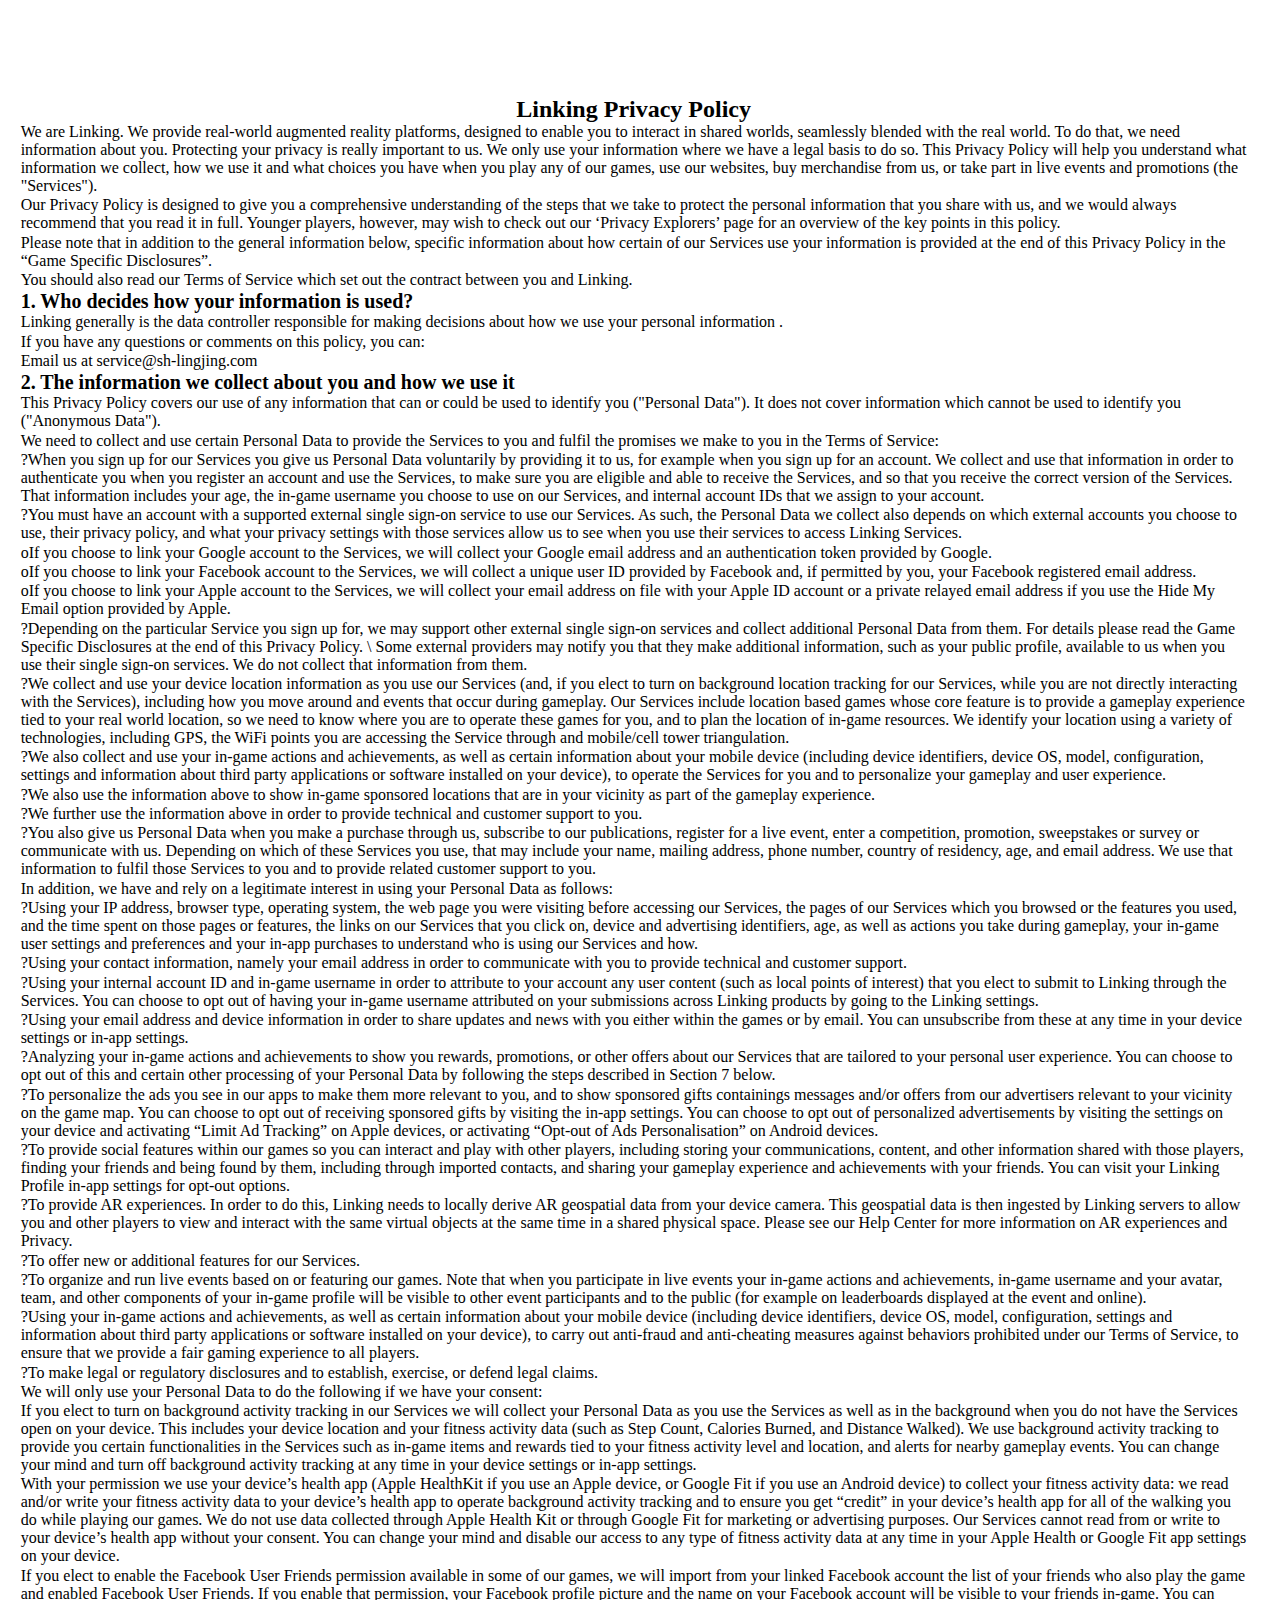
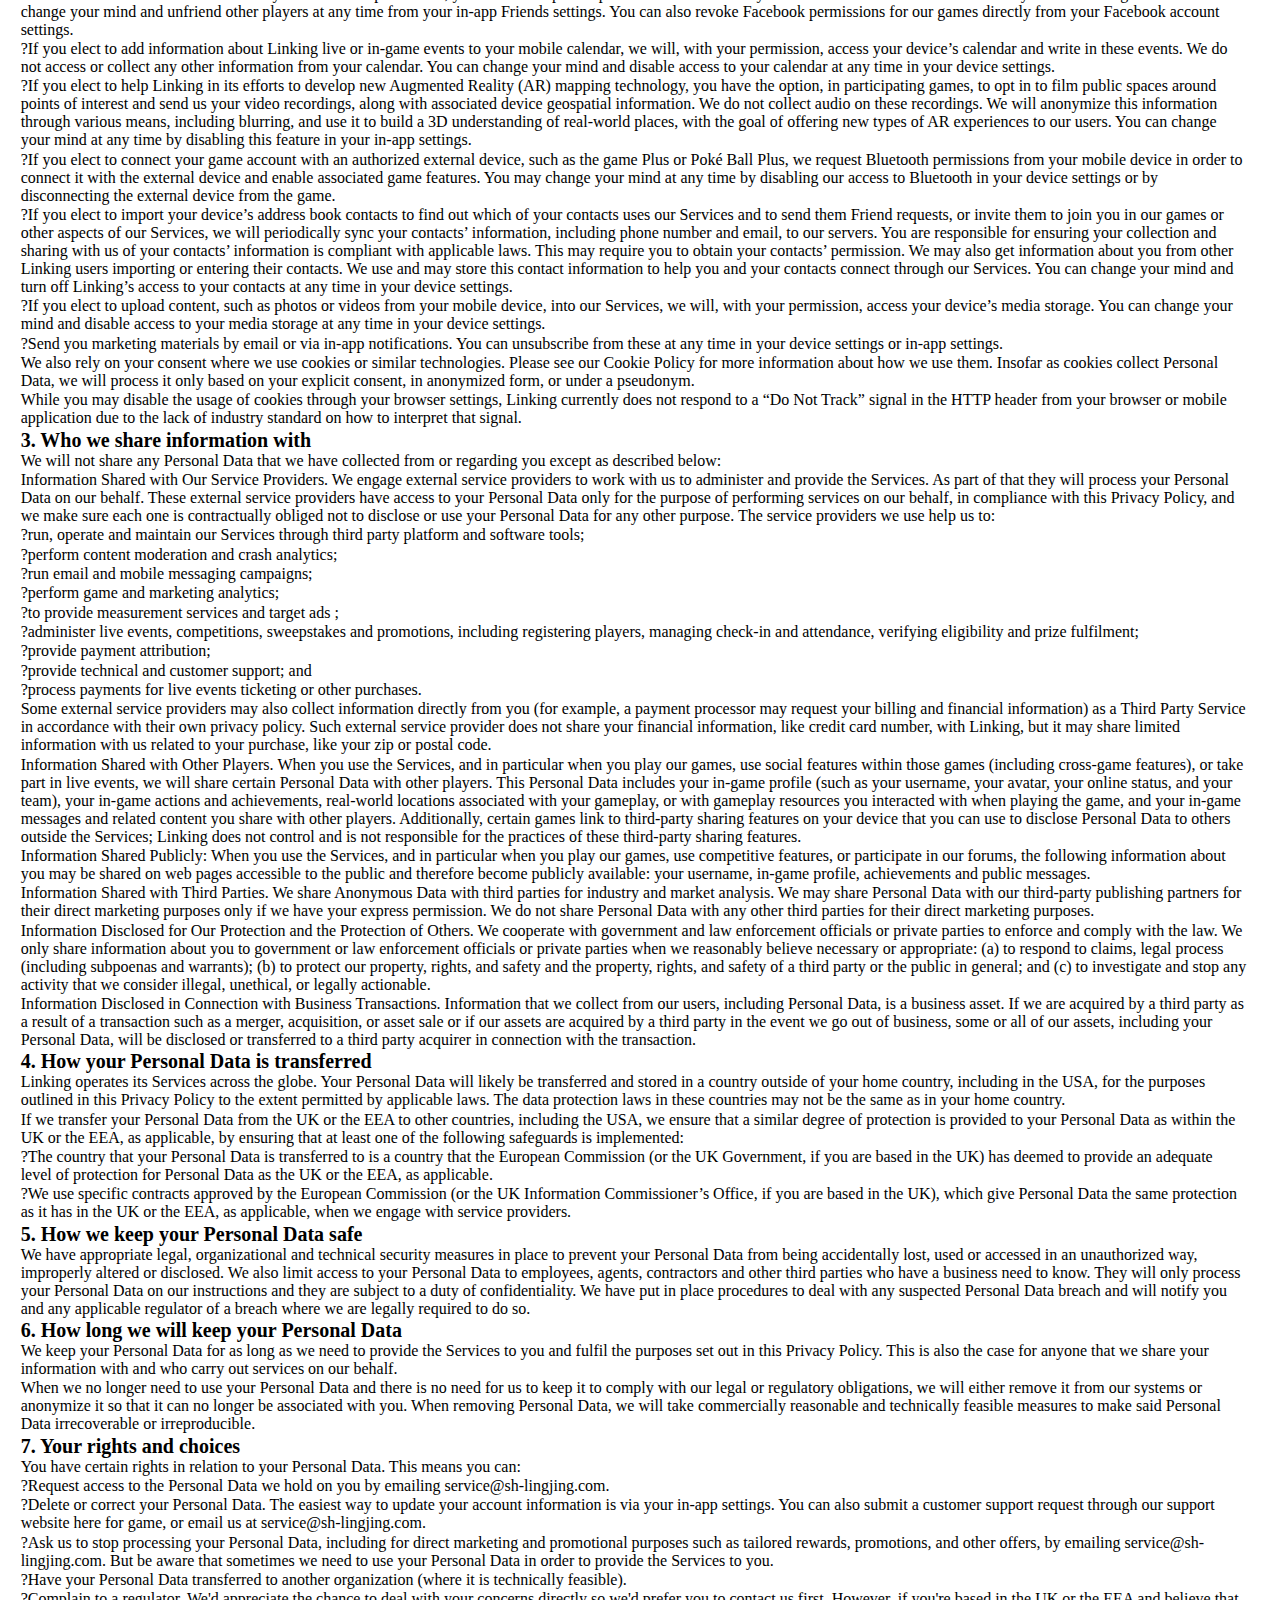
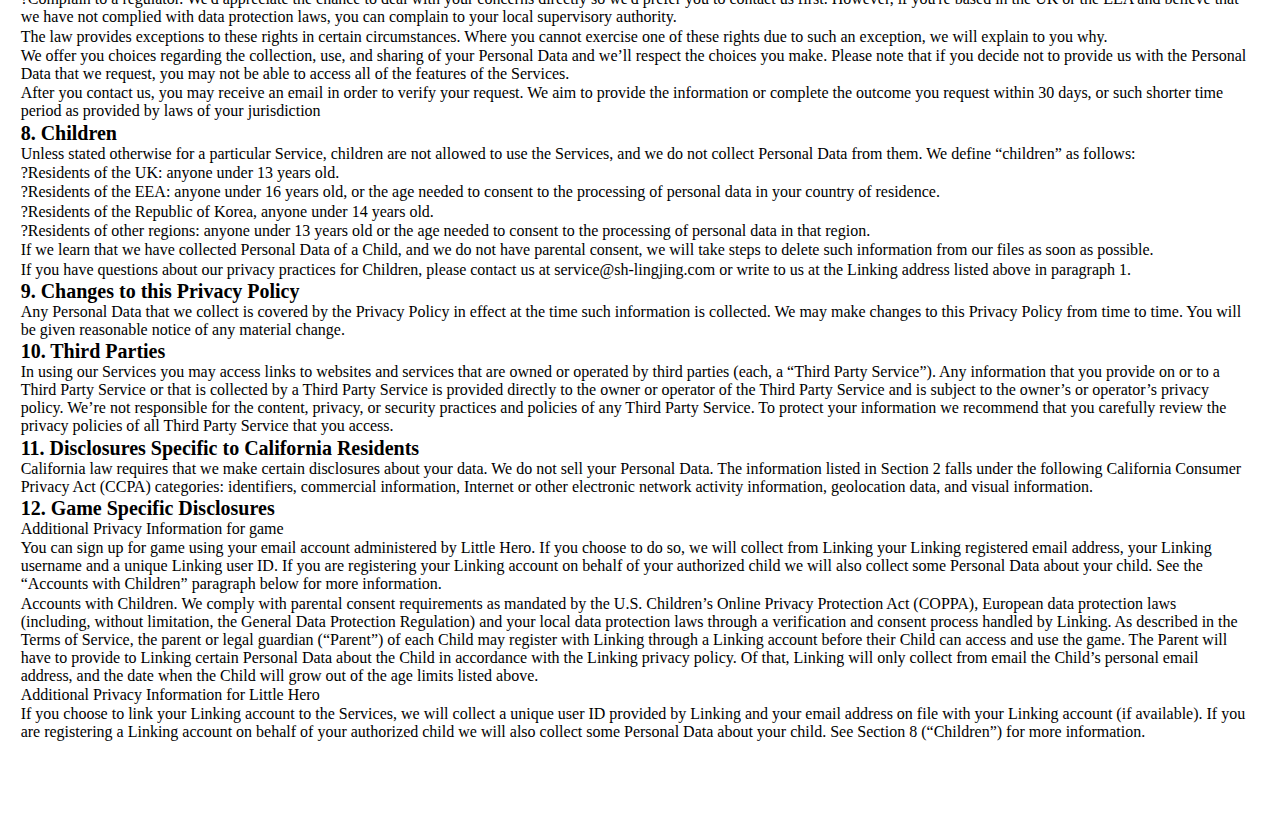
<file: springboot-mybatis-redis/src/main/resources/templates/red.html>
<html>
<head>
    <meta http-equiv="Content-Type" content="text/html;charset=utf-8">
    <style>p {
        margin-top: 0pt;
        margin-bottom: 1pt;
    }

    p.X1 {
        text-align: justified;
    }

    span.X1 {
        font-family: 'Calibri';
        font-size: 12.0pt;
    }

    p.X2 {
        text-align: left;
        margin-top: 0.0pt;
        margin-bottom: 0.0pt;
    }

    span.X2 {
        font-family: 'ËÎÌå';
        font-size: 18.0pt;
        font-weight: bold;
    }

    p.X3 {
        text-align: left;
        margin-top: 0.0pt;
        margin-bottom: 0.0pt;
    }

    span.X3 {
        font-family: 'ËÎÌå';
        font-size: 15.0pt;
        font-weight: bold;
    }

    p.X4 {
        text-align: left;
        margin-top: 0.0pt;
        margin-bottom: 0.0pt;
    }

    span.X4 {
        font-family: 'ËÎÌå';
        font-size: 13.0pt;
        font-weight: bold;
    }

    p.X5 {
        margin-top: 14.0pt;
        margin-bottom: 14.5pt;
    }

    span.X5 {
        font-family: 'Arial';
    }

    p.X6 {
        margin-left: 0.0pt;
        margin-right: 0.0pt;
        text-align: left;
        margin-top: 0.0pt;
        margin-bottom: 0.0pt;
    }

    span.X6 {
        font-size: 12.0pt;
    }

    span.X9 {
        font-weight: bold;
    }

    span.X10 {
        color: #0000ff;
        text-decoration: underline;
    }

    span.X11 {
        font-family: 'Arial';
    }

    span.X12 {
        font-family: 'Arial';
        font-size: 15.0pt;
        font-weight: bold;
    }

    span.X13 {
        font-size: 18.0pt;
        font-weight: bold;
    }</style>
</head>
<body>
<div style="width:97%;margin-bottom:72.0pt;margin-top:72.0pt;margin-left:1%;margin-right:1%;"><p
        class="X1 X2" style="text-align:center;white-space:pre-wrap;"><span class="X1 X2"
                                                                            style="font-family:'Calibri';font-weight:bold;white-space:pre-wrap;">Linking Privacy Policy</span>
</p>
    <p><span
            style="font-family:'Calibri';font-size:12.0pt;color:#000000;background-color:#ffffff;white-space:pre-wrap;">We are Linking. We provide real-world augmented reality platforms, designed to enable you to interact in shared worlds, seamlessly blended with the real world. To do that, we need information about you. Protecting your privacy is really important to us. We only use your information where we have a legal basis to do so. This Privacy Policy will help you understand what information we collect, how we use it and what choices you have when you play any of our games, use our websites, buy merchandise from us, or take part in live events and promotions (the &quot;Services&quot;).</span>
    </p>
    <p><span
            style="font-family:'Calibri';font-size:12.0pt;color:#000000;background-color:#ffffff;white-space:pre-wrap;">Our Privacy Policy is designed to give you a comprehensive understanding of the steps that we take to protect the personal information that you share with us, and we would always recommend that you read it in full. Younger players, however, may wish to check out our &lsquo;Privacy Explorers&rsquo; page for an overview of the key points in this policy.</span>
    </p>
    <p><span
            style="font-family:'Calibri';font-size:12.0pt;color:#000000;background-color:#ffffff;white-space:pre-wrap;">Please note that in addition to the general information below, specific information about how certain of our Services use your information is provided at the end of this Privacy Policy in the &ldquo;Game Specific Disclosures&rdquo;.</span>
    </p>
    <p><span
            style="font-family:'Calibri';font-size:12.0pt;color:#000000;background-color:#ffffff;white-space:pre-wrap;">You should also read our&nbsp;Terms of Service&nbsp;which set out the contract between you and Linking.</span>
    </p>
    <p class="X1 X3"><span class="X1 X3" style="font-family:'Calibri';white-space:pre-wrap;">1. Who decides how your information is used?</span>
    </p>
    <p><span
            style="font-family:'Calibri';font-size:12.0pt;color:#000000;background-color:#ffffff;white-space:pre-wrap;">Linking generally is the data controller responsible for making decisions about how we use your personal information . </span>
    </p>
    <p><span
            style="font-family:'Calibri';font-size:12.0pt;color:#000000;background-color:#ffffff;white-space:pre-wrap;">If you have any questions or comments on this policy, you can:</span>
    </p>
    <p><span
            style="font-family:'Calibri';font-size:12.0pt;color:#000000;background-color:#ffffff;white-space:pre-wrap;">Email us at&nbsp;service@sh-lingjing.com</span>
    </p>
    <p class="X1 X3"><span class="X1 X3" style="font-family:'Calibri';white-space:pre-wrap;">2. The information we collect about you and how we use it</span>
    </p>
    <p><span
            style="font-family:'Calibri';font-size:12.0pt;color:#000000;background-color:#ffffff;white-space:pre-wrap;">This Privacy Policy covers our use of any information that can or could be used to identify you (&quot;Personal Data&quot;). It does not cover information which cannot be used to identify you (&quot;Anonymous Data&quot;).</span>
    </p>
    <p><span
            style="font-family:'Calibri';font-size:12.0pt;color:#000000;background-color:#ffffff;white-space:pre-wrap;">We need to collect and use certain Personal Data to provide the Services to you and fulfil the promises we make to you in the Terms of Service:</span>
    </p>
    <p><span
            style="font-family:'Calibri';font-size:12.0pt;color:#000000;background-color:#ffffff;white-space:pre-wrap;">?</span><span
            id="_GoBack"/><span
            style="font-family:'Calibri';font-size:12.0pt;color:#000000;background-color:#ffffff;white-space:pre-wrap;">When you sign up for our Services you give us Personal Data voluntarily by providing it to us, for example when you sign up for an account. We collect and use that information in order to authenticate you when you register an account and use the Services, to make sure you are eligible and able to receive the Services, and so that you receive the correct version of the Services. That information includes your age, the in-game username you choose to use on our Services, and internal account IDs that we assign to your account.</span>
    </p>
    <p><span
            style="font-family:'Calibri';font-size:12.0pt;color:#000000;background-color:#ffffff;white-space:pre-wrap;">?You must have an account with a supported external single sign-on service to use our Services. As such, the Personal Data we collect also depends on which external accounts you choose to use, their privacy policy, and what your privacy settings with those services allow us to see when you use their services to access Linking Services.</span>
    </p>
    <p><span
            style="font-family:'Calibri';font-size:12.0pt;color:#000000;background-color:#ffffff;white-space:pre-wrap;">oIf you choose to link your Google account to the Services, we will collect your Google email address and an authentication token provided by Google.</span>
    </p>
    <p><span
            style="font-family:'Calibri';font-size:12.0pt;color:#000000;background-color:#ffffff;white-space:pre-wrap;">oIf you choose to link your Facebook account to the Services, we will collect a unique user ID provided by Facebook and, if permitted by you, your Facebook registered email address.</span>
    </p>
    <p><span
            style="font-family:'Calibri';font-size:12.0pt;color:#000000;background-color:#ffffff;white-space:pre-wrap;">oIf you choose to link your Apple account to the Services, we will collect your email address on file with your Apple ID account or a private relayed email address if you use the Hide My Email option provided by Apple.</span>
    </p>
    <p><span
            style="font-family:'Calibri';font-size:12.0pt;color:#000000;background-color:#ffffff;white-space:pre-wrap;">?Depending on the particular Service you sign up for, we may support other external single sign-on services and collect additional Personal Data from them. For details please read the Game Specific Disclosures at the end of this Privacy Policy. \ Some external providers may notify you that they make additional information, such as your public profile, available to us when you use their single sign-on services. We do not collect that information from them.</span>
    </p>
    <p><span
            style="font-family:'Calibri';font-size:12.0pt;color:#000000;background-color:#ffffff;white-space:pre-wrap;">?We collect and use your device location information as you use our Services (and, if you elect to turn on background location tracking for our Services, while you are not directly interacting with the Services), including how you move around and events that occur during gameplay. Our Services include location based games whose core feature is to provide a gameplay experience tied to your real world location, so we need to know where you are to operate these games for you, and to plan the location of in-game resources. We identify your location using a variety of technologies, including GPS, the WiFi points you are accessing the Service through and mobile/cell tower triangulation.</span>
    </p>
    <p><span
            style="font-family:'Calibri';font-size:12.0pt;color:#000000;background-color:#ffffff;white-space:pre-wrap;">?We also collect and use your in-game actions and achievements, as well as certain information about your mobile device (including device identifiers, device OS, model, configuration, settings and information about third party applications or software installed on your device), to operate the Services for you and to personalize your gameplay and user experience.</span>
    </p>
    <p><span
            style="font-family:'Calibri';font-size:12.0pt;color:#000000;background-color:#ffffff;white-space:pre-wrap;">?We also use the information above to show in-game sponsored locations that are in your vicinity as part of the gameplay experience.</span>
    </p>
    <p><span
            style="font-family:'Calibri';font-size:12.0pt;color:#000000;background-color:#ffffff;white-space:pre-wrap;">?We further use the information above in order to provide technical and customer support to you.</span>
    </p>
    <p><span
            style="font-family:'Calibri';font-size:12.0pt;color:#000000;background-color:#ffffff;white-space:pre-wrap;">?You also give us Personal Data when you make a purchase through us, subscribe to our publications, register for a live event, enter a competition, promotion, sweepstakes or survey or communicate with us. Depending on which of these Services you use, that may include your name, mailing address, phone number, country of residency, age, and email address. We use that information to fulfil those Services to you and to provide related customer support to you.</span>
    </p>
    <p><span
            style="font-family:'Calibri';font-size:12.0pt;color:#000000;background-color:#ffffff;white-space:pre-wrap;">In addition, we have and rely on a legitimate interest in using your Personal Data as follows:</span>
    </p>
    <p><span
            style="font-family:'Calibri';font-size:12.0pt;color:#000000;background-color:#ffffff;white-space:pre-wrap;">?Using your IP address, browser type, operating system, the web page you were visiting before accessing our Services, the pages of our Services which you browsed or the features you used, and the time spent on those pages or features, the links on our Services that you click on, device and advertising identifiers, age, as well as actions you take during gameplay, your in-game user settings and preferences and your in-app purchases to understand who is using our Services and how.</span>
    </p>
    <p><span
            style="font-family:'Calibri';font-size:12.0pt;color:#000000;background-color:#ffffff;white-space:pre-wrap;">?Using your contact information, namely your email address in order to communicate with you to provide technical and customer support.</span>
    </p>
    <p><span
            style="font-family:'Calibri';font-size:12.0pt;color:#000000;background-color:#ffffff;white-space:pre-wrap;">?Using your internal account ID and in-game username in order to attribute to your account any user content (such as local points of interest) that you elect to submit to Linking through the Services. You can choose to opt out of having your in-game username attributed on your submissions across Linking products by going to the Linking settings.</span>
    </p>
    <p><span
            style="font-family:'Calibri';font-size:12.0pt;color:#000000;background-color:#ffffff;white-space:pre-wrap;">?Using your email address and device information in order to share updates and news with you either within the games or by email. You can unsubscribe from these at any time in your device settings or in-app settings.</span>
    </p>
    <p><span
            style="font-family:'Calibri';font-size:12.0pt;color:#000000;background-color:#ffffff;white-space:pre-wrap;">?Analyzing your in-game actions and achievements to show you rewards, promotions, or other offers about our Services that are tailored to your personal user experience. You can choose to opt out of this and certain other processing of your Personal Data by following the steps described in Section 7 below.</span>
    </p>
    <p><span
            style="font-family:'Calibri';font-size:12.0pt;color:#000000;background-color:#ffffff;white-space:pre-wrap;">?To personalize the ads you see in our apps to make them more relevant to you, and to show sponsored gifts containings messages and/or offers from our advertisers relevant to your vicinity on the game map. You can choose to opt out of receiving sponsored gifts by visiting the in-app settings. You can choose to opt out of personalized advertisements by visiting the settings on your device and activating &ldquo;Limit Ad Tracking&rdquo; on Apple devices, or activating &ldquo;Opt-out of Ads Personalisation&rdquo; on Android devices.</span>
    </p>
    <p><span
            style="font-family:'Calibri';font-size:12.0pt;color:#000000;background-color:#ffffff;white-space:pre-wrap;">?To provide social features within our games so you can interact and play with other players, including storing your communications, content, and other information shared with those players, finding your friends and being found by them, including through imported contacts, and sharing your gameplay experience and achievements with your friends. You can visit your Linking Profile in-app settings for opt-out options.</span>
    </p>
    <p><span
            style="font-family:'Calibri';font-size:12.0pt;color:#000000;background-color:#ffffff;white-space:pre-wrap;">?To provide AR experiences. In order to do this, Linking needs to locally derive AR geospatial data from your device camera. This geospatial data is then ingested by Linking servers to allow you and other players to view and interact with the same virtual objects at the same time in a shared physical space. Please see our Help Center for more information on AR experiences and Privacy.</span>
    </p>
    <p><span
            style="font-family:'Calibri';font-size:12.0pt;color:#000000;background-color:#ffffff;white-space:pre-wrap;">?To offer new or additional features for our Services.</span>
    </p>
    <p><span
            style="font-family:'Calibri';font-size:12.0pt;color:#000000;background-color:#ffffff;white-space:pre-wrap;">?To organize and run live events based on or featuring our games. Note that when you participate in live events your in-game actions and achievements, in-game username and your avatar, team, and other components of your in-game profile will be visible to other event participants and to the public (for example on leaderboards displayed at the event and online).</span>
    </p>
    <p><span
            style="font-family:'Calibri';font-size:12.0pt;color:#000000;background-color:#ffffff;white-space:pre-wrap;">?Using your in-game actions and achievements, as well as certain information about your mobile device (including device identifiers, device OS, model, configuration, settings and information about third party applications or software installed on your device), to carry out anti-fraud and anti-cheating measures against behaviors prohibited under our Terms of Service, to ensure that we provide a fair gaming experience to all players.</span>
    </p>
    <p><span
            style="font-family:'Calibri';font-size:12.0pt;color:#000000;background-color:#ffffff;white-space:pre-wrap;">?To make legal or regulatory disclosures and to establish, exercise, or defend legal claims.</span>
    </p>
    <p><span
            style="font-family:'Calibri';font-size:12.0pt;color:#000000;background-color:#ffffff;white-space:pre-wrap;">We will only use your Personal Data to do the following if we have your consent:</span>
    </p>
    <p><span
            style="font-family:'Calibri';font-size:12.0pt;color:#000000;background-color:#ffffff;white-space:pre-wrap;">If you elect to turn on background activity tracking in our Services we will collect your Personal Data as you use the Services as well as in the background when you do not have the Services open on your device. This includes your device location and your fitness activity data (such as Step Count, Calories Burned, and Distance Walked). We use background activity tracking to provide you certain functionalities in the Services such as in-game items and rewards tied to your fitness activity level and location, and alerts for nearby gameplay events. You can change your mind and turn off background activity tracking at any time in your device settings or in-app settings.</span>
    </p>
    <p><span
            style="font-family:'Calibri';font-size:12.0pt;color:#000000;background-color:#ffffff;white-space:pre-wrap;">With your permission we use your device&rsquo;s health app (Apple HealthKit if you use an Apple device, or Google Fit if you use an Android device) to collect your fitness activity data: we read and/or write your fitness activity data to your device&rsquo;s health app to operate background activity tracking and to ensure you get &ldquo;credit&rdquo; in your device&rsquo;s health app for all of the walking you do while playing our games. We do not use data collected through Apple Health Kit or through Google Fit for marketing or advertising purposes. Our Services cannot read from or write to your device&rsquo;s health app without your consent. You can change your mind and disable our access to any type of fitness activity data at any time in your Apple Health or Google Fit app settings on your device.</span>
    </p>
    <p><span
            style="font-family:'Calibri';font-size:12.0pt;color:#000000;background-color:#ffffff;white-space:pre-wrap;">If you elect to enable the Facebook User Friends permission available in some of our games, we will import from your linked Facebook account the list of your friends who also play the game and enabled Facebook User Friends. If you enable that permission, your Facebook profile picture and the name on your Facebook account will be visible to your friends in-game. You can change your mind and unfriend other players at any time from your in-app Friends settings. You can also revoke Facebook permissions for our games directly from your Facebook account settings.</span>
    </p>
    <p><span
            style="font-family:'Calibri';font-size:12.0pt;color:#000000;background-color:#ffffff;white-space:pre-wrap;">?If you elect to add information about Linking live or in-game events to your mobile calendar, we will, with your permission, access your device&rsquo;s calendar and write in these events. We do not access or collect any other information from your calendar. You can change your mind and disable access to your calendar at any time in your device settings.</span>
    </p>
    <p><span
            style="font-family:'Calibri';font-size:12.0pt;color:#000000;background-color:#ffffff;white-space:pre-wrap;">?If you elect to help Linking in its efforts to develop new Augmented Reality (AR) mapping technology, you have the option, in participating games, to opt in to film public spaces around points of interest and send us your video recordings, along with associated device geospatial information. We do not collect audio on these recordings. We will anonymize this information through various means, including blurring, and use it to build a 3D understanding of real-world places, with the goal of offering new types of AR experiences to our users. You can change your mind at any time by disabling this feature in your in-app settings.</span>
    </p>
    <p><span
            style="font-family:'Calibri';font-size:12.0pt;color:#000000;background-color:#ffffff;white-space:pre-wrap;">?If you elect to connect your game account with an authorized external device, such as the game Plus or Pok&eacute; Ball Plus, we request Bluetooth permissions from your mobile device in order to connect it with the external device and enable associated game features. You may change your mind at any time by disabling our access to Bluetooth in your device settings or by disconnecting the external device from the game.</span>
    </p>
    <p><span
            style="font-family:'Calibri';font-size:12.0pt;color:#000000;background-color:#ffffff;white-space:pre-wrap;">?If you elect to import your device&rsquo;s address book contacts to find out which of your contacts uses our Services and to send them Friend requests, or invite them to join you in our games or other aspects of our Services, we will periodically sync your contacts&rsquo; information, including phone number and email, to our servers. You are responsible for ensuring your collection and sharing with us of your contacts&rsquo; information is compliant with applicable laws. This may require you to obtain your contacts&rsquo; permission. We may also get information about you from other Linking users importing or entering their contacts. We use and may store this contact information to help you and your contacts connect through our Services. You can change your mind and turn off Linking&rsquo;s access to your contacts at any time in your device settings.</span>
    </p>
    <p><span
            style="font-family:'Calibri';font-size:12.0pt;color:#000000;background-color:#ffffff;white-space:pre-wrap;">?If you elect to upload content, such as photos or videos from your mobile device, into our Services, we will, with your permission, access your device&rsquo;s media storage. You can change your mind and disable access to your media storage at any time in your device settings.</span>
    </p>
    <p><span
            style="font-family:'Calibri';font-size:12.0pt;color:#000000;background-color:#ffffff;white-space:pre-wrap;">?Send you marketing materials by email or via in-app notifications. You can unsubscribe from these at any time in your device settings or in-app settings.</span>
    </p>
    <p><span
            style="font-family:'Calibri';font-size:12.0pt;color:#000000;background-color:#ffffff;white-space:pre-wrap;">We also rely on your consent where we use cookies or similar technologies. Please see our&nbsp;Cookie Policy&nbsp;for more information about how we use them. Insofar as cookies collect Personal Data, we will process it only based on your explicit consent, in anonymized form, or under a pseudonym.</span>
    </p>
    <p><span
            style="font-family:'Calibri';font-size:12.0pt;color:#000000;background-color:#ffffff;white-space:pre-wrap;">While you may disable the usage of cookies through your browser settings, Linking currently does not respond to a &ldquo;Do Not Track&rdquo; signal in the HTTP header from your browser or mobile application due to the lack of industry standard on how to interpret that signal.</span>
    </p>
    <p class="X1 X3"><span class="X1 X3" style="font-family:'Calibri';white-space:pre-wrap;">3. Who we share information with</span>
    </p>
    <p><span
            style="font-family:'Calibri';font-size:12.0pt;color:#000000;background-color:#ffffff;white-space:pre-wrap;">We will not share any Personal Data that we have collected from or regarding you except as described below:</span>
    </p>
    <p><span
            style="font-family:'Calibri';font-size:12.0pt;color:#000000;background-color:#ffffff;white-space:pre-wrap;">Information Shared with Our Service Providers. We engage external service providers to work with us to administer and provide the Services. As part of that they will process your Personal Data on our behalf. These external service providers have access to your Personal Data only for the purpose of performing services on our behalf, in compliance with this Privacy Policy, and we make sure each one is contractually obliged not to disclose or use your Personal Data for any other purpose. The service providers we use help us to:</span>
    </p>
    <p><span
            style="font-family:'Calibri';font-size:12.0pt;color:#000000;background-color:#ffffff;white-space:pre-wrap;">?run, operate and maintain our Services through third party platform and software tools;</span>
    </p>
    <p><span
            style="font-family:'Calibri';font-size:12.0pt;color:#000000;background-color:#ffffff;white-space:pre-wrap;">?perform content moderation and crash analytics;</span>
    </p>
    <p><span
            style="font-family:'Calibri';font-size:12.0pt;color:#000000;background-color:#ffffff;white-space:pre-wrap;">?run email and mobile messaging campaigns;</span>
    </p>
    <p><span
            style="font-family:'Calibri';font-size:12.0pt;color:#000000;background-color:#ffffff;white-space:pre-wrap;">?perform game and marketing analytics;</span>
    </p>
    <p><span
            style="font-family:'Calibri';font-size:12.0pt;color:#000000;background-color:#ffffff;white-space:pre-wrap;">?to provide measurement services and target ads ;</span>
    </p>
    <p><span
            style="font-family:'Calibri';font-size:12.0pt;color:#000000;background-color:#ffffff;white-space:pre-wrap;">?administer live events, competitions, sweepstakes and promotions, including registering players, managing check-in and attendance, verifying eligibility and prize fulfilment;</span>
    </p>
    <p><span
            style="font-family:'Calibri';font-size:12.0pt;color:#000000;background-color:#ffffff;white-space:pre-wrap;">?provide payment attribution;</span>
    </p>
    <p><span
            style="font-family:'Calibri';font-size:12.0pt;color:#000000;background-color:#ffffff;white-space:pre-wrap;">?provide technical and customer support; and</span>
    </p>
    <p><span
            style="font-family:'Calibri';font-size:12.0pt;color:#000000;background-color:#ffffff;white-space:pre-wrap;">?process payments for live events ticketing or other purchases.</span>
    </p>
    <p><span
            style="font-family:'Calibri';font-size:12.0pt;color:#000000;background-color:#ffffff;white-space:pre-wrap;">Some external service providers may also collect information directly from you (for example, a payment processor may request your billing and financial information) as a Third Party Service in accordance with their own privacy policy. Such external service provider does not share your financial information, like credit card number, with Linking, but it may share limited information with us related to your purchase, like your zip or postal code.</span>
    </p>
    <p><span
            style="font-family:'Calibri';font-size:12.0pt;color:#000000;background-color:#ffffff;white-space:pre-wrap;">Information Shared with Other Players.&nbsp;When you use the Services, and in particular when you play our games, use social features within those games (including cross-game features), or take part in live events, we will share certain Personal Data with other players. This Personal Data includes your in-game profile (such as your username, your avatar, your online status, and your team), your in-game actions and achievements, real-world locations associated with your gameplay, or with gameplay resources you interacted with when playing the game, and your in-game messages and related content you share with other players. Additionally, certain games link to third-party sharing features on your device that you can use to disclose Personal Data to others outside the Services; Linking does not control and is not responsible for the practices of these third-party sharing features.</span>
    </p>
    <p><span
            style="font-family:'Calibri';font-size:12.0pt;color:#000000;background-color:#ffffff;white-space:pre-wrap;">Information Shared Publicly: When you use the Services, and in particular when you play our games, use competitive features, or participate in our forums, the following information about you may be shared on web pages accessible to the public and therefore become publicly available: your username, in-game profile, achievements and public messages.</span>
    </p>
    <p><span
            style="font-family:'Calibri';font-size:12.0pt;color:#000000;background-color:#ffffff;white-space:pre-wrap;">Information Shared with Third Parties. We share Anonymous Data with third parties for industry and market analysis. We may share Personal Data with our third-party publishing partners for their direct marketing purposes only if we have your express permission. We do not share Personal Data with any other third parties for their direct marketing purposes.</span>
    </p>
    <p><span
            style="font-family:'Calibri';font-size:12.0pt;color:#000000;background-color:#ffffff;white-space:pre-wrap;">Information Disclosed for Our Protection and the Protection of Others. We cooperate with government and law enforcement officials or private parties to enforce and comply with the law. We only share information about you to government or law enforcement officials or private parties when we reasonably believe necessary or appropriate: (a) to respond to claims, legal process (including subpoenas and warrants); (b) to protect our property, rights, and safety and the property, rights, and safety of a third party or the public in general; and (c) to investigate and stop any activity that we consider illegal, unethical, or legally actionable.</span>
    </p>
    <p><span
            style="font-family:'Calibri';font-size:12.0pt;color:#000000;background-color:#ffffff;white-space:pre-wrap;">Information Disclosed in Connection with Business Transactions. Information that we collect from our users, including Personal Data, is a business asset. If we are acquired by a third party as a result of a transaction such as a merger, acquisition, or asset sale or if our assets are acquired by a third party in the event we go out of business, some or all of our assets, including your Personal Data, will be disclosed or transferred to a third party acquirer in connection with the transaction.</span>
    </p>
    <p class="X1 X3"><span class="X1 X3" style="font-family:'Calibri';white-space:pre-wrap;">4. How your Personal Data is transferred</span>
    </p>
    <p><span
            style="font-family:'Calibri';font-size:12.0pt;color:#000000;background-color:#ffffff;white-space:pre-wrap;">Linking operates its Services across the globe. Your Personal Data will likely be transferred and stored in a country outside of your home country, including in the USA, for the purposes outlined in this Privacy Policy to the extent permitted by applicable laws. The data protection laws in these countries may not be the same as in your home country.</span>
    </p>
    <p><span
            style="font-family:'Calibri';font-size:12.0pt;color:#000000;background-color:#ffffff;white-space:pre-wrap;">If we transfer your Personal Data from the UK or the EEA to other countries, including the USA, we ensure that a similar degree of protection is provided to your Personal Data as within the UK or the EEA, as applicable, by ensuring that at least one of the following safeguards is implemented:</span>
    </p>
    <p><span
            style="font-family:'Calibri';font-size:12.0pt;color:#000000;background-color:#ffffff;white-space:pre-wrap;">?The country that your Personal Data is transferred to is a country that the European Commission (or the UK Government, if you are based in the UK) has deemed to provide an adequate level of protection for Personal Data as the UK or the EEA, as applicable.</span>
    </p>
    <p><span
            style="font-family:'Calibri';font-size:12.0pt;color:#000000;background-color:#ffffff;white-space:pre-wrap;">?We use specific contracts approved by the European Commission (or the UK Information Commissioner&rsquo;s Office, if you are based in the UK), which give Personal Data the same protection as it has in the UK or the EEA, as applicable, when we engage with service providers.</span>
    </p>
    <p class="X1 X3"><span class="X1 X3" style="font-family:'Calibri';white-space:pre-wrap;">5. How we keep your Personal Data safe</span>
    </p>
    <p><span
            style="font-family:'Calibri';font-size:12.0pt;color:#000000;background-color:#ffffff;white-space:pre-wrap;">We have appropriate legal, organizational and technical security measures in place to prevent your Personal Data from being accidentally lost, used or accessed in an unauthorized way, improperly altered or disclosed. We also limit access to your Personal Data to employees, agents, contractors and other third parties who have a business need to know. They will only process your Personal Data on our instructions and they are subject to a duty of confidentiality. We have put in place procedures to deal with any suspected Personal Data breach and will notify you and any applicable regulator of a breach where we are legally required to do so.</span>
    </p>
    <p class="X1 X3"><span class="X1 X3" style="font-family:'Calibri';font-weight:bold;white-space:pre-wrap;">6. How long we will keep your Personal Data</span>
    </p>
    <p><span
            style="font-family:'Calibri';font-size:12.0pt;color:#000000;background-color:#ffffff;white-space:pre-wrap;">We keep your Personal Data for as long as we need to provide the Services to you and fulfil the purposes set out in this Privacy Policy. This is also the case for anyone that we share your information with and who carry out services on our behalf.</span>
    </p>
    <p><span
            style="font-family:'Calibri';font-size:12.0pt;color:#000000;background-color:#ffffff;white-space:pre-wrap;">When we no longer need to use your Personal Data and there is no need for us to keep it to comply with our legal or regulatory obligations, we will either remove it from our systems or anonymize it so that it can no longer be associated with you. When removing Personal Data, we will take commercially reasonable and technically feasible measures to make said Personal Data irrecoverable or irreproducible.</span>
    </p>
    <p class="X1 X3"><span class="X1 X3" style="font-family:'Calibri';font-weight:bold;white-space:pre-wrap;">7. Your rights and choices</span>
    </p>
    <p><span
            style="font-family:'Calibri';font-size:12.0pt;color:#000000;background-color:#ffffff;white-space:pre-wrap;">You have certain rights in relation to your Personal Data. This means you can:</span>
    </p>
    <p><span
            style="font-family:'Calibri';font-size:12.0pt;color:#000000;background-color:#ffffff;white-space:pre-wrap;">?Request access to the Personal Data we hold on you by emailing service@sh-lingjing.com.</span>
    </p>
    <p><span
            style="font-family:'Calibri';font-size:12.0pt;color:#000000;background-color:#ffffff;white-space:pre-wrap;">?Delete or correct your Personal Data. The easiest way to update your account information is via your in-app settings. You can also submit a customer support request through our support website&nbsp;here&nbsp;for game,&nbsp;or email us at&nbsp;service@sh-lingjing.com.</span>
    </p>
    <p><span
            style="font-family:'Calibri';font-size:12.0pt;color:#000000;background-color:#ffffff;white-space:pre-wrap;">?Ask us to stop processing your Personal Data, including for direct marketing and promotional purposes such as tailored rewards, promotions, and other offers, by emailing service@sh-lingjing.com. But be aware that sometimes we need to use your Personal Data in order to provide the Services to you.</span>
    </p>
    <p><span
            style="font-family:'Calibri';font-size:12.0pt;color:#000000;background-color:#ffffff;white-space:pre-wrap;">?Have your Personal Data transferred to another organization (where it is technically feasible).</span>
    </p>
    <p><span
            style="font-family:'Calibri';font-size:12.0pt;color:#000000;background-color:#ffffff;white-space:pre-wrap;">?Complain to a regulator. We'd appreciate the chance to deal with your concerns directly so we'd prefer you to contact us first. However, if you're based in the UK or the EEA and believe that we have not complied with data protection laws, you can complain to your local supervisory authority.</span>
    </p>
    <p><span
            style="font-family:'Calibri';font-size:12.0pt;color:#000000;background-color:#ffffff;white-space:pre-wrap;">The law provides exceptions to these rights in certain circumstances. Where you cannot exercise one of these rights due to such an exception, we will explain to you why.</span>
    </p>
    <p><span
            style="font-family:'Calibri';font-size:12.0pt;color:#000000;background-color:#ffffff;white-space:pre-wrap;">We offer you choices regarding the collection, use, and sharing of your Personal Data and we&rsquo;ll respect the choices you make. Please note that if you decide not to provide us with the Personal Data that we request, you may not be able to access all of the features of the Services.</span>
    </p>
    <p><span
            style="font-family:'Calibri';font-size:12.0pt;color:#000000;background-color:#ffffff;white-space:pre-wrap;">After you contact us, you may receive an email in order to verify your request. We aim to provide the information or complete the outcome you request within 30 days, or such shorter time period as provided by laws of your jurisdiction</span>
    </p>
    <p class="X1 X3"><span class="X1 X3" style="font-family:'Calibri';font-weight:bold;white-space:pre-wrap;">8. Children</span>
    </p>
    <p><span
            style="font-family:'Calibri';font-size:12.0pt;color:#000000;background-color:#ffffff;white-space:pre-wrap;">Unless stated otherwise for a particular Service, children are not allowed to use the Services, and we do not collect Personal Data from them. We define &ldquo;children&rdquo; as follows:</span>
    </p>
    <p><span
            style="font-family:'Calibri';font-size:12.0pt;color:#000000;background-color:#ffffff;white-space:pre-wrap;">?Residents of the UK: anyone under 13 years old.</span>
    </p>
    <p><span
            style="font-family:'Calibri';font-size:12.0pt;color:#000000;background-color:#ffffff;white-space:pre-wrap;">?Residents of the EEA: anyone under 16 years old, or the age needed to consent to the processing of personal data in your country of residence.</span>
    </p>
    <p><span
            style="font-family:'Calibri';font-size:12.0pt;color:#000000;background-color:#ffffff;white-space:pre-wrap;">?Residents of the Republic of Korea, anyone under 14 years old.</span>
    </p>
    <p><span
            style="font-family:'Calibri';font-size:12.0pt;color:#000000;background-color:#ffffff;white-space:pre-wrap;">?Residents of other regions: anyone under 13 years old or the age needed to consent to the processing of personal data in that region.</span>
    </p>
    <p><span
            style="font-family:'Calibri';font-size:12.0pt;color:#000000;background-color:#ffffff;white-space:pre-wrap;">If we learn that we have collected Personal Data of a Child, and we do not have parental consent, we will take steps to delete such information from our files as soon as possible.</span>
    </p>
    <p><span
            style="font-family:'Calibri';font-size:12.0pt;color:#000000;background-color:#ffffff;white-space:pre-wrap;">If you have questions about our privacy practices for Children, please contact us at service@sh-lingjing.com or write to us at the Linking address listed above in paragraph 1.</span>
    </p>
    <p class="X1 X3"><span class="X1 X3" style="font-family:'Calibri';font-weight:bold;white-space:pre-wrap;">9. Changes to this Privacy Policy</span>
    </p>
    <p><span
            style="font-family:'Calibri';font-size:12.0pt;color:#000000;background-color:#ffffff;white-space:pre-wrap;">Any Personal Data that we collect is covered by the Privacy Policy in effect at the time such information is collected. We may make changes to this Privacy Policy from time to time. You will be given reasonable notice of any material change.</span>
    </p>
    <p class="X1 X3"><span class="X1 X3" style="font-family:'Calibri';font-weight:bold;white-space:pre-wrap;">10. Third Parties</span>
    </p>
    <p><span
            style="font-family:'Calibri';font-size:12.0pt;color:#000000;background-color:#ffffff;white-space:pre-wrap;">In using our Services you may access links to websites and services that are owned or operated by third parties (each, a &ldquo;Third Party Service&rdquo;). Any information that you provide on or to a Third Party Service or that is collected by a Third Party Service is provided directly to the owner or operator of the Third Party Service and is subject to the owner&rsquo;s or operator&rsquo;s privacy policy. We&rsquo;re not responsible for the content, privacy, or security practices and policies of any Third Party Service. To protect your information we recommend that you carefully review the privacy policies of all Third Party Service that you access.</span>
    </p>
    <p class="X1 X3"><span class="X1 X3" style="font-family:'Calibri';font-weight:bold;white-space:pre-wrap;">11. Disclosures Specific to California Residents</span>
    </p>
    <p><span
            style="font-family:'Calibri';font-size:12.0pt;color:#000000;background-color:#ffffff;white-space:pre-wrap;">California law requires that we make certain disclosures about your data. We do not sell your Personal Data. The information listed in Section 2 falls under the following California Consumer Privacy Act (CCPA) categories: identifiers, commercial information, Internet or other electronic network activity information, geolocation data, and visual information.</span>
    </p>
    <p class="X1 X3"><span class="X1 X3" style="font-family:'Calibri';font-weight:bold;white-space:pre-wrap;">12. Game Specific Disclosures</span>
    </p>
    <p><span
            style="font-family:'Calibri';font-size:12.0pt;color:#000000;background-color:#ffffff;white-space:pre-wrap;">Additional Privacy Information for game</span>
    </p>
    <p><span
            style="font-family:'Calibri';font-size:12.0pt;color:#000000;background-color:#ffffff;white-space:pre-wrap;">You can sign up for game using your email account administered by Little Hero. If you choose to do so, we will collect from Linking your Linking registered email address, your Linking username and a unique Linking user ID. If you are registering your Linking account on behalf of your authorized child we will also collect some Personal Data about your child. See the &ldquo;Accounts with Children&rdquo; paragraph below for more information.</span>
    </p>
    <p><span
            style="font-family:'Calibri';font-size:12.0pt;color:#000000;background-color:#ffffff;white-space:pre-wrap;">Accounts with Children.&nbsp;We comply with parental consent requirements as mandated by the U.S. Children&rsquo;s Online Privacy Protection Act (COPPA), European data protection laws (including, without limitation, the General Data Protection Regulation) and your local data protection laws through a verification and consent process handled by Linking. As described in the Terms of Service, the parent or legal guardian (&ldquo;Parent&rdquo;) of each Child may register with Linking through a Linking account before their Child can access and use the game. The Parent will have to provide to Linking certain Personal Data about the Child in accordance with the Linking privacy policy. Of that, Linking will only collect from email the Child&rsquo;s personal email address, and the date when the Child will grow out of the age limits listed above.</span>
    </p>
    <p><span
            style="font-family:'Calibri';font-size:12.0pt;color:#000000;background-color:#ffffff;white-space:pre-wrap;">Additional Privacy Information for Little Hero</span>
    </p>
    <p><span
            style="font-family:'Calibri';font-size:12.0pt;color:#000000;background-color:#ffffff;white-space:pre-wrap;">If you choose to link your Linking account to the Services, we will collect a unique user ID provided by Linking and your email address on file with your Linking account (if available). If you are registering a Linking account on behalf of your authorized child we will also collect some Personal Data about your child. See Section 8 (&ldquo;Children&rdquo;) for more information.</span>
    </p></div>
</body>
</html>
</file>
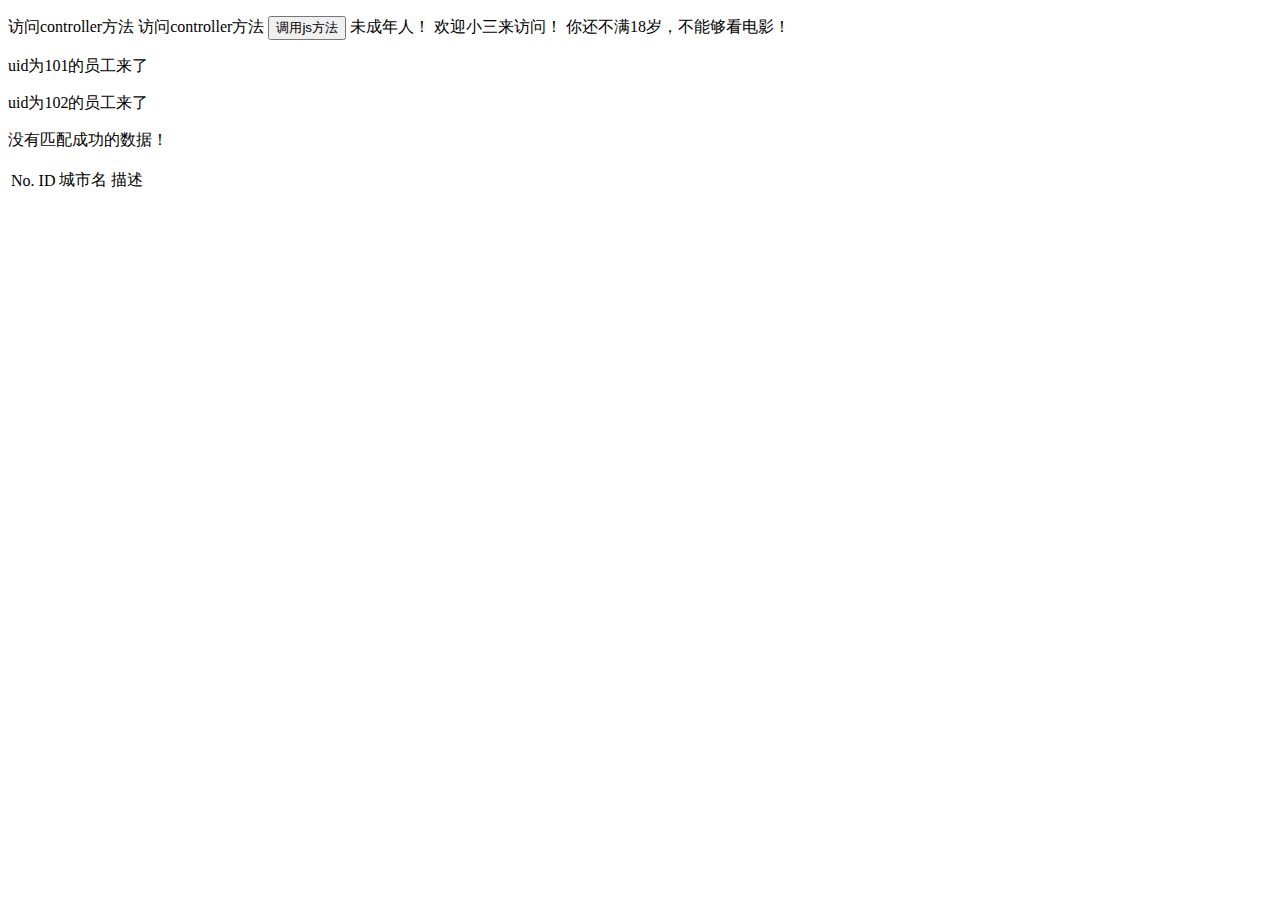
<file: springboot-mybatis-redis/src/main/resources/templates/test.html>
<!DOCTYPE HTML>
<html xmlns:th="http://www.thymeleaf.org">
<head>
    <title>SpringBoot模版渲染</title>
    <meta http-equiv="Content-Type" content="text/html;charset=UTF-8"/>
    <script type="text/javascript" th:src="@{/static/js/main.js}"></script>
    <link rel="stylesheet" th:href="@{/static/css/base.css}">
</head>
<body>

<div th:object="${city}">
    <p th:text="'城市名：' + *{getCityName()}"/>
    <p th:text="'城市描述：' + *{getDescription()}"/>
    <p th:text="'城市id：' + *{getId()}"/>
    <p th:text="'城市简称：' + *{getProvinceId()}"/>
</div>

<a th:href="@{/api/show}">访问controller方法</a>
<a th:href="@{/show.html}">访问controller方法</a>

<button onclick="f()">调用js方法</button>

<!--在 Thymeleaf 之中对于逻辑可以使用如下的一些运算符来完成，-->
<!--例如：and、or、关系比较（>、<、>=、<=、==、!=、lt、gt、le、ge、eq、ne）。-->
<span th:if="${city.getId() != 18}">
未成年人！
</span>
<span th:if="${city.getCityName() eq '啊三'}">
欢迎小三来访问！
</span>
<!--不满足条件的判断-->

<span th:unless="${city.getId() gt 18}">
你还不满18岁，不能够看电影！
</span>
<!--通过swith进行分支判断-->

<span th:switch="${city.getId()}">
<p th:case="100">uid为101的员工来了</p>
<p th:case="99">uid为102的员工来了</p>
<p th:case="*">没有匹配成功的数据！</p>
</span>

    <!--list类型数据遍历-->

    <table>
        <tr><td>No.</td><td>ID</td><td>城市名</td><td>描述</td></tr>
        <tr th:each="city,memberStat:${citys}">
            <td th:text="${memberStat.index + 1}"/>
            <td th:text="${city.getId()}"/>
            <td th:text="${city.getCityName()}"/>
            <td th:text="${city.getDescription()}"/>


        </tr>
    </table>


    <!--map类型数据遍历-->
    <!--<table>-->
        <!--<tr><td>No.</td><td>KEY</td><td>UID</td><td>姓名</td><td>年龄</td><td>偶数</td><td>奇数</td></tr>-->
        <!--<tr th:each="memberEntry,memberStat:${allUsers}">-->
            <!--<td th:text="${memberStat.index + 1}"/>-->
            <!--<td th:text="${memberEntry.key}"/>-->
            <!--<td th:text="${memberEntry.value.uid}"/>-->
            <!--<td th:text="${memberEntry.value.name}"/>-->
            <!--<td th:text="${memberEntry.value.age}"/>-->
            <!--<td th:text="${memberStat.even}"/>-->
            <!--<td th:text="${memberStat.odd}"/>-->
        <!--</tr>-->
    <!--</table>-->


<!--&lt;!&ndash;遍历数组&ndash;&gt;-->
<!--<table th:each="item, sta:${user.hobbies}">-->


    <!--<tr>-->
        <!--<td th:text="${item}"></td>-->
        <!--<td th:text="${sta.index}"></td>-->
        <!--<td th:text="${sta.odd}"></td>-->
        <!--<td th:text="${sta.size}"></td>-->
    <!--</tr>-->
<!--</table>-->


<!--&lt;!&ndash;遍历map&ndash;&gt;-->
<!--<div th:each="item:${user.secrets}" th:text="${item.key}"></div>-->

<!--&lt;!&ndash;遍历数组&ndash;&gt;-->
<!--<div th:each="item:${user.hobbies}" th:text="${item}"></div>-->

<!--&lt;!&ndash;设置属性&ndash;&gt;-->
<!--<input type="text" th:attr="value=${user.username}">-->
<!--<input type="text" th:attr="value=${user.username}, title=${user.username}">-->

<!--&lt;!&ndash;表单数据绑定&ndash;&gt;-->
<!--<form action="" th:object="${user}">-->
    <!--<input type="text" th:value="*{username}">-->
    <!--<input type="password" th:value="*{password}">-->
    <!--<select>-->
        <!--<option th:each="item:${user.secrets}" th:text="${item.value}" th:selected="'a' eq ${item.value}"></option>-->
    <!--</select>-->
<!--</form>-->

<!--&lt;!&ndash;解析html文本内容&ndash;&gt;-->
<!--<p th:utext="'<span>html</span>'"></p>-->

<!--&lt;!&ndash;流程控制&ndash;&gt;-->
<!--<p th:if="${user.username} != ${user.password}">yes</p>-->
<!--<div th:switch="${user.username}">-->
    <!--<p th:case="rose">name is rose</p>-->
    <!--<p th:case="jack">name is jack</p>-->
<!--</div>-->

<!--&lt;!&ndash;外部引入&ndash;&gt;-->
<!--<link rel="stylesheet" th:href="@{/css/index.css}">-->
<!--<script th:src="@{/js/index.js}"></script>-->

<!--<a th:href="@{/home}">home</a>-->


</body>
</html>
</file>
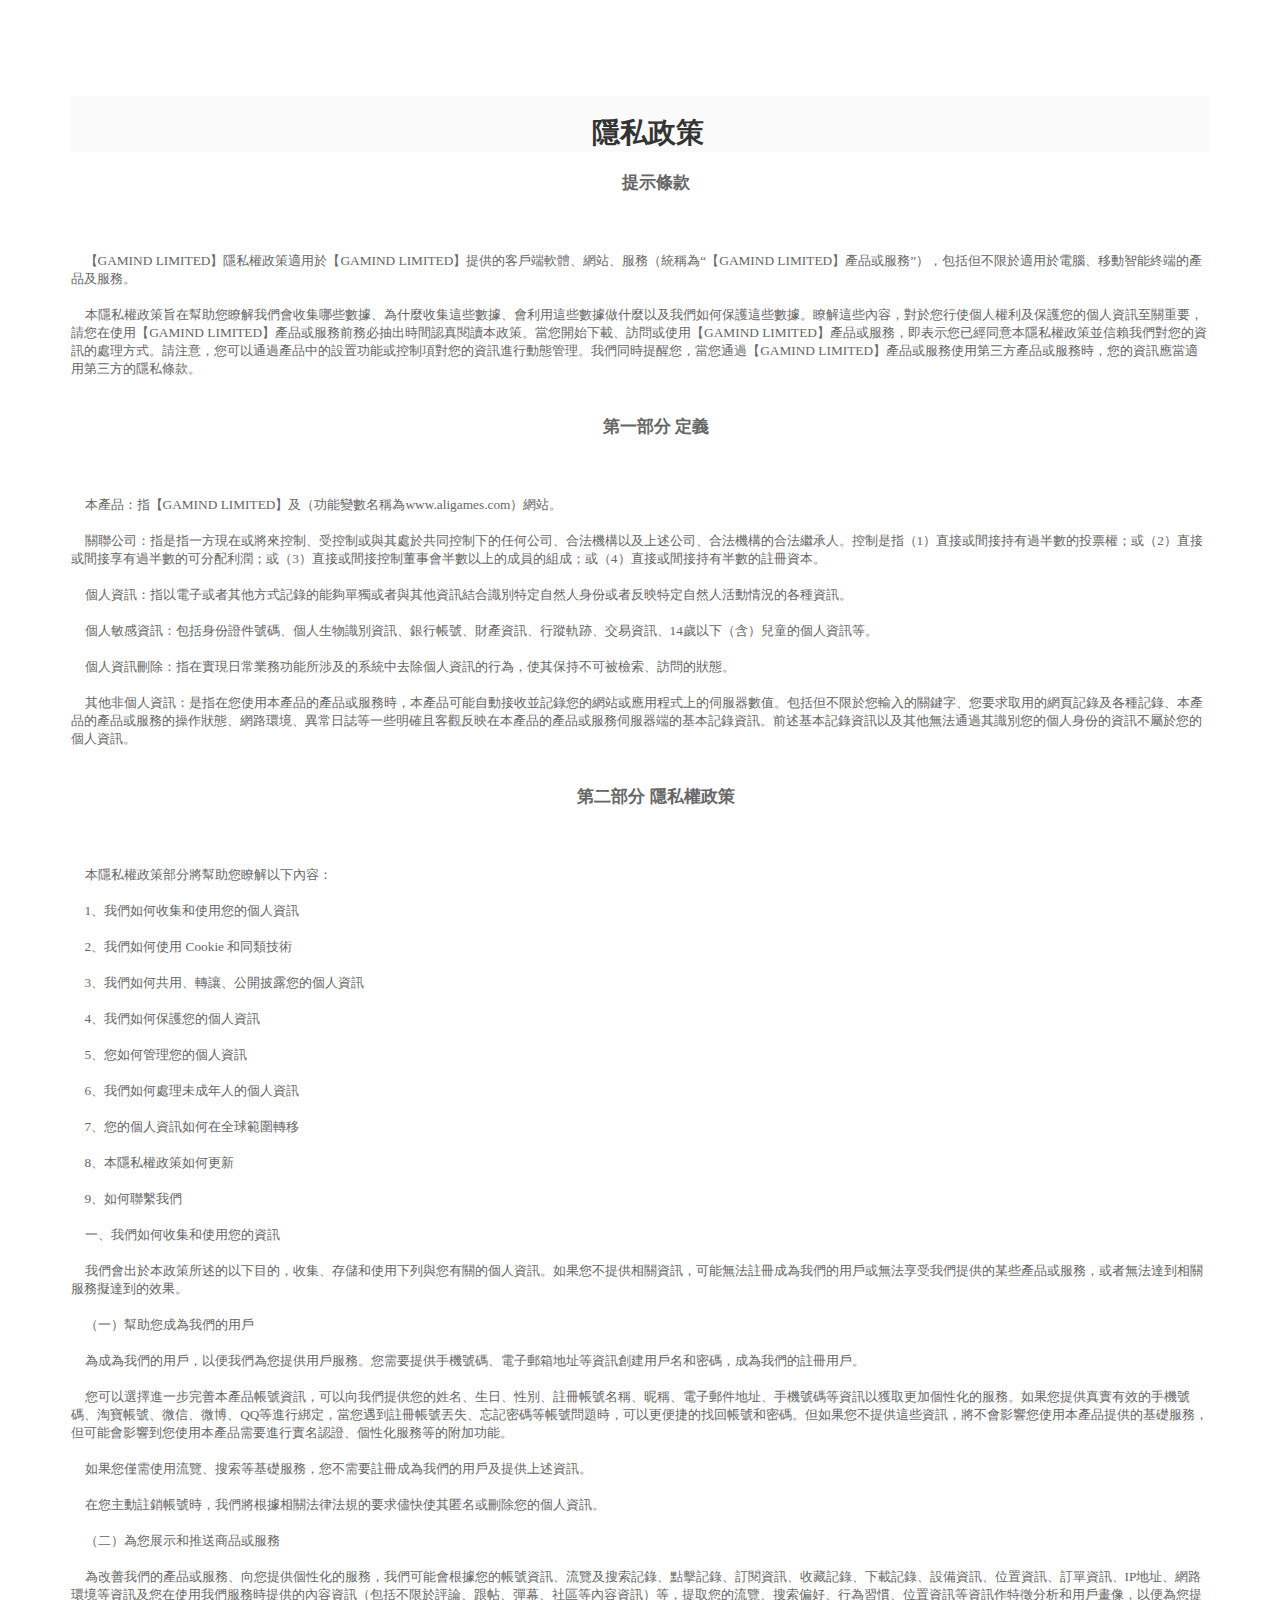
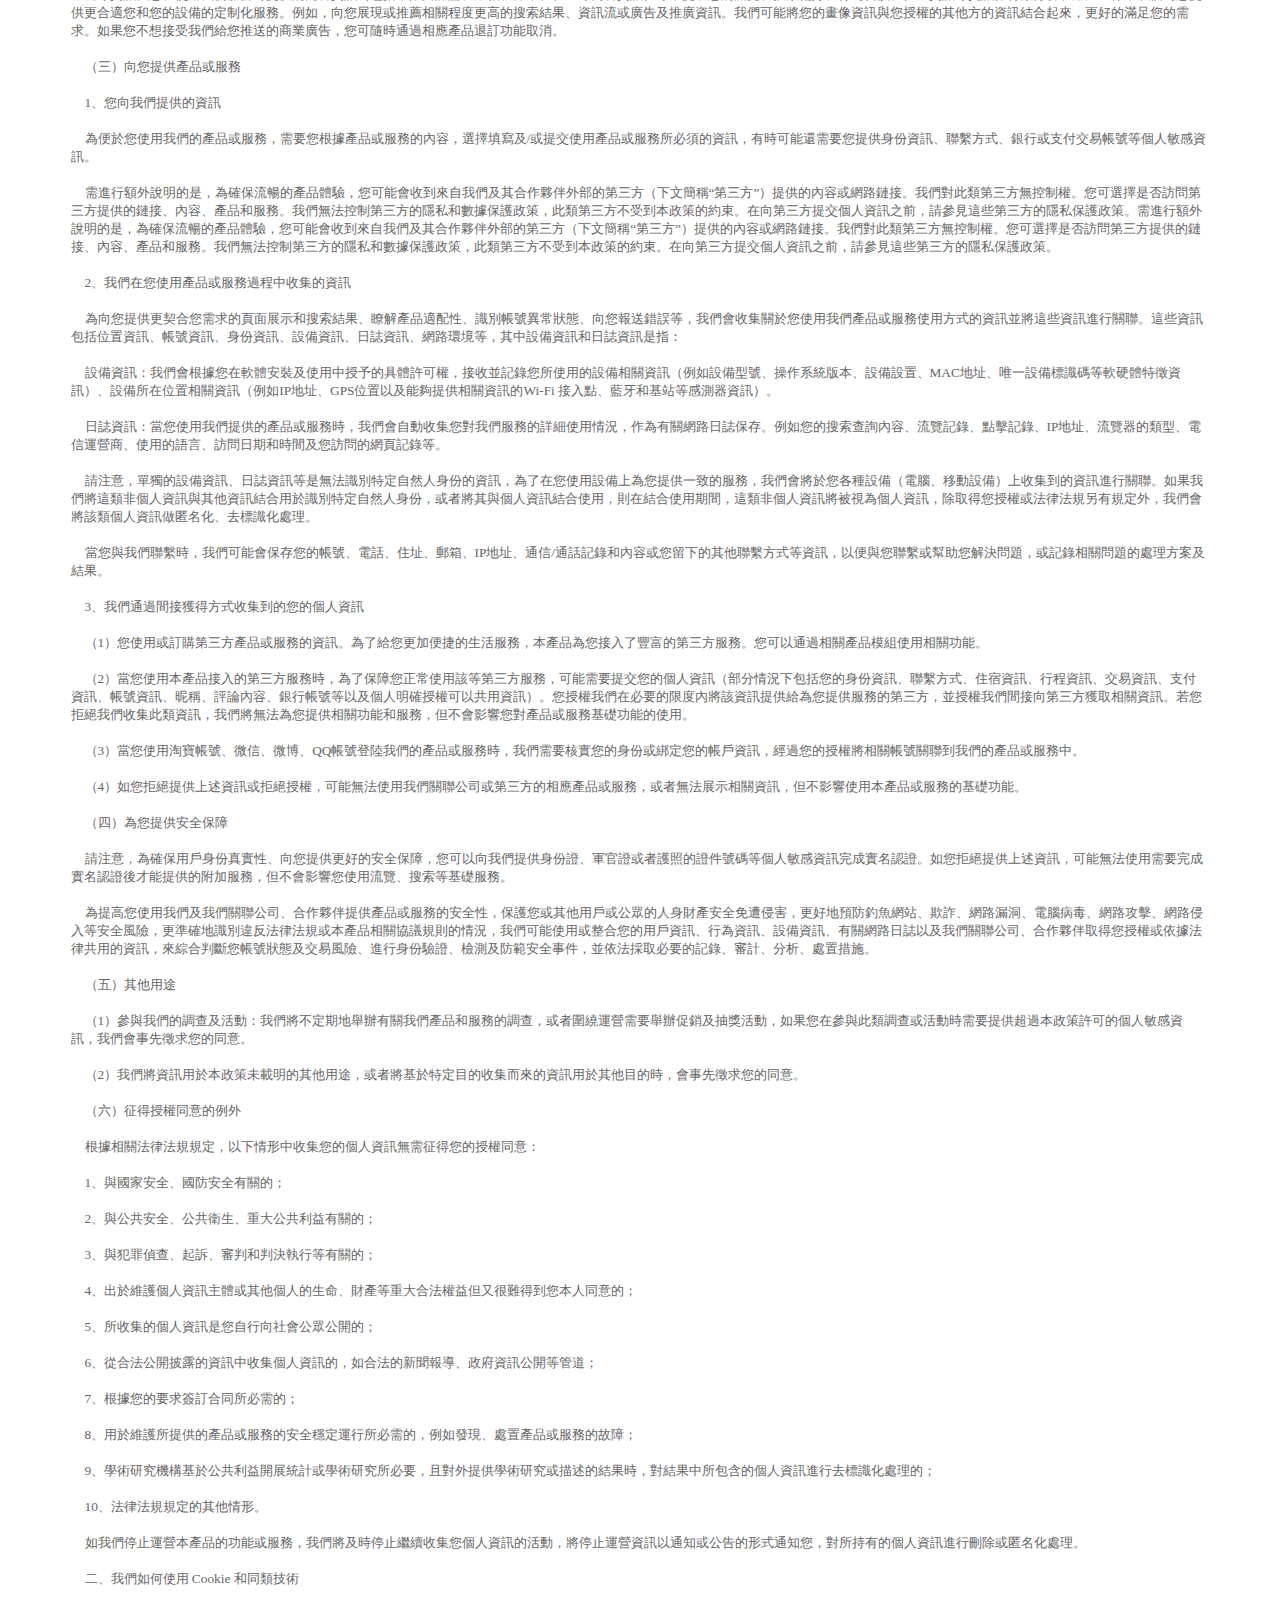
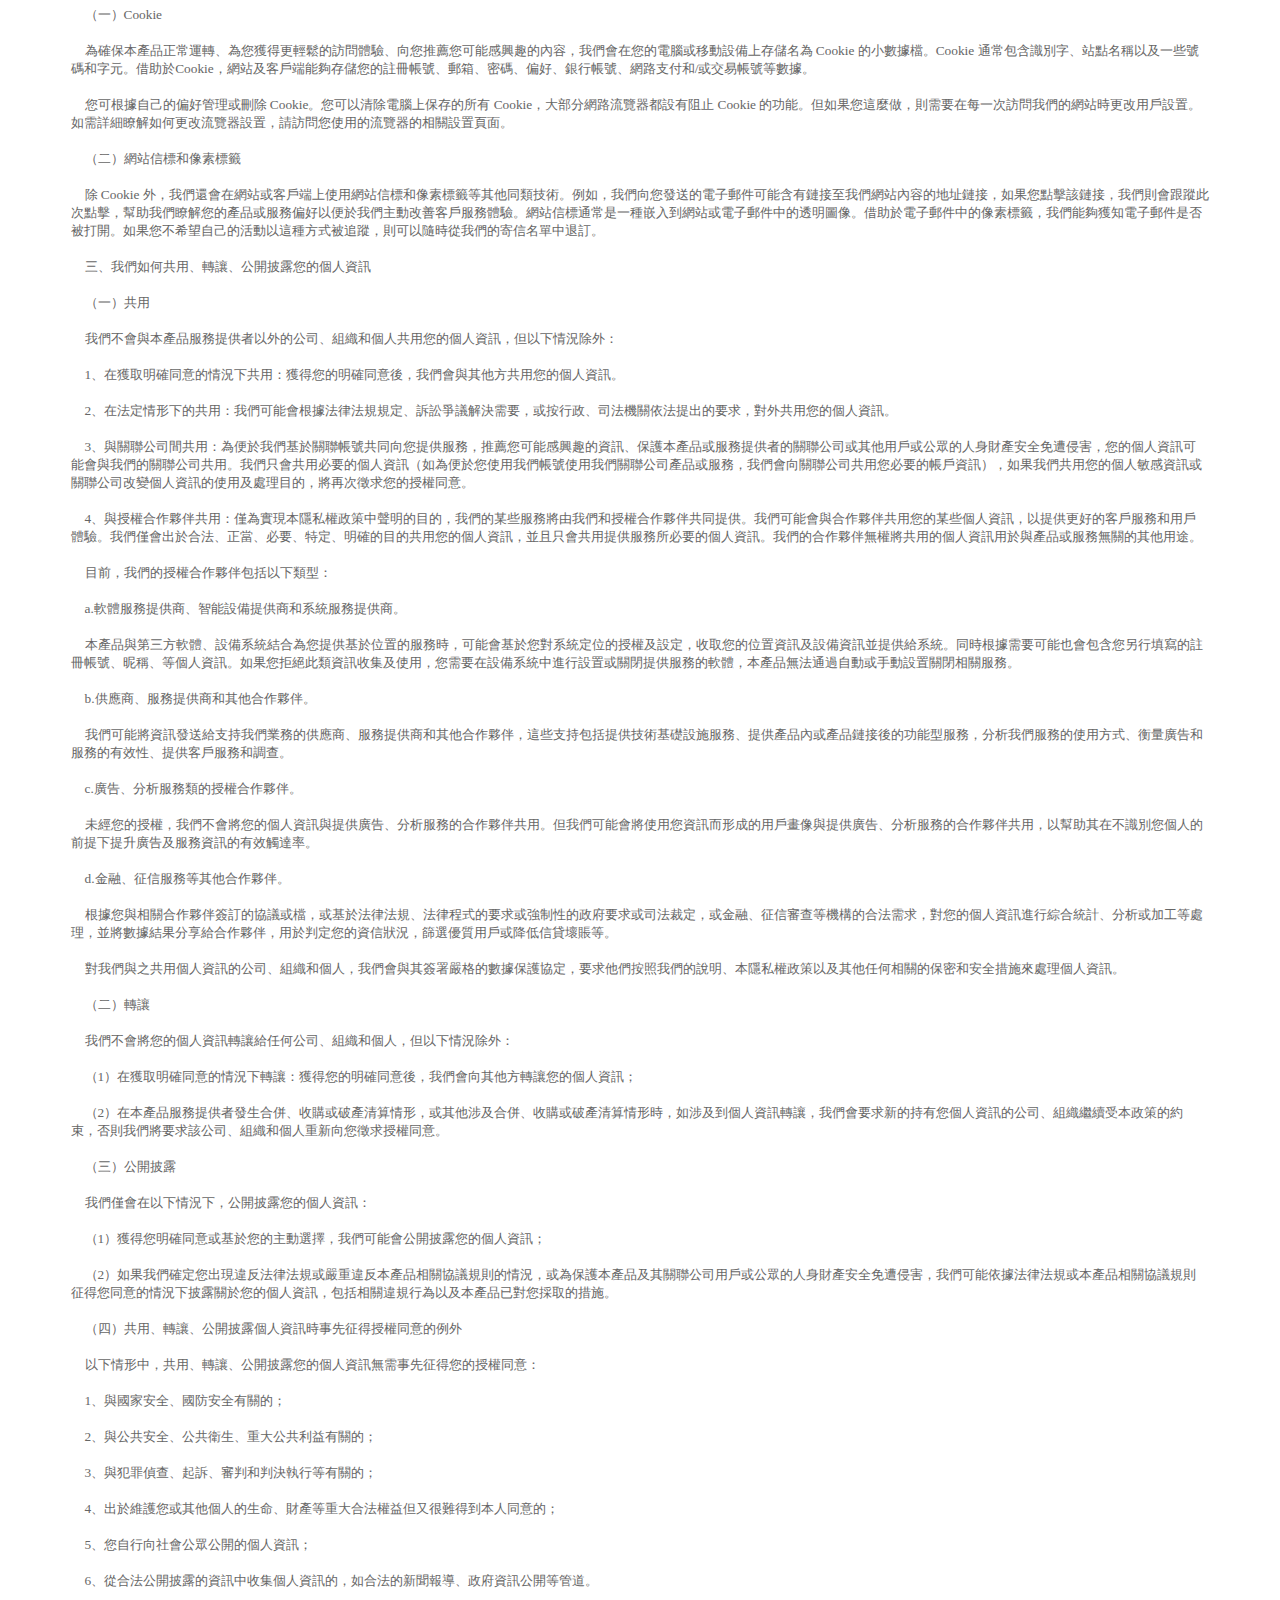
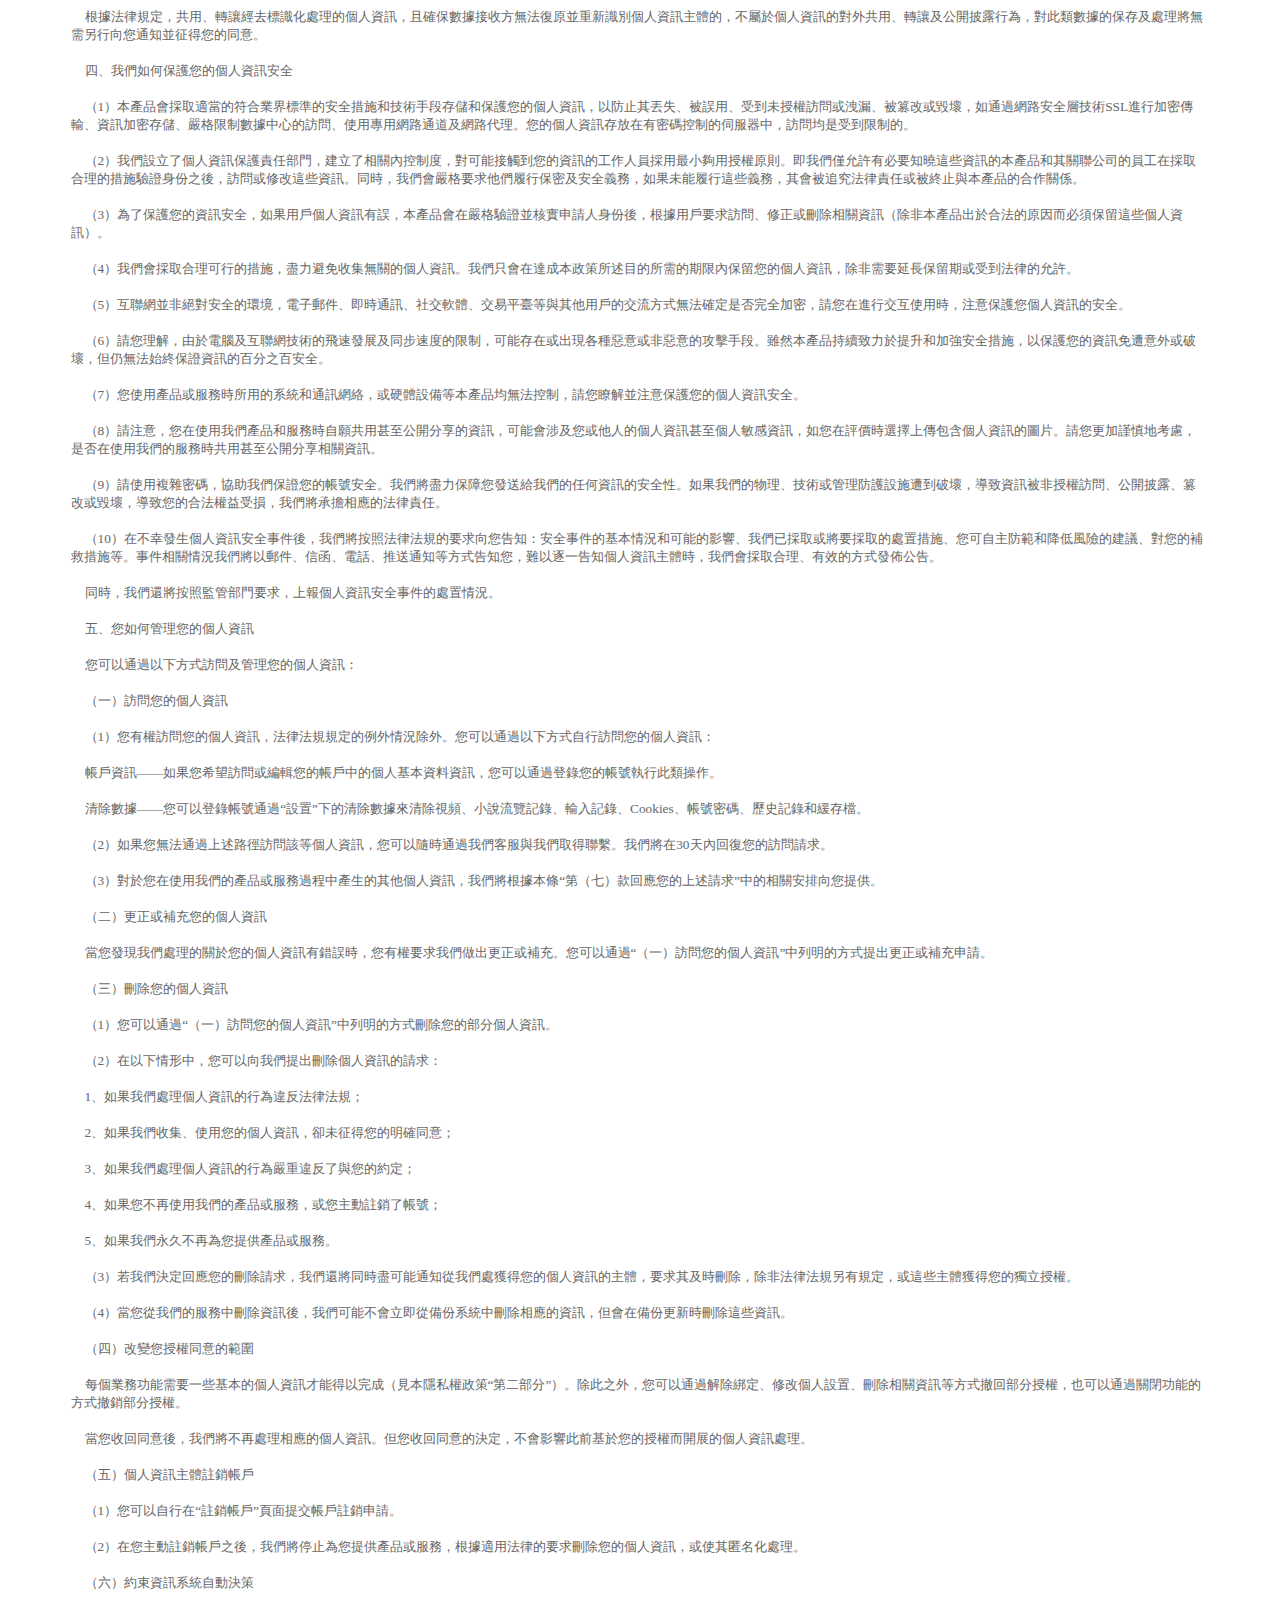
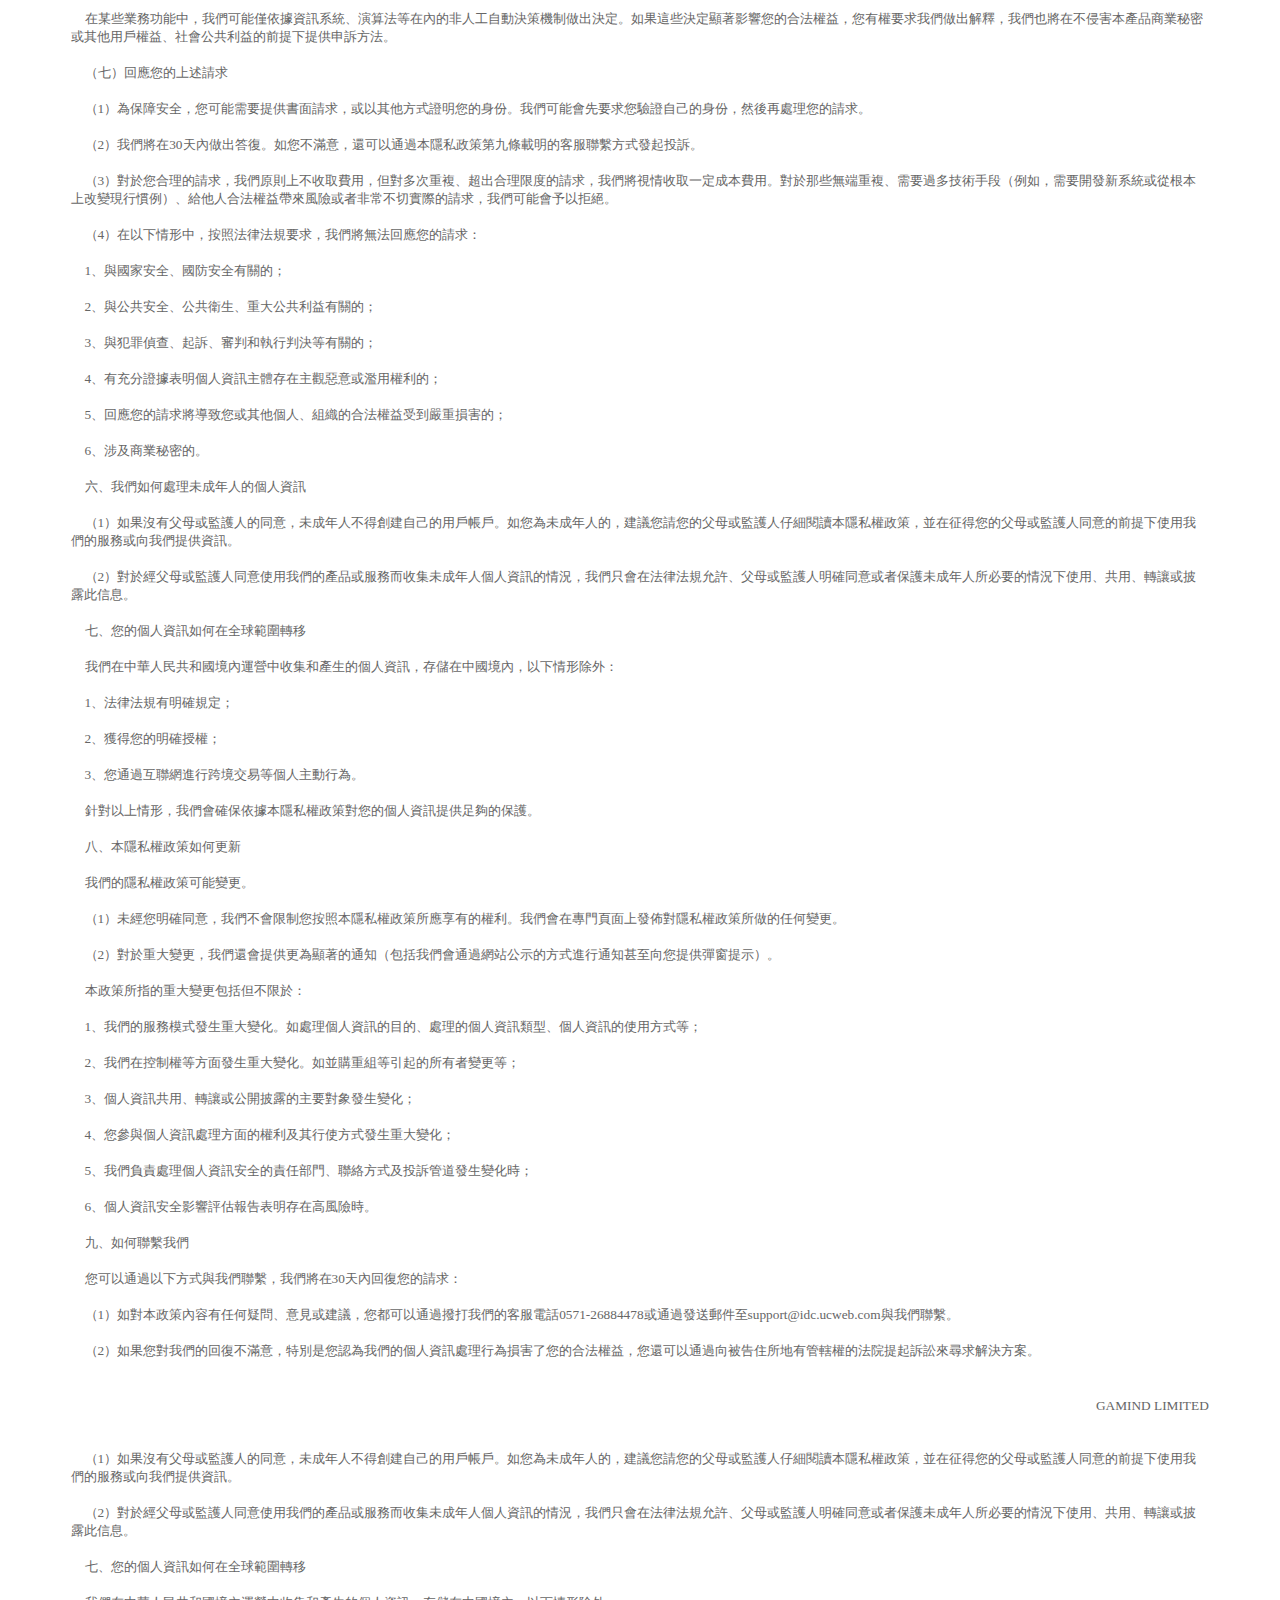
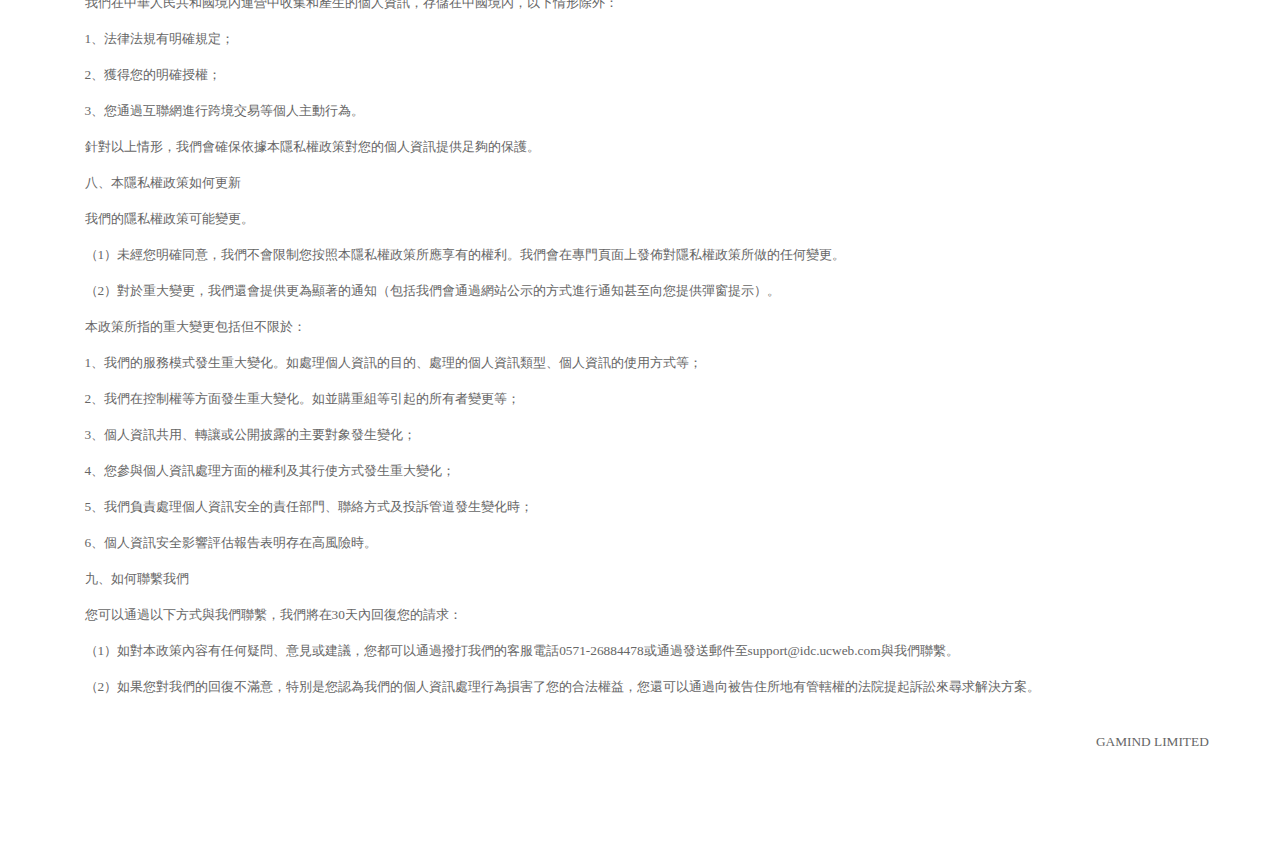
<file: springboot-mybatis-redis/src/main/resources/templates/user.html>
<html>
<head>
    <style>p {
        margin-top: 0pt;
        margin-bottom: 1pt;
    }

    p.X1 {
        text-align: justified;
    }

    span.X1 {
        font-family: 'Calibri';
        font-size: 10.0pt;
    }

    p.X2 {
        text-align: left;
        margin-top: 0.0pt;
        margin-bottom: 0.0pt;
    }

    span.X2 {
        font-family: '宋体';
        font-size: 18.0pt;
        font-weight: bold;
    }

    p.X3 {
        text-align: left;
        margin-top: 0.0pt;
        margin-bottom: 0.0pt;
    }

    span.X3 {
        font-family: '宋体';
        font-size: 13.0pt;
        font-weight: bold;
    }

    span.X4 {
        font-size: 12.0pt;
    }</style>
</head>
<body>
<div style="width:90%;margin-bottom:72.0pt;margin-top:72.0pt;margin-left:5%;margin-right:5%;"><p
        class="X1 X2"
        style="margin-left:0.0pt;margin-right:0.0pt;text-indent:0.0pt;text-align:center;margin-top:0.0pt;margin-bottom:0.0pt;background-color:#fafafa;white-space:pre-wrap;">
    <span id="_GoBack"/><span class="X1 X2"
                              style="font-family:'微软雅黑';font-size:21.0pt;font-weight:bold;color:#333333;background-color:#fafafa;white-space:pre-wrap;">隱私政策</span>
</p>
    <p class="X1 X3"
       style="margin-left:0.0pt;margin-right:0.0pt;text-align:center;margin-top:0.0pt;margin-bottom:30.0pt;white-space:pre-wrap;">
        <span class="X1 X3"
              style="font-size:13.0pt;font-weight:bold;color:#666666;background-color:#ffffff;white-space:pre-wrap;">提示條款</span>
    </p>
    <p class="X1 X4"
       style="margin-left:0.0pt;margin-right:0.0pt;margin-top:0.0pt;margin-bottom:0.0pt;white-space:pre-wrap;"><span
            class="X1 X4"
            style="font-family:'微软雅黑';font-size:10.0pt;color:#666666;background-color:#ffffff;white-space:pre-wrap;">&nbsp;&nbsp;&nbsp;&nbsp;【</span><span
            class="X1 X4"
            style="font-family:'微软雅黑';font-size:10.0pt;color:#666666;background-color:#ffffff;white-space:pre-wrap;">GAMIND LIMITED</span><span
            class="X1 X4"
            style="font-family:'微软雅黑';font-size:10.0pt;color:#666666;background-color:#ffffff;white-space:pre-wrap;">】隱私權政策適用於【</span><span
            class="X1 X4"
            style="font-family:'微软雅黑';font-size:10.0pt;color:#666666;background-color:#ffffff;white-space:pre-wrap;">GAMIND LIMITED</span><span
            class="X1 X4"
            style="font-family:'微软雅黑';font-size:10.0pt;color:#666666;background-color:#ffffff;white-space:pre-wrap;">】提供的客戶端軟體、網站、服務（統稱為&ldquo;【</span><span
            class="X1 X4"
            style="font-family:'微软雅黑';font-size:10.0pt;color:#666666;background-color:#ffffff;white-space:pre-wrap;">GAMIND LIMITED</span><span
            class="X1 X4"
            style="font-family:'微软雅黑';font-size:10.0pt;color:#666666;background-color:#ffffff;white-space:pre-wrap;">】產品或服務&rdquo;），包括但不限於適用於電腦、移動智能終端的產品及服務。</span>
    </p>
    <p class="X1 X4"
       style="margin-left:0.0pt;margin-right:0.0pt;margin-top:0.0pt;margin-bottom:0.0pt;white-space:pre-wrap;"><span
            class="X1 X4"
            style="font-family:'微软雅黑';font-size:10.0pt;color:#666666;background-color:#ffffff;white-space:pre-wrap;">&nbsp;&nbsp;&nbsp;&nbsp;本隱私權政策旨在幫助您瞭解我們會收集哪些數據、為什麼收集這些數據、會利用這些數據做什麼以及我們如何保護這些數據。瞭解這些內容，對於您行使個人權利及保護您的個人資訊至關重要，請您在使用【</span><span
            class="X1 X4"
            style="font-family:'微软雅黑';font-size:10.0pt;color:#666666;background-color:#ffffff;white-space:pre-wrap;">GAMIND LIMITED</span><span
            class="X1 X4"
            style="font-family:'微软雅黑';font-size:10.0pt;color:#666666;background-color:#ffffff;white-space:pre-wrap;">】產品或服務前務必抽出時間認真閱讀本政策。當您開始下載、訪問或使用【</span><span
            class="X1 X4"
            style="font-family:'微软雅黑';font-size:10.0pt;color:#666666;background-color:#ffffff;white-space:pre-wrap;">GAMIND LIMITED</span><span
            class="X1 X4"
            style="font-family:'微软雅黑';font-size:10.0pt;color:#666666;background-color:#ffffff;white-space:pre-wrap;">】產品或服務，即表示您已經同意本隱私權政策並信賴我們對您的資訊的處理方式。請注意，您可以通過產品中的設置功能或控制項對您的資訊進行動態管理。我們同時提醒您，當您通過【</span><span
            class="X1 X4"
            style="font-family:'微软雅黑';font-size:10.0pt;color:#666666;background-color:#ffffff;white-space:pre-wrap;">GAMIND LIMITED</span><span
            class="X1 X4"
            style="font-family:'微软雅黑';font-size:10.0pt;color:#666666;background-color:#ffffff;white-space:pre-wrap;">】產品或服務使用第三方產品或服務時，您的資訊應當適用第三方的隱私條款。</span>
    </p>
    <p class="X1 X3"
       style="margin-left:0.0pt;margin-right:0.0pt;text-align:center;margin-top:0.0pt;margin-bottom:30.0pt;white-space:pre-wrap;">
        <span class="X1 X3"
              style="font-size:13.0pt;font-weight:bold;color:#666666;background-color:#ffffff;white-space:pre-wrap;">第一部分&nbsp;定義</span>
    </p>
    <p class="X1 X4"
       style="margin-left:0.0pt;margin-right:0.0pt;margin-top:0.0pt;margin-bottom:0.0pt;white-space:pre-wrap;"><span
            class="X1 X4"
            style="font-family:'微软雅黑';font-size:10.0pt;color:#666666;background-color:#ffffff;white-space:pre-wrap;">&nbsp;&nbsp;&nbsp;&nbsp;本產品：指【</span><span
            class="X1 X4"
            style="font-family:'微软雅黑';font-size:10.0pt;color:#666666;background-color:#ffffff;white-space:pre-wrap;">GAMIND LIMITED</span><span
            class="X1 X4"
            style="font-family:'微软雅黑';font-size:10.0pt;color:#666666;background-color:#ffffff;white-space:pre-wrap;">】及（功能變數名稱為www.aligames.com）網站。</span>
    </p>
    <p class="X1 X4"
       style="margin-left:0.0pt;margin-right:0.0pt;margin-top:0.0pt;margin-bottom:0.0pt;white-space:pre-wrap;"><span
            class="X1 X4"
            style="font-family:'微软雅黑';font-size:10.0pt;color:#666666;background-color:#ffffff;white-space:pre-wrap;">&nbsp;&nbsp;&nbsp;&nbsp;關聯公司：指是指一方現在或將來控制、受控制或與其處於共同控制下的任何公司、合法機構以及上述公司、合法機構的合法繼承人。控制是指（1）直接或間接持有過半數的投票權；或（2）直接或間接享有過半數的可分配利潤；或（3）直接或間接控制董事會半數以上的成員的組成；或（4）直接或間接持有半數的註冊資本。</span>
    </p>
    <p class="X1 X4"
       style="margin-left:0.0pt;margin-right:0.0pt;margin-top:0.0pt;margin-bottom:0.0pt;white-space:pre-wrap;"><span
            class="X1 X4"
            style="font-family:'微软雅黑';font-size:10.0pt;color:#666666;background-color:#ffffff;white-space:pre-wrap;">&nbsp;&nbsp;&nbsp;&nbsp;個人資訊：指以電子或者其他方式記錄的能夠單獨或者與其他資訊結合識別特定自然人身份或者反映特定自然人活動情況的各種資訊。</span>
    </p>
    <p class="X1 X4"
       style="margin-left:0.0pt;margin-right:0.0pt;margin-top:0.0pt;margin-bottom:0.0pt;white-space:pre-wrap;"><span
            class="X1 X4"
            style="font-family:'微软雅黑';font-size:10.0pt;color:#666666;background-color:#ffffff;white-space:pre-wrap;">&nbsp;&nbsp;&nbsp;&nbsp;個人敏感資訊：包括身份證件號碼、個人生物識別資訊、銀行帳號、財產資訊、行蹤軌跡、交易資訊、14歲以下（含）兒童的個人資訊等。</span>
    </p>
    <p class="X1 X4"
       style="margin-left:0.0pt;margin-right:0.0pt;margin-top:0.0pt;margin-bottom:0.0pt;white-space:pre-wrap;"><span
            class="X1 X4"
            style="font-family:'微软雅黑';font-size:10.0pt;color:#666666;background-color:#ffffff;white-space:pre-wrap;">&nbsp;&nbsp;&nbsp;&nbsp;個人資訊刪除：指在實現日常業務功能所涉及的系統中去除個人資訊的行為，使其保持不可被檢索、訪問的狀態。</span>
    </p>
    <p class="X1 X4"
       style="margin-left:0.0pt;margin-right:0.0pt;margin-top:0.0pt;margin-bottom:0.0pt;white-space:pre-wrap;"><span
            class="X1 X4"
            style="font-family:'微软雅黑';font-size:10.0pt;color:#666666;background-color:#ffffff;white-space:pre-wrap;">&nbsp;&nbsp;&nbsp;&nbsp;其他非個人資訊：是指在您使用本產品的產品或服務時，本產品可能自動接收並記錄您的網站或應用程式上的伺服器數值。包括但不限於您輸入的關鍵字、您要求取用的網頁記錄及各種記錄、本產品的產品或服務的操作狀態、網路環境、異常日誌等一些明確且客觀反映在本產品的產品或服務伺服器端的基本記錄資訊。前述基本記錄資訊以及其他無法通過其識別您的個人身份的資訊不屬於您的個人資訊。</span>
    </p>
    <p class="X1 X3"
       style="margin-left:0.0pt;margin-right:0.0pt;text-align:center;margin-top:0.0pt;margin-bottom:30.0pt;white-space:pre-wrap;">
        <span class="X1 X3"
              style="font-size:13.0pt;font-weight:bold;color:#666666;background-color:#ffffff;white-space:pre-wrap;">第二部分&nbsp;隱私權政策</span>
    </p>
    <p class="X1 X4"
       style="margin-left:0.0pt;margin-right:0.0pt;margin-top:0.0pt;margin-bottom:0.0pt;white-space:pre-wrap;"><span
            class="X1 X4"
            style="font-family:'微软雅黑';font-size:10.0pt;color:#666666;background-color:#ffffff;white-space:pre-wrap;">&nbsp;&nbsp;&nbsp;&nbsp;本隱私權政策部分將幫助您瞭解以下內容：</span>
    </p>
    <p class="X1 X4"
       style="margin-left:0.0pt;margin-right:0.0pt;margin-top:0.0pt;margin-bottom:0.0pt;white-space:pre-wrap;"><span
            class="X1 X4"
            style="font-family:'微软雅黑';font-size:10.0pt;color:#666666;background-color:#ffffff;white-space:pre-wrap;">&nbsp;&nbsp;&nbsp;&nbsp;1、我們如何收集和使用您的個人資訊</span>
    </p>
    <p class="X1 X4"
       style="margin-left:0.0pt;margin-right:0.0pt;margin-top:0.0pt;margin-bottom:0.0pt;white-space:pre-wrap;"><span
            class="X1 X4"
            style="font-family:'微软雅黑';font-size:10.0pt;color:#666666;background-color:#ffffff;white-space:pre-wrap;">&nbsp;&nbsp;&nbsp;&nbsp;2、我們如何使用 Cookie 和同類技術</span>
    </p>
    <p class="X1 X4"
       style="margin-left:0.0pt;margin-right:0.0pt;margin-top:0.0pt;margin-bottom:0.0pt;white-space:pre-wrap;"><span
            class="X1 X4"
            style="font-family:'微软雅黑';font-size:10.0pt;color:#666666;background-color:#ffffff;white-space:pre-wrap;">&nbsp;&nbsp;&nbsp;&nbsp;3、我們如何共用、轉讓、公開披露您的個人資訊</span>
    </p>
    <p class="X1 X4"
       style="margin-left:0.0pt;margin-right:0.0pt;margin-top:0.0pt;margin-bottom:0.0pt;white-space:pre-wrap;"><span
            class="X1 X4"
            style="font-family:'微软雅黑';font-size:10.0pt;color:#666666;background-color:#ffffff;white-space:pre-wrap;">&nbsp;&nbsp;&nbsp;&nbsp;4、我們如何保護您的個人資訊</span>
    </p>
    <p class="X1 X4"
       style="margin-left:0.0pt;margin-right:0.0pt;margin-top:0.0pt;margin-bottom:0.0pt;white-space:pre-wrap;"><span
            class="X1 X4"
            style="font-family:'微软雅黑';font-size:10.0pt;color:#666666;background-color:#ffffff;white-space:pre-wrap;">&nbsp;&nbsp;&nbsp;&nbsp;5、您如何管理您的個人資訊</span>
    </p>
    <p class="X1 X4"
       style="margin-left:0.0pt;margin-right:0.0pt;margin-top:0.0pt;margin-bottom:0.0pt;white-space:pre-wrap;"><span
            class="X1 X4"
            style="font-family:'微软雅黑';font-size:10.0pt;color:#666666;background-color:#ffffff;white-space:pre-wrap;">&nbsp;&nbsp;&nbsp;&nbsp;6、我們如何處理未成年人的個人資訊</span>
    </p>
    <p class="X1 X4"
       style="margin-left:0.0pt;margin-right:0.0pt;margin-top:0.0pt;margin-bottom:0.0pt;white-space:pre-wrap;"><span
            class="X1 X4"
            style="font-family:'微软雅黑';font-size:10.0pt;color:#666666;background-color:#ffffff;white-space:pre-wrap;">&nbsp;&nbsp;&nbsp;&nbsp;7、您的個人資訊如何在全球範圍轉移</span>
    </p>
    <p class="X1 X4"
       style="margin-left:0.0pt;margin-right:0.0pt;margin-top:0.0pt;margin-bottom:0.0pt;white-space:pre-wrap;"><span
            class="X1 X4"
            style="font-family:'微软雅黑';font-size:10.0pt;color:#666666;background-color:#ffffff;white-space:pre-wrap;">&nbsp;&nbsp;&nbsp;&nbsp;8、本隱私權政策如何更新</span>
    </p>
    <p class="X1 X4"
       style="margin-left:0.0pt;margin-right:0.0pt;margin-top:0.0pt;margin-bottom:0.0pt;white-space:pre-wrap;"><span
            class="X1 X4"
            style="font-family:'微软雅黑';font-size:10.0pt;color:#666666;background-color:#ffffff;white-space:pre-wrap;">&nbsp;&nbsp;&nbsp;&nbsp;9、如何聯繫我們</span>
    </p>
    <p class="X1 X4"
       style="margin-left:0.0pt;margin-right:0.0pt;margin-top:0.0pt;margin-bottom:0.0pt;white-space:pre-wrap;"><span
            class="X1 X4"
            style="font-family:'微软雅黑';font-size:10.0pt;color:#666666;background-color:#ffffff;white-space:pre-wrap;">&nbsp;&nbsp;&nbsp;&nbsp;一、我們如何收集和使用您的資訊</span>
    </p>
    <p class="X1 X4"
       style="margin-left:0.0pt;margin-right:0.0pt;margin-top:0.0pt;margin-bottom:0.0pt;white-space:pre-wrap;"><span
            class="X1 X4"
            style="font-family:'微软雅黑';font-size:10.0pt;color:#666666;background-color:#ffffff;white-space:pre-wrap;">&nbsp;&nbsp;&nbsp;&nbsp;我們會出於本政策所述的以下目的，收集、存儲和使用下列與您有關的個人資訊。如果您不提供相關資訊，可能無法註冊成為我們的用戶或無法享受我們提供的某些產品或服務，或者無法達到相關服務擬達到的效果。</span>
    </p>
    <p class="X1 X4"
       style="margin-left:0.0pt;margin-right:0.0pt;margin-top:0.0pt;margin-bottom:0.0pt;white-space:pre-wrap;"><span
            class="X1 X4"
            style="font-family:'微软雅黑';font-size:10.0pt;color:#666666;background-color:#ffffff;white-space:pre-wrap;">&nbsp;&nbsp;&nbsp;&nbsp;（一）幫助您成為我們的用戶</span>
    </p>
    <p class="X1 X4"
       style="margin-left:0.0pt;margin-right:0.0pt;margin-top:0.0pt;margin-bottom:0.0pt;white-space:pre-wrap;"><span
            class="X1 X4"
            style="font-family:'微软雅黑';font-size:10.0pt;color:#666666;background-color:#ffffff;white-space:pre-wrap;">&nbsp;&nbsp;&nbsp;&nbsp;為成為我們的用戶，以便我們為您提供用戶服務。您需要提供手機號碼、電子郵箱地址等資訊創建用戶名和密碼，成為我們的註冊用戶。</span>
    </p>
    <p class="X1 X4"
       style="margin-left:0.0pt;margin-right:0.0pt;margin-top:0.0pt;margin-bottom:0.0pt;white-space:pre-wrap;"><span
            class="X1 X4"
            style="font-family:'微软雅黑';font-size:10.0pt;color:#666666;background-color:#ffffff;white-space:pre-wrap;">&nbsp;&nbsp;&nbsp;&nbsp;您可以選擇進一步完善本產品帳號資訊，可以向我們提供您的姓名、生日、性別、註冊帳號名稱、昵稱、電子郵件地址、手機號碼等資訊以獲取更加個性化的服務。如果您提供真實有效的手機號碼、淘寶帳號、微信、微博、QQ等進行綁定，當您遇到註冊帳號丟失、忘記密碼等帳號問題時，可以更便捷的找回帳號和密碼。但如果您不提供這些資訊，將不會影響您使用本產品提供的基礎服務，但可能會影響到您使用本產品需要進行實名認證、個性化服務等的附加功能。</span>
    </p>
    <p class="X1 X4"
       style="margin-left:0.0pt;margin-right:0.0pt;margin-top:0.0pt;margin-bottom:0.0pt;white-space:pre-wrap;"><span
            class="X1 X4"
            style="font-family:'微软雅黑';font-size:10.0pt;color:#666666;background-color:#ffffff;white-space:pre-wrap;">&nbsp;&nbsp;&nbsp;&nbsp;如果您僅需使用流覽、搜索等基礎服務，您不需要註冊成為我們的用戶及提供上述資訊。</span>
    </p>
    <p class="X1 X4"
       style="margin-left:0.0pt;margin-right:0.0pt;margin-top:0.0pt;margin-bottom:0.0pt;white-space:pre-wrap;"><span
            class="X1 X4"
            style="font-family:'微软雅黑';font-size:10.0pt;color:#666666;background-color:#ffffff;white-space:pre-wrap;">&nbsp;&nbsp;&nbsp;&nbsp;在您主動註銷帳號時，我們將根據相關法律法規的要求儘快使其匿名或刪除您的個人資訊。</span>
    </p>
    <p class="X1 X4"
       style="margin-left:0.0pt;margin-right:0.0pt;margin-top:0.0pt;margin-bottom:0.0pt;white-space:pre-wrap;"><span
            class="X1 X4"
            style="font-family:'微软雅黑';font-size:10.0pt;color:#666666;background-color:#ffffff;white-space:pre-wrap;">&nbsp;&nbsp;&nbsp;&nbsp;（二）為您展示和推送商品或服務</span>
    </p>
    <p class="X1 X4"
       style="margin-left:0.0pt;margin-right:0.0pt;margin-top:0.0pt;margin-bottom:0.0pt;white-space:pre-wrap;"><span
            class="X1 X4"
            style="font-family:'微软雅黑';font-size:10.0pt;color:#666666;background-color:#ffffff;white-space:pre-wrap;">&nbsp;&nbsp;&nbsp;&nbsp;為改善我們的產品或服務、向您提供個性化的服務，我們可能會根據您的帳號資訊、流覽及搜索記錄、點擊記錄、訂閱資訊、收藏記錄、下載記錄、設備資訊、位置資訊、訂單資訊、IP地址、網路環境等資訊及您在使用我們服務時提供的內容資訊（包括不限於評論、跟帖、彈幕、社區等內容資訊）等，提取您的流覽、搜索偏好、行為習慣、位置資訊等資訊作特徵分析和用戶畫像，以便為您提供更合適您和您的設備的定制化服務。例如，向您展現或推薦相關程度更高的搜索結果、資訊流或廣告及推廣資訊。我們可能將您的畫像資訊與您授權的其他方的資訊結合起來，更好的滿足您的需求。如果您不想接受我們給您推送的商業廣告，您可隨時通過相應產品退訂功能取消。</span>
    </p>
    <p class="X1 X4"
       style="margin-left:0.0pt;margin-right:0.0pt;margin-top:0.0pt;margin-bottom:0.0pt;white-space:pre-wrap;"><span
            class="X1 X4"
            style="font-family:'微软雅黑';font-size:10.0pt;color:#666666;background-color:#ffffff;white-space:pre-wrap;">&nbsp;&nbsp;&nbsp;&nbsp;（三）向您提供產品或服務</span>
    </p>
    <p class="X1 X4"
       style="margin-left:0.0pt;margin-right:0.0pt;margin-top:0.0pt;margin-bottom:0.0pt;white-space:pre-wrap;"><span
            class="X1 X4"
            style="font-family:'微软雅黑';font-size:10.0pt;color:#666666;background-color:#ffffff;white-space:pre-wrap;">&nbsp;&nbsp;&nbsp;&nbsp;1、您向我們提供的資訊</span>
    </p>
    <p class="X1 X4"
       style="margin-left:0.0pt;margin-right:0.0pt;margin-top:0.0pt;margin-bottom:0.0pt;white-space:pre-wrap;"><span
            class="X1 X4"
            style="font-family:'微软雅黑';font-size:10.0pt;color:#666666;background-color:#ffffff;white-space:pre-wrap;">&nbsp;&nbsp;&nbsp;&nbsp;為便於您使用我們的產品或服務，需要您根據產品或服務的內容，選擇填寫及/或提交使用產品或服務所必須的資訊，有時可能還需要您提供身份資訊、聯繫方式、銀行或支付交易帳號等個人敏感資訊。</span>
    </p>
    <p class="X1 X4"
       style="margin-left:0.0pt;margin-right:0.0pt;margin-top:0.0pt;margin-bottom:0.0pt;white-space:pre-wrap;"><span
            class="X1 X4"
            style="font-family:'微软雅黑';font-size:10.0pt;color:#666666;background-color:#ffffff;white-space:pre-wrap;">&nbsp;&nbsp;&nbsp;&nbsp;需進行額外說明的是，為確保流暢的產品體驗，您可能會收到來自我們及其合作夥伴外部的第三方（下文簡稱&ldquo;第三方&rdquo;）提供的內容或網路鏈接。我們對此類第三方無控制權。您可選擇是否訪問第三方提供的鏈接、內容、產品和服務。我們無法控制第三方的隱私和數據保護政策，此類第三方不受到本政策的約束。在向第三方提交個人資訊之前，請參見這些第三方的隱私保護政策。需進行額外說明的是，為確保流暢的產品體驗，您可能會收到來自我們及其合作夥伴外部的第三方（下文簡稱&ldquo;第三方&rdquo;）提供的內容或網路鏈接。我們對此類第三方無控制權。您可選擇是否訪問第三方提供的鏈接、內容、產品和服務。我們無法控制第三方的隱私和數據保護政策，此類第三方不受到本政策的約束。在向第三方提交個人資訊之前，請參見這些第三方的隱私保護政策。</span>
    </p>
    <p class="X1 X4"
       style="margin-left:0.0pt;margin-right:0.0pt;margin-top:0.0pt;margin-bottom:0.0pt;white-space:pre-wrap;"><span
            class="X1 X4"
            style="font-family:'微软雅黑';font-size:10.0pt;color:#666666;background-color:#ffffff;white-space:pre-wrap;">&nbsp;&nbsp;&nbsp;&nbsp;2、我們在您使用產品或服務過程中收集的資訊</span>
    </p>
    <p class="X1 X4"
       style="margin-left:0.0pt;margin-right:0.0pt;margin-top:0.0pt;margin-bottom:0.0pt;white-space:pre-wrap;"><span
            class="X1 X4"
            style="font-family:'微软雅黑';font-size:10.0pt;color:#666666;background-color:#ffffff;white-space:pre-wrap;">&nbsp;&nbsp;&nbsp;&nbsp;為向您提供更契合您需求的頁面展示和搜索結果、瞭解產品適配性、識別帳號異常狀態、向您報送錯誤等，我們會收集關於您使用我們產品或服務使用方式的資訊並將這些資訊進行關聯。這些資訊包括位置資訊、帳號資訊、身份資訊、設備資訊、日誌資訊、網路環境等，其中設備資訊和日誌資訊是指：</span>
    </p>
    <p class="X1 X4"
       style="margin-left:0.0pt;margin-right:0.0pt;margin-top:0.0pt;margin-bottom:0.0pt;white-space:pre-wrap;"><span
            class="X1 X4"
            style="font-family:'微软雅黑';font-size:10.0pt;color:#666666;background-color:#ffffff;white-space:pre-wrap;">&nbsp;&nbsp;&nbsp;&nbsp;設備資訊：我們會根據您在軟體安裝及使用中授予的具體許可權，接收並記錄您所使用的設備相關資訊（例如設備型號、操作系統版本、設備設置、MAC地址、唯一設備標識碼等軟硬體特徵資訊）、設備所在位置相關資訊（例如IP地址、GPS位置以及能夠提供相關資訊的Wi-Fi 接入點、藍牙和基站等感測器資訊）。</span>
    </p>
    <p class="X1 X4"
       style="margin-left:0.0pt;margin-right:0.0pt;margin-top:0.0pt;margin-bottom:0.0pt;white-space:pre-wrap;"><span
            class="X1 X4"
            style="font-family:'微软雅黑';font-size:10.0pt;color:#666666;background-color:#ffffff;white-space:pre-wrap;">&nbsp;&nbsp;&nbsp;&nbsp;日誌資訊：當您使用我們提供的產品或服務時，我們會自動收集您對我們服務的詳細使用情況，作為有關網路日誌保存。例如您的搜索查詢內容、流覽記錄、點擊記錄、IP地址、流覽器的類型、電信運營商、使用的語言、訪問日期和時間及您訪問的網頁記錄等。</span>
    </p>
    <p class="X1 X4"
       style="margin-left:0.0pt;margin-right:0.0pt;margin-top:0.0pt;margin-bottom:0.0pt;white-space:pre-wrap;"><span
            class="X1 X4"
            style="font-family:'微软雅黑';font-size:10.0pt;color:#666666;background-color:#ffffff;white-space:pre-wrap;">&nbsp;&nbsp;&nbsp;&nbsp;請注意，單獨的設備資訊、日誌資訊等是無法識別特定自然人身份的資訊，為了在您使用設備上為您提供一致的服務，我們會將於您各種設備（電腦、移動設備）上收集到的資訊進行關聯。如果我們將這類非個人資訊與其他資訊結合用於識別特定自然人身份，或者將其與個人資訊結合使用，則在結合使用期間，這類非個人資訊將被視為個人資訊，除取得您授權或法律法規另有規定外，我們會將該類個人資訊做匿名化、去標識化處理。</span>
    </p>
    <p class="X1 X4"
       style="margin-left:0.0pt;margin-right:0.0pt;margin-top:0.0pt;margin-bottom:0.0pt;white-space:pre-wrap;"><span
            class="X1 X4"
            style="font-family:'微软雅黑';font-size:10.0pt;color:#666666;background-color:#ffffff;white-space:pre-wrap;">&nbsp;&nbsp;&nbsp;&nbsp;當您與我們聯繫時，我們可能會保存您的帳號、電話、住址、郵箱、IP地址、通信/通話記錄和內容或您留下的其他聯繫方式等資訊，以便與您聯繫或幫助您解決問題，或記錄相關問題的處理方案及結果。</span>
    </p>
    <p class="X1 X4"
       style="margin-left:0.0pt;margin-right:0.0pt;margin-top:0.0pt;margin-bottom:0.0pt;white-space:pre-wrap;"><span
            class="X1 X4"
            style="font-family:'微软雅黑';font-size:10.0pt;color:#666666;background-color:#ffffff;white-space:pre-wrap;">&nbsp;&nbsp;&nbsp;&nbsp;3、我們通過間接獲得方式收集到的您的個人資訊</span>
    </p>
    <p class="X1 X4"
       style="margin-left:0.0pt;margin-right:0.0pt;margin-top:0.0pt;margin-bottom:0.0pt;white-space:pre-wrap;"><span
            class="X1 X4"
            style="font-family:'微软雅黑';font-size:10.0pt;color:#666666;background-color:#ffffff;white-space:pre-wrap;">&nbsp;&nbsp;&nbsp;&nbsp;（1）您使用或訂購第三方產品或服務的資訊。為了給您更加便捷的生活服務，本產品為您接入了豐富的第三方服務。您可以通過相關產品模組使用相關功能。</span>
    </p>
    <p class="X1 X4"
       style="margin-left:0.0pt;margin-right:0.0pt;margin-top:0.0pt;margin-bottom:0.0pt;white-space:pre-wrap;"><span
            class="X1 X4"
            style="font-family:'微软雅黑';font-size:10.0pt;color:#666666;background-color:#ffffff;white-space:pre-wrap;">&nbsp;&nbsp;&nbsp;&nbsp;（2）當您使用本產品接入的第三方服務時，為了保障您正常使用該等第三方服務，可能需要提交您的個人資訊（部分情況下包括您的身份資訊、聯繫方式、住宿資訊、行程資訊、交易資訊、支付資訊、帳號資訊、昵稱、評論內容、銀行帳號等以及個人明確授權可以共用資訊）。您授權我們在必要的限度內將該資訊提供給為您提供服務的第三方，並授權我們間接向第三方獲取相關資訊。若您拒絕我們收集此類資訊，我們將無法為您提供相關功能和服務，但不會影響您對產品或服務基礎功能的使用。</span>
    </p>
    <p class="X1 X4"
       style="margin-left:0.0pt;margin-right:0.0pt;margin-top:0.0pt;margin-bottom:0.0pt;white-space:pre-wrap;"><span
            class="X1 X4"
            style="font-family:'微软雅黑';font-size:10.0pt;color:#666666;background-color:#ffffff;white-space:pre-wrap;">&nbsp;&nbsp;&nbsp;&nbsp;（3）當您使用淘寶帳號、微信、微博、QQ帳號登陸我們的產品或服務時，我們需要核實您的身份或綁定您的帳戶資訊，經過您的授權將相關帳號關聯到我們的產品或服務中。</span>
    </p>
    <p class="X1 X4"
       style="margin-left:0.0pt;margin-right:0.0pt;margin-top:0.0pt;margin-bottom:0.0pt;white-space:pre-wrap;"><span
            class="X1 X4"
            style="font-family:'微软雅黑';font-size:10.0pt;color:#666666;background-color:#ffffff;white-space:pre-wrap;">&nbsp;&nbsp;&nbsp;&nbsp;（4）如您拒絕提供上述資訊或拒絕授權，可能無法使用我們關聯公司或第三方的相應產品或服務，或者無法展示相關資訊，但不影響使用本產品或服務的基礎功能。</span>
    </p>
    <p class="X1 X4"
       style="margin-left:0.0pt;margin-right:0.0pt;margin-top:0.0pt;margin-bottom:0.0pt;white-space:pre-wrap;"><span
            class="X1 X4"
            style="font-family:'微软雅黑';font-size:10.0pt;color:#666666;background-color:#ffffff;white-space:pre-wrap;">&nbsp;&nbsp;&nbsp;&nbsp;（四）為您提供安全保障</span>
    </p>
    <p class="X1 X4"
       style="margin-left:0.0pt;margin-right:0.0pt;margin-top:0.0pt;margin-bottom:0.0pt;white-space:pre-wrap;"><span
            class="X1 X4"
            style="font-family:'微软雅黑';font-size:10.0pt;color:#666666;background-color:#ffffff;white-space:pre-wrap;">&nbsp;&nbsp;&nbsp;&nbsp;請注意，為確保用戶身份真實性、向您提供更好的安全保障，您可以向我們提供身份證、軍官證或者護照的證件號碼等個人敏感資訊完成實名認證。如您拒絕提供上述資訊，可能無法使用需要完成實名認證後才能提供的附加服務，但不會影響您使用流覽、搜索等基礎服務。</span>
    </p>
    <p class="X1 X4"
       style="margin-left:0.0pt;margin-right:0.0pt;margin-top:0.0pt;margin-bottom:0.0pt;white-space:pre-wrap;"><span
            class="X1 X4"
            style="font-family:'微软雅黑';font-size:10.0pt;color:#666666;background-color:#ffffff;white-space:pre-wrap;">&nbsp;&nbsp;&nbsp;&nbsp;為提高您使用我們及我們關聯公司、合作夥伴提供產品或服務的安全性，保護您或其他用戶或公眾的人身財產安全免遭侵害，更好地預防釣魚網站、欺詐、網路漏洞、電腦病毒、網路攻擊、網路侵入等安全風險，更準確地識別違反法律法規或本產品相關協議規則的情況，我們可能使用或整合您的用戶資訊、行為資訊、設備資訊、有關網路日誌以及我們關聯公司、合作夥伴取得您授權或依據法律共用的資訊，來綜合判斷您帳號狀態及交易風險、進行身份驗證、檢測及防範安全事件，並依法採取必要的記錄、審計、分析、處置措施。</span>
    </p>
    <p class="X1 X4"
       style="margin-left:0.0pt;margin-right:0.0pt;margin-top:0.0pt;margin-bottom:0.0pt;white-space:pre-wrap;"><span
            class="X1 X4"
            style="font-family:'微软雅黑';font-size:10.0pt;color:#666666;background-color:#ffffff;white-space:pre-wrap;">&nbsp;&nbsp;&nbsp;&nbsp;（五）其他用途</span>
    </p>
    <p class="X1 X4"
       style="margin-left:0.0pt;margin-right:0.0pt;margin-top:0.0pt;margin-bottom:0.0pt;white-space:pre-wrap;"><span
            class="X1 X4"
            style="font-family:'微软雅黑';font-size:10.0pt;color:#666666;background-color:#ffffff;white-space:pre-wrap;">&nbsp;&nbsp;&nbsp;&nbsp;（1）參與我們的調查及活動：我們將不定期地舉辦有關我們產品和服務的調查，或者圍繞運營需要舉辦促銷及抽獎活動，如果您在參與此類調查或活動時需要提供超過本政策許可的個人敏感資訊，我們會事先徵求您的同意。</span>
    </p>
    <p class="X1 X4"
       style="margin-left:0.0pt;margin-right:0.0pt;margin-top:0.0pt;margin-bottom:0.0pt;white-space:pre-wrap;"><span
            class="X1 X4"
            style="font-family:'微软雅黑';font-size:10.0pt;color:#666666;background-color:#ffffff;white-space:pre-wrap;">&nbsp;&nbsp;&nbsp;&nbsp;（2）我們將資訊用於本政策未載明的其他用途，或者將基於特定目的收集而來的資訊用於其他目的時，會事先徵求您的同意。</span>
    </p>
    <p class="X1 X4"
       style="margin-left:0.0pt;margin-right:0.0pt;margin-top:0.0pt;margin-bottom:0.0pt;white-space:pre-wrap;"><span
            class="X1 X4"
            style="font-family:'微软雅黑';font-size:10.0pt;color:#666666;background-color:#ffffff;white-space:pre-wrap;">&nbsp;&nbsp;&nbsp;&nbsp;（六）征得授權同意的例外</span>
    </p>
    <p class="X1 X4"
       style="margin-left:0.0pt;margin-right:0.0pt;margin-top:0.0pt;margin-bottom:0.0pt;white-space:pre-wrap;"><span
            class="X1 X4"
            style="font-family:'微软雅黑';font-size:10.0pt;color:#666666;background-color:#ffffff;white-space:pre-wrap;">&nbsp;&nbsp;&nbsp;&nbsp;根據相關法律法規規定，以下情形中收集您的個人資訊無需征得您的授權同意：</span>
    </p>
    <p class="X1 X4"
       style="margin-left:0.0pt;margin-right:0.0pt;margin-top:0.0pt;margin-bottom:0.0pt;white-space:pre-wrap;"><span
            class="X1 X4"
            style="font-family:'微软雅黑';font-size:10.0pt;color:#666666;background-color:#ffffff;white-space:pre-wrap;">&nbsp;&nbsp;&nbsp;&nbsp;1、與國家安全、國防安全有關的；</span>
    </p>
    <p class="X1 X4"
       style="margin-left:0.0pt;margin-right:0.0pt;margin-top:0.0pt;margin-bottom:0.0pt;white-space:pre-wrap;"><span
            class="X1 X4"
            style="font-family:'微软雅黑';font-size:10.0pt;color:#666666;background-color:#ffffff;white-space:pre-wrap;">&nbsp;&nbsp;&nbsp;&nbsp;2、與公共安全、公共衛生、重大公共利益有關的；</span>
    </p>
    <p class="X1 X4"
       style="margin-left:0.0pt;margin-right:0.0pt;margin-top:0.0pt;margin-bottom:0.0pt;white-space:pre-wrap;"><span
            class="X1 X4"
            style="font-family:'微软雅黑';font-size:10.0pt;color:#666666;background-color:#ffffff;white-space:pre-wrap;">&nbsp;&nbsp;&nbsp;&nbsp;3、與犯罪偵查、起訴、審判和判決執行等有關的；</span>
    </p>
    <p class="X1 X4"
       style="margin-left:0.0pt;margin-right:0.0pt;margin-top:0.0pt;margin-bottom:0.0pt;white-space:pre-wrap;"><span
            class="X1 X4"
            style="font-family:'微软雅黑';font-size:10.0pt;color:#666666;background-color:#ffffff;white-space:pre-wrap;">&nbsp;&nbsp;&nbsp;&nbsp;4、出於維護個人資訊主體或其他個人的生命、財產等重大合法權益但又很難得到您本人同意的；</span>
    </p>
    <p class="X1 X4"
       style="margin-left:0.0pt;margin-right:0.0pt;margin-top:0.0pt;margin-bottom:0.0pt;white-space:pre-wrap;"><span
            class="X1 X4"
            style="font-family:'微软雅黑';font-size:10.0pt;color:#666666;background-color:#ffffff;white-space:pre-wrap;">&nbsp;&nbsp;&nbsp;&nbsp;5、所收集的個人資訊是您自行向社會公眾公開的；</span>
    </p>
    <p class="X1 X4"
       style="margin-left:0.0pt;margin-right:0.0pt;margin-top:0.0pt;margin-bottom:0.0pt;white-space:pre-wrap;"><span
            class="X1 X4"
            style="font-family:'微软雅黑';font-size:10.0pt;color:#666666;background-color:#ffffff;white-space:pre-wrap;">&nbsp;&nbsp;&nbsp;&nbsp;6、從合法公開披露的資訊中收集個人資訊的，如合法的新聞報導、政府資訊公開等管道；</span>
    </p>
    <p class="X1 X4"
       style="margin-left:0.0pt;margin-right:0.0pt;margin-top:0.0pt;margin-bottom:0.0pt;white-space:pre-wrap;"><span
            class="X1 X4"
            style="font-family:'微软雅黑';font-size:10.0pt;color:#666666;background-color:#ffffff;white-space:pre-wrap;">&nbsp;&nbsp;&nbsp;&nbsp;7、根據您的要求簽訂合同所必需的；</span>
    </p>
    <p class="X1 X4"
       style="margin-left:0.0pt;margin-right:0.0pt;margin-top:0.0pt;margin-bottom:0.0pt;white-space:pre-wrap;"><span
            class="X1 X4"
            style="font-family:'微软雅黑';font-size:10.0pt;color:#666666;background-color:#ffffff;white-space:pre-wrap;">&nbsp;&nbsp;&nbsp;&nbsp;8、用於維護所提供的產品或服務的安全穩定運行所必需的，例如發現、處置產品或服務的故障；</span>
    </p>
    <p class="X1 X4"
       style="margin-left:0.0pt;margin-right:0.0pt;margin-top:0.0pt;margin-bottom:0.0pt;white-space:pre-wrap;"><span
            class="X1 X4"
            style="font-family:'微软雅黑';font-size:10.0pt;color:#666666;background-color:#ffffff;white-space:pre-wrap;">&nbsp;&nbsp;&nbsp;&nbsp;9、學術研究機構基於公共利益開展統計或學術研究所必要，且對外提供學術研究或描述的結果時，對結果中所包含的個人資訊進行去標識化處理的；</span>
    </p>
    <p class="X1 X4"
       style="margin-left:0.0pt;margin-right:0.0pt;margin-top:0.0pt;margin-bottom:0.0pt;white-space:pre-wrap;"><span
            class="X1 X4"
            style="font-family:'微软雅黑';font-size:10.0pt;color:#666666;background-color:#ffffff;white-space:pre-wrap;">&nbsp;&nbsp;&nbsp;&nbsp;10、法律法規規定的其他情形。</span>
    </p>
    <p class="X1 X4"
       style="margin-left:0.0pt;margin-right:0.0pt;margin-top:0.0pt;margin-bottom:0.0pt;white-space:pre-wrap;"><span
            class="X1 X4"
            style="font-family:'微软雅黑';font-size:10.0pt;color:#666666;background-color:#ffffff;white-space:pre-wrap;">&nbsp;&nbsp;&nbsp;&nbsp;如我們停止運營本產品的功能或服務，我們將及時停止繼續收集您個人資訊的活動，將停止運營資訊以通知或公告的形式通知您，對所持有的個人資訊進行刪除或匿名化處理。</span>
    </p>
    <p class="X1 X4"
       style="margin-left:0.0pt;margin-right:0.0pt;margin-top:0.0pt;margin-bottom:0.0pt;white-space:pre-wrap;"><span
            class="X1 X4"
            style="font-family:'微软雅黑';font-size:10.0pt;color:#666666;background-color:#ffffff;white-space:pre-wrap;">&nbsp;&nbsp;&nbsp;&nbsp;二、我們如何使用 Cookie 和同類技術</span>
    </p>
    <p class="X1 X4"
       style="margin-left:0.0pt;margin-right:0.0pt;margin-top:0.0pt;margin-bottom:0.0pt;white-space:pre-wrap;"><span
            class="X1 X4"
            style="font-family:'微软雅黑';font-size:10.0pt;color:#666666;background-color:#ffffff;white-space:pre-wrap;">&nbsp;&nbsp;&nbsp;&nbsp;（一）Cookie</span>
    </p>
    <p class="X1 X4"
       style="margin-left:0.0pt;margin-right:0.0pt;margin-top:0.0pt;margin-bottom:0.0pt;white-space:pre-wrap;"><span
            class="X1 X4"
            style="font-family:'微软雅黑';font-size:10.0pt;color:#666666;background-color:#ffffff;white-space:pre-wrap;">&nbsp;&nbsp;&nbsp;&nbsp;為確保本產品正常運轉、為您獲得更輕鬆的訪問體驗、向您推薦您可能感興趣的內容，我們會在您的電腦或移動設備上存儲名為 Cookie 的小數據檔。Cookie 通常包含識別字、站點名稱以及一些號碼和字元。借助於Cookie，網站及客戶端能夠存儲您的註冊帳號、郵箱、密碼、偏好、銀行帳號、網路支付和/或交易帳號等數據。</span>
    </p>
    <p class="X1 X4"
       style="margin-left:0.0pt;margin-right:0.0pt;margin-top:0.0pt;margin-bottom:0.0pt;white-space:pre-wrap;"><span
            class="X1 X4"
            style="font-family:'微软雅黑';font-size:10.0pt;color:#666666;background-color:#ffffff;white-space:pre-wrap;">&nbsp;&nbsp;&nbsp;&nbsp;您可根據自己的偏好管理或刪除 Cookie。您可以清除電腦上保存的所有 Cookie，大部分網路流覽器都設有阻止 Cookie 的功能。但如果您這麼做，則需要在每一次訪問我們的網站時更改用戶設置。如需詳細瞭解如何更改流覽器設置，請訪問您使用的流覽器的相關設置頁面。</span>
    </p>
    <p class="X1 X4"
       style="margin-left:0.0pt;margin-right:0.0pt;margin-top:0.0pt;margin-bottom:0.0pt;white-space:pre-wrap;"><span
            class="X1 X4"
            style="font-family:'微软雅黑';font-size:10.0pt;color:#666666;background-color:#ffffff;white-space:pre-wrap;">&nbsp;&nbsp;&nbsp;&nbsp;（二）網站信標和像素標籤</span>
    </p>
    <p class="X1 X4"
       style="margin-left:0.0pt;margin-right:0.0pt;margin-top:0.0pt;margin-bottom:0.0pt;white-space:pre-wrap;"><span
            class="X1 X4"
            style="font-family:'微软雅黑';font-size:10.0pt;color:#666666;background-color:#ffffff;white-space:pre-wrap;">&nbsp;&nbsp;&nbsp;&nbsp;除 Cookie 外，我們還會在網站或客戶端上使用網站信標和像素標籤等其他同類技術。例如，我們向您發送的電子郵件可能含有鏈接至我們網站內容的地址鏈接，如果您點擊該鏈接，我們則會跟蹤此次點擊，幫助我們瞭解您的產品或服務偏好以便於我們主動改善客戶服務體驗。網站信標通常是一種嵌入到網站或電子郵件中的透明圖像。借助於電子郵件中的像素標籤，我們能夠獲知電子郵件是否被打開。如果您不希望自己的活動以這種方式被追蹤，則可以隨時從我們的寄信名單中退訂。</span>
    </p>
    <p class="X1 X4"
       style="margin-left:0.0pt;margin-right:0.0pt;margin-top:0.0pt;margin-bottom:0.0pt;white-space:pre-wrap;"><span
            class="X1 X4"
            style="font-family:'微软雅黑';font-size:10.0pt;color:#666666;background-color:#ffffff;white-space:pre-wrap;">&nbsp;&nbsp;&nbsp;&nbsp;三、我們如何共用、轉讓、公開披露您的個人資訊</span>
    </p>
    <p class="X1 X4"
       style="margin-left:0.0pt;margin-right:0.0pt;margin-top:0.0pt;margin-bottom:0.0pt;white-space:pre-wrap;"><span
            class="X1 X4"
            style="font-family:'微软雅黑';font-size:10.0pt;color:#666666;background-color:#ffffff;white-space:pre-wrap;">&nbsp;&nbsp;&nbsp;&nbsp;（一）共用</span>
    </p>
    <p class="X1 X4"
       style="margin-left:0.0pt;margin-right:0.0pt;margin-top:0.0pt;margin-bottom:0.0pt;white-space:pre-wrap;"><span
            class="X1 X4"
            style="font-family:'微软雅黑';font-size:10.0pt;color:#666666;background-color:#ffffff;white-space:pre-wrap;">&nbsp;&nbsp;&nbsp;&nbsp;我們不會與本產品服務提供者以外的公司、組織和個人共用您的個人資訊，但以下情況除外：</span>
    </p>
    <p class="X1 X4"
       style="margin-left:0.0pt;margin-right:0.0pt;margin-top:0.0pt;margin-bottom:0.0pt;white-space:pre-wrap;"><span
            class="X1 X4"
            style="font-family:'微软雅黑';font-size:10.0pt;color:#666666;background-color:#ffffff;white-space:pre-wrap;">&nbsp;&nbsp;&nbsp;&nbsp;1、在獲取明確同意的情況下共用：獲得您的明確同意後，我們會與其他方共用您的個人資訊。</span>
    </p>
    <p class="X1 X4"
       style="margin-left:0.0pt;margin-right:0.0pt;margin-top:0.0pt;margin-bottom:0.0pt;white-space:pre-wrap;"><span
            class="X1 X4"
            style="font-family:'微软雅黑';font-size:10.0pt;color:#666666;background-color:#ffffff;white-space:pre-wrap;">&nbsp;&nbsp;&nbsp;&nbsp;2、在法定情形下的共用：我們可能會根據法律法規規定、訴訟爭議解決需要，或按行政、司法機關依法提出的要求，對外共用您的個人資訊。</span>
    </p>
    <p class="X1 X4"
       style="margin-left:0.0pt;margin-right:0.0pt;margin-top:0.0pt;margin-bottom:0.0pt;white-space:pre-wrap;"><span
            class="X1 X4"
            style="font-family:'微软雅黑';font-size:10.0pt;color:#666666;background-color:#ffffff;white-space:pre-wrap;">&nbsp;&nbsp;&nbsp;&nbsp;3、與關聯公司間共用：為便於我們基於關聯帳號共同向您提供服務，推薦您可能感興趣的資訊、保護本產品或服務提供者的關聯公司或其他用戶或公眾的人身財產安全免遭侵害，您的個人資訊可能會與我們的關聯公司共用。我們只會共用必要的個人資訊（如為便於您使用我們帳號使用我們關聯公司產品或服務，我們會向關聯公司共用您必要的帳戶資訊），如果我們共用您的個人敏感資訊或關聯公司改變個人資訊的使用及處理目的，將再次徵求您的授權同意。</span>
    </p>
    <p class="X1 X4"
       style="margin-left:0.0pt;margin-right:0.0pt;margin-top:0.0pt;margin-bottom:0.0pt;white-space:pre-wrap;"><span
            class="X1 X4"
            style="font-family:'微软雅黑';font-size:10.0pt;color:#666666;background-color:#ffffff;white-space:pre-wrap;">&nbsp;&nbsp;&nbsp;&nbsp;4、與授權合作夥伴共用：僅為實現本隱私權政策中聲明的目的，我們的某些服務將由我們和授權合作夥伴共同提供。我們可能會與合作夥伴共用您的某些個人資訊，以提供更好的客戶服務和用戶體驗。我們僅會出於合法、正當、必要、特定、明確的目的共用您的個人資訊，並且只會共用提供服務所必要的個人資訊。我們的合作夥伴無權將共用的個人資訊用於與產品或服務無關的其他用途。</span>
    </p>
    <p class="X1 X4"
       style="margin-left:0.0pt;margin-right:0.0pt;margin-top:0.0pt;margin-bottom:0.0pt;white-space:pre-wrap;"><span
            class="X1 X4"
            style="font-family:'微软雅黑';font-size:10.0pt;color:#666666;background-color:#ffffff;white-space:pre-wrap;">&nbsp;&nbsp;&nbsp;&nbsp;目前，我們的授權合作夥伴包括以下類型：</span>
    </p>
    <p class="X1 X4"
       style="margin-left:0.0pt;margin-right:0.0pt;margin-top:0.0pt;margin-bottom:0.0pt;white-space:pre-wrap;"><span
            class="X1 X4"
            style="font-family:'微软雅黑';font-size:10.0pt;color:#666666;background-color:#ffffff;white-space:pre-wrap;">&nbsp;&nbsp;&nbsp;&nbsp;a.軟體服務提供商、智能設備提供商和系統服務提供商。</span>
    </p>
    <p class="X1 X4"
       style="margin-left:0.0pt;margin-right:0.0pt;margin-top:0.0pt;margin-bottom:0.0pt;white-space:pre-wrap;"><span
            class="X1 X4"
            style="font-family:'微软雅黑';font-size:10.0pt;color:#666666;background-color:#ffffff;white-space:pre-wrap;">&nbsp;&nbsp;&nbsp;&nbsp;本產品與第三方軟體、設備系統結合為您提供基於位置的服務時，可能會基於您對系統定位的授權及設定，收取您的位置資訊及設備資訊並提供給系統。同時根據需要可能也會包含您另行填寫的註冊帳號、昵稱、等個人資訊。如果您拒絕此類資訊收集及使用，您需要在設備系統中進行設置或關閉提供服務的軟體，本產品無法通過自動或手動設置關閉相關服務。</span>
    </p>
    <p class="X1 X4"
       style="margin-left:0.0pt;margin-right:0.0pt;margin-top:0.0pt;margin-bottom:0.0pt;white-space:pre-wrap;"><span
            class="X1 X4"
            style="font-family:'微软雅黑';font-size:10.0pt;color:#666666;background-color:#ffffff;white-space:pre-wrap;">&nbsp;&nbsp;&nbsp;&nbsp;b.供應商、服務提供商和其他合作夥伴。</span>
    </p>
    <p class="X1 X4"
       style="margin-left:0.0pt;margin-right:0.0pt;margin-top:0.0pt;margin-bottom:0.0pt;white-space:pre-wrap;"><span
            class="X1 X4"
            style="font-family:'微软雅黑';font-size:10.0pt;color:#666666;background-color:#ffffff;white-space:pre-wrap;">&nbsp;&nbsp;&nbsp;&nbsp;我們可能將資訊發送給支持我們業務的供應商、服務提供商和其他合作夥伴，這些支持包括提供技術基礎設施服務、提供產品內或產品鏈接後的功能型服務，分析我們服務的使用方式、衡量廣告和服務的有效性、提供客戶服務和調查。</span>
    </p>
    <p class="X1 X4"
       style="margin-left:0.0pt;margin-right:0.0pt;margin-top:0.0pt;margin-bottom:0.0pt;white-space:pre-wrap;"><span
            class="X1 X4"
            style="font-family:'微软雅黑';font-size:10.0pt;color:#666666;background-color:#ffffff;white-space:pre-wrap;">&nbsp;&nbsp;&nbsp;&nbsp;c.廣告、分析服務類的授權合作夥伴。</span>
    </p>
    <p class="X1 X4"
       style="margin-left:0.0pt;margin-right:0.0pt;margin-top:0.0pt;margin-bottom:0.0pt;white-space:pre-wrap;"><span
            class="X1 X4"
            style="font-family:'微软雅黑';font-size:10.0pt;color:#666666;background-color:#ffffff;white-space:pre-wrap;">&nbsp;&nbsp;&nbsp;&nbsp;未經您的授權，我們不會將您的個人資訊與提供廣告、分析服務的合作夥伴共用。但我們可能會將使用您資訊而形成的用戶畫像與提供廣告、分析服務的合作夥伴共用，以幫助其在不識別您個人的前提下提升廣告及服務資訊的有效觸達率。</span>
    </p>
    <p class="X1 X4"
       style="margin-left:0.0pt;margin-right:0.0pt;margin-top:0.0pt;margin-bottom:0.0pt;white-space:pre-wrap;"><span
            class="X1 X4"
            style="font-family:'微软雅黑';font-size:10.0pt;color:#666666;background-color:#ffffff;white-space:pre-wrap;">&nbsp;&nbsp;&nbsp;&nbsp;d.金融、征信服務等其他合作夥伴。</span>
    </p>
    <p class="X1 X4"
       style="margin-left:0.0pt;margin-right:0.0pt;margin-top:0.0pt;margin-bottom:0.0pt;white-space:pre-wrap;"><span
            class="X1 X4"
            style="font-family:'微软雅黑';font-size:10.0pt;color:#666666;background-color:#ffffff;white-space:pre-wrap;">&nbsp;&nbsp;&nbsp;&nbsp;根據您與相關合作夥伴簽訂的協議或檔，或基於法律法規、法律程式的要求或強制性的政府要求或司法裁定，或金融、征信審查等機構的合法需求，對您的個人資訊進行綜合統計、分析或加工等處理，並將數據結果分享給合作夥伴，用於判定您的資信狀況，篩選優質用戶或降低信貸壞賬等。</span>
    </p>
    <p class="X1 X4"
       style="margin-left:0.0pt;margin-right:0.0pt;margin-top:0.0pt;margin-bottom:0.0pt;white-space:pre-wrap;"><span
            class="X1 X4"
            style="font-family:'微软雅黑';font-size:10.0pt;color:#666666;background-color:#ffffff;white-space:pre-wrap;">&nbsp;&nbsp;&nbsp;&nbsp;對我們與之共用個人資訊的公司、組織和個人，我們會與其簽署嚴格的數據保護協定，要求他們按照我們的說明、本隱私權政策以及其他任何相關的保密和安全措施來處理個人資訊。</span>
    </p>
    <p class="X1 X4"
       style="margin-left:0.0pt;margin-right:0.0pt;margin-top:0.0pt;margin-bottom:0.0pt;white-space:pre-wrap;"><span
            class="X1 X4"
            style="font-family:'微软雅黑';font-size:10.0pt;color:#666666;background-color:#ffffff;white-space:pre-wrap;">&nbsp;&nbsp;&nbsp;&nbsp;（二）轉讓</span>
    </p>
    <p class="X1 X4"
       style="margin-left:0.0pt;margin-right:0.0pt;margin-top:0.0pt;margin-bottom:0.0pt;white-space:pre-wrap;"><span
            class="X1 X4"
            style="font-family:'微软雅黑';font-size:10.0pt;color:#666666;background-color:#ffffff;white-space:pre-wrap;">&nbsp;&nbsp;&nbsp;&nbsp;我們不會將您的個人資訊轉讓給任何公司、組織和個人，但以下情況除外：</span>
    </p>
    <p class="X1 X4"
       style="margin-left:0.0pt;margin-right:0.0pt;margin-top:0.0pt;margin-bottom:0.0pt;white-space:pre-wrap;"><span
            class="X1 X4"
            style="font-family:'微软雅黑';font-size:10.0pt;color:#666666;background-color:#ffffff;white-space:pre-wrap;">&nbsp;&nbsp;&nbsp;&nbsp;（1）在獲取明確同意的情況下轉讓：獲得您的明確同意後，我們會向其他方轉讓您的個人資訊；</span>
    </p>
    <p class="X1 X4"
       style="margin-left:0.0pt;margin-right:0.0pt;margin-top:0.0pt;margin-bottom:0.0pt;white-space:pre-wrap;"><span
            class="X1 X4"
            style="font-family:'微软雅黑';font-size:10.0pt;color:#666666;background-color:#ffffff;white-space:pre-wrap;">&nbsp;&nbsp;&nbsp;&nbsp;（2）在本產品服務提供者發生合併、收購或破產清算情形，或其他涉及合併、收購或破產清算情形時，如涉及到個人資訊轉讓，我們會要求新的持有您個人資訊的公司、組織繼續受本政策的約束，否則我們將要求該公司、組織和個人重新向您徵求授權同意。</span>
    </p>
    <p class="X1 X4"
       style="margin-left:0.0pt;margin-right:0.0pt;margin-top:0.0pt;margin-bottom:0.0pt;white-space:pre-wrap;"><span
            class="X1 X4"
            style="font-family:'微软雅黑';font-size:10.0pt;color:#666666;background-color:#ffffff;white-space:pre-wrap;">&nbsp;&nbsp;&nbsp;&nbsp;（三）公開披露</span>
    </p>
    <p class="X1 X4"
       style="margin-left:0.0pt;margin-right:0.0pt;margin-top:0.0pt;margin-bottom:0.0pt;white-space:pre-wrap;"><span
            class="X1 X4"
            style="font-family:'微软雅黑';font-size:10.0pt;color:#666666;background-color:#ffffff;white-space:pre-wrap;">&nbsp;&nbsp;&nbsp;&nbsp;我們僅會在以下情況下，公開披露您的個人資訊：</span>
    </p>
    <p class="X1 X4"
       style="margin-left:0.0pt;margin-right:0.0pt;margin-top:0.0pt;margin-bottom:0.0pt;white-space:pre-wrap;"><span
            class="X1 X4"
            style="font-family:'微软雅黑';font-size:10.0pt;color:#666666;background-color:#ffffff;white-space:pre-wrap;">&nbsp;&nbsp;&nbsp;&nbsp;（1）獲得您明確同意或基於您的主動選擇，我們可能會公開披露您的個人資訊；</span>
    </p>
    <p class="X1 X4"
       style="margin-left:0.0pt;margin-right:0.0pt;margin-top:0.0pt;margin-bottom:0.0pt;white-space:pre-wrap;"><span
            class="X1 X4"
            style="font-family:'微软雅黑';font-size:10.0pt;color:#666666;background-color:#ffffff;white-space:pre-wrap;">&nbsp;&nbsp;&nbsp;&nbsp;（2）如果我們確定您出現違反法律法規或嚴重違反本產品相關協議規則的情況，或為保護本產品及其關聯公司用戶或公眾的人身財產安全免遭侵害，我們可能依據法律法規或本產品相關協議規則征得您同意的情況下披露關於您的個人資訊，包括相關違規行為以及本產品已對您採取的措施。</span>
    </p>
    <p class="X1 X4"
       style="margin-left:0.0pt;margin-right:0.0pt;margin-top:0.0pt;margin-bottom:0.0pt;white-space:pre-wrap;"><span
            class="X1 X4"
            style="font-family:'微软雅黑';font-size:10.0pt;color:#666666;background-color:#ffffff;white-space:pre-wrap;">&nbsp;&nbsp;&nbsp;&nbsp;（四）共用、轉讓、公開披露個人資訊時事先征得授權同意的例外</span>
    </p>
    <p class="X1 X4"
       style="margin-left:0.0pt;margin-right:0.0pt;margin-top:0.0pt;margin-bottom:0.0pt;white-space:pre-wrap;"><span
            class="X1 X4"
            style="font-family:'微软雅黑';font-size:10.0pt;color:#666666;background-color:#ffffff;white-space:pre-wrap;">&nbsp;&nbsp;&nbsp;&nbsp;以下情形中，共用、轉讓、公開披露您的個人資訊無需事先征得您的授權同意：</span>
    </p>
    <p class="X1 X4"
       style="margin-left:0.0pt;margin-right:0.0pt;margin-top:0.0pt;margin-bottom:0.0pt;white-space:pre-wrap;"><span
            class="X1 X4"
            style="font-family:'微软雅黑';font-size:10.0pt;color:#666666;background-color:#ffffff;white-space:pre-wrap;">&nbsp;&nbsp;&nbsp;&nbsp;1、與國家安全、國防安全有關的；</span>
    </p>
    <p class="X1 X4"
       style="margin-left:0.0pt;margin-right:0.0pt;margin-top:0.0pt;margin-bottom:0.0pt;white-space:pre-wrap;"><span
            class="X1 X4"
            style="font-family:'微软雅黑';font-size:10.0pt;color:#666666;background-color:#ffffff;white-space:pre-wrap;">&nbsp;&nbsp;&nbsp;&nbsp;2、與公共安全、公共衛生、重大公共利益有關的；</span>
    </p>
    <p class="X1 X4"
       style="margin-left:0.0pt;margin-right:0.0pt;margin-top:0.0pt;margin-bottom:0.0pt;white-space:pre-wrap;"><span
            class="X1 X4"
            style="font-family:'微软雅黑';font-size:10.0pt;color:#666666;background-color:#ffffff;white-space:pre-wrap;">&nbsp;&nbsp;&nbsp;&nbsp;3、與犯罪偵查、起訴、審判和判決執行等有關的；</span>
    </p>
    <p class="X1 X4"
       style="margin-left:0.0pt;margin-right:0.0pt;margin-top:0.0pt;margin-bottom:0.0pt;white-space:pre-wrap;"><span
            class="X1 X4"
            style="font-family:'微软雅黑';font-size:10.0pt;color:#666666;background-color:#ffffff;white-space:pre-wrap;">&nbsp;&nbsp;&nbsp;&nbsp;4、出於維護您或其他個人的生命、財產等重大合法權益但又很難得到本人同意的；</span>
    </p>
    <p class="X1 X4"
       style="margin-left:0.0pt;margin-right:0.0pt;margin-top:0.0pt;margin-bottom:0.0pt;white-space:pre-wrap;"><span
            class="X1 X4"
            style="font-family:'微软雅黑';font-size:10.0pt;color:#666666;background-color:#ffffff;white-space:pre-wrap;">&nbsp;&nbsp;&nbsp;&nbsp;5、您自行向社會公眾公開的個人資訊；</span>
    </p>
    <p class="X1 X4"
       style="margin-left:0.0pt;margin-right:0.0pt;margin-top:0.0pt;margin-bottom:0.0pt;white-space:pre-wrap;"><span
            class="X1 X4"
            style="font-family:'微软雅黑';font-size:10.0pt;color:#666666;background-color:#ffffff;white-space:pre-wrap;">&nbsp;&nbsp;&nbsp;&nbsp;6、從合法公開披露的資訊中收集個人資訊的，如合法的新聞報導、政府資訊公開等管道。</span>
    </p>
    <p class="X1 X4"
       style="margin-left:0.0pt;margin-right:0.0pt;margin-top:0.0pt;margin-bottom:0.0pt;white-space:pre-wrap;"><span
            class="X1 X4"
            style="font-family:'微软雅黑';font-size:10.0pt;color:#666666;background-color:#ffffff;white-space:pre-wrap;">&nbsp;&nbsp;&nbsp;&nbsp;根據法律規定，共用、轉讓經去標識化處理的個人資訊，且確保數據接收方無法復原並重新識別個人資訊主體的，不屬於個人資訊的對外共用、轉讓及公開披露行為，對此類數據的保存及處理將無需另行向您通知並征得您的同意。</span>
    </p>
    <p class="X1 X4"
       style="margin-left:0.0pt;margin-right:0.0pt;margin-top:0.0pt;margin-bottom:0.0pt;white-space:pre-wrap;"><span
            class="X1 X4"
            style="font-family:'微软雅黑';font-size:10.0pt;color:#666666;background-color:#ffffff;white-space:pre-wrap;">&nbsp;&nbsp;&nbsp;&nbsp;四、我們如何保護您的個人資訊安全</span>
    </p>
    <p class="X1 X4"
       style="margin-left:0.0pt;margin-right:0.0pt;margin-top:0.0pt;margin-bottom:0.0pt;white-space:pre-wrap;"><span
            class="X1 X4"
            style="font-family:'微软雅黑';font-size:10.0pt;color:#666666;background-color:#ffffff;white-space:pre-wrap;">&nbsp;&nbsp;&nbsp;&nbsp;（1）本產品會採取適當的符合業界標準的安全措施和技術手段存儲和保護您的個人資訊，以防止其丟失、被誤用、受到未授權訪問或洩漏、被篡改或毀壞，如通過網路安全層技術SSL進行加密傳輸、資訊加密存儲、嚴格限制數據中心的訪問、使用專用網路通道及網路代理。您的個人資訊存放在有密碼控制的伺服器中，訪問均是受到限制的。</span>
    </p>
    <p class="X1 X4"
       style="margin-left:0.0pt;margin-right:0.0pt;margin-top:0.0pt;margin-bottom:0.0pt;white-space:pre-wrap;"><span
            class="X1 X4"
            style="font-family:'微软雅黑';font-size:10.0pt;color:#666666;background-color:#ffffff;white-space:pre-wrap;">&nbsp;&nbsp;&nbsp;&nbsp;（2）我們設立了個人資訊保護責任部門，建立了相關內控制度，對可能接觸到您的資訊的工作人員採用最小夠用授權原則。即我們僅允許有必要知曉這些資訊的本產品和其關聯公司的員工在採取合理的措施驗證身份之後，訪問或修改這些資訊。同時，我們會嚴格要求他們履行保密及安全義務，如果未能履行這些義務，其會被追究法律責任或被終止與本產品的合作關係。</span>
    </p>
    <p class="X1 X4"
       style="margin-left:0.0pt;margin-right:0.0pt;margin-top:0.0pt;margin-bottom:0.0pt;white-space:pre-wrap;"><span
            class="X1 X4"
            style="font-family:'微软雅黑';font-size:10.0pt;color:#666666;background-color:#ffffff;white-space:pre-wrap;">&nbsp;&nbsp;&nbsp;&nbsp;（3）為了保護您的資訊安全，如果用戶個人資訊有誤，本產品會在嚴格驗證並核實申請人身份後，根據用戶要求訪問、修正或刪除相關資訊（除非本產品出於合法的原因而必須保留這些個人資訊）。</span>
    </p>
    <p class="X1 X4"
       style="margin-left:0.0pt;margin-right:0.0pt;margin-top:0.0pt;margin-bottom:0.0pt;white-space:pre-wrap;"><span
            class="X1 X4"
            style="font-family:'微软雅黑';font-size:10.0pt;color:#666666;background-color:#ffffff;white-space:pre-wrap;">&nbsp;&nbsp;&nbsp;&nbsp;（4）我們會採取合理可行的措施，盡力避免收集無關的個人資訊。我們只會在達成本政策所述目的所需的期限內保留您的個人資訊，除非需要延長保留期或受到法律的允許。</span>
    </p>
    <p class="X1 X4"
       style="margin-left:0.0pt;margin-right:0.0pt;margin-top:0.0pt;margin-bottom:0.0pt;white-space:pre-wrap;"><span
            class="X1 X4"
            style="font-family:'微软雅黑';font-size:10.0pt;color:#666666;background-color:#ffffff;white-space:pre-wrap;">&nbsp;&nbsp;&nbsp;&nbsp;（5）互聯網並非絕對安全的環境，電子郵件、即時通訊、社交軟體、交易平臺等與其他用戶的交流方式無法確定是否完全加密，請您在進行交互使用時，注意保護您個人資訊的安全。</span>
    </p>
    <p class="X1 X4"
       style="margin-left:0.0pt;margin-right:0.0pt;margin-top:0.0pt;margin-bottom:0.0pt;white-space:pre-wrap;"><span
            class="X1 X4"
            style="font-family:'微软雅黑';font-size:10.0pt;color:#666666;background-color:#ffffff;white-space:pre-wrap;">&nbsp;&nbsp;&nbsp;&nbsp;（6）請您理解，由於電腦及互聯網技術的飛速發展及同步速度的限制，可能存在或出現各種惡意或非惡意的攻擊手段。雖然本產品持續致力於提升和加強安全措施，以保護您的資訊免遭意外或破壞，但仍無法始終保證資訊的百分之百安全。</span>
    </p>
    <p class="X1 X4"
       style="margin-left:0.0pt;margin-right:0.0pt;margin-top:0.0pt;margin-bottom:0.0pt;white-space:pre-wrap;"><span
            class="X1 X4"
            style="font-family:'微软雅黑';font-size:10.0pt;color:#666666;background-color:#ffffff;white-space:pre-wrap;">&nbsp;&nbsp;&nbsp;&nbsp;（7）您使用產品或服務時所用的系統和通訊網絡，或硬體設備等本產品均無法控制，請您瞭解並注意保護您的個人資訊安全。</span>
    </p>
    <p class="X1 X4"
       style="margin-left:0.0pt;margin-right:0.0pt;margin-top:0.0pt;margin-bottom:0.0pt;white-space:pre-wrap;"><span
            class="X1 X4"
            style="font-family:'微软雅黑';font-size:10.0pt;color:#666666;background-color:#ffffff;white-space:pre-wrap;">&nbsp;&nbsp;&nbsp;&nbsp;（8）請注意，您在使用我們產品和服務時自願共用甚至公開分享的資訊，可能會涉及您或他人的個人資訊甚至個人敏感資訊，如您在評價時選擇上傳包含個人資訊的圖片。請您更加謹慎地考慮，是否在使用我們的服務時共用甚至公開分享相關資訊。</span>
    </p>
    <p class="X1 X4"
       style="margin-left:0.0pt;margin-right:0.0pt;margin-top:0.0pt;margin-bottom:0.0pt;white-space:pre-wrap;"><span
            class="X1 X4"
            style="font-family:'微软雅黑';font-size:10.0pt;color:#666666;background-color:#ffffff;white-space:pre-wrap;">&nbsp;&nbsp;&nbsp;&nbsp;（9）請使用複雜密碼，協助我們保證您的帳號安全。我們將盡力保障您發送給我們的任何資訊的安全性。如果我們的物理、技術或管理防護設施遭到破壞，導致資訊被非授權訪問、公開披露、篡改或毀壞，導致您的合法權益受損，我們將承擔相應的法律責任。</span>
    </p>
    <p class="X1 X4"
       style="margin-left:0.0pt;margin-right:0.0pt;margin-top:0.0pt;margin-bottom:0.0pt;white-space:pre-wrap;"><span
            class="X1 X4"
            style="font-family:'微软雅黑';font-size:10.0pt;color:#666666;background-color:#ffffff;white-space:pre-wrap;">&nbsp;&nbsp;&nbsp;&nbsp;（10）在不幸發生個人資訊安全事件後，我們將按照法律法規的要求向您告知：安全事件的基本情況和可能的影響、我們已採取或將要採取的處置措施、您可自主防範和降低風險的建議、對您的補救措施等。事件相關情況我們將以郵件、信函、電話、推送通知等方式告知您，難以逐一告知個人資訊主體時，我們會採取合理、有效的方式發佈公告。</span>
    </p>
    <p class="X1 X4"
       style="margin-left:0.0pt;margin-right:0.0pt;margin-top:0.0pt;margin-bottom:0.0pt;white-space:pre-wrap;"><span
            class="X1 X4"
            style="font-family:'微软雅黑';font-size:10.0pt;color:#666666;background-color:#ffffff;white-space:pre-wrap;">&nbsp;&nbsp;&nbsp;&nbsp;同時，我們還將按照監管部門要求，上報個人資訊安全事件的處置情況。</span>
    </p>
    <p class="X1 X4"
       style="margin-left:0.0pt;margin-right:0.0pt;margin-top:0.0pt;margin-bottom:0.0pt;white-space:pre-wrap;"><span
            class="X1 X4"
            style="font-family:'微软雅黑';font-size:10.0pt;color:#666666;background-color:#ffffff;white-space:pre-wrap;">&nbsp;&nbsp;&nbsp;&nbsp;五、您如何管理您的個人資訊</span>
    </p>
    <p class="X1 X4"
       style="margin-left:0.0pt;margin-right:0.0pt;margin-top:0.0pt;margin-bottom:0.0pt;white-space:pre-wrap;"><span
            class="X1 X4"
            style="font-family:'微软雅黑';font-size:10.0pt;color:#666666;background-color:#ffffff;white-space:pre-wrap;">&nbsp;&nbsp;&nbsp;&nbsp;您可以通過以下方式訪問及管理您的個人資訊：</span>
    </p>
    <p class="X1 X4"
       style="margin-left:0.0pt;margin-right:0.0pt;margin-top:0.0pt;margin-bottom:0.0pt;white-space:pre-wrap;"><span
            class="X1 X4"
            style="font-family:'微软雅黑';font-size:10.0pt;color:#666666;background-color:#ffffff;white-space:pre-wrap;">&nbsp;&nbsp;&nbsp;&nbsp;（一）訪問您的個人資訊</span>
    </p>
    <p class="X1 X4"
       style="margin-left:0.0pt;margin-right:0.0pt;margin-top:0.0pt;margin-bottom:0.0pt;white-space:pre-wrap;"><span
            class="X1 X4"
            style="font-family:'微软雅黑';font-size:10.0pt;color:#666666;background-color:#ffffff;white-space:pre-wrap;">&nbsp;&nbsp;&nbsp;&nbsp;（1）您有權訪問您的個人資訊，法律法規規定的例外情況除外。您可以通過以下方式自行訪問您的個人資訊：</span>
    </p>
    <p class="X1 X4"
       style="margin-left:0.0pt;margin-right:0.0pt;margin-top:0.0pt;margin-bottom:0.0pt;white-space:pre-wrap;"><span
            class="X1 X4"
            style="font-family:'微软雅黑';font-size:10.0pt;color:#666666;background-color:#ffffff;white-space:pre-wrap;">&nbsp;&nbsp;&nbsp;&nbsp;帳戶資訊&mdash;&mdash;如果您希望訪問或編輯您的帳戶中的個人基本資料資訊，您可以通過登錄您的帳號執行此類操作。</span>
    </p>
    <p class="X1 X4"
       style="margin-left:0.0pt;margin-right:0.0pt;margin-top:0.0pt;margin-bottom:0.0pt;white-space:pre-wrap;"><span
            class="X1 X4"
            style="font-family:'微软雅黑';font-size:10.0pt;color:#666666;background-color:#ffffff;white-space:pre-wrap;">&nbsp;&nbsp;&nbsp;&nbsp;清除數據&mdash;&mdash;您可以登錄帳號通過&ldquo;設置&rdquo;下的清除數據來清除視頻、小說流覽記錄、輸入記錄、Cookies、帳號密碼、歷史記錄和緩存檔。</span>
    </p>
    <p class="X1 X4"
       style="margin-left:0.0pt;margin-right:0.0pt;margin-top:0.0pt;margin-bottom:0.0pt;white-space:pre-wrap;"><span
            class="X1 X4"
            style="font-family:'微软雅黑';font-size:10.0pt;color:#666666;background-color:#ffffff;white-space:pre-wrap;">&nbsp;&nbsp;&nbsp;&nbsp;（2）如果您無法通過上述路徑訪問該等個人資訊，您可以隨時通過我們客服與我們取得聯繫。我們將在30天內回復您的訪問請求。</span>
    </p>
    <p class="X1 X4"
       style="margin-left:0.0pt;margin-right:0.0pt;margin-top:0.0pt;margin-bottom:0.0pt;white-space:pre-wrap;"><span
            class="X1 X4"
            style="font-family:'微软雅黑';font-size:10.0pt;color:#666666;background-color:#ffffff;white-space:pre-wrap;">&nbsp;&nbsp;&nbsp;&nbsp;（3）對於您在使用我們的產品或服務過程中產生的其他個人資訊，我們將根據本條&ldquo;第（七）款回應您的上述請求&rdquo;中的相關安排向您提供。</span>
    </p>
    <p class="X1 X4"
       style="margin-left:0.0pt;margin-right:0.0pt;margin-top:0.0pt;margin-bottom:0.0pt;white-space:pre-wrap;"><span
            class="X1 X4"
            style="font-family:'微软雅黑';font-size:10.0pt;color:#666666;background-color:#ffffff;white-space:pre-wrap;">&nbsp;&nbsp;&nbsp;&nbsp;（二）更正或補充您的個人資訊</span>
    </p>
    <p class="X1 X4"
       style="margin-left:0.0pt;margin-right:0.0pt;margin-top:0.0pt;margin-bottom:0.0pt;white-space:pre-wrap;"><span
            class="X1 X4"
            style="font-family:'微软雅黑';font-size:10.0pt;color:#666666;background-color:#ffffff;white-space:pre-wrap;">&nbsp;&nbsp;&nbsp;&nbsp;當您發現我們處理的關於您的個人資訊有錯誤時，您有權要求我們做出更正或補充。您可以通過&ldquo;（一）訪問您的個人資訊&rdquo;中列明的方式提出更正或補充申請。</span>
    </p>
    <p class="X1 X4"
       style="margin-left:0.0pt;margin-right:0.0pt;margin-top:0.0pt;margin-bottom:0.0pt;white-space:pre-wrap;"><span
            class="X1 X4"
            style="font-family:'微软雅黑';font-size:10.0pt;color:#666666;background-color:#ffffff;white-space:pre-wrap;">&nbsp;&nbsp;&nbsp;&nbsp;（三）刪除您的個人資訊</span>
    </p>
    <p class="X1 X4"
       style="margin-left:0.0pt;margin-right:0.0pt;margin-top:0.0pt;margin-bottom:0.0pt;white-space:pre-wrap;"><span
            class="X1 X4"
            style="font-family:'微软雅黑';font-size:10.0pt;color:#666666;background-color:#ffffff;white-space:pre-wrap;">&nbsp;&nbsp;&nbsp;&nbsp;（1）您可以通過&ldquo;（一）訪問您的個人資訊&rdquo;中列明的方式刪除您的部分個人資訊。</span>
    </p>
    <p class="X1 X4"
       style="margin-left:0.0pt;margin-right:0.0pt;margin-top:0.0pt;margin-bottom:0.0pt;white-space:pre-wrap;"><span
            class="X1 X4"
            style="font-family:'微软雅黑';font-size:10.0pt;color:#666666;background-color:#ffffff;white-space:pre-wrap;">&nbsp;&nbsp;&nbsp;&nbsp;（2）在以下情形中，您可以向我們提出刪除個人資訊的請求：</span>
    </p>
    <p class="X1 X4"
       style="margin-left:0.0pt;margin-right:0.0pt;margin-top:0.0pt;margin-bottom:0.0pt;white-space:pre-wrap;"><span
            class="X1 X4"
            style="font-family:'微软雅黑';font-size:10.0pt;color:#666666;background-color:#ffffff;white-space:pre-wrap;">&nbsp;&nbsp;&nbsp;&nbsp;1、如果我們處理個人資訊的行為違反法律法規；</span>
    </p>
    <p class="X1 X4"
       style="margin-left:0.0pt;margin-right:0.0pt;margin-top:0.0pt;margin-bottom:0.0pt;white-space:pre-wrap;"><span
            class="X1 X4"
            style="font-family:'微软雅黑';font-size:10.0pt;color:#666666;background-color:#ffffff;white-space:pre-wrap;">&nbsp;&nbsp;&nbsp;&nbsp;2、如果我們收集、使用您的個人資訊，卻未征得您的明確同意；</span>
    </p>
    <p class="X1 X4"
       style="margin-left:0.0pt;margin-right:0.0pt;margin-top:0.0pt;margin-bottom:0.0pt;white-space:pre-wrap;"><span
            class="X1 X4"
            style="font-family:'微软雅黑';font-size:10.0pt;color:#666666;background-color:#ffffff;white-space:pre-wrap;">&nbsp;&nbsp;&nbsp;&nbsp;3、如果我們處理個人資訊的行為嚴重違反了與您的約定；</span>
    </p>
    <p class="X1 X4"
       style="margin-left:0.0pt;margin-right:0.0pt;margin-top:0.0pt;margin-bottom:0.0pt;white-space:pre-wrap;"><span
            class="X1 X4"
            style="font-family:'微软雅黑';font-size:10.0pt;color:#666666;background-color:#ffffff;white-space:pre-wrap;">&nbsp;&nbsp;&nbsp;&nbsp;4、如果您不再使用我們的產品或服務，或您主動註銷了帳號；</span>
    </p>
    <p class="X1 X4"
       style="margin-left:0.0pt;margin-right:0.0pt;margin-top:0.0pt;margin-bottom:0.0pt;white-space:pre-wrap;"><span
            class="X1 X4"
            style="font-family:'微软雅黑';font-size:10.0pt;color:#666666;background-color:#ffffff;white-space:pre-wrap;">&nbsp;&nbsp;&nbsp;&nbsp;5、如果我們永久不再為您提供產品或服務。</span>
    </p>
    <p class="X1 X4"
       style="margin-left:0.0pt;margin-right:0.0pt;margin-top:0.0pt;margin-bottom:0.0pt;white-space:pre-wrap;"><span
            class="X1 X4"
            style="font-family:'微软雅黑';font-size:10.0pt;color:#666666;background-color:#ffffff;white-space:pre-wrap;">&nbsp;&nbsp;&nbsp;&nbsp;（3）若我們決定回應您的刪除請求，我們還將同時盡可能通知從我們處獲得您的個人資訊的主體，要求其及時刪除，除非法律法規另有規定，或這些主體獲得您的獨立授權。</span>
    </p>
    <p class="X1 X4"
       style="margin-left:0.0pt;margin-right:0.0pt;margin-top:0.0pt;margin-bottom:0.0pt;white-space:pre-wrap;"><span
            class="X1 X4"
            style="font-family:'微软雅黑';font-size:10.0pt;color:#666666;background-color:#ffffff;white-space:pre-wrap;">&nbsp;&nbsp;&nbsp;&nbsp;（4）當您從我們的服務中刪除資訊後，我們可能不會立即從備份系統中刪除相應的資訊，但會在備份更新時刪除這些資訊。</span>
    </p>
    <p class="X1 X4"
       style="margin-left:0.0pt;margin-right:0.0pt;margin-top:0.0pt;margin-bottom:0.0pt;white-space:pre-wrap;"><span
            class="X1 X4"
            style="font-family:'微软雅黑';font-size:10.0pt;color:#666666;background-color:#ffffff;white-space:pre-wrap;">&nbsp;&nbsp;&nbsp;&nbsp;（四）改變您授權同意的範圍</span>
    </p>
    <p class="X1 X4"
       style="margin-left:0.0pt;margin-right:0.0pt;margin-top:0.0pt;margin-bottom:0.0pt;white-space:pre-wrap;"><span
            class="X1 X4"
            style="font-family:'微软雅黑';font-size:10.0pt;color:#666666;background-color:#ffffff;white-space:pre-wrap;">&nbsp;&nbsp;&nbsp;&nbsp;每個業務功能需要一些基本的個人資訊才能得以完成（見本隱私權政策&ldquo;第二部分&rdquo;）。除此之外，您可以通過解除綁定、修改個人設置、刪除相關資訊等方式撤回部分授權，也可以通過關閉功能的方式撤銷部分授權。</span>
    </p>
    <p class="X1 X4"
       style="margin-left:0.0pt;margin-right:0.0pt;margin-top:0.0pt;margin-bottom:0.0pt;white-space:pre-wrap;"><span
            class="X1 X4"
            style="font-family:'微软雅黑';font-size:10.0pt;color:#666666;background-color:#ffffff;white-space:pre-wrap;">&nbsp;&nbsp;&nbsp;&nbsp;當您收回同意後，我們將不再處理相應的個人資訊。但您收回同意的決定，不會影響此前基於您的授權而開展的個人資訊處理。</span>
    </p>
    <p class="X1 X4"
       style="margin-left:0.0pt;margin-right:0.0pt;margin-top:0.0pt;margin-bottom:0.0pt;white-space:pre-wrap;"><span
            class="X1 X4"
            style="font-family:'微软雅黑';font-size:10.0pt;color:#666666;background-color:#ffffff;white-space:pre-wrap;">&nbsp;&nbsp;&nbsp;&nbsp;（五）個人資訊主體註銷帳戶</span>
    </p>
    <p class="X1 X4"
       style="margin-left:0.0pt;margin-right:0.0pt;margin-top:0.0pt;margin-bottom:0.0pt;white-space:pre-wrap;"><span
            class="X1 X4"
            style="font-family:'微软雅黑';font-size:10.0pt;color:#666666;background-color:#ffffff;white-space:pre-wrap;">&nbsp;&nbsp;&nbsp;&nbsp;（1）您可以自行在&ldquo;註銷帳戶&rdquo;頁面提交帳戶註銷申請。</span>
    </p>
    <p class="X1 X4"
       style="margin-left:0.0pt;margin-right:0.0pt;margin-top:0.0pt;margin-bottom:0.0pt;white-space:pre-wrap;"><span
            class="X1 X4"
            style="font-family:'微软雅黑';font-size:10.0pt;color:#666666;background-color:#ffffff;white-space:pre-wrap;">&nbsp;&nbsp;&nbsp;&nbsp;（2）在您主動註銷帳戶之後，我們將停止為您提供產品或服務，根據適用法律的要求刪除您的個人資訊，或使其匿名化處理。</span>
    </p>
    <p class="X1 X4"
       style="margin-left:0.0pt;margin-right:0.0pt;margin-top:0.0pt;margin-bottom:0.0pt;white-space:pre-wrap;"><span
            class="X1 X4"
            style="font-family:'微软雅黑';font-size:10.0pt;color:#666666;background-color:#ffffff;white-space:pre-wrap;">&nbsp;&nbsp;&nbsp;&nbsp;（六）約束資訊系統自動決策</span>
    </p>
    <p class="X1 X4"
       style="margin-left:0.0pt;margin-right:0.0pt;margin-top:0.0pt;margin-bottom:0.0pt;white-space:pre-wrap;"><span
            class="X1 X4"
            style="font-family:'微软雅黑';font-size:10.0pt;color:#666666;background-color:#ffffff;white-space:pre-wrap;">&nbsp;&nbsp;&nbsp;&nbsp;在某些業務功能中，我們可能僅依據資訊系統、演算法等在內的非人工自動決策機制做出決定。如果這些決定顯著影響您的合法權益，您有權要求我們做出解釋，我們也將在不侵害本產品商業秘密或其他用戶權益、社會公共利益的前提下提供申訴方法。</span>
    </p>
    <p class="X1 X4"
       style="margin-left:0.0pt;margin-right:0.0pt;margin-top:0.0pt;margin-bottom:0.0pt;white-space:pre-wrap;"><span
            class="X1 X4"
            style="font-family:'微软雅黑';font-size:10.0pt;color:#666666;background-color:#ffffff;white-space:pre-wrap;">&nbsp;&nbsp;&nbsp;&nbsp;（七）回應您的上述請求</span>
    </p>
    <p class="X1 X4"
       style="margin-left:0.0pt;margin-right:0.0pt;margin-top:0.0pt;margin-bottom:0.0pt;white-space:pre-wrap;"><span
            class="X1 X4"
            style="font-family:'微软雅黑';font-size:10.0pt;color:#666666;background-color:#ffffff;white-space:pre-wrap;">&nbsp;&nbsp;&nbsp;&nbsp;（1）為保障安全，您可能需要提供書面請求，或以其他方式證明您的身份。我們可能會先要求您驗證自己的身份，然後再處理您的請求。</span>
    </p>
    <p class="X1 X4"
       style="margin-left:0.0pt;margin-right:0.0pt;margin-top:0.0pt;margin-bottom:0.0pt;white-space:pre-wrap;"><span
            class="X1 X4"
            style="font-family:'微软雅黑';font-size:10.0pt;color:#666666;background-color:#ffffff;white-space:pre-wrap;">&nbsp;&nbsp;&nbsp;&nbsp;（2）我們將在30天內做出答復。如您不滿意，還可以通過本隱私政策第九條載明的客服聯繫方式發起投訴。</span>
    </p>
    <p class="X1 X4"
       style="margin-left:0.0pt;margin-right:0.0pt;margin-top:0.0pt;margin-bottom:0.0pt;white-space:pre-wrap;"><span
            class="X1 X4"
            style="font-family:'微软雅黑';font-size:10.0pt;color:#666666;background-color:#ffffff;white-space:pre-wrap;">&nbsp;&nbsp;&nbsp;&nbsp;（3）對於您合理的請求，我們原則上不收取費用，但對多次重複、超出合理限度的請求，我們將視情收取一定成本費用。對於那些無端重複、需要過多技術手段（例如，需要開發新系統或從根本上改變現行慣例）、給他人合法權益帶來風險或者非常不切實際的請求，我們可能會予以拒絕。</span>
    </p>
    <p class="X1 X4"
       style="margin-left:0.0pt;margin-right:0.0pt;margin-top:0.0pt;margin-bottom:0.0pt;white-space:pre-wrap;"><span
            class="X1 X4"
            style="font-family:'微软雅黑';font-size:10.0pt;color:#666666;background-color:#ffffff;white-space:pre-wrap;">&nbsp;&nbsp;&nbsp;&nbsp;（4）在以下情形中，按照法律法規要求，我們將無法回應您的請求：</span>
    </p>
    <p class="X1 X4"
       style="margin-left:0.0pt;margin-right:0.0pt;margin-top:0.0pt;margin-bottom:0.0pt;white-space:pre-wrap;"><span
            class="X1 X4"
            style="font-family:'微软雅黑';font-size:10.0pt;color:#666666;background-color:#ffffff;white-space:pre-wrap;">&nbsp;&nbsp;&nbsp;&nbsp;1、與國家安全、國防安全有關的；</span>
    </p>
    <p class="X1 X4"
       style="margin-left:0.0pt;margin-right:0.0pt;margin-top:0.0pt;margin-bottom:0.0pt;white-space:pre-wrap;"><span
            class="X1 X4"
            style="font-family:'微软雅黑';font-size:10.0pt;color:#666666;background-color:#ffffff;white-space:pre-wrap;">&nbsp;&nbsp;&nbsp;&nbsp;2、與公共安全、公共衛生、重大公共利益有關的；</span>
    </p>
    <p class="X1 X4"
       style="margin-left:0.0pt;margin-right:0.0pt;margin-top:0.0pt;margin-bottom:0.0pt;white-space:pre-wrap;"><span
            class="X1 X4"
            style="font-family:'微软雅黑';font-size:10.0pt;color:#666666;background-color:#ffffff;white-space:pre-wrap;">&nbsp;&nbsp;&nbsp;&nbsp;3、與犯罪偵查、起訴、審判和執行判決等有關的；</span>
    </p>
    <p class="X1 X4"
       style="margin-left:0.0pt;margin-right:0.0pt;margin-top:0.0pt;margin-bottom:0.0pt;white-space:pre-wrap;"><span
            class="X1 X4"
            style="font-family:'微软雅黑';font-size:10.0pt;color:#666666;background-color:#ffffff;white-space:pre-wrap;">&nbsp;&nbsp;&nbsp;&nbsp;4、有充分證據表明個人資訊主體存在主觀惡意或濫用權利的；</span>
    </p>
    <p class="X1 X4"
       style="margin-left:0.0pt;margin-right:0.0pt;margin-top:0.0pt;margin-bottom:0.0pt;white-space:pre-wrap;"><span
            class="X1 X4"
            style="font-family:'微软雅黑';font-size:10.0pt;color:#666666;background-color:#ffffff;white-space:pre-wrap;">&nbsp;&nbsp;&nbsp;&nbsp;5、回應您的請求將導致您或其他個人、組織的合法權益受到嚴重損害的；</span>
    </p>
    <p class="X1 X4"
       style="margin-left:0.0pt;margin-right:0.0pt;margin-top:0.0pt;margin-bottom:0.0pt;white-space:pre-wrap;"><span
            class="X1 X4"
            style="font-family:'微软雅黑';font-size:10.0pt;color:#666666;background-color:#ffffff;white-space:pre-wrap;">&nbsp;&nbsp;&nbsp;&nbsp;6、涉及商業秘密的。</span>
    </p>
    <p class="X1 X4"
       style="margin-left:0.0pt;margin-right:0.0pt;margin-top:0.0pt;margin-bottom:0.0pt;white-space:pre-wrap;"><span
            class="X1 X4"
            style="font-family:'微软雅黑';font-size:10.0pt;color:#666666;background-color:#ffffff;white-space:pre-wrap;">&nbsp;&nbsp;&nbsp;&nbsp;六、我們如何處理未成年人的個人資訊</span>
    </p>
    <p class="X1 X4"
       style="margin-left:0.0pt;margin-right:0.0pt;margin-top:0.0pt;margin-bottom:0.0pt;white-space:pre-wrap;"><span
            class="X1 X4"
            style="font-family:'微软雅黑';font-size:10.0pt;color:#666666;background-color:#ffffff;white-space:pre-wrap;">&nbsp;&nbsp;&nbsp;&nbsp;（1）如果沒有父母或監護人的同意，未成年人不得創建自己的用戶帳戶。如您為未成年人的，建議您請您的父母或監護人仔細閱讀本隱私權政策，並在征得您的父母或監護人同意的前提下使用我們的服務或向我們提供資訊。</span>
    </p>
    <p class="X1 X4"
       style="margin-left:0.0pt;margin-right:0.0pt;margin-top:0.0pt;margin-bottom:0.0pt;white-space:pre-wrap;"><span
            class="X1 X4"
            style="font-family:'微软雅黑';font-size:10.0pt;color:#666666;background-color:#ffffff;white-space:pre-wrap;">&nbsp;&nbsp;&nbsp;&nbsp;（2）對於經父母或監護人同意使用我們的產品或服務而收集未成年人個人資訊的情況，我們只會在法律法規允許、父母或監護人明確同意或者保護未成年人所必要的情況下使用、共用、轉讓或披露此信息。</span>
    </p>
    <p class="X1 X4"
       style="margin-left:0.0pt;margin-right:0.0pt;margin-top:0.0pt;margin-bottom:0.0pt;white-space:pre-wrap;"><span
            class="X1 X4"
            style="font-family:'微软雅黑';font-size:10.0pt;color:#666666;background-color:#ffffff;white-space:pre-wrap;">&nbsp;&nbsp;&nbsp;&nbsp;七、您的個人資訊如何在全球範圍轉移</span>
    </p>
    <p class="X1 X4"
       style="margin-left:0.0pt;margin-right:0.0pt;margin-top:0.0pt;margin-bottom:0.0pt;white-space:pre-wrap;"><span
            class="X1 X4"
            style="font-family:'微软雅黑';font-size:10.0pt;color:#666666;background-color:#ffffff;white-space:pre-wrap;">&nbsp;&nbsp;&nbsp;&nbsp;我們在中華人民共和國境內運營中收集和產生的個人資訊，存儲在中國境內，以下情形除外：</span>
    </p>
    <p class="X1 X4"
       style="margin-left:0.0pt;margin-right:0.0pt;margin-top:0.0pt;margin-bottom:0.0pt;white-space:pre-wrap;"><span
            class="X1 X4"
            style="font-family:'微软雅黑';font-size:10.0pt;color:#666666;background-color:#ffffff;white-space:pre-wrap;">&nbsp;&nbsp;&nbsp;&nbsp;1、法律法規有明確規定；</span>
    </p>
    <p class="X1 X4"
       style="margin-left:0.0pt;margin-right:0.0pt;margin-top:0.0pt;margin-bottom:0.0pt;white-space:pre-wrap;"><span
            class="X1 X4"
            style="font-family:'微软雅黑';font-size:10.0pt;color:#666666;background-color:#ffffff;white-space:pre-wrap;">&nbsp;&nbsp;&nbsp;&nbsp;2、獲得您的明確授權；</span>
    </p>
    <p class="X1 X4"
       style="margin-left:0.0pt;margin-right:0.0pt;margin-top:0.0pt;margin-bottom:0.0pt;white-space:pre-wrap;"><span
            class="X1 X4"
            style="font-family:'微软雅黑';font-size:10.0pt;color:#666666;background-color:#ffffff;white-space:pre-wrap;">&nbsp;&nbsp;&nbsp;&nbsp;3、您通過互聯網進行跨境交易等個人主動行為。</span>
    </p>
    <p class="X1 X4"
       style="margin-left:0.0pt;margin-right:0.0pt;margin-top:0.0pt;margin-bottom:0.0pt;white-space:pre-wrap;"><span
            class="X1 X4"
            style="font-family:'微软雅黑';font-size:10.0pt;color:#666666;background-color:#ffffff;white-space:pre-wrap;">&nbsp;&nbsp;&nbsp;&nbsp;針對以上情形，我們會確保依據本隱私權政策對您的個人資訊提供足夠的保護。</span>
    </p>
    <p class="X1 X4"
       style="margin-left:0.0pt;margin-right:0.0pt;margin-top:0.0pt;margin-bottom:0.0pt;white-space:pre-wrap;"><span
            class="X1 X4"
            style="font-family:'微软雅黑';font-size:10.0pt;color:#666666;background-color:#ffffff;white-space:pre-wrap;">&nbsp;&nbsp;&nbsp;&nbsp;八、本隱私權政策如何更新</span>
    </p>
    <p class="X1 X4"
       style="margin-left:0.0pt;margin-right:0.0pt;margin-top:0.0pt;margin-bottom:0.0pt;white-space:pre-wrap;"><span
            class="X1 X4"
            style="font-family:'微软雅黑';font-size:10.0pt;color:#666666;background-color:#ffffff;white-space:pre-wrap;">&nbsp;&nbsp;&nbsp;&nbsp;我們的隱私權政策可能變更。</span>
    </p>
    <p class="X1 X4"
       style="margin-left:0.0pt;margin-right:0.0pt;margin-top:0.0pt;margin-bottom:0.0pt;white-space:pre-wrap;"><span
            class="X1 X4"
            style="font-family:'微软雅黑';font-size:10.0pt;color:#666666;background-color:#ffffff;white-space:pre-wrap;">&nbsp;&nbsp;&nbsp;&nbsp;（1）未經您明確同意，我們不會限制您按照本隱私權政策所應享有的權利。我們會在專門頁面上發佈對隱私權政策所做的任何變更。</span>
    </p>
    <p class="X1 X4"
       style="margin-left:0.0pt;margin-right:0.0pt;margin-top:0.0pt;margin-bottom:0.0pt;white-space:pre-wrap;"><span
            class="X1 X4"
            style="font-family:'微软雅黑';font-size:10.0pt;color:#666666;background-color:#ffffff;white-space:pre-wrap;">&nbsp;&nbsp;&nbsp;&nbsp;（2）對於重大變更，我們還會提供更為顯著的通知（包括我們會通過網站公示的方式進行通知甚至向您提供彈窗提示）。</span>
    </p>
    <p class="X1 X4"
       style="margin-left:0.0pt;margin-right:0.0pt;margin-top:0.0pt;margin-bottom:0.0pt;white-space:pre-wrap;"><span
            class="X1 X4"
            style="font-family:'微软雅黑';font-size:10.0pt;color:#666666;background-color:#ffffff;white-space:pre-wrap;">&nbsp;&nbsp;&nbsp;&nbsp;本政策所指的重大變更包括但不限於：</span>
    </p>
    <p class="X1 X4"
       style="margin-left:0.0pt;margin-right:0.0pt;margin-top:0.0pt;margin-bottom:0.0pt;white-space:pre-wrap;"><span
            class="X1 X4"
            style="font-family:'微软雅黑';font-size:10.0pt;color:#666666;background-color:#ffffff;white-space:pre-wrap;">&nbsp;&nbsp;&nbsp;&nbsp;1、我們的服務模式發生重大變化。如處理個人資訊的目的、處理的個人資訊類型、個人資訊的使用方式等；</span>
    </p>
    <p class="X1 X4"
       style="margin-left:0.0pt;margin-right:0.0pt;margin-top:0.0pt;margin-bottom:0.0pt;white-space:pre-wrap;"><span
            class="X1 X4"
            style="font-family:'微软雅黑';font-size:10.0pt;color:#666666;background-color:#ffffff;white-space:pre-wrap;">&nbsp;&nbsp;&nbsp;&nbsp;2、我們在控制權等方面發生重大變化。如並購重組等引起的所有者變更等；</span>
    </p>
    <p class="X1 X4"
       style="margin-left:0.0pt;margin-right:0.0pt;margin-top:0.0pt;margin-bottom:0.0pt;white-space:pre-wrap;"><span
            class="X1 X4"
            style="font-family:'微软雅黑';font-size:10.0pt;color:#666666;background-color:#ffffff;white-space:pre-wrap;">&nbsp;&nbsp;&nbsp;&nbsp;3、個人資訊共用、轉讓或公開披露的主要對象發生變化；</span>
    </p>
    <p class="X1 X4"
       style="margin-left:0.0pt;margin-right:0.0pt;margin-top:0.0pt;margin-bottom:0.0pt;white-space:pre-wrap;"><span
            class="X1 X4"
            style="font-family:'微软雅黑';font-size:10.0pt;color:#666666;background-color:#ffffff;white-space:pre-wrap;">&nbsp;&nbsp;&nbsp;&nbsp;4、您參與個人資訊處理方面的權利及其行使方式發生重大變化；</span>
    </p>
    <p class="X1 X4"
       style="margin-left:0.0pt;margin-right:0.0pt;margin-top:0.0pt;margin-bottom:0.0pt;white-space:pre-wrap;"><span
            class="X1 X4"
            style="font-family:'微软雅黑';font-size:10.0pt;color:#666666;background-color:#ffffff;white-space:pre-wrap;">&nbsp;&nbsp;&nbsp;&nbsp;5、我們負責處理個人資訊安全的責任部門、聯絡方式及投訴管道發生變化時；</span>
    </p>
    <p class="X1 X4"
       style="margin-left:0.0pt;margin-right:0.0pt;margin-top:0.0pt;margin-bottom:0.0pt;white-space:pre-wrap;"><span
            class="X1 X4"
            style="font-family:'微软雅黑';font-size:10.0pt;color:#666666;background-color:#ffffff;white-space:pre-wrap;">&nbsp;&nbsp;&nbsp;&nbsp;6、個人資訊安全影響評估報告表明存在高風險時。</span>
    </p>
    <p class="X1 X4"
       style="margin-left:0.0pt;margin-right:0.0pt;margin-top:0.0pt;margin-bottom:0.0pt;white-space:pre-wrap;"><span
            class="X1 X4"
            style="font-family:'微软雅黑';font-size:10.0pt;color:#666666;background-color:#ffffff;white-space:pre-wrap;">&nbsp;&nbsp;&nbsp;&nbsp;九、如何聯繫我們</span>
    </p>
    <p class="X1 X4"
       style="margin-left:0.0pt;margin-right:0.0pt;margin-top:0.0pt;margin-bottom:0.0pt;white-space:pre-wrap;"><span
            class="X1 X4"
            style="font-family:'微软雅黑';font-size:10.0pt;color:#666666;background-color:#ffffff;white-space:pre-wrap;">&nbsp;&nbsp;&nbsp;&nbsp;您可以通過以下方式與我們聯繫，我們將在30天內回復您的請求：</span>
    </p>
    <p class="X1 X4"
       style="margin-left:0.0pt;margin-right:0.0pt;margin-top:0.0pt;margin-bottom:0.0pt;white-space:pre-wrap;"><span
            class="X1 X4"
            style="font-family:'微软雅黑';font-size:10.0pt;color:#666666;background-color:#ffffff;white-space:pre-wrap;">&nbsp;&nbsp;&nbsp;&nbsp;（1）如對本政策內容有任何疑問、意見或建議，您都可以通過撥打我們的客服電話0571-26884478或通過發送郵件至support@idc.ucweb.com與我們聯繫。</span>
    </p>
    <p class="X1 X4"
       style="margin-left:0.0pt;margin-right:0.0pt;margin-top:0.0pt;margin-bottom:0.0pt;white-space:pre-wrap;"><span
            class="X1 X4"
            style="font-family:'微软雅黑';font-size:10.0pt;color:#666666;background-color:#ffffff;white-space:pre-wrap;">&nbsp;&nbsp;&nbsp;&nbsp;（2）如果您對我們的回復不滿意，特別是您認為我們的個人資訊處理行為損害了您的合法權益，您還可以通過向被告住所地有管轄權的法院提起訴訟來尋求解決方案。</span>
    </p>
    <p class="X1 X4"
       style="margin-left:0.0pt;margin-right:0.0pt;text-align:right;margin-top:0.0pt;margin-bottom:0.0pt;white-space:pre-wrap;">
        <span class="X1 X4"
              style="font-family:'微软雅黑';font-size:10.0pt;color:#666666;background-color:#ffffff;white-space:pre-wrap;">GAMIND LIMITED</span>
    </p>
    <p class="X1 X4"
       style="margin-left:0.0pt;margin-right:0.0pt;margin-top:0.0pt;margin-bottom:0.0pt;white-space:pre-wrap;"><br/></p>
    <p class="X1 X4"
       style="margin-left:0.0pt;margin-right:0.0pt;margin-top:0.0pt;margin-bottom:0.0pt;white-space:pre-wrap;"><span
            class="X1 X4"
            style="font-family:'微软雅黑';font-size:10.0pt;color:#666666;background-color:#ffffff;white-space:pre-wrap;">&nbsp;&nbsp;&nbsp;&nbsp;（1）如果沒有父母或監護人的同意，未成年人不得創建自己的用戶帳戶。如您為未成年人的，建議您請您的父母或監護人仔細閱讀本隱私權政策，並在征得您的父母或監護人同意的前提下使用我們的服務或向我們提供資訊。</span>
    </p>
    <p class="X1 X4"
       style="margin-left:0.0pt;margin-right:0.0pt;margin-top:0.0pt;margin-bottom:0.0pt;white-space:pre-wrap;"><span
            class="X1 X4"
            style="font-family:'微软雅黑';font-size:10.0pt;color:#666666;background-color:#ffffff;white-space:pre-wrap;">&nbsp;&nbsp;&nbsp;&nbsp;（2）對於經父母或監護人同意使用我們的產品或服務而收集未成年人個人資訊的情況，我們只會在法律法規允許、父母或監護人明確同意或者保護未成年人所必要的情況下使用、共用、轉讓或披露此信息。</span>
    </p>
    <p class="X1 X4"
       style="margin-left:0.0pt;margin-right:0.0pt;margin-top:0.0pt;margin-bottom:0.0pt;white-space:pre-wrap;"><span
            class="X1 X4"
            style="font-family:'微软雅黑';font-size:10.0pt;color:#666666;background-color:#ffffff;white-space:pre-wrap;">&nbsp;&nbsp;&nbsp;&nbsp;七、您的個人資訊如何在全球範圍轉移</span>
    </p>
    <p class="X1 X4"
       style="margin-left:0.0pt;margin-right:0.0pt;margin-top:0.0pt;margin-bottom:0.0pt;white-space:pre-wrap;"><span
            class="X1 X4"
            style="font-family:'微软雅黑';font-size:10.0pt;color:#666666;background-color:#ffffff;white-space:pre-wrap;">&nbsp;&nbsp;&nbsp;&nbsp;我們在中華人民共和國境內運營中收集和產生的個人資訊，存儲在中國境內，以下情形除外：</span>
    </p>
    <p class="X1 X4"
       style="margin-left:0.0pt;margin-right:0.0pt;margin-top:0.0pt;margin-bottom:0.0pt;white-space:pre-wrap;"><span
            class="X1 X4"
            style="font-family:'微软雅黑';font-size:10.0pt;color:#666666;background-color:#ffffff;white-space:pre-wrap;">&nbsp;&nbsp;&nbsp;&nbsp;1、法律法規有明確規定；</span>
    </p>
    <p class="X1 X4"
       style="margin-left:0.0pt;margin-right:0.0pt;margin-top:0.0pt;margin-bottom:0.0pt;white-space:pre-wrap;"><span
            class="X1 X4"
            style="font-family:'微软雅黑';font-size:10.0pt;color:#666666;background-color:#ffffff;white-space:pre-wrap;">&nbsp;&nbsp;&nbsp;&nbsp;2、獲得您的明確授權；</span>
    </p>
    <p class="X1 X4"
       style="margin-left:0.0pt;margin-right:0.0pt;margin-top:0.0pt;margin-bottom:0.0pt;white-space:pre-wrap;"><span
            class="X1 X4"
            style="font-family:'微软雅黑';font-size:10.0pt;color:#666666;background-color:#ffffff;white-space:pre-wrap;">&nbsp;&nbsp;&nbsp;&nbsp;3、您通過互聯網進行跨境交易等個人主動行為。</span>
    </p>
    <p class="X1 X4"
       style="margin-left:0.0pt;margin-right:0.0pt;margin-top:0.0pt;margin-bottom:0.0pt;white-space:pre-wrap;"><span
            class="X1 X4"
            style="font-family:'微软雅黑';font-size:10.0pt;color:#666666;background-color:#ffffff;white-space:pre-wrap;">&nbsp;&nbsp;&nbsp;&nbsp;針對以上情形，我們會確保依據本隱私權政策對您的個人資訊提供足夠的保護。</span>
    </p>
    <p class="X1 X4"
       style="margin-left:0.0pt;margin-right:0.0pt;margin-top:0.0pt;margin-bottom:0.0pt;white-space:pre-wrap;"><span
            class="X1 X4"
            style="font-family:'微软雅黑';font-size:10.0pt;color:#666666;background-color:#ffffff;white-space:pre-wrap;">&nbsp;&nbsp;&nbsp;&nbsp;八、本隱私權政策如何更新</span>
    </p>
    <p class="X1 X4"
       style="margin-left:0.0pt;margin-right:0.0pt;margin-top:0.0pt;margin-bottom:0.0pt;white-space:pre-wrap;"><span
            class="X1 X4"
            style="font-family:'微软雅黑';font-size:10.0pt;color:#666666;background-color:#ffffff;white-space:pre-wrap;">&nbsp;&nbsp;&nbsp;&nbsp;我們的隱私權政策可能變更。</span>
    </p>
    <p class="X1 X4"
       style="margin-left:0.0pt;margin-right:0.0pt;margin-top:0.0pt;margin-bottom:0.0pt;white-space:pre-wrap;"><span
            class="X1 X4"
            style="font-family:'微软雅黑';font-size:10.0pt;color:#666666;background-color:#ffffff;white-space:pre-wrap;">&nbsp;&nbsp;&nbsp;&nbsp;（1）未經您明確同意，我們不會限制您按照本隱私權政策所應享有的權利。我們會在專門頁面上發佈對隱私權政策所做的任何變更。</span>
    </p>
    <p class="X1 X4"
       style="margin-left:0.0pt;margin-right:0.0pt;margin-top:0.0pt;margin-bottom:0.0pt;white-space:pre-wrap;"><span
            class="X1 X4"
            style="font-family:'微软雅黑';font-size:10.0pt;color:#666666;background-color:#ffffff;white-space:pre-wrap;">&nbsp;&nbsp;&nbsp;&nbsp;（2）對於重大變更，我們還會提供更為顯著的通知（包括我們會通過網站公示的方式進行通知甚至向您提供彈窗提示）。</span>
    </p>
    <p class="X1 X4"
       style="margin-left:0.0pt;margin-right:0.0pt;margin-top:0.0pt;margin-bottom:0.0pt;white-space:pre-wrap;"><span
            class="X1 X4"
            style="font-family:'微软雅黑';font-size:10.0pt;color:#666666;background-color:#ffffff;white-space:pre-wrap;">&nbsp;&nbsp;&nbsp;&nbsp;本政策所指的重大變更包括但不限於：</span>
    </p>
    <p class="X1 X4"
       style="margin-left:0.0pt;margin-right:0.0pt;margin-top:0.0pt;margin-bottom:0.0pt;white-space:pre-wrap;"><span
            class="X1 X4"
            style="font-family:'微软雅黑';font-size:10.0pt;color:#666666;background-color:#ffffff;white-space:pre-wrap;">&nbsp;&nbsp;&nbsp;&nbsp;1、我們的服務模式發生重大變化。如處理個人資訊的目的、處理的個人資訊類型、個人資訊的使用方式等；</span>
    </p>
    <p class="X1 X4"
       style="margin-left:0.0pt;margin-right:0.0pt;margin-top:0.0pt;margin-bottom:0.0pt;white-space:pre-wrap;"><span
            class="X1 X4"
            style="font-family:'微软雅黑';font-size:10.0pt;color:#666666;background-color:#ffffff;white-space:pre-wrap;">&nbsp;&nbsp;&nbsp;&nbsp;2、我們在控制權等方面發生重大變化。如並購重組等引起的所有者變更等；</span>
    </p>
    <p class="X1 X4"
       style="margin-left:0.0pt;margin-right:0.0pt;margin-top:0.0pt;margin-bottom:0.0pt;white-space:pre-wrap;"><span
            class="X1 X4"
            style="font-family:'微软雅黑';font-size:10.0pt;color:#666666;background-color:#ffffff;white-space:pre-wrap;">&nbsp;&nbsp;&nbsp;&nbsp;3、個人資訊共用、轉讓或公開披露的主要對象發生變化；</span>
    </p>
    <p class="X1 X4"
       style="margin-left:0.0pt;margin-right:0.0pt;margin-top:0.0pt;margin-bottom:0.0pt;white-space:pre-wrap;"><span
            class="X1 X4"
            style="font-family:'微软雅黑';font-size:10.0pt;color:#666666;background-color:#ffffff;white-space:pre-wrap;">&nbsp;&nbsp;&nbsp;&nbsp;4、您參與個人資訊處理方面的權利及其行使方式發生重大變化；</span>
    </p>
    <p class="X1 X4"
       style="margin-left:0.0pt;margin-right:0.0pt;margin-top:0.0pt;margin-bottom:0.0pt;white-space:pre-wrap;"><span
            class="X1 X4"
            style="font-family:'微软雅黑';font-size:10.0pt;color:#666666;background-color:#ffffff;white-space:pre-wrap;">&nbsp;&nbsp;&nbsp;&nbsp;5、我們負責處理個人資訊安全的責任部門、聯絡方式及投訴管道發生變化時；</span>
    </p>
    <p class="X1 X4"
       style="margin-left:0.0pt;margin-right:0.0pt;margin-top:0.0pt;margin-bottom:0.0pt;white-space:pre-wrap;"><span
            class="X1 X4"
            style="font-family:'微软雅黑';font-size:10.0pt;color:#666666;background-color:#ffffff;white-space:pre-wrap;">&nbsp;&nbsp;&nbsp;&nbsp;6、個人資訊安全影響評估報告表明存在高風險時。</span>
    </p>
    <p class="X1 X4"
       style="margin-left:0.0pt;margin-right:0.0pt;margin-top:0.0pt;margin-bottom:0.0pt;white-space:pre-wrap;"><span
            class="X1 X4"
            style="font-family:'微软雅黑';font-size:10.0pt;color:#666666;background-color:#ffffff;white-space:pre-wrap;">&nbsp;&nbsp;&nbsp;&nbsp;九、如何聯繫我們</span>
    </p>
    <p class="X1 X4"
       style="margin-left:0.0pt;margin-right:0.0pt;margin-top:0.0pt;margin-bottom:0.0pt;white-space:pre-wrap;"><span
            class="X1 X4"
            style="font-family:'微软雅黑';font-size:10.0pt;color:#666666;background-color:#ffffff;white-space:pre-wrap;">&nbsp;&nbsp;&nbsp;&nbsp;您可以通過以下方式與我們聯繫，我們將在30天內回復您的請求：</span>
    </p>
    <p class="X1 X4"
       style="margin-left:0.0pt;margin-right:0.0pt;margin-top:0.0pt;margin-bottom:0.0pt;white-space:pre-wrap;"><span
            class="X1 X4"
            style="font-family:'微软雅黑';font-size:10.0pt;color:#666666;background-color:#ffffff;white-space:pre-wrap;">&nbsp;&nbsp;&nbsp;&nbsp;（1）如對本政策內容有任何疑問、意見或建議，您都可以通過撥打我們的客服電話0571-26884478或通過發送郵件至support@idc.ucweb.com與我們聯繫。</span>
    </p>
    <p class="X1 X4"
       style="margin-left:0.0pt;margin-right:0.0pt;margin-top:0.0pt;margin-bottom:0.0pt;white-space:pre-wrap;"><span
            class="X1 X4"
            style="font-family:'微软雅黑';font-size:10.0pt;color:#666666;background-color:#ffffff;white-space:pre-wrap;">&nbsp;&nbsp;&nbsp;&nbsp;（2）如果您對我們的回復不滿意，特別是您認為我們的個人資訊處理行為損害了您的合法權益，您還可以通過向被告住所地有管轄權的法院提起訴訟來尋求解決方案。</span>
    </p>
    <p class="X1 X4"
       style="margin-left:0.0pt;margin-right:0.0pt;text-align:right;margin-top:0.0pt;margin-bottom:0.0pt;white-space:pre-wrap;">
        <span class="X1 X4"
              style="font-family:'微软雅黑';font-size:10.0pt;color:#666666;background-color:#ffffff;white-space:pre-wrap;">GAMIND LIMITED</span>
    </p>
    <p/></div>
</body>
</html>
</file>
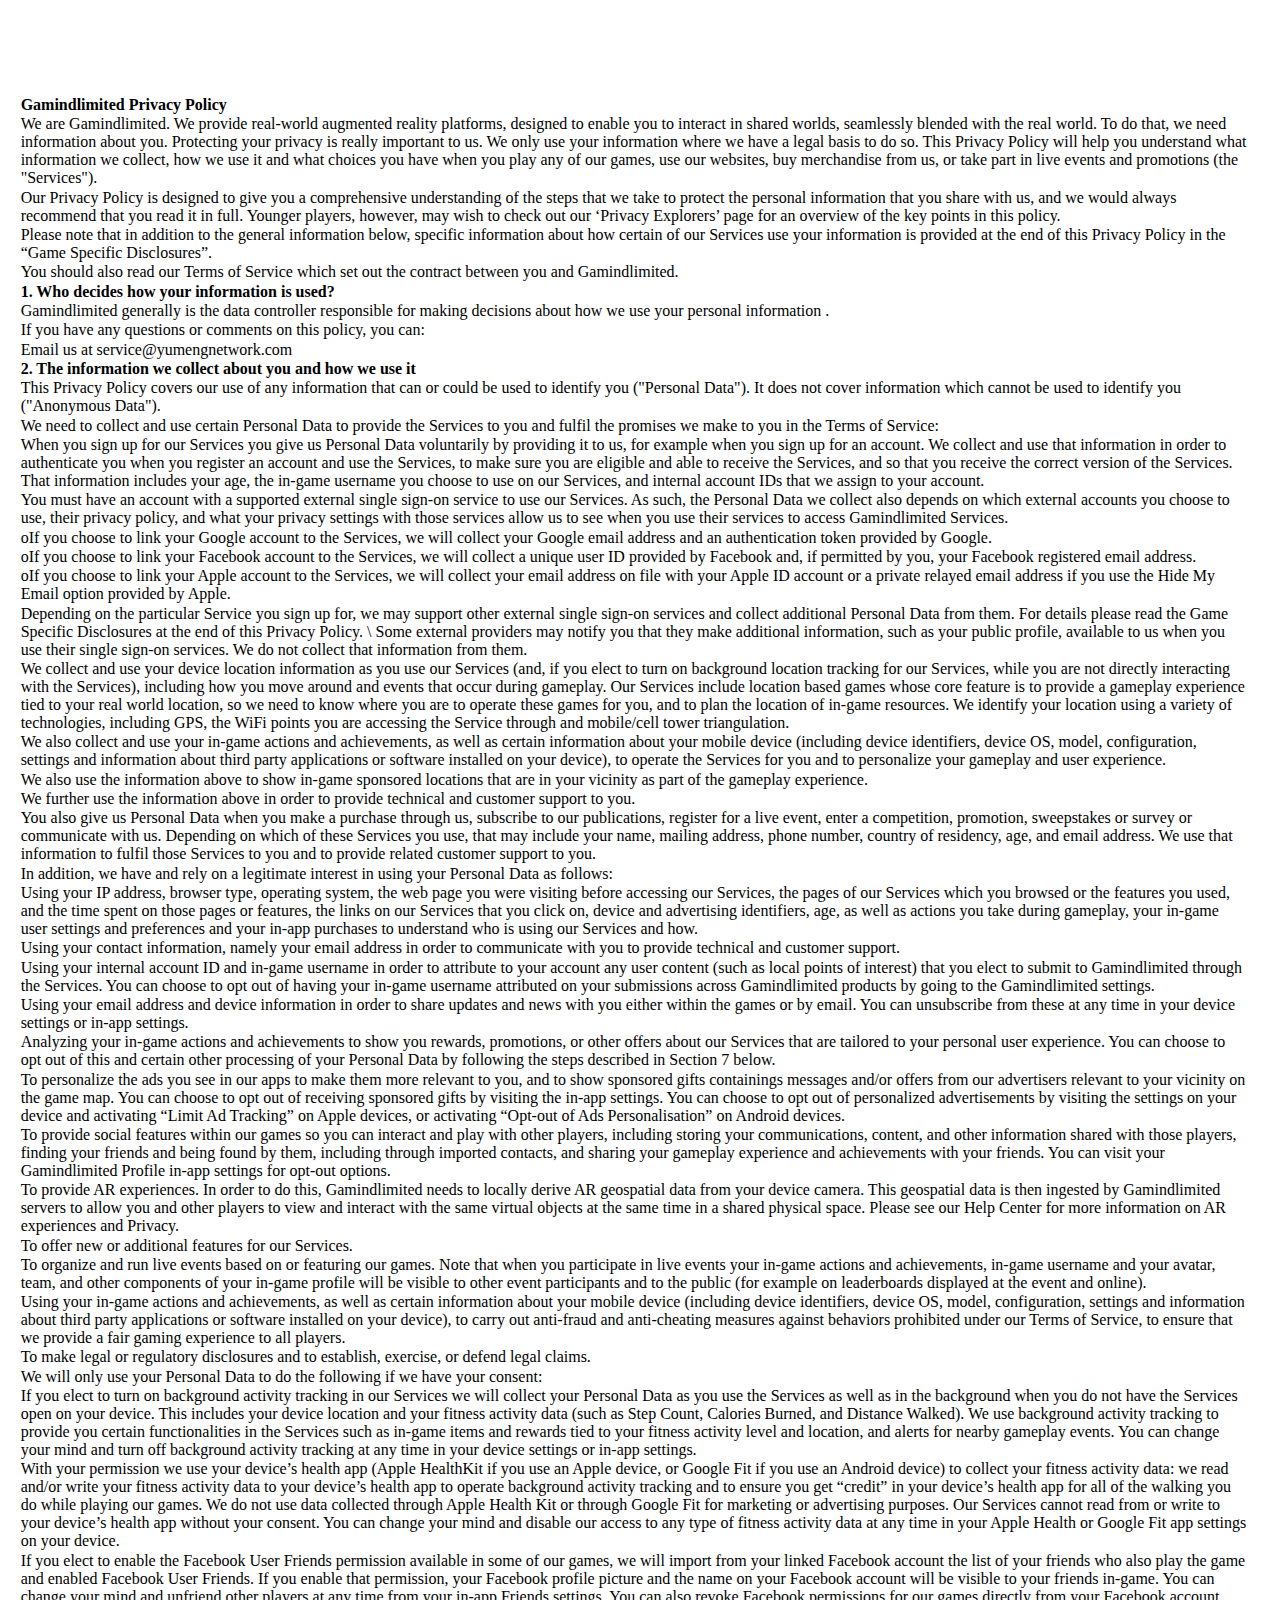
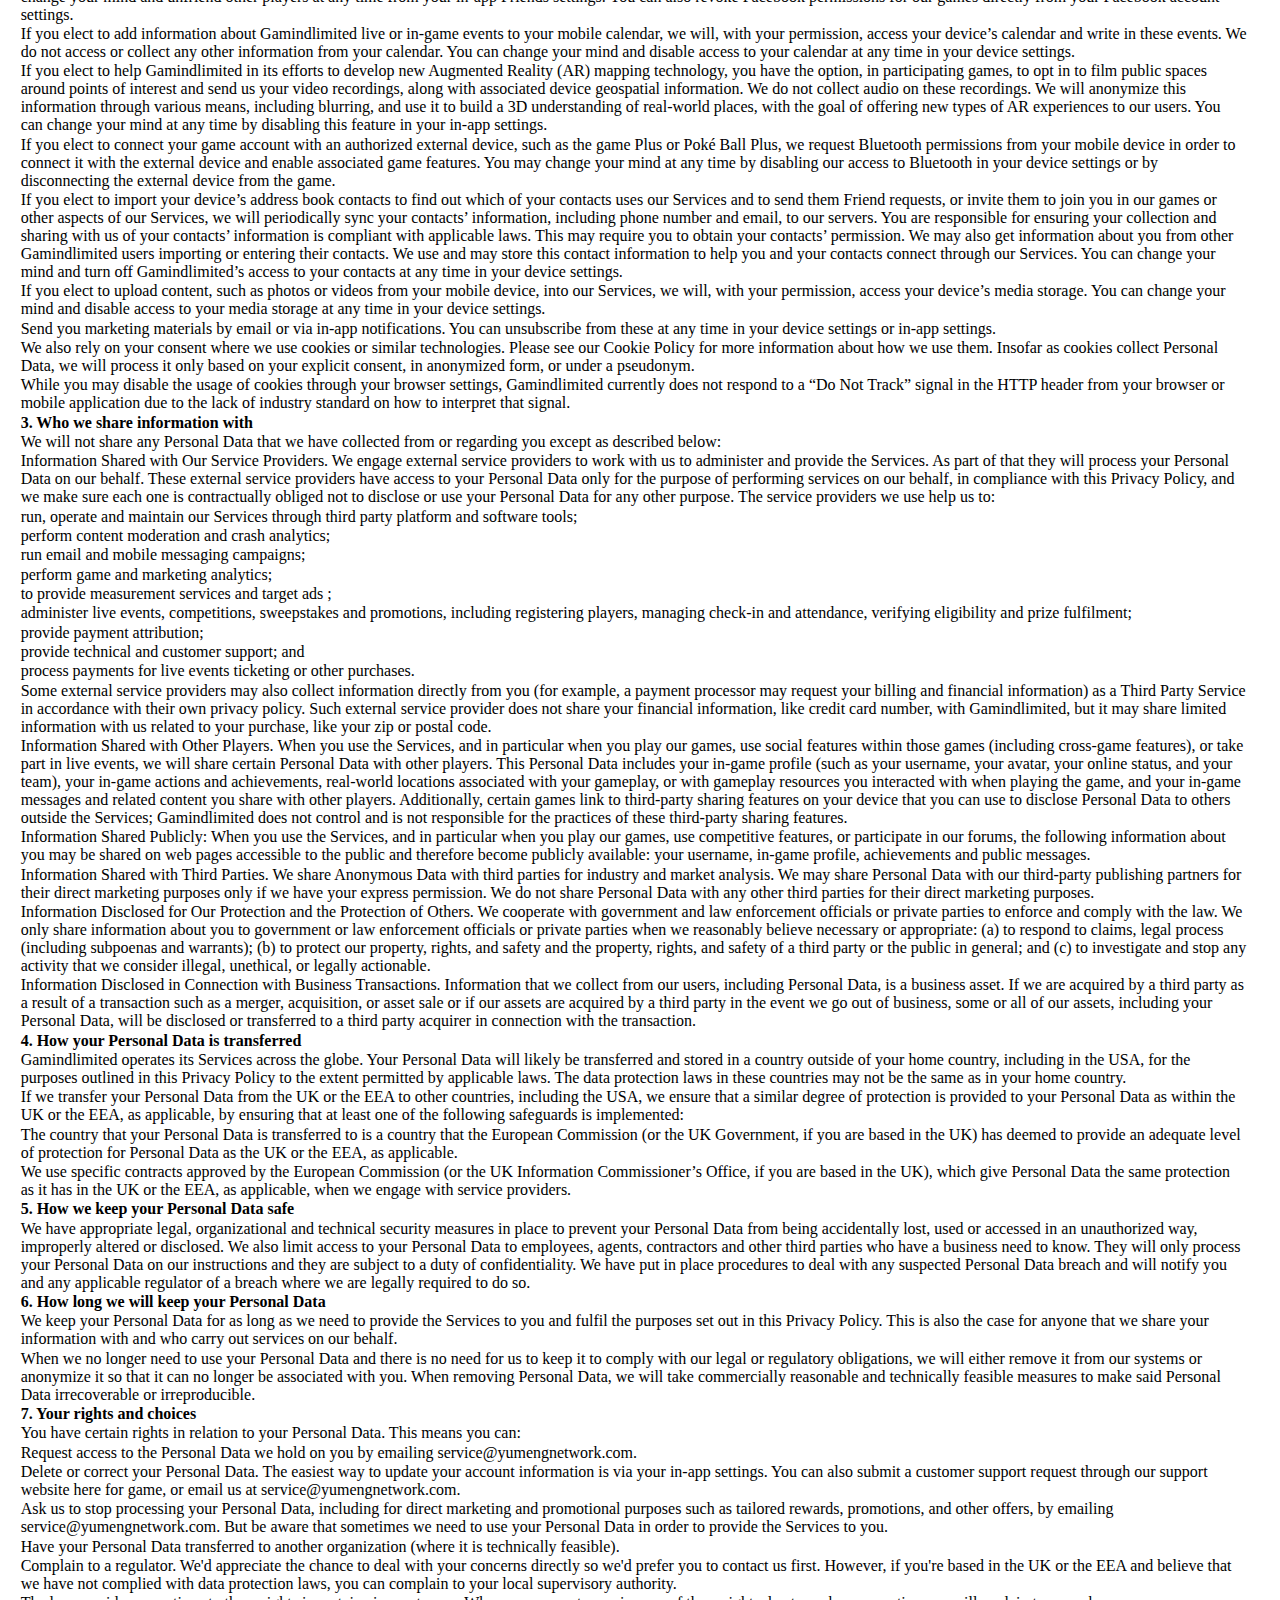
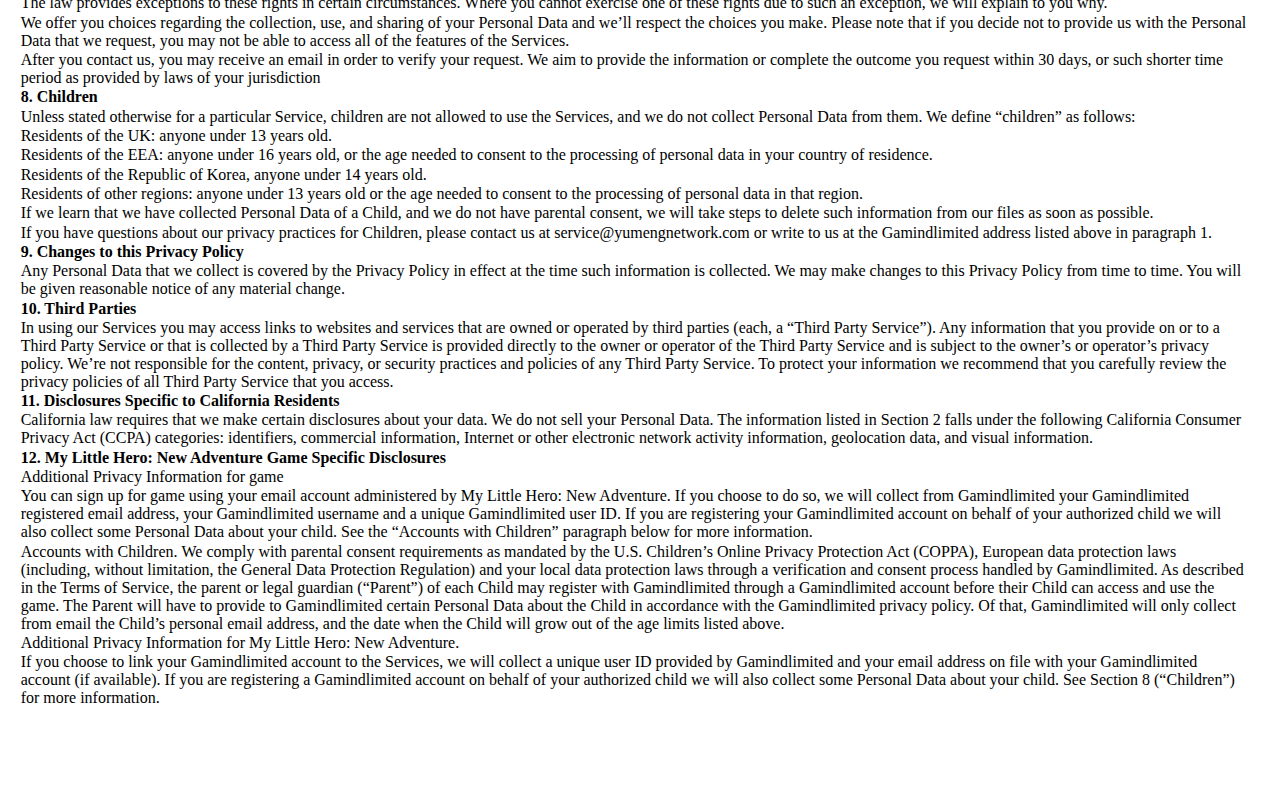
<file: springboot-mybatis-redis/src/main/resources/templates/xxyz_private (2).html>
<html>
<head>
    <meta http-equiv="Content-Type" content="text/html;charset=utf-8">
    <style>p {
        margin-top: 0pt;
        margin-bottom: 1pt;
    }

    p.a {
        text-align: justified;
    }</style>
</head>
<body>
<div style="width:97%;margin-bottom:72.0pt;margin-top:72.0pt;margin-left:1%;margin-right:1%;"><p><span
        style="font-weight:bold;white-space:pre-wrap;">Gamindlimited</span><span
        style="font-weight:bold;white-space:pre-wrap;"> Privacy Policy</span></p>
    <p>We are Gamindlimited. We provide real-world augmented reality platforms, designed to enable you to interact in
        shared worlds, seamlessly blended with the real world. To do that, we need information about you. Protecting
        your privacy is really important to us. We only use your information where we have a legal basis to do so. This
        Privacy Policy will help you understand what information we collect, how we use it and what choices you have
        when you play any of our games, use our websites, buy merchandise from us, or take part in live events and
        promotions (the &quot;Services&quot;).</p>
    <p>Our Privacy Policy is designed to give you a comprehensive understanding of the steps that we take to protect the
        personal information that you share with us, and we would always recommend that you read it in full. Younger
        players, however, may wish to check out our &lsquo;Privacy Explorers&rsquo; page for an overview of the key
        points in this policy.</p>
    <p>Please note that in addition to the general information below, specific information about how certain of our
        Services use your information is provided at the end of this Privacy Policy in the &ldquo;Game Specific
        Disclosures&rdquo;.</p>
    <p>You should also read our&nbsp;Terms of Service&nbsp;which set out the contract between you and Gamindlimited.</p>
    <p><span style="font-weight:bold;white-space:pre-wrap;">1. Who decides how your information is used?</span></p>
    <p>Gamindlimited generally is the data controller responsible for making decisions about how we use your personal
        information . </p>
    <p>If you have any questions or comments on this policy, you can:</p>
    <p>Email us at&nbsp;service@yumengnetwork.com</p>
    <p><span
            style="font-weight:bold;white-space:pre-wrap;">2. The information we collect about you and how we use it</span>
    </p>
    <p>This Privacy Policy covers our use of any information that can or could be used to identify you (&quot;Personal
        Data&quot;). It does not cover information which cannot be used to identify you (&quot;Anonymous
        Data&quot;).</p>
    <p>We need to collect and use certain Personal Data to provide the Services to you and fulfil the promises we make
        to you in the Terms of Service:</p>
    <p>When you sign up for our Services you give us Personal Data voluntarily by providing it to us, for example when
        you sign up for an account. We collect and use that information in order to authenticate you when you register
        an account and use the Services, to make sure you are eligible and able to receive the Services, and so that you
        receive the correct version of the Services. That information includes your age, the in-game username you choose
        to use on our Services, and internal account IDs that we assign to your account.</p>
    <p>You must have an account with a supported external single sign-on service to use our Services. As such, the
        Personal Data we collect also depends on which external accounts you choose to use, their privacy policy, and
        what your privacy settings with those services allow us to see when you use their services to access
        Gamindlimited Services.</p>
    <p>oIf you choose to link your Google account to the Services, we will collect your Google email address and an
        authentication token provided by Google.</p>
    <p>oIf you choose to link your Facebook account to the Services, we will collect a unique user ID provided by
        Facebook and, if permitted by you, your Facebook registered email address.</p>
    <p>oIf you choose to link your Apple account to the Services, we will collect your email address on file with your
        Apple ID account or a private relayed email address if you use the Hide My Email option provided by Apple.</p>
    <p>Depending on the particular Service you sign up for, we may support other external single sign-on services and
        collect additional Personal Data from them. For details please read the Game Specific Disclosures at the end of
        this Privacy Policy. \ Some external providers may notify you that they make additional information, such as
        your public profile, available to us when you use their single sign-on services. We do not collect that
        information from them.</p>
    <p>We collect and use your device location information as you use our Services (and, if you elect to turn on
        background location tracking for our Services, while you are not directly interacting with the Services),
        including how you move around and events that occur during gameplay. Our Services include location based games
        whose core feature is to provide a gameplay experience tied to your real world location, so we need to know
        where you are to operate these games for you, and to plan the location of in-game resources. We identify your
        location using a variety of technologies, including GPS, the WiFi points you are accessing the Service through
        and mobile/cell tower triangulation.</p>
    <p>We also collect and use your in-game actions and achievements, as well as certain information about your mobile
        device (including device identifiers, device OS, model, configuration, settings and information about third
        party applications or software installed on your device), to operate the Services for you and to personalize
        your gameplay and user experience.</p>
    <p>We also use the information above to show in-game sponsored locations that are in your vicinity as part of the
        gameplay experience.</p>
    <p>We further use the information above in order to provide technical and customer support to you.</p>
    <p>You also give us Personal Data when you make a purchase through us, subscribe to our publications, register for a
        live event, enter a competition, promotion, sweepstakes or survey or communicate with us. Depending on which of
        these Services you use, that may include your name, mailing address, phone number, country of residency, age,
        and email address. We use that information to fulfil those Services to you and to provide related customer
        support to you.</p>
    <p>In addition, we have and rely on a legitimate interest in using your Personal Data as follows:</p>
    <p>Using your IP address, browser type, operating system, the web page you were visiting before accessing our
        Services, the pages of our Services which you browsed or the features you used, and the time spent on those
        pages or features, the links on our Services that you click on, device and advertising identifiers, age, as well
        as actions you take during gameplay, your in-game user settings and preferences and your in-app purchases to
        understand who is using our Services and how.</p>
    <p>Using your contact information, namely your email address in order to communicate with you to provide technical
        and customer support.</p>
    <p>Using your internal account ID and in-game username in order to attribute to your account any user content (such
        as local points of interest) that you elect to submit to Gamindlimited through the Services. You can choose to
        opt out of having your in-game username attributed on your submissions across Gamindlimited products by going to
        the Gamindlimited settings.</p>
    <p>Using your email address and device information in order to share updates and news with you either within the
        games or by email. You can unsubscribe from these at any time in your device settings or in-app settings.</p>
    <p>Analyzing your in-game actions and achievements to show you rewards, promotions, or other offers about our
        Services that are tailored to your personal user experience. You can choose to opt out of this and certain other
        processing of your Personal Data by following the steps described in Section 7 below.</p>
    <p>To personalize the ads you see in our apps to make them more relevant to you, and to show sponsored gifts
        containings messages and/or offers from our advertisers relevant to your vicinity on the game map. You can
        choose to opt out of receiving sponsored gifts by visiting the in-app settings. You can choose to opt out of
        personalized advertisements by visiting the settings on your device and activating &ldquo;Limit Ad Tracking&rdquo;
        on Apple devices, or activating &ldquo;Opt-out of Ads Personalisation&rdquo; on Android devices.</p>
    <p>To provide social features within our games so you can interact and play with other players, including storing
        your communications, content, and other information shared with those players, finding your friends and being
        found by them, including through imported contacts, and sharing your gameplay experience and achievements with
        your friends. You can visit your Gamindlimited Profile in-app settings for opt-out options.</p>
    <p>To provide AR experiences. In order to do this, Gamindlimited needs to locally derive AR geospatial data from
        your device camera. This geospatial data is then ingested by Gamindlimited servers to allow you and other
        players to view and interact with the same virtual objects at the same time in a shared physical space. Please
        see our Help Center for more information on AR experiences and Privacy.</p>
    <p>To offer new or additional features for our Services.</p>
    <p>To organize and run live events based on or featuring our games. Note that when you participate in live events
        your in-game actions and achievements, in-game username and your avatar, team, and other components of your
        in-game profile will be visible to other event participants and to the public (for example on leaderboards
        displayed at the event and online).</p>
    <p>Using your in-game actions and achievements, as well as certain information about your mobile device (including
        device identifiers, device OS, model, configuration, settings and information about third party applications or
        software installed on your device), to carry out anti-fraud and anti-cheating measures against behaviors
        prohibited under our Terms of Service, to ensure that we provide a fair gaming experience to all players.</p>
    <p>To make legal or regulatory disclosures and to establish, exercise, or defend legal claims.</p>
    <p>We will only use your Personal Data to do the following if we have your consent:</p>
    <p>If you elect to turn on background activity tracking in our Services we will collect your Personal Data as you
        use the Services as well as in the background when you do not have the Services open on your device. This
        includes your device location and your fitness activity data (such as Step Count, Calories Burned, and Distance
        Walked). We use background activity tracking to provide you certain functionalities in the Services such as
        in-game items and rewards tied to your fitness activity level and location, and alerts for nearby gameplay
        events. You can change your mind and turn off background activity tracking at any time in your device settings
        or in-app settings.</p>
    <p>With your permission we use your device&rsquo;s health app (Apple HealthKit if you use an Apple device, or Google
        Fit if you use an Android device) to collect your fitness activity data: we read and/or write your fitness
        activity data to your device&rsquo;s health app to operate background activity tracking and to ensure you get
        &ldquo;credit&rdquo; in your device&rsquo;s health app for all of the walking you do while playing our games. We
        do not use data collected through Apple Health Kit or through Google Fit for marketing or advertising purposes.
        Our Services cannot read from or write to your device&rsquo;s health app without your consent. You can change
        your mind and disable our access to any type of fitness activity data at any time in your Apple Health or Google
        Fit app settings on your device.</p>
    <p>If you elect to enable the Facebook User Friends permission available in some of our games, we will import from
        your linked Facebook account the list of your friends who also play the game and enabled Facebook User Friends.
        If you enable that permission, your Facebook profile picture and the name on your Facebook account will be
        visible to your friends in-game. You can change your mind and unfriend other players at any time from your
        in-app Friends settings. You can also revoke Facebook permissions for our games directly from your Facebook
        account settings.</p>
    <p>If you elect to add information about Gamindlimited live or in-game events to your mobile calendar, we will, with
        your permission, access your device&rsquo;s calendar and write in these events. We do not access or collect any
        other information from your calendar. You can change your mind and disable access to your calendar at any time
        in your device settings.</p>
    <p>If you elect to help Gamindlimited in its efforts to develop new Augmented Reality (AR) mapping technology, you
        have the option, in participating games, to opt in to film public spaces around points of interest and send us
        your video recordings, along with associated device geospatial information. We do not collect audio on these
        recordings. We will anonymize this information through various means, including blurring, and use it to build a
        3D understanding of real-world places, with the goal of offering new types of AR experiences to our users. You
        can change your mind at any time by disabling this feature in your in-app settings.</p>
    <p>If you elect to connect your game account with an authorized external device, such as the game Plus or Pok&eacute;
        Ball Plus, we request Bluetooth permissions from your mobile device in order to connect it with the external
        device and enable associated game features. You may change your mind at any time by disabling our access to
        Bluetooth in your device settings or by disconnecting the external device from the game.</p>
    <p>If you elect to import your device&rsquo;s address book contacts to find out which of your contacts uses our
        Services and to send them Friend requests, or invite them to join you in our games or other aspects of our
        Services, we will periodically sync your contacts&rsquo; information, including phone number and email, to our
        servers. You are responsible for ensuring your collection and sharing with us of your contacts&rsquo;
        information is compliant with applicable laws. This may require you to obtain your contacts&rsquo; permission.
        We may also get information about you from other Gamindlimited users importing or entering their contacts. We
        use and may store this contact information to help you and your contacts connect through our Services. You can
        change your mind and turn off Gamindlimited&rsquo;s access to your contacts at any time in your device
        settings.</p>
    <p>If you elect to upload content, such as photos or videos from your mobile device, into our Services, we will,
        with your permission, access your device&rsquo;s media storage. You can change your mind and disable access to
        your media storage at any time in your device settings.</p>
    <p>Send you marketing materials by email or via in-app notifications. You can unsubscribe from these at any time in
        your device settings or in-app settings.</p>
    <p>We also rely on your consent where we use cookies or similar technologies. Please see our&nbsp;Cookie Policy&nbsp;for
        more information about how we use them. Insofar as cookies collect Personal Data, we will process it only based
        on your explicit consent, in anonymized form, or under a pseudonym.</p>
    <p>While you may disable the usage of cookies through your browser settings, Gamindlimited currently does not
        respond to a &ldquo;Do Not Track&rdquo; signal in the HTTP header from your browser or mobile application due to
        the lack of industry standard on how to interpret that signal.</p>
    <p><span style="font-weight:bold;white-space:pre-wrap;">3. Who we share information with</span></p>
    <p>We will not share any Personal Data that we have collected from or regarding you except as described below:</p>
    <p>Information Shared with Our Service Providers. We engage external service providers to work with us to administer
        and provide the Services. As part of that they will process your Personal Data on our behalf. These external
        service providers have access to your Personal Data only for the purpose of performing services on our behalf,
        in compliance with this Privacy Policy, and we make sure each one is contractually obliged not to disclose or
        use your Personal Data for any other purpose. The service providers we use help us to:</p>
    <p>run, operate and maintain our Services through third party platform and software tools;</p>
    <p>perform content moderation and crash analytics;</p>
    <p>run email and mobile messaging campaigns;</p>
    <p>perform game and marketing analytics;</p>
    <p>to provide measurement services and target ads ;</p>
    <p>administer live events, competitions, sweepstakes and promotions, including registering players, managing
        check-in and attendance, verifying eligibility and prize fulfilment;</p>
    <p>provide payment attribution;</p>
    <p>provide technical and customer support; and</p>
    <p>process payments for live events ticketing or other purchases.</p>
    <p>Some external service providers may also collect information directly from you (for example, a payment processor
        may request your billing and financial information) as a Third Party Service in accordance with their own
        privacy policy. Such external service provider does not share your financial information, like credit card
        number, with Gamindlimited, but it may share limited information with us related to your purchase, like your zip
        or postal code.</p>
    <p>Information Shared with Other Players.&nbsp;When you use the Services, and in particular when you play our games,
        use social features within those games (including cross-game features), or take part in live events, we will
        share certain Personal Data with other players. This Personal Data includes your in-game profile (such as your
        username, your avatar, your online status, and your team), your in-game actions and achievements, real-world
        locations associated with your gameplay, or with gameplay resources you interacted with when playing the game,
        and your in-game messages and related content you share with other players. Additionally, certain games link to
        third-party sharing features on your device that you can use to disclose Personal Data to others outside the
        Services; Gamindlimited does not control and is not responsible for the practices of these third-party sharing
        features.</p>
    <p>Information Shared Publicly: When you use the Services, and in particular when you play our games, use
        competitive features, or participate in our forums, the following information about you may be shared on web
        pages accessible to the public and therefore become publicly available: your username, in-game profile,
        achievements and public messages.</p>
    <p>Information Shared with Third Parties. We share Anonymous Data with third parties for industry and market
        analysis. We may share Personal Data with our third-party publishing partners for their direct marketing
        purposes only if we have your express permission. We do not share Personal Data with any other third parties for
        their direct marketing purposes.</p>
    <p>Information Disclosed for Our Protection and the Protection of Others. We cooperate with government and law
        enforcement officials or private parties to enforce and comply with the law. We only share information about you
        to government or law enforcement officials or private parties when we reasonably believe necessary or
        appropriate: (a) to respond to claims, legal process (including subpoenas and warrants); (b) to protect our
        property, rights, and safety and the property, rights, and safety of a third party or the public in general; and
        (c) to investigate and stop any activity that we consider illegal, unethical, or legally actionable.</p>
    <p>Information Disclosed in Connection with Business Transactions. Information that we collect from our users,
        including Personal Data, is a business asset. If we are acquired by a third party as a result of a transaction
        such as a merger, acquisition, or asset sale or if our assets are acquired by a third party in the event we go
        out of business, some or all of our assets, including your Personal Data, will be disclosed or transferred to a
        third party acquirer in connection with the transaction.</p>
    <p><span style="font-weight:bold;white-space:pre-wrap;">4. How your Personal Data is transferred</span></p>
    <p>Gamindlimited operates its Services across the globe. Your Personal Data will likely be transferred and stored in
        a country outside of your home country, including in the USA, for the purposes outlined in this Privacy Policy
        to the extent permitted by applicable laws. The data protection laws in these countries may not be the same as
        in your home country.</p>
    <p>If we transfer your Personal Data from the UK or the EEA to other countries, including the USA, we ensure that a
        similar degree of protection is provided to your Personal Data as within the UK or the EEA, as applicable, by
        ensuring that at least one of the following safeguards is implemented:</p>
    <p>The country that your Personal Data is transferred to is a country that the European Commission (or the UK
        Government, if you are based in the UK) has deemed to provide an adequate level of protection for Personal Data
        as the UK or the EEA, as applicable.</p>
    <p>We use specific contracts approved by the European Commission (or the UK Information Commissioner&rsquo;s Office,
        if you are based in the UK), which give Personal Data the same protection as it has in the UK or the EEA, as
        applicable, when we engage with service providers.</p>
    <p><span style="font-weight:bold;white-space:pre-wrap;">5. How we keep your Personal Data safe</span></p>
    <p>We have appropriate legal, organizational and technical security measures in place to prevent your Personal Data
        from being accidentally lost, used or accessed in an unauthorized way, improperly altered or disclosed. We also
        limit access to your Personal Data to employees, agents, contractors and other third parties who have a business
        need to know. They will only process your Personal Data on our instructions and they are subject to a duty of
        confidentiality. We have put in place procedures to deal with any suspected Personal Data breach and will notify
        you and any applicable regulator of a breach where we are legally required to do so.</p>
    <p><span style="font-weight:bold;white-space:pre-wrap;">6. How long we will keep your Personal Data</span></p>
    <p>We keep your Personal Data for as long as we need to provide the Services to you and fulfil the purposes set out
        in this Privacy Policy. This is also the case for anyone that we share your information with and who carry out
        services on our behalf.</p>
    <p>When we no longer need to use your Personal Data and there is no need for us to keep it to comply with our legal
        or regulatory obligations, we will either remove it from our systems or anonymize it so that it can no longer be
        associated with you. When removing Personal Data, we will take commercially reasonable and technically feasible
        measures to make said Personal Data irrecoverable or irreproducible.</p>
    <p><span style="font-weight:bold;white-space:pre-wrap;">7. Your rights and choices</span></p>
    <p>You have certain rights in relation to your Personal Data. This means you can:</p>
    <p>Request access to the Personal Data we hold on you by emailing service@yumengnetwork.com.</p>
    <p>Delete or correct your Personal Data. The easiest way to update your account information is via your in-app
        settings. You can also submit a customer support request through our support website&nbsp;here&nbsp;for game,&nbsp;or
        email us at&nbsp;service@yumengnetwork.com.</p>
    <p>Ask us to stop processing your Personal Data, including for direct marketing and promotional purposes such as
        tailored rewards, promotions, and other offers, by emailing service@yumengnetwork.com. But be aware that
        sometimes we need to use your Personal Data in order to provide the Services to you.</p>
    <p>Have your Personal Data transferred to another organization (where it is technically feasible).</p>
    <p>Complain to a regulator. We'd appreciate the chance to deal with your concerns directly so we'd prefer you to
        contact us first. However, if you're based in the UK or the EEA and believe that we have not complied with data
        protection laws, you can complain to your local supervisory authority.</p>
    <p>The law provides exceptions to these rights in certain circumstances. Where you cannot exercise one of these
        rights due to such an exception, we will explain to you why.</p>
    <p>We offer you choices regarding the collection, use, and sharing of your Personal Data and we&rsquo;ll respect the
        choices you make. Please note that if you decide not to provide us with the Personal Data that we request, you
        may not be able to access all of the features of the Services.</p>
    <p>After you contact us, you may receive an email in order to verify your request. We aim to provide the information
        or complete the outcome you request within 30 days, or such shorter time period as provided by laws of your
        jurisdiction</p>
    <p><span style="font-weight:bold;white-space:pre-wrap;">8. Children</span></p>
    <p>Unless stated otherwise for a particular Service, children are not allowed to use the Services, and we do not
        collect Personal Data from them. We define &ldquo;children&rdquo; as follows:</p>
    <p>Residents of the UK: anyone under 13 years old.</p>
    <p>Residents of the EEA: anyone under 16 years old, or the age needed to consent to the processing of personal data
        in your country of residence.</p>
    <p>Residents of the Republic of Korea, anyone under 14 years old.</p>
    <p>Residents of other regions: anyone under 13 years old or the age needed to consent to the processing of personal
        data in that region.</p>
    <p>If we learn that we have collected Personal Data of a Child, and we do not have parental consent, we will take
        steps to delete such information from our files as soon as possible.</p>
    <p>If you have questions about our privacy practices for Children, please contact us at service@yumengnetwork.com or
        write to us at the Gamindlimited address listed above in paragraph 1.</p>
    <p><span style="font-weight:bold;white-space:pre-wrap;">9. Changes to this Privacy Policy</span></p>
    <p>Any Personal Data that we collect is covered by the Privacy Policy in effect at the time such information is
        collected. We may make changes to this Privacy Policy from time to time. You will be given reasonable notice of
        any material change.</p>
    <p><span style="font-weight:bold;white-space:pre-wrap;">10. Third Parties</span></p>
    <p>In using our Services you may access links to websites and services that are owned or operated by third parties
        (each, a &ldquo;Third Party Service&rdquo;). Any information that you provide on or to a Third Party Service or
        that is collected by a Third Party Service is provided directly to the owner or operator of the Third Party
        Service and is subject to the owner&rsquo;s or operator&rsquo;s privacy policy. We&rsquo;re not responsible for
        the content, privacy, or security practices and policies of any Third Party Service. To protect your information
        we recommend that you carefully review the privacy policies of all Third Party Service that you access.</p>
    <p><span style="font-weight:bold;white-space:pre-wrap;">11. Disclosures Specific to California Residents</span></p>
    <p>California law requires that we make certain disclosures about your data. We do not sell your Personal Data. The
        information listed in Section 2 falls under the following California Consumer Privacy Act (CCPA) categories:
        identifiers, commercial information, Internet or other electronic network activity information, geolocation
        data, and visual information.</p>
    <p><span style="font-weight:bold;white-space:pre-wrap;">12. </span><span
            style="font-weight:bold;white-space:pre-wrap;">My Little Hero: New Adventure</span><span
            style="font-weight:bold;white-space:pre-wrap;"> Game Specific Disclosures</span></p>
    <p>Additional Privacy Information for game</p>
    <p>You can sign up for game using your email account administered by My Little Hero: New Adventure. If you choose to
        do so, we will collect from Gamindlimited your Gamindlimited registered email address, your Gamindlimited
        username and a unique Gamindlimited user ID. If you are registering your Gamindlimited account on behalf of your
        authorized child we will also collect some Personal Data about your child. See the &ldquo;Accounts with Children&rdquo;
        paragraph below for more information.</p>
    <p>Accounts with Children.&nbsp;We comply with parental consent requirements as mandated by the U.S. Children&rsquo;s
        Online Privacy Protection Act (COPPA), European data protection laws (including, without limitation, the General
        Data Protection Regulation) and your local data protection laws through a verification and consent process
        handled by Gamindlimited. As described in the Terms of Service, the parent or legal guardian (&ldquo;Parent&rdquo;)
        of each Child may register with Gamindlimited through a Gamindlimited account before their Child can access and
        use the game. The Parent will have to provide to Gamindlimited certain Personal Data about the Child in
        accordance with the Gamindlimited privacy policy. Of that, Gamindlimited will only collect from email the Child&rsquo;s
        personal email address, and the date when the Child will grow out of the age limits listed above.</p>
    <p>Additional Privacy Information for My Little Hero: New Adventure.</p>
    <p>If you choose to link your Gamindlimited account to the Services, we will collect a unique user ID provided by
        Gamindlimited and your email address on file with your Gamindlimited account (if available). If you are
        registering a Gamindlimited account on behalf of your authorized child we will also collect some Personal Data
        about your child. See Section 8 (&ldquo;Children&rdquo;) for more information.</p>
    <p/></div>
</body>
</html>
</file>
